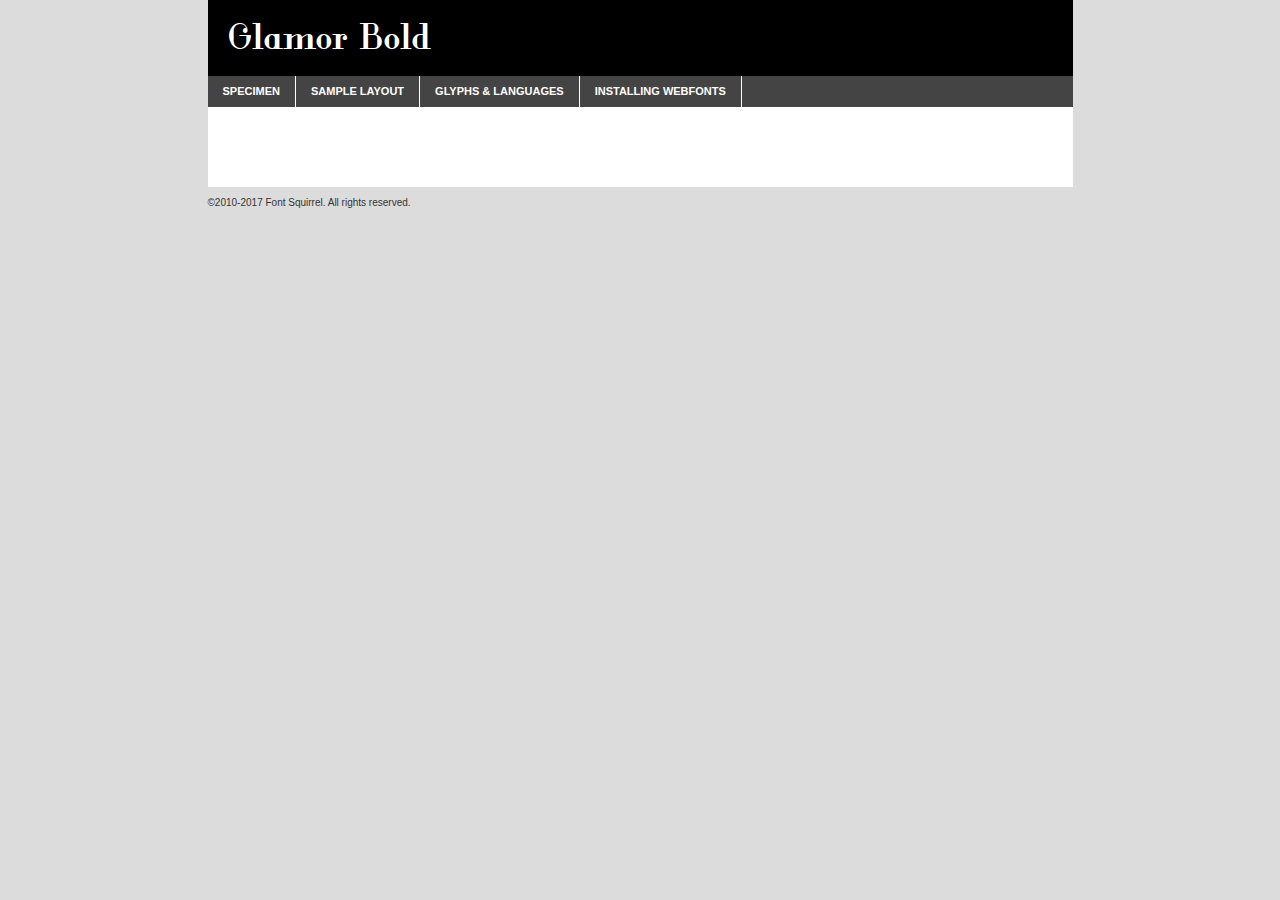
<file: assets/css/fonts/glamor-bold-demo.html>
<!DOCTYPE html PUBLIC "-//W3C//DTD XHTML 1.0 Transitional//EN"
	"http://www.w3.org/TR/xhtml1/DTD/xhtml1-transitional.dtd">

<html xmlns="http://www.w3.org/1999/xhtml" xml:lang="en" lang="en">
<head>
	<meta http-equiv="Content-Type" content="text/html; charset=utf-8" />
	<script src="http://ajax.googleapis.com/ajax/libs/jquery/1.7.2/jquery.min.js" type="text/javascript" charset="utf-8"></script>
	<script type="text/javascript">
	(function($){$.fn.easyTabs=function(option){var param=jQuery.extend({fadeSpeed:"fast",defaultContent:1,activeClass:'active'},option);$(this).each(function(){var thisId="#"+this.id;if(param.defaultContent==''){param.defaultContent=1;}
	if(typeof param.defaultContent=="number")
	{var defaultTab=$(thisId+" .tabs li:eq("+(param.defaultContent-1)+") a").attr('href').substr(1);}else{var defaultTab=param.defaultContent;}
	$(thisId+" .tabs li a").each(function(){var tabToHide=$(this).attr('href').substr(1);$("#"+tabToHide).addClass('easytabs-tab-content');});hideAll();changeContent(defaultTab);function hideAll(){$(thisId+" .easytabs-tab-content").hide();}
	function changeContent(tabId){hideAll();$(thisId+" .tabs li").removeClass(param.activeClass);$(thisId+" .tabs li a[href=#"+tabId+"]").closest('li').addClass(param.activeClass);if(param.fadeSpeed!="none")
	{$(thisId+" #"+tabId).fadeIn(param.fadeSpeed);}else{$(thisId+" #"+tabId).show();}}
	$(thisId+" .tabs li").click(function(){var tabId=$(this).find('a').attr('href').substr(1);changeContent(tabId);return false;});});}})(jQuery);
	</script>
	<link rel="stylesheet" href="specimen_files/specimen_stylesheet.css" type="text/css" charset="utf-8" />
	<link rel="stylesheet" href="stylesheet.css" type="text/css" charset="utf-8" />

	<style type="text/css">
					body{
				font-family: 'glamorbold';
							}
		</style>

	<title>Glamor Bold Specimen</title>
	
	
	<script type="text/javascript" charset="utf-8">
		$(document).ready(function() {
			$('#container').easyTabs({defaultContent:1});
		});
	</script>
</head>

<body>
<div id="container">
	<div id="header">
		Glamor Bold	</div>
	<ul class="tabs">
		<li><a href="#specimen">Specimen</a></li>
		<li><a href="#layout">Sample Layout</a></li>
				<li><a href="#glyphs">Glyphs &amp; Languages</a></li>
		<li><a href="#installing">Installing Webfonts</a></li>
		
	</ul>
	
	<div id="main_content">

		
			<div id="specimen">
		
				<div class="section">
					<div class="grid12 firstcol">
						<div class="huge">AaBb</div>
					</div>
				</div>
		
				<div class="section">
					<div class="glyph_range">A&#x200B;B&#x200b;C&#x200b;D&#x200b;E&#x200b;F&#x200b;G&#x200b;H&#x200b;I&#x200b;J&#x200b;K&#x200b;L&#x200b;M&#x200b;N&#x200b;O&#x200b;P&#x200b;Q&#x200b;R&#x200b;S&#x200b;T&#x200b;U&#x200b;V&#x200b;W&#x200b;X&#x200b;Y&#x200b;Z&#x200b;a&#x200b;b&#x200b;c&#x200b;d&#x200b;e&#x200b;f&#x200b;g&#x200b;h&#x200b;i&#x200b;j&#x200b;k&#x200b;l&#x200b;m&#x200b;n&#x200b;o&#x200b;p&#x200b;q&#x200b;r&#x200b;s&#x200b;t&#x200b;u&#x200b;v&#x200b;w&#x200b;x&#x200b;y&#x200b;z&#x200b;1&#x200b;2&#x200b;3&#x200b;4&#x200b;5&#x200b;6&#x200b;7&#x200b;8&#x200b;9&#x200b;0&#x200b;&amp;&#x200b;.&#x200b;,&#x200b;?&#x200b;!&#x200b;&#64;&#x200b;(&#x200b;)&#x200b;#&#x200b;$&#x200b;%&#x200b;*&#x200b;+&#x200b;-&#x200b;=&#x200b;:&#x200b;;</div>
				</div>
				<div class="section">
					<div class="grid12 firstcol">
						<table class="sample_table">
							<tr><td>10</td><td class="size10">abcdefghijklmnopqrstuvwxyzABCDEFGHIJKLMNOPQRSTUVWXYZ0123456789abcdefghijklmnopqrstuvwxyzABCDEFGHIJKLMNOPQRSTUVWXYZ0123456789abcdefghijklmnopqrstuvwxyzABCDEFGHIJKLMNOPQRSTUVWXYZ</td></tr>
							<tr><td>11</td><td class="size11">abcdefghijklmnopqrstuvwxyzABCDEFGHIJKLMNOPQRSTUVWXYZ0123456789abcdefghijklmnopqrstuvwxyzABCDEFGHIJKLMNOPQRSTUVWXYZ0123456789abcdefghijklmnopqrstuvwxyzABCDEFGHIJKLMNOPQRSTUVWXYZ</td></tr>
							<tr><td>12</td><td class="size12">abcdefghijklmnopqrstuvwxyzABCDEFGHIJKLMNOPQRSTUVWXYZ0123456789abcdefghijklmnopqrstuvwxyzABCDEFGHIJKLMNOPQRSTUVWXYZ0123456789abcdefghijklmnopqrstuvwxyzABCDEFGHIJKLMNOPQRSTUVWXYZ</td></tr>
							<tr><td>13</td><td class="size13">abcdefghijklmnopqrstuvwxyzABCDEFGHIJKLMNOPQRSTUVWXYZ0123456789abcdefghijklmnopqrstuvwxyzABCDEFGHIJKLMNOPQRSTUVWXYZ0123456789abcdefghijklmnopqrstuvwxyzABCDEFGHIJKLMNOPQRSTUVWXYZ</td></tr>
							<tr><td>14</td><td class="size14">abcdefghijklmnopqrstuvwxyzABCDEFGHIJKLMNOPQRSTUVWXYZ0123456789abcdefghijklmnopqrstuvwxyzABCDEFGHIJKLMNOPQRSTUVWXYZ0123456789abcdefghijklmnopqrstuvwxyzABCDEFGHIJKLMNOPQRSTUVWXYZ</td></tr>
							<tr><td>16</td><td class="size16">abcdefghijklmnopqrstuvwxyzABCDEFGHIJKLMNOPQRSTUVWXYZ0123456789abcdefghijklmnopqrstuvwxyzABCDEFGHIJKLMNOPQRSTUVWXYZ</td></tr>
							<tr><td>18</td><td class="size18">abcdefghijklmnopqrstuvwxyzABCDEFGHIJKLMNOPQRSTUVWXYZ0123456789abcdefghijklmnopqrstuvwxyzABCDEFGHIJKLMNOPQRSTUVWXYZ</td></tr>
							<tr><td>20</td><td class="size20">abcdefghijklmnopqrstuvwxyzABCDEFGHIJKLMNOPQRSTUVWXYZ0123456789abcdefghijklmnopqrstuvwxyzABCDEFGHIJKLMNOPQRSTUVWXYZ</td></tr>
							<tr><td>24</td><td class="size24">abcdefghijklmnopqrstuvwxyzABCDEFGHIJKLMNOPQRSTUVWXYZ0123456789abcdefghijklmnopqrstuvwxyzABCDEFGHIJKLMNOPQRSTUVWXYZ</td></tr>
							<tr><td>30</td><td class="size30">abcdefghijklmnopqrstuvwxyzABCDEFGHIJKLMNOPQRSTUVWXYZ0123456789abcdefghijklmnopqrstuvwxyzABCDEFGHIJKLMNOPQRSTUVWXYZ</td></tr>
							<tr><td>36</td><td class="size36">abcdefghijklmnopqrstuvwxyzABCDEFGHIJKLMNOPQRSTUVWXYZ0123456789abcdefghijklmnopqrstuvwxyzABCDEFGHIJKLMNOPQRSTUVWXYZ</td></tr>
							<tr><td>48</td><td class="size48">abcdefghijklmnopqrstuvwxyzABCDEFGHIJKLMNOPQRSTUVWXYZ0123456789abcdefghijklmnopqrstuvwxyzABCDEFGHIJKLMNOPQRSTUVWXYZ</td></tr>
							<tr><td>60</td><td class="size60">abcdefghijklmnopqrstuvwxyzABCDEFGHIJKLMNOPQRSTUVWXYZ0123456789abcdefghijklmnopqrstuvwxyzABCDEFGHIJKLMNOPQRSTUVWXYZ</td></tr>
							<tr><td>72</td><td class="size72">abcdefghijklmnopqrstuvwxyzABCDEFGHIJKLMNOPQRSTUVWXYZ0123456789abcdefghijklmnopqrstuvwxyzABCDEFGHIJKLMNOPQRSTUVWXYZ</td></tr>
							<tr><td>90</td><td class="size90">abcdefghijklmnopqrstuvwxyzABCDEFGHIJKLMNOPQRSTUVWXYZ0123456789abcdefghijklmnopqrstuvwxyzABCDEFGHIJKLMNOPQRSTUVWXYZ</td></tr>
						</table>
				
					</div>
			
				</div>
		
		
		
								<div class="section" id="bodycomparison">


										<div id="xheight">
				<div class="fontbody">&#x25FC;&#x25FC;&#x25FC;&#x25FC;&#x25FC;&#x25FC;&#x25FC;&#x25FC;&#x25FC;&#x25FC;&#x25FC;&#x25FC;&#x25FC;&#x25FC;&#x25FC;&#x25FC;&#x25FC;&#x25FC;&#x25FC;&#x25FC;&#x25FC;&#x25FC;&#x25FC;&#x25FC;&#x25FC;&#x25FC;&#x25FC;&#x25FC;&#x25FC;&#x25FC;&#x25FC;&#x25FC;&#x25FC;&#x25FC;&#x25FC;&#x25FC;&#x25FC;&#x25FC;&#x25FC;&#x25FC;&#x25FC;&#x25FC;&#x25FC;&#x25FC;&#x25FC;&#x25FC;&#x25FC;&#x25FC;&#x25FC;&#x25FC;&#x25FC;&#x25FC;&#x25FC;&#x25FC;&#x25FC;&#x25FC;&#x25FC;&#x25FC;&#x25FC;&#x25FC;&#x25FC;&#x25FC;&#x25FC;&#x25FC;&#x25FC;&#x25FC;&#x25FC;&#x25FC;&#x25FC;&#x25FC;&#x25FC;&#x25FC;&#x25FC;&#x25FC;&#x25FC;&#x25FC;&#x25FC;&#x25FC;&#x25FC;&#x25FC;&#x25FC;&#x25FC;&#x25FC;&#x25FC;&#x25FC;&#x25FC;&#x25FC;&#x25FC;&#x25FC;&#x25FC;&#x25FC;&#x25FC;&#x25FC;&#x25FC;&#x25FC;&#x25FC;&#x25FC;&#x25FC;&#x25FC;body</div><div class="arialbody">body</div><div class="verdanabody">body</div><div class="georgiabody">body</div></div>
										<div class="fontbody" style="z-index:1">
											body<span>Glamor Bold</span>
										</div>
										<div class="arialbody" style="z-index:1">
											body<span>Arial</span>
										</div>
										<div class="verdanabody" style="z-index:1">
											body<span>Verdana</span>
										</div>
										<div class="georgiabody" style="z-index:1">
											body<span>Georgia</span>
										</div>



								</div>
		
		
				<div class="section psample psample_row1" id="">
					
					<div class="grid2 firstcol">
						<p class="size10"><span>10.</span>Aenean lacinia bibendum nulla sed consectetur. Fusce dapibus, tellus ac cursus commodo, tortor mauris condimentum nibh, ut fermentum massa justo sit amet risus. Nullam id dolor id nibh ultricies vehicula ut id elit. Cum sociis natoque penatibus et magnis dis parturient montes, nascetur ridiculus mus. Nulla vitae elit libero, a pharetra augue.</p>
			
					</div>
					<div class="grid3">
						<p class="size11"><span>11.</span>Aenean lacinia bibendum nulla sed consectetur. Fusce dapibus, tellus ac cursus commodo, tortor mauris condimentum nibh, ut fermentum massa justo sit amet risus. Nullam id dolor id nibh ultricies vehicula ut id elit. Cum sociis natoque penatibus et magnis dis parturient montes, nascetur ridiculus mus. Nulla vitae elit libero, a pharetra augue.</p>
			
					</div>
					<div class="grid3">
						<p class="size12"><span>12.</span>Aenean lacinia bibendum nulla sed consectetur. Fusce dapibus, tellus ac cursus commodo, tortor mauris condimentum nibh, ut fermentum massa justo sit amet risus. Nullam id dolor id nibh ultricies vehicula ut id elit. Cum sociis natoque penatibus et magnis dis parturient montes, nascetur ridiculus mus. Nulla vitae elit libero, a pharetra augue.</p>
			
					</div>
					<div class="grid4">
						<p class="size13"><span>13.</span>Aenean lacinia bibendum nulla sed consectetur. Fusce dapibus, tellus ac cursus commodo, tortor mauris condimentum nibh, ut fermentum massa justo sit amet risus. Nullam id dolor id nibh ultricies vehicula ut id elit. Cum sociis natoque penatibus et magnis dis parturient montes, nascetur ridiculus mus. Nulla vitae elit libero, a pharetra augue.</p>
			
					</div>
					<div class="white_blend"></div>
					
				</div>
				<div class="section psample psample_row2" id="">
					<div class="grid3 firstcol">
						<p class="size14"><span>14.</span>Aenean lacinia bibendum nulla sed consectetur. Fusce dapibus, tellus ac cursus commodo, tortor mauris condimentum nibh, ut fermentum massa justo sit amet risus. Nullam id dolor id nibh ultricies vehicula ut id elit. Cum sociis natoque penatibus et magnis dis parturient montes, nascetur ridiculus mus. Nulla vitae elit libero, a pharetra augue.</p>
			
					</div>
					<div class="grid4">
						<p class="size16"><span>16.</span>Aenean lacinia bibendum nulla sed consectetur. Fusce dapibus, tellus ac cursus commodo, tortor mauris condimentum nibh, ut fermentum massa justo sit amet risus. Nullam id dolor id nibh ultricies vehicula ut id elit. Cum sociis natoque penatibus et magnis dis parturient montes, nascetur ridiculus mus. Nulla vitae elit libero, a pharetra augue.</p>
			
					</div>
					<div class="grid5">
						<p class="size18"><span>18.</span>Aenean lacinia bibendum nulla sed consectetur. Fusce dapibus, tellus ac cursus commodo, tortor mauris condimentum nibh, ut fermentum massa justo sit amet risus. Nullam id dolor id nibh ultricies vehicula ut id elit. Cum sociis natoque penatibus et magnis dis parturient montes, nascetur ridiculus mus. Nulla vitae elit libero, a pharetra augue.</p>
			
					</div>

					<div class="white_blend"></div>

				</div>
				
				<div class="section psample psample_row3" id="">
					<div class="grid5 firstcol">
						<p class="size20"><span>20.</span>Aenean lacinia bibendum nulla sed consectetur. Fusce dapibus, tellus ac cursus commodo, tortor mauris condimentum nibh, ut fermentum massa justo sit amet risus. Nullam id dolor id nibh ultricies vehicula ut id elit. Cum sociis natoque penatibus et magnis dis parturient montes, nascetur ridiculus mus. Nulla vitae elit libero, a pharetra augue.</p>
					</div>
					<div class="grid7">
						<p class="size24"><span>24.</span>Aenean lacinia bibendum nulla sed consectetur. Fusce dapibus, tellus ac cursus commodo, tortor mauris condimentum nibh, ut fermentum massa justo sit amet risus. Nullam id dolor id nibh ultricies vehicula ut id elit. Cum sociis natoque penatibus et magnis dis parturient montes, nascetur ridiculus mus. Nulla vitae elit libero, a pharetra augue.</p>
					</div>
					
					<div class="white_blend"></div>
					
				</div>
				
				<div class="section psample psample_row4" id="">
					<div class="grid12 firstcol">
						<p class="size30"><span>30.</span>Aenean lacinia bibendum nulla sed consectetur. Fusce dapibus, tellus ac cursus commodo, tortor mauris condimentum nibh, ut fermentum massa justo sit amet risus. Nullam id dolor id nibh ultricies vehicula ut id elit. Cum sociis natoque penatibus et magnis dis parturient montes, nascetur ridiculus mus. Nulla vitae elit libero, a pharetra augue.</p>
					</div>
					<div class="white_blend"></div>
					
				</div>
				
				
				
				<div class="section psample psample_row1 fullreverse">
					<div class="grid2 firstcol">
						<p class="size10"><span>10.</span>Aenean lacinia bibendum nulla sed consectetur. Fusce dapibus, tellus ac cursus commodo, tortor mauris condimentum nibh, ut fermentum massa justo sit amet risus. Nullam id dolor id nibh ultricies vehicula ut id elit. Cum sociis natoque penatibus et magnis dis parturient montes, nascetur ridiculus mus. Nulla vitae elit libero, a pharetra augue.</p>
			
					</div>
					<div class="grid3">
						<p class="size11"><span>11.</span>Aenean lacinia bibendum nulla sed consectetur. Fusce dapibus, tellus ac cursus commodo, tortor mauris condimentum nibh, ut fermentum massa justo sit amet risus. Nullam id dolor id nibh ultricies vehicula ut id elit. Cum sociis natoque penatibus et magnis dis parturient montes, nascetur ridiculus mus. Nulla vitae elit libero, a pharetra augue.</p>
			
					</div>
					<div class="grid3">
						<p class="size12"><span>12.</span>Aenean lacinia bibendum nulla sed consectetur. Fusce dapibus, tellus ac cursus commodo, tortor mauris condimentum nibh, ut fermentum massa justo sit amet risus. Nullam id dolor id nibh ultricies vehicula ut id elit. Cum sociis natoque penatibus et magnis dis parturient montes, nascetur ridiculus mus. Nulla vitae elit libero, a pharetra augue.</p>
			
					</div>
					<div class="grid4">
						<p class="size13"><span>13.</span>Aenean lacinia bibendum nulla sed consectetur. Fusce dapibus, tellus ac cursus commodo, tortor mauris condimentum nibh, ut fermentum massa justo sit amet risus. Nullam id dolor id nibh ultricies vehicula ut id elit. Cum sociis natoque penatibus et magnis dis parturient montes, nascetur ridiculus mus. Nulla vitae elit libero, a pharetra augue.</p>
			
					</div>
					<div class="black_blend"></div>
					
				</div>
				
				<div class="section psample psample_row2 fullreverse">
					<div class="grid3 firstcol">
						<p class="size14"><span>14.</span>Aenean lacinia bibendum nulla sed consectetur. Fusce dapibus, tellus ac cursus commodo, tortor mauris condimentum nibh, ut fermentum massa justo sit amet risus. Nullam id dolor id nibh ultricies vehicula ut id elit. Cum sociis natoque penatibus et magnis dis parturient montes, nascetur ridiculus mus. Nulla vitae elit libero, a pharetra augue.</p>
			
					</div>
					<div class="grid4">
						<p class="size16"><span>16.</span>Aenean lacinia bibendum nulla sed consectetur. Fusce dapibus, tellus ac cursus commodo, tortor mauris condimentum nibh, ut fermentum massa justo sit amet risus. Nullam id dolor id nibh ultricies vehicula ut id elit. Cum sociis natoque penatibus et magnis dis parturient montes, nascetur ridiculus mus. Nulla vitae elit libero, a pharetra augue.</p>
			
					</div>
					<div class="grid5">
						<p class="size18"><span>18.</span>Aenean lacinia bibendum nulla sed consectetur. Fusce dapibus, tellus ac cursus commodo, tortor mauris condimentum nibh, ut fermentum massa justo sit amet risus. Nullam id dolor id nibh ultricies vehicula ut id elit. Cum sociis natoque penatibus et magnis dis parturient montes, nascetur ridiculus mus. Nulla vitae elit libero, a pharetra augue.</p>
			
					</div>
					<div class="black_blend"></div>

				</div>
				
				<div class="section psample fullreverse psample_row3" id="">
					<div class="grid5 firstcol">
						<p class="size20"><span>20.</span>Aenean lacinia bibendum nulla sed consectetur. Fusce dapibus, tellus ac cursus commodo, tortor mauris condimentum nibh, ut fermentum massa justo sit amet risus. Nullam id dolor id nibh ultricies vehicula ut id elit. Cum sociis natoque penatibus et magnis dis parturient montes, nascetur ridiculus mus. Nulla vitae elit libero, a pharetra augue.</p>
					</div>
					<div class="grid7">
						<p class="size24"><span>24.</span>Aenean lacinia bibendum nulla sed consectetur. Fusce dapibus, tellus ac cursus commodo, tortor mauris condimentum nibh, ut fermentum massa justo sit amet risus. Nullam id dolor id nibh ultricies vehicula ut id elit. Cum sociis natoque penatibus et magnis dis parturient montes, nascetur ridiculus mus. Nulla vitae elit libero, a pharetra augue.</p>
					</div>
					
					<div class="black_blend"></div>
					
				</div>
				
				<div class="section psample fullreverse psample_row4" id="" style="border-bottom: 20px #000 solid;">
					<div class="grid12 firstcol">
						<p class="size30"><span>30.</span>Aenean lacinia bibendum nulla sed consectetur. Fusce dapibus, tellus ac cursus commodo, tortor mauris condimentum nibh, ut fermentum massa justo sit amet risus. Nullam id dolor id nibh ultricies vehicula ut id elit. Cum sociis natoque penatibus et magnis dis parturient montes, nascetur ridiculus mus. Nulla vitae elit libero, a pharetra augue.</p>
					</div>
					<div class="black_blend"></div>
					
				</div>
				
				
				
				
			</div>
			
			<div id="layout">
				
				<div class="section">
					
					<div class="grid12 firstcol">
						<h1>Lorem Ipsum Dolor</h1>
						<h2>Etiam porta sem malesuada magna mollis euismod</h2>
						
						<p class="byline">By <a href="#link">Aenean Lacinia</a></p>
					</div>
				</div>
				<div class="section">
					<div class="grid8 firstcol">
						<p class="large">Donec sed odio dui. Morbi leo risus, porta ac consectetur ac, vestibulum at eros. Fusce dapibus, tellus ac cursus commodo, tortor mauris condimentum nibh, ut fermentum massa justo sit amet risus. </p>

						
						<h3>Pellentesque ornare sem</h3>

						<p>Maecenas sed diam eget risus varius blandit sit amet non magna. Maecenas faucibus mollis interdum. Donec ullamcorper nulla non metus auctor fringilla. Nullam id dolor id nibh ultricies vehicula ut id elit. Nullam id dolor id nibh ultricies vehicula ut id elit. </p>

						<p>Aenean eu leo quam. Pellentesque ornare sem lacinia quam venenatis vestibulum. Lorem ipsum dolor sit amet, consectetur adipiscing elit. Cum sociis natoque penatibus et magnis dis parturient montes, nascetur ridiculus mus. </p>

						<p>Nulla vitae elit libero, a pharetra augue. Praesent commodo cursus magna, vel scelerisque nisl consectetur et. Aenean lacinia bibendum nulla sed consectetur. </p>

						<p>Nullam quis risus eget urna mollis ornare vel eu leo. Nullam quis risus eget urna mollis ornare vel eu leo. Maecenas sed diam eget risus varius blandit sit amet non magna. Donec ullamcorper nulla non metus auctor fringilla. </p>

						<h3>Cras mattis consectetur</h3>

						<p>Aenean eu leo quam. Pellentesque ornare sem lacinia quam venenatis vestibulum. Aenean lacinia bibendum nulla sed consectetur. Integer posuere erat a ante venenatis dapibus posuere velit aliquet. Cras mattis consectetur purus sit amet fermentum. </p>

						<p>Nullam id dolor id nibh ultricies vehicula ut id elit. Nullam quis risus eget urna mollis ornare vel eu leo. Cras mattis consectetur purus sit amet fermentum.</p>
					</div>
					
					<div class="grid4 sidebar">
						
						<div class="box reverse">
							<p class="last">Nullam quis risus eget urna mollis ornare vel eu leo. Donec ullamcorper nulla non metus auctor fringilla. Cras mattis consectetur purus sit amet fermentum. Sed posuere consectetur est at lobortis. Lorem ipsum dolor sit amet, consectetur adipiscing elit. </p>
						</div>
						
						<p class="caption">Maecenas sed diam eget risus varius.</p>

						<p>Vestibulum id ligula porta felis euismod semper. Integer posuere erat a ante venenatis dapibus posuere velit aliquet. Vestibulum id ligula porta felis euismod semper. Sed posuere consectetur est at lobortis. Maecenas sed diam eget risus varius blandit sit amet non magna. Fusce dapibus, tellus ac cursus commodo, tortor mauris condimentum nibh, ut fermentum massa justo sit amet risus. </p>

					

						<p>Duis mollis, est non commodo luctus, nisi erat porttitor ligula, eget lacinia odio sem nec elit. Aenean lacinia bibendum nulla sed consectetur. Vivamus sagittis lacus vel augue laoreet rutrum faucibus dolor auctor. Aenean lacinia bibendum nulla sed consectetur. Nullam quis risus eget urna mollis ornare vel eu leo. </p>

						<p>Praesent commodo cursus magna, vel scelerisque nisl consectetur et. Donec ullamcorper nulla non metus auctor fringilla. Maecenas faucibus mollis interdum. Fusce dapibus, tellus ac cursus commodo, tortor mauris condimentum nibh, ut fermentum massa justo sit amet risus. </p>

					</div>
				</div>
				
			</div>


			



		<div id="glyphs">
			<div class="section">
				<div class="grid12 firstcol">
			
				<h1>Language Support</h1>
				<p>The subset of Glamor Bold in this kit supports the following languages:<br />
			
					Albanian, Basque, Breton, Chamorro, Danish, Dutch, English, Finnish, French, Frisian, Galician, Italian, Malagasy, Norwegian, Portuguese, Spanish, Alsatian, Aragonese, Arapaho, Arrernte, Asturian, Aymara, Bislama, Cebuano, Corsican, Fijian, French_creole, Genoese, Gilbertese, Greenlandic, Haitian_creole, Hiligaynon, Hmong, Hopi, Ibanag, Iloko_ilokano, Indonesian, Interglossa_glosa, Interlingua, Irish_gaelic, Jerriais, Lojban, Lombard, Luxembourgeois, Manx, Mohawk, Norfolk_pitcairnese, Occitan, Oromo, Pangasinan, Papiamento, Piedmontese, Potawatomi, Rhaeto-romance, Romansh, Rotokas, Sami_lule, Samoan, Sardinian, Scots_gaelic, Seychelles_creole, Shona, Sicilian, Somali, Southern_ndebele, Swahili, Swati_swazi, Tagalog_filipino_pilipino, Tetum, Tok_pisin, Uyghur_latinized, Volapuk, Walloon, Warlpiri, Xhosa, Yapese, Zulu, Latinbasic, Ubasic, Demo				</p>
				<h1>Glyph Chart</h1>
				<p>The subset of Glamor Bold in this kit includes all the glyphs listed below. Unicode entities are included above each glyph to help you insert individual characters into your layout.</p>
				<div id="glyph_chart">
			
																				 <div><p>&amp;#2;</p>&#2;</div>
																				 <div><p>&amp;#32;</p>&#32;</div>
																				 <div><p>&amp;#33;</p>&#33;</div>
																				 <div><p>&amp;#34;</p>&#34;</div>
																				 <div><p>&amp;#35;</p>&#35;</div>
																				 <div><p>&amp;#36;</p>&#36;</div>
																				 <div><p>&amp;#37;</p>&#37;</div>
																				 <div><p>&amp;#38;</p>&#38;</div>
																				 <div><p>&amp;#39;</p>&#39;</div>
																				 <div><p>&amp;#40;</p>&#40;</div>
																				 <div><p>&amp;#41;</p>&#41;</div>
																				 <div><p>&amp;#42;</p>&#42;</div>
																				 <div><p>&amp;#43;</p>&#43;</div>
																				 <div><p>&amp;#44;</p>&#44;</div>
																				 <div><p>&amp;#45;</p>&#45;</div>
																				 <div><p>&amp;#46;</p>&#46;</div>
																				 <div><p>&amp;#47;</p>&#47;</div>
																				 <div><p>&amp;#48;</p>&#48;</div>
																				 <div><p>&amp;#49;</p>&#49;</div>
																				 <div><p>&amp;#50;</p>&#50;</div>
																				 <div><p>&amp;#51;</p>&#51;</div>
																				 <div><p>&amp;#52;</p>&#52;</div>
																				 <div><p>&amp;#53;</p>&#53;</div>
																				 <div><p>&amp;#54;</p>&#54;</div>
																				 <div><p>&amp;#55;</p>&#55;</div>
																				 <div><p>&amp;#56;</p>&#56;</div>
																				 <div><p>&amp;#57;</p>&#57;</div>
																				 <div><p>&amp;#58;</p>&#58;</div>
																				 <div><p>&amp;#59;</p>&#59;</div>
																				 <div><p>&amp;#60;</p>&#60;</div>
																				 <div><p>&amp;#61;</p>&#61;</div>
																				 <div><p>&amp;#62;</p>&#62;</div>
																				 <div><p>&amp;#63;</p>&#63;</div>
																				 <div><p>&amp;#64;</p>&#64;</div>
																				 <div><p>&amp;#65;</p>&#65;</div>
																				 <div><p>&amp;#66;</p>&#66;</div>
																				 <div><p>&amp;#67;</p>&#67;</div>
																				 <div><p>&amp;#68;</p>&#68;</div>
																				 <div><p>&amp;#69;</p>&#69;</div>
																				 <div><p>&amp;#70;</p>&#70;</div>
																				 <div><p>&amp;#71;</p>&#71;</div>
																				 <div><p>&amp;#72;</p>&#72;</div>
																				 <div><p>&amp;#73;</p>&#73;</div>
																				 <div><p>&amp;#74;</p>&#74;</div>
																				 <div><p>&amp;#75;</p>&#75;</div>
																				 <div><p>&amp;#76;</p>&#76;</div>
																				 <div><p>&amp;#77;</p>&#77;</div>
																				 <div><p>&amp;#78;</p>&#78;</div>
																				 <div><p>&amp;#79;</p>&#79;</div>
																				 <div><p>&amp;#80;</p>&#80;</div>
																				 <div><p>&amp;#81;</p>&#81;</div>
																				 <div><p>&amp;#82;</p>&#82;</div>
																				 <div><p>&amp;#83;</p>&#83;</div>
																				 <div><p>&amp;#84;</p>&#84;</div>
																				 <div><p>&amp;#85;</p>&#85;</div>
																				 <div><p>&amp;#86;</p>&#86;</div>
																				 <div><p>&amp;#87;</p>&#87;</div>
																				 <div><p>&amp;#88;</p>&#88;</div>
																				 <div><p>&amp;#89;</p>&#89;</div>
																				 <div><p>&amp;#90;</p>&#90;</div>
																				 <div><p>&amp;#91;</p>&#91;</div>
																				 <div><p>&amp;#92;</p>&#92;</div>
																				 <div><p>&amp;#93;</p>&#93;</div>
																				 <div><p>&amp;#94;</p>&#94;</div>
																				 <div><p>&amp;#95;</p>&#95;</div>
																				 <div><p>&amp;#96;</p>&#96;</div>
																				 <div><p>&amp;#97;</p>&#97;</div>
																				 <div><p>&amp;#98;</p>&#98;</div>
																				 <div><p>&amp;#99;</p>&#99;</div>
																				 <div><p>&amp;#100;</p>&#100;</div>
																				 <div><p>&amp;#101;</p>&#101;</div>
																				 <div><p>&amp;#102;</p>&#102;</div>
																				 <div><p>&amp;#103;</p>&#103;</div>
																				 <div><p>&amp;#104;</p>&#104;</div>
																				 <div><p>&amp;#105;</p>&#105;</div>
																				 <div><p>&amp;#106;</p>&#106;</div>
																				 <div><p>&amp;#107;</p>&#107;</div>
																				 <div><p>&amp;#108;</p>&#108;</div>
																				 <div><p>&amp;#109;</p>&#109;</div>
																				 <div><p>&amp;#110;</p>&#110;</div>
																				 <div><p>&amp;#111;</p>&#111;</div>
																				 <div><p>&amp;#112;</p>&#112;</div>
																				 <div><p>&amp;#113;</p>&#113;</div>
																				 <div><p>&amp;#114;</p>&#114;</div>
																				 <div><p>&amp;#115;</p>&#115;</div>
																				 <div><p>&amp;#116;</p>&#116;</div>
																				 <div><p>&amp;#117;</p>&#117;</div>
																				 <div><p>&amp;#118;</p>&#118;</div>
																				 <div><p>&amp;#119;</p>&#119;</div>
																				 <div><p>&amp;#120;</p>&#120;</div>
																				 <div><p>&amp;#121;</p>&#121;</div>
																				 <div><p>&amp;#122;</p>&#122;</div>
																				 <div><p>&amp;#123;</p>&#123;</div>
																				 <div><p>&amp;#124;</p>&#124;</div>
																				 <div><p>&amp;#125;</p>&#125;</div>
																				 <div><p>&amp;#126;</p>&#126;</div>
																				 <div><p>&amp;#160;</p>&#160;</div>
																				 <div><p>&amp;#161;</p>&#161;</div>
																				 <div><p>&amp;#162;</p>&#162;</div>
																				 <div><p>&amp;#163;</p>&#163;</div>
																				 <div><p>&amp;#166;</p>&#166;</div>
																				 <div><p>&amp;#167;</p>&#167;</div>
																				 <div><p>&amp;#168;</p>&#168;</div>
																				 <div><p>&amp;#169;</p>&#169;</div>
																				 <div><p>&amp;#170;</p>&#170;</div>
																				 <div><p>&amp;#171;</p>&#171;</div>
																				 <div><p>&amp;#172;</p>&#172;</div>
																				 <div><p>&amp;#173;</p>&#173;</div>
																				 <div><p>&amp;#174;</p>&#174;</div>
																				 <div><p>&amp;#175;</p>&#175;</div>
																				 <div><p>&amp;#176;</p>&#176;</div>
																				 <div><p>&amp;#177;</p>&#177;</div>
																				 <div><p>&amp;#178;</p>&#178;</div>
																				 <div><p>&amp;#179;</p>&#179;</div>
																				 <div><p>&amp;#180;</p>&#180;</div>
																				 <div><p>&amp;#181;</p>&#181;</div>
																				 <div><p>&amp;#182;</p>&#182;</div>
																				 <div><p>&amp;#187;</p>&#187;</div>
																				 <div><p>&amp;#191;</p>&#191;</div>
																				 <div><p>&amp;#192;</p>&#192;</div>
																				 <div><p>&amp;#193;</p>&#193;</div>
																				 <div><p>&amp;#194;</p>&#194;</div>
																				 <div><p>&amp;#195;</p>&#195;</div>
																				 <div><p>&amp;#196;</p>&#196;</div>
																				 <div><p>&amp;#197;</p>&#197;</div>
																				 <div><p>&amp;#198;</p>&#198;</div>
																				 <div><p>&amp;#199;</p>&#199;</div>
																				 <div><p>&amp;#200;</p>&#200;</div>
																				 <div><p>&amp;#201;</p>&#201;</div>
																				 <div><p>&amp;#202;</p>&#202;</div>
																				 <div><p>&amp;#203;</p>&#203;</div>
																				 <div><p>&amp;#204;</p>&#204;</div>
																				 <div><p>&amp;#205;</p>&#205;</div>
																				 <div><p>&amp;#206;</p>&#206;</div>
																				 <div><p>&amp;#207;</p>&#207;</div>
																				 <div><p>&amp;#208;</p>&#208;</div>
																				 <div><p>&amp;#209;</p>&#209;</div>
																				 <div><p>&amp;#210;</p>&#210;</div>
																				 <div><p>&amp;#211;</p>&#211;</div>
																				 <div><p>&amp;#212;</p>&#212;</div>
																				 <div><p>&amp;#213;</p>&#213;</div>
																				 <div><p>&amp;#214;</p>&#214;</div>
																				 <div><p>&amp;#216;</p>&#216;</div>
																				 <div><p>&amp;#217;</p>&#217;</div>
																				 <div><p>&amp;#218;</p>&#218;</div>
																				 <div><p>&amp;#219;</p>&#219;</div>
																				 <div><p>&amp;#220;</p>&#220;</div>
																				 <div><p>&amp;#221;</p>&#221;</div>
																				 <div><p>&amp;#224;</p>&#224;</div>
																				 <div><p>&amp;#225;</p>&#225;</div>
																				 <div><p>&amp;#226;</p>&#226;</div>
																				 <div><p>&amp;#227;</p>&#227;</div>
																				 <div><p>&amp;#228;</p>&#228;</div>
																				 <div><p>&amp;#229;</p>&#229;</div>
																				 <div><p>&amp;#230;</p>&#230;</div>
																				 <div><p>&amp;#231;</p>&#231;</div>
																				 <div><p>&amp;#232;</p>&#232;</div>
																				 <div><p>&amp;#233;</p>&#233;</div>
																				 <div><p>&amp;#234;</p>&#234;</div>
																				 <div><p>&amp;#235;</p>&#235;</div>
																				 <div><p>&amp;#236;</p>&#236;</div>
																				 <div><p>&amp;#237;</p>&#237;</div>
																				 <div><p>&amp;#238;</p>&#238;</div>
																				 <div><p>&amp;#239;</p>&#239;</div>
																				 <div><p>&amp;#241;</p>&#241;</div>
																				 <div><p>&amp;#242;</p>&#242;</div>
																				 <div><p>&amp;#243;</p>&#243;</div>
																				 <div><p>&amp;#244;</p>&#244;</div>
																				 <div><p>&amp;#245;</p>&#245;</div>
																				 <div><p>&amp;#246;</p>&#246;</div>
																				 <div><p>&amp;#247;</p>&#247;</div>
																				 <div><p>&amp;#248;</p>&#248;</div>
																				 <div><p>&amp;#249;</p>&#249;</div>
																				 <div><p>&amp;#250;</p>&#250;</div>
																				 <div><p>&amp;#251;</p>&#251;</div>
																				 <div><p>&amp;#252;</p>&#252;</div>
																				 <div><p>&amp;#253;</p>&#253;</div>
																				 <div><p>&amp;#255;</p>&#255;</div>
																				 <div><p>&amp;#338;</p>&#338;</div>
																				 <div><p>&amp;#339;</p>&#339;</div>
																				 <div><p>&amp;#376;</p>&#376;</div>
																				 <div><p>&amp;#710;</p>&#710;</div>
																				 <div><p>&amp;#732;</p>&#732;</div>
																				 <div><p>&amp;#8192;</p>&#8192;</div>
																				 <div><p>&amp;#8193;</p>&#8193;</div>
																				 <div><p>&amp;#8194;</p>&#8194;</div>
																				 <div><p>&amp;#8195;</p>&#8195;</div>
																				 <div><p>&amp;#8196;</p>&#8196;</div>
																				 <div><p>&amp;#8197;</p>&#8197;</div>
																				 <div><p>&amp;#8198;</p>&#8198;</div>
																				 <div><p>&amp;#8199;</p>&#8199;</div>
																				 <div><p>&amp;#8200;</p>&#8200;</div>
																				 <div><p>&amp;#8201;</p>&#8201;</div>
																				 <div><p>&amp;#8202;</p>&#8202;</div>
																				 <div><p>&amp;#8208;</p>&#8208;</div>
																				 <div><p>&amp;#8209;</p>&#8209;</div>
																				 <div><p>&amp;#8210;</p>&#8210;</div>
																				 <div><p>&amp;#8211;</p>&#8211;</div>
																				 <div><p>&amp;#8212;</p>&#8212;</div>
																				 <div><p>&amp;#8216;</p>&#8216;</div>
																				 <div><p>&amp;#8217;</p>&#8217;</div>
																				 <div><p>&amp;#8218;</p>&#8218;</div>
																				 <div><p>&amp;#8220;</p>&#8220;</div>
																				 <div><p>&amp;#8221;</p>&#8221;</div>
																				 <div><p>&amp;#8222;</p>&#8222;</div>
																				 <div><p>&amp;#8226;</p>&#8226;</div>
																				 <div><p>&amp;#8230;</p>&#8230;</div>
																				 <div><p>&amp;#8239;</p>&#8239;</div>
																				 <div><p>&amp;#8249;</p>&#8249;</div>
																				 <div><p>&amp;#8250;</p>&#8250;</div>
																				 <div><p>&amp;#8287;</p>&#8287;</div>
																				 <div><p>&amp;#8364;</p>&#8364;</div>
																				 <div><p>&amp;#8482;</p>&#8482;</div>
																				 <div><p>&amp;#9724;</p>&#9724;</div>
																																																</div>	
				</div>
		
		
			</div>
		</div>
		
		
		<div id="specs">
			
		</div>
	
		<div id="installing">
			<div class="section">
				<div class="grid7 firstcol">
					<h1>Installing Webfonts</h1>
					
					<p>Webfonts are supported by all major browser platforms but not all in the same way. There are currently four different font formats that must be included in order to target all browsers. This includes TTF, WOFF, EOT and SVG.</p>
					
					<h2>1. Upload your webfonts</h2>
					<p>You must upload your webfont kit to your website. They should be in or near the same directory as your CSS files.</p>
					
					<h2>2. Include the webfont stylesheet</h2>
					<p>A special CSS @font-face declaration helps the various browsers select the appropriate font it needs without causing you a bunch of headaches. Learn more about this syntax by reading the <a href="https://www.fontspring.com/blog/further-hardening-of-the-bulletproof-syntax">Fontspring blog post</a> about it. The code for it is as follows:</p>


<code>
@font-face{ 
	font-family: 'MyWebFont';
	src: url('WebFont.eot');
	src: url('WebFont.eot?#iefix') format('embedded-opentype'),
	     url('WebFont.woff') format('woff'),
	     url('WebFont.ttf') format('truetype'),
	     url('WebFont.svg#webfont') format('svg');
}
</code>

	<p>We've already gone ahead and generated the code for you. All you have to do is link to the stylesheet in your HTML, like this:</p>
	<code>&lt;link rel=&quot;stylesheet&quot; href=&quot;stylesheet.css&quot; type=&quot;text/css&quot; charset=&quot;utf-8&quot; /&gt;</code>

					<h2>3. Modify your own stylesheet</h2>
					<p>To take advantage of your new fonts, you must tell your stylesheet to use them. Look at the original @font-face declaration above and find the property called "font-family." The name linked there will be what you use to reference the font. Prepend that webfont name to the font stack in the "font-family" property, inside the selector you want to change. For example:</p>
<code>p { font-family: 'WebFont', Arial, sans-serif; }</code>

<h2>4. Test</h2>
<p>Getting webfonts to work cross-browser <em>can</em> be tricky. Use the information in the sidebar to help you if you find that fonts aren't loading in a particular browser.</p>
				</div>
				
				<div class="grid5 sidebar">
					<div class="box">
						<h2>Troubleshooting<br />Font-Face Problems</h2>
						<p>Having trouble getting your webfonts to load in your new website? Here are some tips to sort out what might be the problem.</p>

						<h3>Fonts not showing in any browser</h3>

						<p>This sounds like you need to work on the plumbing. You either did not upload the fonts to the correct directory, or you did not link the fonts properly in the CSS. If you've confirmed that all this is correct and you still have a problem, take a look at your .htaccess file and see if requests are getting intercepted.</p>

						<h3>Fonts not loading in iPhone or iPad</h3>

						<p>The most common problem here is that you are serving the fonts from an IIS server. IIS refuses to serve files that have unknown MIME types. If that is the case, you must set the MIME type for SVG to "image/svg+xml" in the server settings. Follow these instructions from Microsoft if you need help.</p>

						<h3>Fonts not loading in Firefox</h3>

						<p>The primary reason for this failure? You are still using a version Firefox older than 3.5. So upgrade already! If that isn't it, then you are very likely serving fonts from a different domain. Firefox requires that all font assets be served from the same domain. Lastly it is possible that you need to add WOFF to your list of MIME types (if you are serving via IIS.)</p>

						<h3>Fonts not loading in IE</h3>

						<p>Are you looking at Internet Explorer on an actual Windows machine or are you cheating by using a service like Adobe BrowserLab? Many of these screenshot services do not render @font-face for IE. Best to test it on a real machine.</p>

						<h3>Fonts not loading in IE9</h3>

						<p>IE9, like Firefox, requires that fonts be served from the same domain as the website. Make sure that is the case.</p>
					</div>
				</div>
			</div>
			
		</div>
	
	</div>
	<div id="footer">
		<p>&copy;2010-2017 Font Squirrel. All rights reserved.</p>
	</div>
</div>
</body>
</html>
</file>
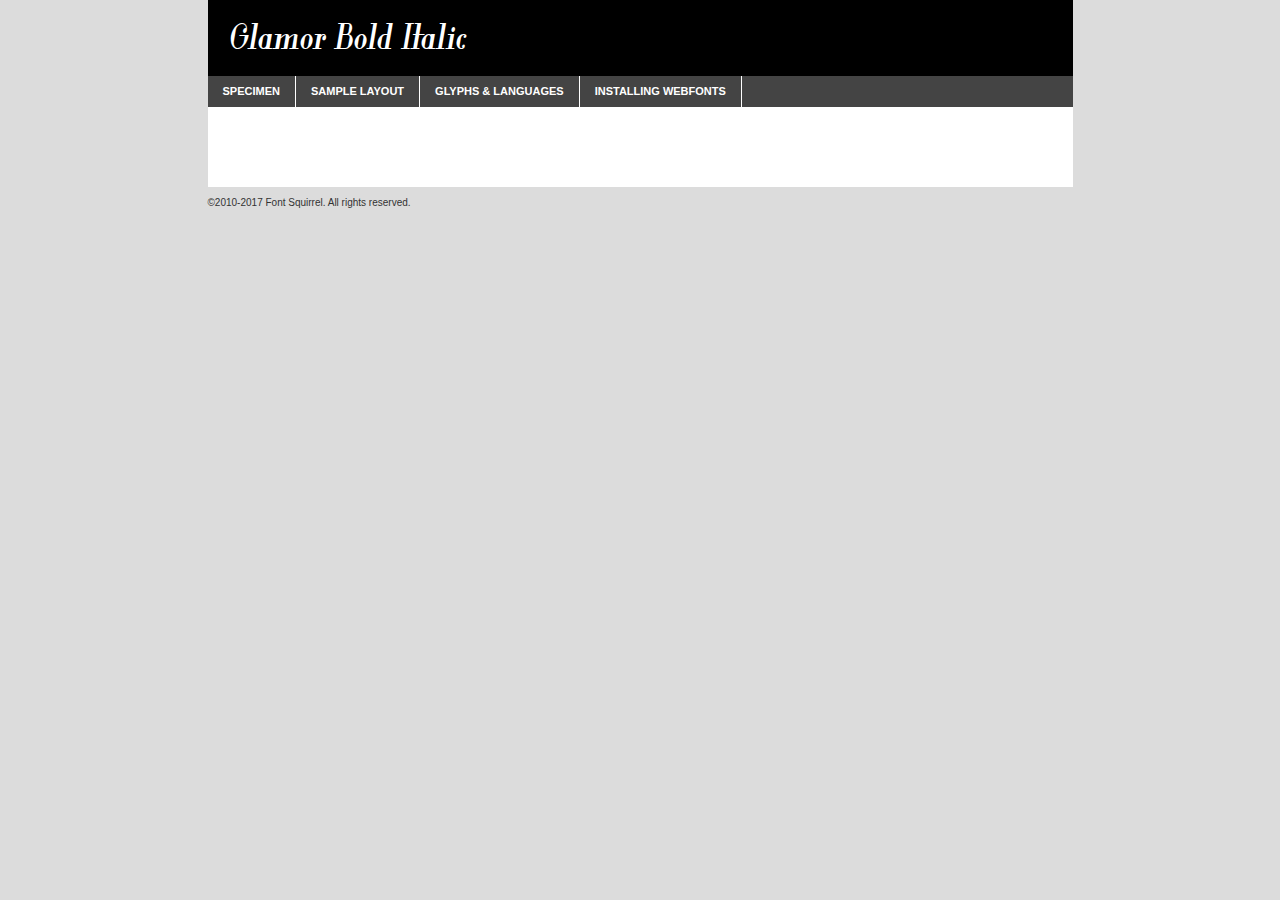
<file: assets/css/fonts/glamor-boldcondenseditalic-demo.html>
<!DOCTYPE html PUBLIC "-//W3C//DTD XHTML 1.0 Transitional//EN"
	"http://www.w3.org/TR/xhtml1/DTD/xhtml1-transitional.dtd">

<html xmlns="http://www.w3.org/1999/xhtml" xml:lang="en" lang="en">
<head>
	<meta http-equiv="Content-Type" content="text/html; charset=utf-8" />
	<script src="http://ajax.googleapis.com/ajax/libs/jquery/1.7.2/jquery.min.js" type="text/javascript" charset="utf-8"></script>
	<script type="text/javascript">
	(function($){$.fn.easyTabs=function(option){var param=jQuery.extend({fadeSpeed:"fast",defaultContent:1,activeClass:'active'},option);$(this).each(function(){var thisId="#"+this.id;if(param.defaultContent==''){param.defaultContent=1;}
	if(typeof param.defaultContent=="number")
	{var defaultTab=$(thisId+" .tabs li:eq("+(param.defaultContent-1)+") a").attr('href').substr(1);}else{var defaultTab=param.defaultContent;}
	$(thisId+" .tabs li a").each(function(){var tabToHide=$(this).attr('href').substr(1);$("#"+tabToHide).addClass('easytabs-tab-content');});hideAll();changeContent(defaultTab);function hideAll(){$(thisId+" .easytabs-tab-content").hide();}
	function changeContent(tabId){hideAll();$(thisId+" .tabs li").removeClass(param.activeClass);$(thisId+" .tabs li a[href=#"+tabId+"]").closest('li').addClass(param.activeClass);if(param.fadeSpeed!="none")
	{$(thisId+" #"+tabId).fadeIn(param.fadeSpeed);}else{$(thisId+" #"+tabId).show();}}
	$(thisId+" .tabs li").click(function(){var tabId=$(this).find('a').attr('href').substr(1);changeContent(tabId);return false;});});}})(jQuery);
	</script>
	<link rel="stylesheet" href="specimen_files/specimen_stylesheet.css" type="text/css" charset="utf-8" />
	<link rel="stylesheet" href="stylesheet.css" type="text/css" charset="utf-8" />

	<style type="text/css">
					body{
				font-family: 'glamorbold_condensed_italic';
							}
		</style>

	<title>Glamor Bold Italic Specimen</title>
	
	
	<script type="text/javascript" charset="utf-8">
		$(document).ready(function() {
			$('#container').easyTabs({defaultContent:1});
		});
	</script>
</head>

<body>
<div id="container">
	<div id="header">
		Glamor Bold Italic	</div>
	<ul class="tabs">
		<li><a href="#specimen">Specimen</a></li>
		<li><a href="#layout">Sample Layout</a></li>
				<li><a href="#glyphs">Glyphs &amp; Languages</a></li>
		<li><a href="#installing">Installing Webfonts</a></li>
		
	</ul>
	
	<div id="main_content">

		
			<div id="specimen">
		
				<div class="section">
					<div class="grid12 firstcol">
						<div class="huge">AaBb</div>
					</div>
				</div>
		
				<div class="section">
					<div class="glyph_range">A&#x200B;B&#x200b;C&#x200b;D&#x200b;E&#x200b;F&#x200b;G&#x200b;H&#x200b;I&#x200b;J&#x200b;K&#x200b;L&#x200b;M&#x200b;N&#x200b;O&#x200b;P&#x200b;Q&#x200b;R&#x200b;S&#x200b;T&#x200b;U&#x200b;V&#x200b;W&#x200b;X&#x200b;Y&#x200b;Z&#x200b;a&#x200b;b&#x200b;c&#x200b;d&#x200b;e&#x200b;f&#x200b;g&#x200b;h&#x200b;i&#x200b;j&#x200b;k&#x200b;l&#x200b;m&#x200b;n&#x200b;o&#x200b;p&#x200b;q&#x200b;r&#x200b;s&#x200b;t&#x200b;u&#x200b;v&#x200b;w&#x200b;x&#x200b;y&#x200b;z&#x200b;1&#x200b;2&#x200b;3&#x200b;4&#x200b;5&#x200b;6&#x200b;7&#x200b;8&#x200b;9&#x200b;0&#x200b;&amp;&#x200b;.&#x200b;,&#x200b;?&#x200b;!&#x200b;&#64;&#x200b;(&#x200b;)&#x200b;#&#x200b;$&#x200b;%&#x200b;*&#x200b;+&#x200b;-&#x200b;=&#x200b;:&#x200b;;</div>
				</div>
				<div class="section">
					<div class="grid12 firstcol">
						<table class="sample_table">
							<tr><td>10</td><td class="size10">abcdefghijklmnopqrstuvwxyzABCDEFGHIJKLMNOPQRSTUVWXYZ0123456789abcdefghijklmnopqrstuvwxyzABCDEFGHIJKLMNOPQRSTUVWXYZ0123456789abcdefghijklmnopqrstuvwxyzABCDEFGHIJKLMNOPQRSTUVWXYZ</td></tr>
							<tr><td>11</td><td class="size11">abcdefghijklmnopqrstuvwxyzABCDEFGHIJKLMNOPQRSTUVWXYZ0123456789abcdefghijklmnopqrstuvwxyzABCDEFGHIJKLMNOPQRSTUVWXYZ0123456789abcdefghijklmnopqrstuvwxyzABCDEFGHIJKLMNOPQRSTUVWXYZ</td></tr>
							<tr><td>12</td><td class="size12">abcdefghijklmnopqrstuvwxyzABCDEFGHIJKLMNOPQRSTUVWXYZ0123456789abcdefghijklmnopqrstuvwxyzABCDEFGHIJKLMNOPQRSTUVWXYZ0123456789abcdefghijklmnopqrstuvwxyzABCDEFGHIJKLMNOPQRSTUVWXYZ</td></tr>
							<tr><td>13</td><td class="size13">abcdefghijklmnopqrstuvwxyzABCDEFGHIJKLMNOPQRSTUVWXYZ0123456789abcdefghijklmnopqrstuvwxyzABCDEFGHIJKLMNOPQRSTUVWXYZ0123456789abcdefghijklmnopqrstuvwxyzABCDEFGHIJKLMNOPQRSTUVWXYZ</td></tr>
							<tr><td>14</td><td class="size14">abcdefghijklmnopqrstuvwxyzABCDEFGHIJKLMNOPQRSTUVWXYZ0123456789abcdefghijklmnopqrstuvwxyzABCDEFGHIJKLMNOPQRSTUVWXYZ0123456789abcdefghijklmnopqrstuvwxyzABCDEFGHIJKLMNOPQRSTUVWXYZ</td></tr>
							<tr><td>16</td><td class="size16">abcdefghijklmnopqrstuvwxyzABCDEFGHIJKLMNOPQRSTUVWXYZ0123456789abcdefghijklmnopqrstuvwxyzABCDEFGHIJKLMNOPQRSTUVWXYZ</td></tr>
							<tr><td>18</td><td class="size18">abcdefghijklmnopqrstuvwxyzABCDEFGHIJKLMNOPQRSTUVWXYZ0123456789abcdefghijklmnopqrstuvwxyzABCDEFGHIJKLMNOPQRSTUVWXYZ</td></tr>
							<tr><td>20</td><td class="size20">abcdefghijklmnopqrstuvwxyzABCDEFGHIJKLMNOPQRSTUVWXYZ0123456789abcdefghijklmnopqrstuvwxyzABCDEFGHIJKLMNOPQRSTUVWXYZ</td></tr>
							<tr><td>24</td><td class="size24">abcdefghijklmnopqrstuvwxyzABCDEFGHIJKLMNOPQRSTUVWXYZ0123456789abcdefghijklmnopqrstuvwxyzABCDEFGHIJKLMNOPQRSTUVWXYZ</td></tr>
							<tr><td>30</td><td class="size30">abcdefghijklmnopqrstuvwxyzABCDEFGHIJKLMNOPQRSTUVWXYZ0123456789abcdefghijklmnopqrstuvwxyzABCDEFGHIJKLMNOPQRSTUVWXYZ</td></tr>
							<tr><td>36</td><td class="size36">abcdefghijklmnopqrstuvwxyzABCDEFGHIJKLMNOPQRSTUVWXYZ0123456789abcdefghijklmnopqrstuvwxyzABCDEFGHIJKLMNOPQRSTUVWXYZ</td></tr>
							<tr><td>48</td><td class="size48">abcdefghijklmnopqrstuvwxyzABCDEFGHIJKLMNOPQRSTUVWXYZ0123456789abcdefghijklmnopqrstuvwxyzABCDEFGHIJKLMNOPQRSTUVWXYZ</td></tr>
							<tr><td>60</td><td class="size60">abcdefghijklmnopqrstuvwxyzABCDEFGHIJKLMNOPQRSTUVWXYZ0123456789abcdefghijklmnopqrstuvwxyzABCDEFGHIJKLMNOPQRSTUVWXYZ</td></tr>
							<tr><td>72</td><td class="size72">abcdefghijklmnopqrstuvwxyzABCDEFGHIJKLMNOPQRSTUVWXYZ0123456789abcdefghijklmnopqrstuvwxyzABCDEFGHIJKLMNOPQRSTUVWXYZ</td></tr>
							<tr><td>90</td><td class="size90">abcdefghijklmnopqrstuvwxyzABCDEFGHIJKLMNOPQRSTUVWXYZ0123456789abcdefghijklmnopqrstuvwxyzABCDEFGHIJKLMNOPQRSTUVWXYZ</td></tr>
						</table>
				
					</div>
			
				</div>
		
		
		
								<div class="section" id="bodycomparison">


										<div id="xheight">
				<div class="fontbody">&#x25FC;&#x25FC;&#x25FC;&#x25FC;&#x25FC;&#x25FC;&#x25FC;&#x25FC;&#x25FC;&#x25FC;&#x25FC;&#x25FC;&#x25FC;&#x25FC;&#x25FC;&#x25FC;&#x25FC;&#x25FC;&#x25FC;&#x25FC;&#x25FC;&#x25FC;&#x25FC;&#x25FC;&#x25FC;&#x25FC;&#x25FC;&#x25FC;&#x25FC;&#x25FC;&#x25FC;&#x25FC;&#x25FC;&#x25FC;&#x25FC;&#x25FC;&#x25FC;&#x25FC;&#x25FC;&#x25FC;&#x25FC;&#x25FC;&#x25FC;&#x25FC;&#x25FC;&#x25FC;&#x25FC;&#x25FC;&#x25FC;&#x25FC;&#x25FC;&#x25FC;&#x25FC;&#x25FC;&#x25FC;&#x25FC;&#x25FC;&#x25FC;&#x25FC;&#x25FC;&#x25FC;&#x25FC;&#x25FC;&#x25FC;&#x25FC;&#x25FC;&#x25FC;&#x25FC;&#x25FC;&#x25FC;&#x25FC;&#x25FC;&#x25FC;&#x25FC;&#x25FC;&#x25FC;&#x25FC;&#x25FC;&#x25FC;&#x25FC;&#x25FC;&#x25FC;&#x25FC;&#x25FC;&#x25FC;&#x25FC;&#x25FC;&#x25FC;&#x25FC;&#x25FC;&#x25FC;&#x25FC;&#x25FC;&#x25FC;&#x25FC;&#x25FC;&#x25FC;&#x25FC;&#x25FC;body</div><div class="arialbody">body</div><div class="verdanabody">body</div><div class="georgiabody">body</div></div>
										<div class="fontbody" style="z-index:1">
											body<span>Glamor Bold Italic</span>
										</div>
										<div class="arialbody" style="z-index:1">
											body<span>Arial</span>
										</div>
										<div class="verdanabody" style="z-index:1">
											body<span>Verdana</span>
										</div>
										<div class="georgiabody" style="z-index:1">
											body<span>Georgia</span>
										</div>



								</div>
		
		
				<div class="section psample psample_row1" id="">
					
					<div class="grid2 firstcol">
						<p class="size10"><span>10.</span>Aenean lacinia bibendum nulla sed consectetur. Fusce dapibus, tellus ac cursus commodo, tortor mauris condimentum nibh, ut fermentum massa justo sit amet risus. Nullam id dolor id nibh ultricies vehicula ut id elit. Cum sociis natoque penatibus et magnis dis parturient montes, nascetur ridiculus mus. Nulla vitae elit libero, a pharetra augue.</p>
			
					</div>
					<div class="grid3">
						<p class="size11"><span>11.</span>Aenean lacinia bibendum nulla sed consectetur. Fusce dapibus, tellus ac cursus commodo, tortor mauris condimentum nibh, ut fermentum massa justo sit amet risus. Nullam id dolor id nibh ultricies vehicula ut id elit. Cum sociis natoque penatibus et magnis dis parturient montes, nascetur ridiculus mus. Nulla vitae elit libero, a pharetra augue.</p>
			
					</div>
					<div class="grid3">
						<p class="size12"><span>12.</span>Aenean lacinia bibendum nulla sed consectetur. Fusce dapibus, tellus ac cursus commodo, tortor mauris condimentum nibh, ut fermentum massa justo sit amet risus. Nullam id dolor id nibh ultricies vehicula ut id elit. Cum sociis natoque penatibus et magnis dis parturient montes, nascetur ridiculus mus. Nulla vitae elit libero, a pharetra augue.</p>
			
					</div>
					<div class="grid4">
						<p class="size13"><span>13.</span>Aenean lacinia bibendum nulla sed consectetur. Fusce dapibus, tellus ac cursus commodo, tortor mauris condimentum nibh, ut fermentum massa justo sit amet risus. Nullam id dolor id nibh ultricies vehicula ut id elit. Cum sociis natoque penatibus et magnis dis parturient montes, nascetur ridiculus mus. Nulla vitae elit libero, a pharetra augue.</p>
			
					</div>
					<div class="white_blend"></div>
					
				</div>
				<div class="section psample psample_row2" id="">
					<div class="grid3 firstcol">
						<p class="size14"><span>14.</span>Aenean lacinia bibendum nulla sed consectetur. Fusce dapibus, tellus ac cursus commodo, tortor mauris condimentum nibh, ut fermentum massa justo sit amet risus. Nullam id dolor id nibh ultricies vehicula ut id elit. Cum sociis natoque penatibus et magnis dis parturient montes, nascetur ridiculus mus. Nulla vitae elit libero, a pharetra augue.</p>
			
					</div>
					<div class="grid4">
						<p class="size16"><span>16.</span>Aenean lacinia bibendum nulla sed consectetur. Fusce dapibus, tellus ac cursus commodo, tortor mauris condimentum nibh, ut fermentum massa justo sit amet risus. Nullam id dolor id nibh ultricies vehicula ut id elit. Cum sociis natoque penatibus et magnis dis parturient montes, nascetur ridiculus mus. Nulla vitae elit libero, a pharetra augue.</p>
			
					</div>
					<div class="grid5">
						<p class="size18"><span>18.</span>Aenean lacinia bibendum nulla sed consectetur. Fusce dapibus, tellus ac cursus commodo, tortor mauris condimentum nibh, ut fermentum massa justo sit amet risus. Nullam id dolor id nibh ultricies vehicula ut id elit. Cum sociis natoque penatibus et magnis dis parturient montes, nascetur ridiculus mus. Nulla vitae elit libero, a pharetra augue.</p>
			
					</div>

					<div class="white_blend"></div>

				</div>
				
				<div class="section psample psample_row3" id="">
					<div class="grid5 firstcol">
						<p class="size20"><span>20.</span>Aenean lacinia bibendum nulla sed consectetur. Fusce dapibus, tellus ac cursus commodo, tortor mauris condimentum nibh, ut fermentum massa justo sit amet risus. Nullam id dolor id nibh ultricies vehicula ut id elit. Cum sociis natoque penatibus et magnis dis parturient montes, nascetur ridiculus mus. Nulla vitae elit libero, a pharetra augue.</p>
					</div>
					<div class="grid7">
						<p class="size24"><span>24.</span>Aenean lacinia bibendum nulla sed consectetur. Fusce dapibus, tellus ac cursus commodo, tortor mauris condimentum nibh, ut fermentum massa justo sit amet risus. Nullam id dolor id nibh ultricies vehicula ut id elit. Cum sociis natoque penatibus et magnis dis parturient montes, nascetur ridiculus mus. Nulla vitae elit libero, a pharetra augue.</p>
					</div>
					
					<div class="white_blend"></div>
					
				</div>
				
				<div class="section psample psample_row4" id="">
					<div class="grid12 firstcol">
						<p class="size30"><span>30.</span>Aenean lacinia bibendum nulla sed consectetur. Fusce dapibus, tellus ac cursus commodo, tortor mauris condimentum nibh, ut fermentum massa justo sit amet risus. Nullam id dolor id nibh ultricies vehicula ut id elit. Cum sociis natoque penatibus et magnis dis parturient montes, nascetur ridiculus mus. Nulla vitae elit libero, a pharetra augue.</p>
					</div>
					<div class="white_blend"></div>
					
				</div>
				
				
				
				<div class="section psample psample_row1 fullreverse">
					<div class="grid2 firstcol">
						<p class="size10"><span>10.</span>Aenean lacinia bibendum nulla sed consectetur. Fusce dapibus, tellus ac cursus commodo, tortor mauris condimentum nibh, ut fermentum massa justo sit amet risus. Nullam id dolor id nibh ultricies vehicula ut id elit. Cum sociis natoque penatibus et magnis dis parturient montes, nascetur ridiculus mus. Nulla vitae elit libero, a pharetra augue.</p>
			
					</div>
					<div class="grid3">
						<p class="size11"><span>11.</span>Aenean lacinia bibendum nulla sed consectetur. Fusce dapibus, tellus ac cursus commodo, tortor mauris condimentum nibh, ut fermentum massa justo sit amet risus. Nullam id dolor id nibh ultricies vehicula ut id elit. Cum sociis natoque penatibus et magnis dis parturient montes, nascetur ridiculus mus. Nulla vitae elit libero, a pharetra augue.</p>
			
					</div>
					<div class="grid3">
						<p class="size12"><span>12.</span>Aenean lacinia bibendum nulla sed consectetur. Fusce dapibus, tellus ac cursus commodo, tortor mauris condimentum nibh, ut fermentum massa justo sit amet risus. Nullam id dolor id nibh ultricies vehicula ut id elit. Cum sociis natoque penatibus et magnis dis parturient montes, nascetur ridiculus mus. Nulla vitae elit libero, a pharetra augue.</p>
			
					</div>
					<div class="grid4">
						<p class="size13"><span>13.</span>Aenean lacinia bibendum nulla sed consectetur. Fusce dapibus, tellus ac cursus commodo, tortor mauris condimentum nibh, ut fermentum massa justo sit amet risus. Nullam id dolor id nibh ultricies vehicula ut id elit. Cum sociis natoque penatibus et magnis dis parturient montes, nascetur ridiculus mus. Nulla vitae elit libero, a pharetra augue.</p>
			
					</div>
					<div class="black_blend"></div>
					
				</div>
				
				<div class="section psample psample_row2 fullreverse">
					<div class="grid3 firstcol">
						<p class="size14"><span>14.</span>Aenean lacinia bibendum nulla sed consectetur. Fusce dapibus, tellus ac cursus commodo, tortor mauris condimentum nibh, ut fermentum massa justo sit amet risus. Nullam id dolor id nibh ultricies vehicula ut id elit. Cum sociis natoque penatibus et magnis dis parturient montes, nascetur ridiculus mus. Nulla vitae elit libero, a pharetra augue.</p>
			
					</div>
					<div class="grid4">
						<p class="size16"><span>16.</span>Aenean lacinia bibendum nulla sed consectetur. Fusce dapibus, tellus ac cursus commodo, tortor mauris condimentum nibh, ut fermentum massa justo sit amet risus. Nullam id dolor id nibh ultricies vehicula ut id elit. Cum sociis natoque penatibus et magnis dis parturient montes, nascetur ridiculus mus. Nulla vitae elit libero, a pharetra augue.</p>
			
					</div>
					<div class="grid5">
						<p class="size18"><span>18.</span>Aenean lacinia bibendum nulla sed consectetur. Fusce dapibus, tellus ac cursus commodo, tortor mauris condimentum nibh, ut fermentum massa justo sit amet risus. Nullam id dolor id nibh ultricies vehicula ut id elit. Cum sociis natoque penatibus et magnis dis parturient montes, nascetur ridiculus mus. Nulla vitae elit libero, a pharetra augue.</p>
			
					</div>
					<div class="black_blend"></div>

				</div>
				
				<div class="section psample fullreverse psample_row3" id="">
					<div class="grid5 firstcol">
						<p class="size20"><span>20.</span>Aenean lacinia bibendum nulla sed consectetur. Fusce dapibus, tellus ac cursus commodo, tortor mauris condimentum nibh, ut fermentum massa justo sit amet risus. Nullam id dolor id nibh ultricies vehicula ut id elit. Cum sociis natoque penatibus et magnis dis parturient montes, nascetur ridiculus mus. Nulla vitae elit libero, a pharetra augue.</p>
					</div>
					<div class="grid7">
						<p class="size24"><span>24.</span>Aenean lacinia bibendum nulla sed consectetur. Fusce dapibus, tellus ac cursus commodo, tortor mauris condimentum nibh, ut fermentum massa justo sit amet risus. Nullam id dolor id nibh ultricies vehicula ut id elit. Cum sociis natoque penatibus et magnis dis parturient montes, nascetur ridiculus mus. Nulla vitae elit libero, a pharetra augue.</p>
					</div>
					
					<div class="black_blend"></div>
					
				</div>
				
				<div class="section psample fullreverse psample_row4" id="" style="border-bottom: 20px #000 solid;">
					<div class="grid12 firstcol">
						<p class="size30"><span>30.</span>Aenean lacinia bibendum nulla sed consectetur. Fusce dapibus, tellus ac cursus commodo, tortor mauris condimentum nibh, ut fermentum massa justo sit amet risus. Nullam id dolor id nibh ultricies vehicula ut id elit. Cum sociis natoque penatibus et magnis dis parturient montes, nascetur ridiculus mus. Nulla vitae elit libero, a pharetra augue.</p>
					</div>
					<div class="black_blend"></div>
					
				</div>
				
				
				
				
			</div>
			
			<div id="layout">
				
				<div class="section">
					
					<div class="grid12 firstcol">
						<h1>Lorem Ipsum Dolor</h1>
						<h2>Etiam porta sem malesuada magna mollis euismod</h2>
						
						<p class="byline">By <a href="#link">Aenean Lacinia</a></p>
					</div>
				</div>
				<div class="section">
					<div class="grid8 firstcol">
						<p class="large">Donec sed odio dui. Morbi leo risus, porta ac consectetur ac, vestibulum at eros. Fusce dapibus, tellus ac cursus commodo, tortor mauris condimentum nibh, ut fermentum massa justo sit amet risus. </p>

						
						<h3>Pellentesque ornare sem</h3>

						<p>Maecenas sed diam eget risus varius blandit sit amet non magna. Maecenas faucibus mollis interdum. Donec ullamcorper nulla non metus auctor fringilla. Nullam id dolor id nibh ultricies vehicula ut id elit. Nullam id dolor id nibh ultricies vehicula ut id elit. </p>

						<p>Aenean eu leo quam. Pellentesque ornare sem lacinia quam venenatis vestibulum. Lorem ipsum dolor sit amet, consectetur adipiscing elit. Cum sociis natoque penatibus et magnis dis parturient montes, nascetur ridiculus mus. </p>

						<p>Nulla vitae elit libero, a pharetra augue. Praesent commodo cursus magna, vel scelerisque nisl consectetur et. Aenean lacinia bibendum nulla sed consectetur. </p>

						<p>Nullam quis risus eget urna mollis ornare vel eu leo. Nullam quis risus eget urna mollis ornare vel eu leo. Maecenas sed diam eget risus varius blandit sit amet non magna. Donec ullamcorper nulla non metus auctor fringilla. </p>

						<h3>Cras mattis consectetur</h3>

						<p>Aenean eu leo quam. Pellentesque ornare sem lacinia quam venenatis vestibulum. Aenean lacinia bibendum nulla sed consectetur. Integer posuere erat a ante venenatis dapibus posuere velit aliquet. Cras mattis consectetur purus sit amet fermentum. </p>

						<p>Nullam id dolor id nibh ultricies vehicula ut id elit. Nullam quis risus eget urna mollis ornare vel eu leo. Cras mattis consectetur purus sit amet fermentum.</p>
					</div>
					
					<div class="grid4 sidebar">
						
						<div class="box reverse">
							<p class="last">Nullam quis risus eget urna mollis ornare vel eu leo. Donec ullamcorper nulla non metus auctor fringilla. Cras mattis consectetur purus sit amet fermentum. Sed posuere consectetur est at lobortis. Lorem ipsum dolor sit amet, consectetur adipiscing elit. </p>
						</div>
						
						<p class="caption">Maecenas sed diam eget risus varius.</p>

						<p>Vestibulum id ligula porta felis euismod semper. Integer posuere erat a ante venenatis dapibus posuere velit aliquet. Vestibulum id ligula porta felis euismod semper. Sed posuere consectetur est at lobortis. Maecenas sed diam eget risus varius blandit sit amet non magna. Fusce dapibus, tellus ac cursus commodo, tortor mauris condimentum nibh, ut fermentum massa justo sit amet risus. </p>

					

						<p>Duis mollis, est non commodo luctus, nisi erat porttitor ligula, eget lacinia odio sem nec elit. Aenean lacinia bibendum nulla sed consectetur. Vivamus sagittis lacus vel augue laoreet rutrum faucibus dolor auctor. Aenean lacinia bibendum nulla sed consectetur. Nullam quis risus eget urna mollis ornare vel eu leo. </p>

						<p>Praesent commodo cursus magna, vel scelerisque nisl consectetur et. Donec ullamcorper nulla non metus auctor fringilla. Maecenas faucibus mollis interdum. Fusce dapibus, tellus ac cursus commodo, tortor mauris condimentum nibh, ut fermentum massa justo sit amet risus. </p>

					</div>
				</div>
				
			</div>


			



		<div id="glyphs">
			<div class="section">
				<div class="grid12 firstcol">
			
				<h1>Language Support</h1>
				<p>The subset of Glamor Bold Italic in this kit supports the following languages:<br />
			
					Albanian, Basque, Breton, Chamorro, Danish, Dutch, English, Finnish, French, Frisian, Galician, Italian, Malagasy, Norwegian, Portuguese, Spanish, Alsatian, Aragonese, Arapaho, Arrernte, Asturian, Aymara, Bislama, Cebuano, Corsican, Fijian, French_creole, Genoese, Gilbertese, Greenlandic, Haitian_creole, Hiligaynon, Hmong, Hopi, Ibanag, Iloko_ilokano, Indonesian, Interglossa_glosa, Interlingua, Irish_gaelic, Jerriais, Lojban, Lombard, Luxembourgeois, Manx, Mohawk, Norfolk_pitcairnese, Occitan, Oromo, Pangasinan, Papiamento, Piedmontese, Potawatomi, Rhaeto-romance, Romansh, Rotokas, Sami_lule, Samoan, Sardinian, Scots_gaelic, Seychelles_creole, Shona, Sicilian, Somali, Southern_ndebele, Swahili, Swati_swazi, Tagalog_filipino_pilipino, Tetum, Tok_pisin, Uyghur_latinized, Volapuk, Walloon, Warlpiri, Xhosa, Yapese, Zulu, Latinbasic, Ubasic, Demo				</p>
				<h1>Glyph Chart</h1>
				<p>The subset of Glamor Bold Italic in this kit includes all the glyphs listed below. Unicode entities are included above each glyph to help you insert individual characters into your layout.</p>
				<div id="glyph_chart">
			
																				 <div><p>&amp;#2;</p>&#2;</div>
																				 <div><p>&amp;#32;</p>&#32;</div>
																				 <div><p>&amp;#33;</p>&#33;</div>
																				 <div><p>&amp;#34;</p>&#34;</div>
																				 <div><p>&amp;#35;</p>&#35;</div>
																				 <div><p>&amp;#36;</p>&#36;</div>
																				 <div><p>&amp;#37;</p>&#37;</div>
																				 <div><p>&amp;#38;</p>&#38;</div>
																				 <div><p>&amp;#39;</p>&#39;</div>
																				 <div><p>&amp;#40;</p>&#40;</div>
																				 <div><p>&amp;#41;</p>&#41;</div>
																				 <div><p>&amp;#42;</p>&#42;</div>
																				 <div><p>&amp;#43;</p>&#43;</div>
																				 <div><p>&amp;#44;</p>&#44;</div>
																				 <div><p>&amp;#45;</p>&#45;</div>
																				 <div><p>&amp;#46;</p>&#46;</div>
																				 <div><p>&amp;#47;</p>&#47;</div>
																				 <div><p>&amp;#48;</p>&#48;</div>
																				 <div><p>&amp;#49;</p>&#49;</div>
																				 <div><p>&amp;#50;</p>&#50;</div>
																				 <div><p>&amp;#51;</p>&#51;</div>
																				 <div><p>&amp;#52;</p>&#52;</div>
																				 <div><p>&amp;#53;</p>&#53;</div>
																				 <div><p>&amp;#54;</p>&#54;</div>
																				 <div><p>&amp;#55;</p>&#55;</div>
																				 <div><p>&amp;#56;</p>&#56;</div>
																				 <div><p>&amp;#57;</p>&#57;</div>
																				 <div><p>&amp;#58;</p>&#58;</div>
																				 <div><p>&amp;#59;</p>&#59;</div>
																				 <div><p>&amp;#60;</p>&#60;</div>
																				 <div><p>&amp;#61;</p>&#61;</div>
																				 <div><p>&amp;#62;</p>&#62;</div>
																				 <div><p>&amp;#63;</p>&#63;</div>
																				 <div><p>&amp;#64;</p>&#64;</div>
																				 <div><p>&amp;#65;</p>&#65;</div>
																				 <div><p>&amp;#66;</p>&#66;</div>
																				 <div><p>&amp;#67;</p>&#67;</div>
																				 <div><p>&amp;#68;</p>&#68;</div>
																				 <div><p>&amp;#69;</p>&#69;</div>
																				 <div><p>&amp;#70;</p>&#70;</div>
																				 <div><p>&amp;#71;</p>&#71;</div>
																				 <div><p>&amp;#72;</p>&#72;</div>
																				 <div><p>&amp;#73;</p>&#73;</div>
																				 <div><p>&amp;#74;</p>&#74;</div>
																				 <div><p>&amp;#75;</p>&#75;</div>
																				 <div><p>&amp;#76;</p>&#76;</div>
																				 <div><p>&amp;#77;</p>&#77;</div>
																				 <div><p>&amp;#78;</p>&#78;</div>
																				 <div><p>&amp;#79;</p>&#79;</div>
																				 <div><p>&amp;#80;</p>&#80;</div>
																				 <div><p>&amp;#81;</p>&#81;</div>
																				 <div><p>&amp;#82;</p>&#82;</div>
																				 <div><p>&amp;#83;</p>&#83;</div>
																				 <div><p>&amp;#84;</p>&#84;</div>
																				 <div><p>&amp;#85;</p>&#85;</div>
																				 <div><p>&amp;#86;</p>&#86;</div>
																				 <div><p>&amp;#87;</p>&#87;</div>
																				 <div><p>&amp;#88;</p>&#88;</div>
																				 <div><p>&amp;#89;</p>&#89;</div>
																				 <div><p>&amp;#90;</p>&#90;</div>
																				 <div><p>&amp;#91;</p>&#91;</div>
																				 <div><p>&amp;#92;</p>&#92;</div>
																				 <div><p>&amp;#93;</p>&#93;</div>
																				 <div><p>&amp;#94;</p>&#94;</div>
																				 <div><p>&amp;#95;</p>&#95;</div>
																				 <div><p>&amp;#96;</p>&#96;</div>
																				 <div><p>&amp;#97;</p>&#97;</div>
																				 <div><p>&amp;#98;</p>&#98;</div>
																				 <div><p>&amp;#99;</p>&#99;</div>
																				 <div><p>&amp;#100;</p>&#100;</div>
																				 <div><p>&amp;#101;</p>&#101;</div>
																				 <div><p>&amp;#102;</p>&#102;</div>
																				 <div><p>&amp;#103;</p>&#103;</div>
																				 <div><p>&amp;#104;</p>&#104;</div>
																				 <div><p>&amp;#105;</p>&#105;</div>
																				 <div><p>&amp;#106;</p>&#106;</div>
																				 <div><p>&amp;#107;</p>&#107;</div>
																				 <div><p>&amp;#108;</p>&#108;</div>
																				 <div><p>&amp;#109;</p>&#109;</div>
																				 <div><p>&amp;#110;</p>&#110;</div>
																				 <div><p>&amp;#111;</p>&#111;</div>
																				 <div><p>&amp;#112;</p>&#112;</div>
																				 <div><p>&amp;#113;</p>&#113;</div>
																				 <div><p>&amp;#114;</p>&#114;</div>
																				 <div><p>&amp;#115;</p>&#115;</div>
																				 <div><p>&amp;#116;</p>&#116;</div>
																				 <div><p>&amp;#117;</p>&#117;</div>
																				 <div><p>&amp;#118;</p>&#118;</div>
																				 <div><p>&amp;#119;</p>&#119;</div>
																				 <div><p>&amp;#120;</p>&#120;</div>
																				 <div><p>&amp;#121;</p>&#121;</div>
																				 <div><p>&amp;#122;</p>&#122;</div>
																				 <div><p>&amp;#123;</p>&#123;</div>
																				 <div><p>&amp;#124;</p>&#124;</div>
																				 <div><p>&amp;#125;</p>&#125;</div>
																				 <div><p>&amp;#126;</p>&#126;</div>
																				 <div><p>&amp;#160;</p>&#160;</div>
																				 <div><p>&amp;#161;</p>&#161;</div>
																				 <div><p>&amp;#162;</p>&#162;</div>
																				 <div><p>&amp;#163;</p>&#163;</div>
																				 <div><p>&amp;#166;</p>&#166;</div>
																				 <div><p>&amp;#167;</p>&#167;</div>
																				 <div><p>&amp;#168;</p>&#168;</div>
																				 <div><p>&amp;#169;</p>&#169;</div>
																				 <div><p>&amp;#170;</p>&#170;</div>
																				 <div><p>&amp;#171;</p>&#171;</div>
																				 <div><p>&amp;#172;</p>&#172;</div>
																				 <div><p>&amp;#173;</p>&#173;</div>
																				 <div><p>&amp;#174;</p>&#174;</div>
																				 <div><p>&amp;#175;</p>&#175;</div>
																				 <div><p>&amp;#176;</p>&#176;</div>
																				 <div><p>&amp;#177;</p>&#177;</div>
																				 <div><p>&amp;#178;</p>&#178;</div>
																				 <div><p>&amp;#179;</p>&#179;</div>
																				 <div><p>&amp;#180;</p>&#180;</div>
																				 <div><p>&amp;#181;</p>&#181;</div>
																				 <div><p>&amp;#182;</p>&#182;</div>
																				 <div><p>&amp;#187;</p>&#187;</div>
																				 <div><p>&amp;#191;</p>&#191;</div>
																				 <div><p>&amp;#192;</p>&#192;</div>
																				 <div><p>&amp;#193;</p>&#193;</div>
																				 <div><p>&amp;#194;</p>&#194;</div>
																				 <div><p>&amp;#195;</p>&#195;</div>
																				 <div><p>&amp;#196;</p>&#196;</div>
																				 <div><p>&amp;#197;</p>&#197;</div>
																				 <div><p>&amp;#198;</p>&#198;</div>
																				 <div><p>&amp;#199;</p>&#199;</div>
																				 <div><p>&amp;#200;</p>&#200;</div>
																				 <div><p>&amp;#201;</p>&#201;</div>
																				 <div><p>&amp;#202;</p>&#202;</div>
																				 <div><p>&amp;#203;</p>&#203;</div>
																				 <div><p>&amp;#204;</p>&#204;</div>
																				 <div><p>&amp;#205;</p>&#205;</div>
																				 <div><p>&amp;#206;</p>&#206;</div>
																				 <div><p>&amp;#207;</p>&#207;</div>
																				 <div><p>&amp;#208;</p>&#208;</div>
																				 <div><p>&amp;#209;</p>&#209;</div>
																				 <div><p>&amp;#210;</p>&#210;</div>
																				 <div><p>&amp;#211;</p>&#211;</div>
																				 <div><p>&amp;#212;</p>&#212;</div>
																				 <div><p>&amp;#213;</p>&#213;</div>
																				 <div><p>&amp;#214;</p>&#214;</div>
																				 <div><p>&amp;#216;</p>&#216;</div>
																				 <div><p>&amp;#217;</p>&#217;</div>
																				 <div><p>&amp;#218;</p>&#218;</div>
																				 <div><p>&amp;#219;</p>&#219;</div>
																				 <div><p>&amp;#220;</p>&#220;</div>
																				 <div><p>&amp;#221;</p>&#221;</div>
																				 <div><p>&amp;#224;</p>&#224;</div>
																				 <div><p>&amp;#225;</p>&#225;</div>
																				 <div><p>&amp;#226;</p>&#226;</div>
																				 <div><p>&amp;#227;</p>&#227;</div>
																				 <div><p>&amp;#228;</p>&#228;</div>
																				 <div><p>&amp;#229;</p>&#229;</div>
																				 <div><p>&amp;#230;</p>&#230;</div>
																				 <div><p>&amp;#231;</p>&#231;</div>
																				 <div><p>&amp;#232;</p>&#232;</div>
																				 <div><p>&amp;#233;</p>&#233;</div>
																				 <div><p>&amp;#234;</p>&#234;</div>
																				 <div><p>&amp;#235;</p>&#235;</div>
																				 <div><p>&amp;#236;</p>&#236;</div>
																				 <div><p>&amp;#237;</p>&#237;</div>
																				 <div><p>&amp;#238;</p>&#238;</div>
																				 <div><p>&amp;#239;</p>&#239;</div>
																				 <div><p>&amp;#241;</p>&#241;</div>
																				 <div><p>&amp;#242;</p>&#242;</div>
																				 <div><p>&amp;#243;</p>&#243;</div>
																				 <div><p>&amp;#244;</p>&#244;</div>
																				 <div><p>&amp;#245;</p>&#245;</div>
																				 <div><p>&amp;#246;</p>&#246;</div>
																				 <div><p>&amp;#247;</p>&#247;</div>
																				 <div><p>&amp;#248;</p>&#248;</div>
																				 <div><p>&amp;#249;</p>&#249;</div>
																				 <div><p>&amp;#250;</p>&#250;</div>
																				 <div><p>&amp;#251;</p>&#251;</div>
																				 <div><p>&amp;#252;</p>&#252;</div>
																				 <div><p>&amp;#253;</p>&#253;</div>
																				 <div><p>&amp;#255;</p>&#255;</div>
																				 <div><p>&amp;#338;</p>&#338;</div>
																				 <div><p>&amp;#339;</p>&#339;</div>
																				 <div><p>&amp;#376;</p>&#376;</div>
																				 <div><p>&amp;#710;</p>&#710;</div>
																				 <div><p>&amp;#732;</p>&#732;</div>
																				 <div><p>&amp;#8192;</p>&#8192;</div>
																				 <div><p>&amp;#8193;</p>&#8193;</div>
																				 <div><p>&amp;#8194;</p>&#8194;</div>
																				 <div><p>&amp;#8195;</p>&#8195;</div>
																				 <div><p>&amp;#8196;</p>&#8196;</div>
																				 <div><p>&amp;#8197;</p>&#8197;</div>
																				 <div><p>&amp;#8198;</p>&#8198;</div>
																				 <div><p>&amp;#8199;</p>&#8199;</div>
																				 <div><p>&amp;#8200;</p>&#8200;</div>
																				 <div><p>&amp;#8201;</p>&#8201;</div>
																				 <div><p>&amp;#8202;</p>&#8202;</div>
																				 <div><p>&amp;#8208;</p>&#8208;</div>
																				 <div><p>&amp;#8209;</p>&#8209;</div>
																				 <div><p>&amp;#8210;</p>&#8210;</div>
																				 <div><p>&amp;#8211;</p>&#8211;</div>
																				 <div><p>&amp;#8212;</p>&#8212;</div>
																				 <div><p>&amp;#8216;</p>&#8216;</div>
																				 <div><p>&amp;#8217;</p>&#8217;</div>
																				 <div><p>&amp;#8218;</p>&#8218;</div>
																				 <div><p>&amp;#8220;</p>&#8220;</div>
																				 <div><p>&amp;#8221;</p>&#8221;</div>
																				 <div><p>&amp;#8222;</p>&#8222;</div>
																				 <div><p>&amp;#8226;</p>&#8226;</div>
																				 <div><p>&amp;#8230;</p>&#8230;</div>
																				 <div><p>&amp;#8239;</p>&#8239;</div>
																				 <div><p>&amp;#8249;</p>&#8249;</div>
																				 <div><p>&amp;#8250;</p>&#8250;</div>
																				 <div><p>&amp;#8287;</p>&#8287;</div>
																				 <div><p>&amp;#8364;</p>&#8364;</div>
																				 <div><p>&amp;#8482;</p>&#8482;</div>
																				 <div><p>&amp;#9724;</p>&#9724;</div>
																																																</div>	
				</div>
		
		
			</div>
		</div>
		
		
		<div id="specs">
			
		</div>
	
		<div id="installing">
			<div class="section">
				<div class="grid7 firstcol">
					<h1>Installing Webfonts</h1>
					
					<p>Webfonts are supported by all major browser platforms but not all in the same way. There are currently four different font formats that must be included in order to target all browsers. This includes TTF, WOFF, EOT and SVG.</p>
					
					<h2>1. Upload your webfonts</h2>
					<p>You must upload your webfont kit to your website. They should be in or near the same directory as your CSS files.</p>
					
					<h2>2. Include the webfont stylesheet</h2>
					<p>A special CSS @font-face declaration helps the various browsers select the appropriate font it needs without causing you a bunch of headaches. Learn more about this syntax by reading the <a href="https://www.fontspring.com/blog/further-hardening-of-the-bulletproof-syntax">Fontspring blog post</a> about it. The code for it is as follows:</p>


<code>
@font-face{ 
	font-family: 'MyWebFont';
	src: url('WebFont.eot');
	src: url('WebFont.eot?#iefix') format('embedded-opentype'),
	     url('WebFont.woff') format('woff'),
	     url('WebFont.ttf') format('truetype'),
	     url('WebFont.svg#webfont') format('svg');
}
</code>

	<p>We've already gone ahead and generated the code for you. All you have to do is link to the stylesheet in your HTML, like this:</p>
	<code>&lt;link rel=&quot;stylesheet&quot; href=&quot;stylesheet.css&quot; type=&quot;text/css&quot; charset=&quot;utf-8&quot; /&gt;</code>

					<h2>3. Modify your own stylesheet</h2>
					<p>To take advantage of your new fonts, you must tell your stylesheet to use them. Look at the original @font-face declaration above and find the property called "font-family." The name linked there will be what you use to reference the font. Prepend that webfont name to the font stack in the "font-family" property, inside the selector you want to change. For example:</p>
<code>p { font-family: 'WebFont', Arial, sans-serif; }</code>

<h2>4. Test</h2>
<p>Getting webfonts to work cross-browser <em>can</em> be tricky. Use the information in the sidebar to help you if you find that fonts aren't loading in a particular browser.</p>
				</div>
				
				<div class="grid5 sidebar">
					<div class="box">
						<h2>Troubleshooting<br />Font-Face Problems</h2>
						<p>Having trouble getting your webfonts to load in your new website? Here are some tips to sort out what might be the problem.</p>

						<h3>Fonts not showing in any browser</h3>

						<p>This sounds like you need to work on the plumbing. You either did not upload the fonts to the correct directory, or you did not link the fonts properly in the CSS. If you've confirmed that all this is correct and you still have a problem, take a look at your .htaccess file and see if requests are getting intercepted.</p>

						<h3>Fonts not loading in iPhone or iPad</h3>

						<p>The most common problem here is that you are serving the fonts from an IIS server. IIS refuses to serve files that have unknown MIME types. If that is the case, you must set the MIME type for SVG to "image/svg+xml" in the server settings. Follow these instructions from Microsoft if you need help.</p>

						<h3>Fonts not loading in Firefox</h3>

						<p>The primary reason for this failure? You are still using a version Firefox older than 3.5. So upgrade already! If that isn't it, then you are very likely serving fonts from a different domain. Firefox requires that all font assets be served from the same domain. Lastly it is possible that you need to add WOFF to your list of MIME types (if you are serving via IIS.)</p>

						<h3>Fonts not loading in IE</h3>

						<p>Are you looking at Internet Explorer on an actual Windows machine or are you cheating by using a service like Adobe BrowserLab? Many of these screenshot services do not render @font-face for IE. Best to test it on a real machine.</p>

						<h3>Fonts not loading in IE9</h3>

						<p>IE9, like Firefox, requires that fonts be served from the same domain as the website. Make sure that is the case.</p>
					</div>
				</div>
			</div>
			
		</div>
	
	</div>
	<div id="footer">
		<p>&copy;2010-2017 Font Squirrel. All rights reserved.</p>
	</div>
</div>
</body>
</html>
</file>
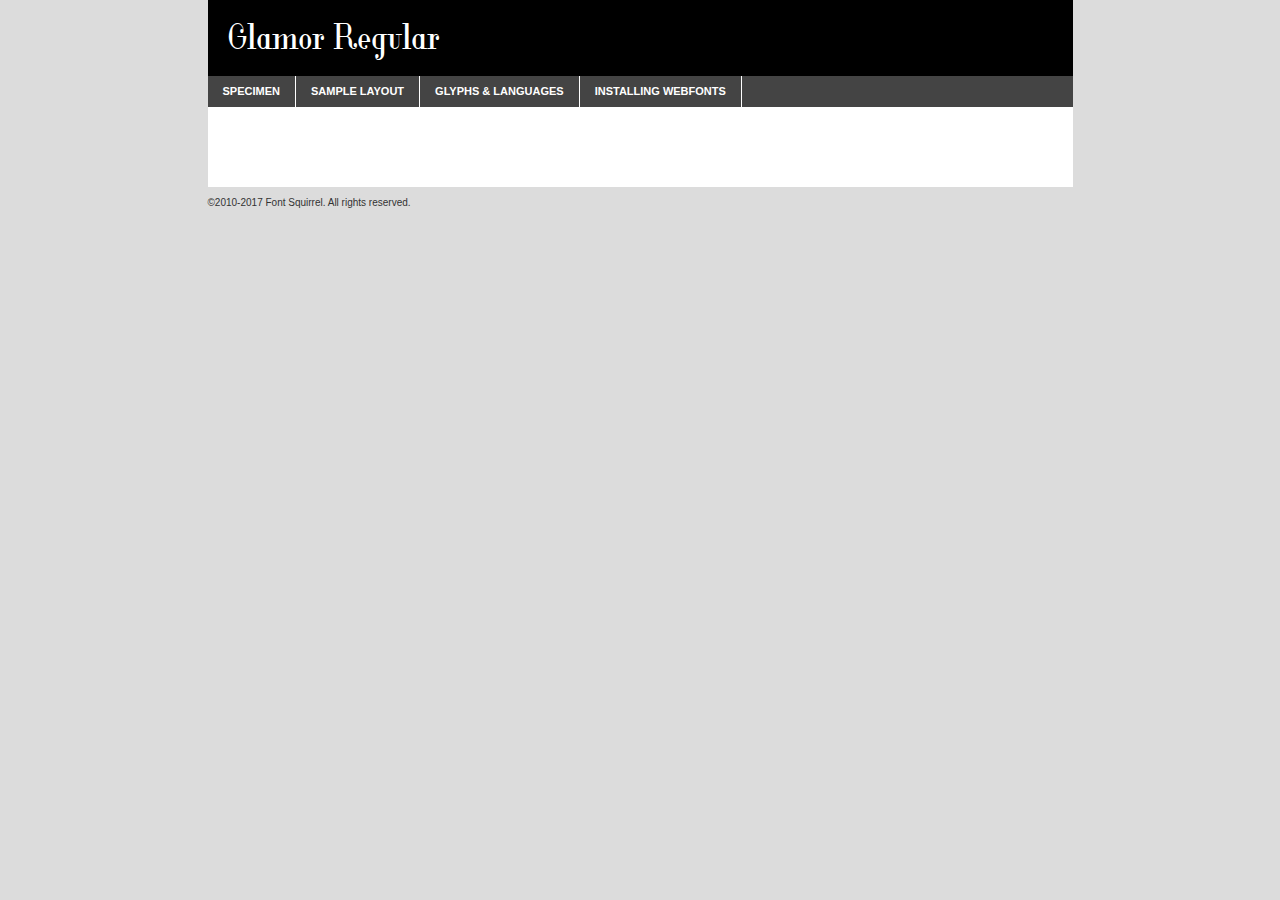
<file: assets/css/fonts/glamor-condensed-demo.html>
<!DOCTYPE html PUBLIC "-//W3C//DTD XHTML 1.0 Transitional//EN"
	"http://www.w3.org/TR/xhtml1/DTD/xhtml1-transitional.dtd">

<html xmlns="http://www.w3.org/1999/xhtml" xml:lang="en" lang="en">
<head>
	<meta http-equiv="Content-Type" content="text/html; charset=utf-8" />
	<script src="http://ajax.googleapis.com/ajax/libs/jquery/1.7.2/jquery.min.js" type="text/javascript" charset="utf-8"></script>
	<script type="text/javascript">
	(function($){$.fn.easyTabs=function(option){var param=jQuery.extend({fadeSpeed:"fast",defaultContent:1,activeClass:'active'},option);$(this).each(function(){var thisId="#"+this.id;if(param.defaultContent==''){param.defaultContent=1;}
	if(typeof param.defaultContent=="number")
	{var defaultTab=$(thisId+" .tabs li:eq("+(param.defaultContent-1)+") a").attr('href').substr(1);}else{var defaultTab=param.defaultContent;}
	$(thisId+" .tabs li a").each(function(){var tabToHide=$(this).attr('href').substr(1);$("#"+tabToHide).addClass('easytabs-tab-content');});hideAll();changeContent(defaultTab);function hideAll(){$(thisId+" .easytabs-tab-content").hide();}
	function changeContent(tabId){hideAll();$(thisId+" .tabs li").removeClass(param.activeClass);$(thisId+" .tabs li a[href=#"+tabId+"]").closest('li').addClass(param.activeClass);if(param.fadeSpeed!="none")
	{$(thisId+" #"+tabId).fadeIn(param.fadeSpeed);}else{$(thisId+" #"+tabId).show();}}
	$(thisId+" .tabs li").click(function(){var tabId=$(this).find('a').attr('href').substr(1);changeContent(tabId);return false;});});}})(jQuery);
	</script>
	<link rel="stylesheet" href="specimen_files/specimen_stylesheet.css" type="text/css" charset="utf-8" />
	<link rel="stylesheet" href="stylesheet.css" type="text/css" charset="utf-8" />

	<style type="text/css">
					body{
				font-family: 'glamorcondensed';
							}
		</style>

	<title>Glamor Regular Specimen</title>
	
	
	<script type="text/javascript" charset="utf-8">
		$(document).ready(function() {
			$('#container').easyTabs({defaultContent:1});
		});
	</script>
</head>

<body>
<div id="container">
	<div id="header">
		Glamor Regular	</div>
	<ul class="tabs">
		<li><a href="#specimen">Specimen</a></li>
		<li><a href="#layout">Sample Layout</a></li>
				<li><a href="#glyphs">Glyphs &amp; Languages</a></li>
		<li><a href="#installing">Installing Webfonts</a></li>
		
	</ul>
	
	<div id="main_content">

		
			<div id="specimen">
		
				<div class="section">
					<div class="grid12 firstcol">
						<div class="huge">AaBb</div>
					</div>
				</div>
		
				<div class="section">
					<div class="glyph_range">A&#x200B;B&#x200b;C&#x200b;D&#x200b;E&#x200b;F&#x200b;G&#x200b;H&#x200b;I&#x200b;J&#x200b;K&#x200b;L&#x200b;M&#x200b;N&#x200b;O&#x200b;P&#x200b;Q&#x200b;R&#x200b;S&#x200b;T&#x200b;U&#x200b;V&#x200b;W&#x200b;X&#x200b;Y&#x200b;Z&#x200b;a&#x200b;b&#x200b;c&#x200b;d&#x200b;e&#x200b;f&#x200b;g&#x200b;h&#x200b;i&#x200b;j&#x200b;k&#x200b;l&#x200b;m&#x200b;n&#x200b;o&#x200b;p&#x200b;q&#x200b;r&#x200b;s&#x200b;t&#x200b;u&#x200b;v&#x200b;w&#x200b;x&#x200b;y&#x200b;z&#x200b;1&#x200b;2&#x200b;3&#x200b;4&#x200b;5&#x200b;6&#x200b;7&#x200b;8&#x200b;9&#x200b;0&#x200b;&amp;&#x200b;.&#x200b;,&#x200b;?&#x200b;!&#x200b;&#64;&#x200b;(&#x200b;)&#x200b;#&#x200b;$&#x200b;%&#x200b;*&#x200b;+&#x200b;-&#x200b;=&#x200b;:&#x200b;;</div>
				</div>
				<div class="section">
					<div class="grid12 firstcol">
						<table class="sample_table">
							<tr><td>10</td><td class="size10">abcdefghijklmnopqrstuvwxyzABCDEFGHIJKLMNOPQRSTUVWXYZ0123456789abcdefghijklmnopqrstuvwxyzABCDEFGHIJKLMNOPQRSTUVWXYZ0123456789abcdefghijklmnopqrstuvwxyzABCDEFGHIJKLMNOPQRSTUVWXYZ</td></tr>
							<tr><td>11</td><td class="size11">abcdefghijklmnopqrstuvwxyzABCDEFGHIJKLMNOPQRSTUVWXYZ0123456789abcdefghijklmnopqrstuvwxyzABCDEFGHIJKLMNOPQRSTUVWXYZ0123456789abcdefghijklmnopqrstuvwxyzABCDEFGHIJKLMNOPQRSTUVWXYZ</td></tr>
							<tr><td>12</td><td class="size12">abcdefghijklmnopqrstuvwxyzABCDEFGHIJKLMNOPQRSTUVWXYZ0123456789abcdefghijklmnopqrstuvwxyzABCDEFGHIJKLMNOPQRSTUVWXYZ0123456789abcdefghijklmnopqrstuvwxyzABCDEFGHIJKLMNOPQRSTUVWXYZ</td></tr>
							<tr><td>13</td><td class="size13">abcdefghijklmnopqrstuvwxyzABCDEFGHIJKLMNOPQRSTUVWXYZ0123456789abcdefghijklmnopqrstuvwxyzABCDEFGHIJKLMNOPQRSTUVWXYZ0123456789abcdefghijklmnopqrstuvwxyzABCDEFGHIJKLMNOPQRSTUVWXYZ</td></tr>
							<tr><td>14</td><td class="size14">abcdefghijklmnopqrstuvwxyzABCDEFGHIJKLMNOPQRSTUVWXYZ0123456789abcdefghijklmnopqrstuvwxyzABCDEFGHIJKLMNOPQRSTUVWXYZ0123456789abcdefghijklmnopqrstuvwxyzABCDEFGHIJKLMNOPQRSTUVWXYZ</td></tr>
							<tr><td>16</td><td class="size16">abcdefghijklmnopqrstuvwxyzABCDEFGHIJKLMNOPQRSTUVWXYZ0123456789abcdefghijklmnopqrstuvwxyzABCDEFGHIJKLMNOPQRSTUVWXYZ</td></tr>
							<tr><td>18</td><td class="size18">abcdefghijklmnopqrstuvwxyzABCDEFGHIJKLMNOPQRSTUVWXYZ0123456789abcdefghijklmnopqrstuvwxyzABCDEFGHIJKLMNOPQRSTUVWXYZ</td></tr>
							<tr><td>20</td><td class="size20">abcdefghijklmnopqrstuvwxyzABCDEFGHIJKLMNOPQRSTUVWXYZ0123456789abcdefghijklmnopqrstuvwxyzABCDEFGHIJKLMNOPQRSTUVWXYZ</td></tr>
							<tr><td>24</td><td class="size24">abcdefghijklmnopqrstuvwxyzABCDEFGHIJKLMNOPQRSTUVWXYZ0123456789abcdefghijklmnopqrstuvwxyzABCDEFGHIJKLMNOPQRSTUVWXYZ</td></tr>
							<tr><td>30</td><td class="size30">abcdefghijklmnopqrstuvwxyzABCDEFGHIJKLMNOPQRSTUVWXYZ0123456789abcdefghijklmnopqrstuvwxyzABCDEFGHIJKLMNOPQRSTUVWXYZ</td></tr>
							<tr><td>36</td><td class="size36">abcdefghijklmnopqrstuvwxyzABCDEFGHIJKLMNOPQRSTUVWXYZ0123456789abcdefghijklmnopqrstuvwxyzABCDEFGHIJKLMNOPQRSTUVWXYZ</td></tr>
							<tr><td>48</td><td class="size48">abcdefghijklmnopqrstuvwxyzABCDEFGHIJKLMNOPQRSTUVWXYZ0123456789abcdefghijklmnopqrstuvwxyzABCDEFGHIJKLMNOPQRSTUVWXYZ</td></tr>
							<tr><td>60</td><td class="size60">abcdefghijklmnopqrstuvwxyzABCDEFGHIJKLMNOPQRSTUVWXYZ0123456789abcdefghijklmnopqrstuvwxyzABCDEFGHIJKLMNOPQRSTUVWXYZ</td></tr>
							<tr><td>72</td><td class="size72">abcdefghijklmnopqrstuvwxyzABCDEFGHIJKLMNOPQRSTUVWXYZ0123456789abcdefghijklmnopqrstuvwxyzABCDEFGHIJKLMNOPQRSTUVWXYZ</td></tr>
							<tr><td>90</td><td class="size90">abcdefghijklmnopqrstuvwxyzABCDEFGHIJKLMNOPQRSTUVWXYZ0123456789abcdefghijklmnopqrstuvwxyzABCDEFGHIJKLMNOPQRSTUVWXYZ</td></tr>
						</table>
				
					</div>
			
				</div>
		
		
		
								<div class="section" id="bodycomparison">


										<div id="xheight">
				<div class="fontbody">&#x25FC;&#x25FC;&#x25FC;&#x25FC;&#x25FC;&#x25FC;&#x25FC;&#x25FC;&#x25FC;&#x25FC;&#x25FC;&#x25FC;&#x25FC;&#x25FC;&#x25FC;&#x25FC;&#x25FC;&#x25FC;&#x25FC;&#x25FC;&#x25FC;&#x25FC;&#x25FC;&#x25FC;&#x25FC;&#x25FC;&#x25FC;&#x25FC;&#x25FC;&#x25FC;&#x25FC;&#x25FC;&#x25FC;&#x25FC;&#x25FC;&#x25FC;&#x25FC;&#x25FC;&#x25FC;&#x25FC;&#x25FC;&#x25FC;&#x25FC;&#x25FC;&#x25FC;&#x25FC;&#x25FC;&#x25FC;&#x25FC;&#x25FC;&#x25FC;&#x25FC;&#x25FC;&#x25FC;&#x25FC;&#x25FC;&#x25FC;&#x25FC;&#x25FC;&#x25FC;&#x25FC;&#x25FC;&#x25FC;&#x25FC;&#x25FC;&#x25FC;&#x25FC;&#x25FC;&#x25FC;&#x25FC;&#x25FC;&#x25FC;&#x25FC;&#x25FC;&#x25FC;&#x25FC;&#x25FC;&#x25FC;&#x25FC;&#x25FC;&#x25FC;&#x25FC;&#x25FC;&#x25FC;&#x25FC;&#x25FC;&#x25FC;&#x25FC;&#x25FC;&#x25FC;&#x25FC;&#x25FC;&#x25FC;&#x25FC;&#x25FC;&#x25FC;&#x25FC;&#x25FC;&#x25FC;body</div><div class="arialbody">body</div><div class="verdanabody">body</div><div class="georgiabody">body</div></div>
										<div class="fontbody" style="z-index:1">
											body<span>Glamor Regular</span>
										</div>
										<div class="arialbody" style="z-index:1">
											body<span>Arial</span>
										</div>
										<div class="verdanabody" style="z-index:1">
											body<span>Verdana</span>
										</div>
										<div class="georgiabody" style="z-index:1">
											body<span>Georgia</span>
										</div>



								</div>
		
		
				<div class="section psample psample_row1" id="">
					
					<div class="grid2 firstcol">
						<p class="size10"><span>10.</span>Aenean lacinia bibendum nulla sed consectetur. Fusce dapibus, tellus ac cursus commodo, tortor mauris condimentum nibh, ut fermentum massa justo sit amet risus. Nullam id dolor id nibh ultricies vehicula ut id elit. Cum sociis natoque penatibus et magnis dis parturient montes, nascetur ridiculus mus. Nulla vitae elit libero, a pharetra augue.</p>
			
					</div>
					<div class="grid3">
						<p class="size11"><span>11.</span>Aenean lacinia bibendum nulla sed consectetur. Fusce dapibus, tellus ac cursus commodo, tortor mauris condimentum nibh, ut fermentum massa justo sit amet risus. Nullam id dolor id nibh ultricies vehicula ut id elit. Cum sociis natoque penatibus et magnis dis parturient montes, nascetur ridiculus mus. Nulla vitae elit libero, a pharetra augue.</p>
			
					</div>
					<div class="grid3">
						<p class="size12"><span>12.</span>Aenean lacinia bibendum nulla sed consectetur. Fusce dapibus, tellus ac cursus commodo, tortor mauris condimentum nibh, ut fermentum massa justo sit amet risus. Nullam id dolor id nibh ultricies vehicula ut id elit. Cum sociis natoque penatibus et magnis dis parturient montes, nascetur ridiculus mus. Nulla vitae elit libero, a pharetra augue.</p>
			
					</div>
					<div class="grid4">
						<p class="size13"><span>13.</span>Aenean lacinia bibendum nulla sed consectetur. Fusce dapibus, tellus ac cursus commodo, tortor mauris condimentum nibh, ut fermentum massa justo sit amet risus. Nullam id dolor id nibh ultricies vehicula ut id elit. Cum sociis natoque penatibus et magnis dis parturient montes, nascetur ridiculus mus. Nulla vitae elit libero, a pharetra augue.</p>
			
					</div>
					<div class="white_blend"></div>
					
				</div>
				<div class="section psample psample_row2" id="">
					<div class="grid3 firstcol">
						<p class="size14"><span>14.</span>Aenean lacinia bibendum nulla sed consectetur. Fusce dapibus, tellus ac cursus commodo, tortor mauris condimentum nibh, ut fermentum massa justo sit amet risus. Nullam id dolor id nibh ultricies vehicula ut id elit. Cum sociis natoque penatibus et magnis dis parturient montes, nascetur ridiculus mus. Nulla vitae elit libero, a pharetra augue.</p>
			
					</div>
					<div class="grid4">
						<p class="size16"><span>16.</span>Aenean lacinia bibendum nulla sed consectetur. Fusce dapibus, tellus ac cursus commodo, tortor mauris condimentum nibh, ut fermentum massa justo sit amet risus. Nullam id dolor id nibh ultricies vehicula ut id elit. Cum sociis natoque penatibus et magnis dis parturient montes, nascetur ridiculus mus. Nulla vitae elit libero, a pharetra augue.</p>
			
					</div>
					<div class="grid5">
						<p class="size18"><span>18.</span>Aenean lacinia bibendum nulla sed consectetur. Fusce dapibus, tellus ac cursus commodo, tortor mauris condimentum nibh, ut fermentum massa justo sit amet risus. Nullam id dolor id nibh ultricies vehicula ut id elit. Cum sociis natoque penatibus et magnis dis parturient montes, nascetur ridiculus mus. Nulla vitae elit libero, a pharetra augue.</p>
			
					</div>

					<div class="white_blend"></div>

				</div>
				
				<div class="section psample psample_row3" id="">
					<div class="grid5 firstcol">
						<p class="size20"><span>20.</span>Aenean lacinia bibendum nulla sed consectetur. Fusce dapibus, tellus ac cursus commodo, tortor mauris condimentum nibh, ut fermentum massa justo sit amet risus. Nullam id dolor id nibh ultricies vehicula ut id elit. Cum sociis natoque penatibus et magnis dis parturient montes, nascetur ridiculus mus. Nulla vitae elit libero, a pharetra augue.</p>
					</div>
					<div class="grid7">
						<p class="size24"><span>24.</span>Aenean lacinia bibendum nulla sed consectetur. Fusce dapibus, tellus ac cursus commodo, tortor mauris condimentum nibh, ut fermentum massa justo sit amet risus. Nullam id dolor id nibh ultricies vehicula ut id elit. Cum sociis natoque penatibus et magnis dis parturient montes, nascetur ridiculus mus. Nulla vitae elit libero, a pharetra augue.</p>
					</div>
					
					<div class="white_blend"></div>
					
				</div>
				
				<div class="section psample psample_row4" id="">
					<div class="grid12 firstcol">
						<p class="size30"><span>30.</span>Aenean lacinia bibendum nulla sed consectetur. Fusce dapibus, tellus ac cursus commodo, tortor mauris condimentum nibh, ut fermentum massa justo sit amet risus. Nullam id dolor id nibh ultricies vehicula ut id elit. Cum sociis natoque penatibus et magnis dis parturient montes, nascetur ridiculus mus. Nulla vitae elit libero, a pharetra augue.</p>
					</div>
					<div class="white_blend"></div>
					
				</div>
				
				
				
				<div class="section psample psample_row1 fullreverse">
					<div class="grid2 firstcol">
						<p class="size10"><span>10.</span>Aenean lacinia bibendum nulla sed consectetur. Fusce dapibus, tellus ac cursus commodo, tortor mauris condimentum nibh, ut fermentum massa justo sit amet risus. Nullam id dolor id nibh ultricies vehicula ut id elit. Cum sociis natoque penatibus et magnis dis parturient montes, nascetur ridiculus mus. Nulla vitae elit libero, a pharetra augue.</p>
			
					</div>
					<div class="grid3">
						<p class="size11"><span>11.</span>Aenean lacinia bibendum nulla sed consectetur. Fusce dapibus, tellus ac cursus commodo, tortor mauris condimentum nibh, ut fermentum massa justo sit amet risus. Nullam id dolor id nibh ultricies vehicula ut id elit. Cum sociis natoque penatibus et magnis dis parturient montes, nascetur ridiculus mus. Nulla vitae elit libero, a pharetra augue.</p>
			
					</div>
					<div class="grid3">
						<p class="size12"><span>12.</span>Aenean lacinia bibendum nulla sed consectetur. Fusce dapibus, tellus ac cursus commodo, tortor mauris condimentum nibh, ut fermentum massa justo sit amet risus. Nullam id dolor id nibh ultricies vehicula ut id elit. Cum sociis natoque penatibus et magnis dis parturient montes, nascetur ridiculus mus. Nulla vitae elit libero, a pharetra augue.</p>
			
					</div>
					<div class="grid4">
						<p class="size13"><span>13.</span>Aenean lacinia bibendum nulla sed consectetur. Fusce dapibus, tellus ac cursus commodo, tortor mauris condimentum nibh, ut fermentum massa justo sit amet risus. Nullam id dolor id nibh ultricies vehicula ut id elit. Cum sociis natoque penatibus et magnis dis parturient montes, nascetur ridiculus mus. Nulla vitae elit libero, a pharetra augue.</p>
			
					</div>
					<div class="black_blend"></div>
					
				</div>
				
				<div class="section psample psample_row2 fullreverse">
					<div class="grid3 firstcol">
						<p class="size14"><span>14.</span>Aenean lacinia bibendum nulla sed consectetur. Fusce dapibus, tellus ac cursus commodo, tortor mauris condimentum nibh, ut fermentum massa justo sit amet risus. Nullam id dolor id nibh ultricies vehicula ut id elit. Cum sociis natoque penatibus et magnis dis parturient montes, nascetur ridiculus mus. Nulla vitae elit libero, a pharetra augue.</p>
			
					</div>
					<div class="grid4">
						<p class="size16"><span>16.</span>Aenean lacinia bibendum nulla sed consectetur. Fusce dapibus, tellus ac cursus commodo, tortor mauris condimentum nibh, ut fermentum massa justo sit amet risus. Nullam id dolor id nibh ultricies vehicula ut id elit. Cum sociis natoque penatibus et magnis dis parturient montes, nascetur ridiculus mus. Nulla vitae elit libero, a pharetra augue.</p>
			
					</div>
					<div class="grid5">
						<p class="size18"><span>18.</span>Aenean lacinia bibendum nulla sed consectetur. Fusce dapibus, tellus ac cursus commodo, tortor mauris condimentum nibh, ut fermentum massa justo sit amet risus. Nullam id dolor id nibh ultricies vehicula ut id elit. Cum sociis natoque penatibus et magnis dis parturient montes, nascetur ridiculus mus. Nulla vitae elit libero, a pharetra augue.</p>
			
					</div>
					<div class="black_blend"></div>

				</div>
				
				<div class="section psample fullreverse psample_row3" id="">
					<div class="grid5 firstcol">
						<p class="size20"><span>20.</span>Aenean lacinia bibendum nulla sed consectetur. Fusce dapibus, tellus ac cursus commodo, tortor mauris condimentum nibh, ut fermentum massa justo sit amet risus. Nullam id dolor id nibh ultricies vehicula ut id elit. Cum sociis natoque penatibus et magnis dis parturient montes, nascetur ridiculus mus. Nulla vitae elit libero, a pharetra augue.</p>
					</div>
					<div class="grid7">
						<p class="size24"><span>24.</span>Aenean lacinia bibendum nulla sed consectetur. Fusce dapibus, tellus ac cursus commodo, tortor mauris condimentum nibh, ut fermentum massa justo sit amet risus. Nullam id dolor id nibh ultricies vehicula ut id elit. Cum sociis natoque penatibus et magnis dis parturient montes, nascetur ridiculus mus. Nulla vitae elit libero, a pharetra augue.</p>
					</div>
					
					<div class="black_blend"></div>
					
				</div>
				
				<div class="section psample fullreverse psample_row4" id="" style="border-bottom: 20px #000 solid;">
					<div class="grid12 firstcol">
						<p class="size30"><span>30.</span>Aenean lacinia bibendum nulla sed consectetur. Fusce dapibus, tellus ac cursus commodo, tortor mauris condimentum nibh, ut fermentum massa justo sit amet risus. Nullam id dolor id nibh ultricies vehicula ut id elit. Cum sociis natoque penatibus et magnis dis parturient montes, nascetur ridiculus mus. Nulla vitae elit libero, a pharetra augue.</p>
					</div>
					<div class="black_blend"></div>
					
				</div>
				
				
				
				
			</div>
			
			<div id="layout">
				
				<div class="section">
					
					<div class="grid12 firstcol">
						<h1>Lorem Ipsum Dolor</h1>
						<h2>Etiam porta sem malesuada magna mollis euismod</h2>
						
						<p class="byline">By <a href="#link">Aenean Lacinia</a></p>
					</div>
				</div>
				<div class="section">
					<div class="grid8 firstcol">
						<p class="large">Donec sed odio dui. Morbi leo risus, porta ac consectetur ac, vestibulum at eros. Fusce dapibus, tellus ac cursus commodo, tortor mauris condimentum nibh, ut fermentum massa justo sit amet risus. </p>

						
						<h3>Pellentesque ornare sem</h3>

						<p>Maecenas sed diam eget risus varius blandit sit amet non magna. Maecenas faucibus mollis interdum. Donec ullamcorper nulla non metus auctor fringilla. Nullam id dolor id nibh ultricies vehicula ut id elit. Nullam id dolor id nibh ultricies vehicula ut id elit. </p>

						<p>Aenean eu leo quam. Pellentesque ornare sem lacinia quam venenatis vestibulum. Lorem ipsum dolor sit amet, consectetur adipiscing elit. Cum sociis natoque penatibus et magnis dis parturient montes, nascetur ridiculus mus. </p>

						<p>Nulla vitae elit libero, a pharetra augue. Praesent commodo cursus magna, vel scelerisque nisl consectetur et. Aenean lacinia bibendum nulla sed consectetur. </p>

						<p>Nullam quis risus eget urna mollis ornare vel eu leo. Nullam quis risus eget urna mollis ornare vel eu leo. Maecenas sed diam eget risus varius blandit sit amet non magna. Donec ullamcorper nulla non metus auctor fringilla. </p>

						<h3>Cras mattis consectetur</h3>

						<p>Aenean eu leo quam. Pellentesque ornare sem lacinia quam venenatis vestibulum. Aenean lacinia bibendum nulla sed consectetur. Integer posuere erat a ante venenatis dapibus posuere velit aliquet. Cras mattis consectetur purus sit amet fermentum. </p>

						<p>Nullam id dolor id nibh ultricies vehicula ut id elit. Nullam quis risus eget urna mollis ornare vel eu leo. Cras mattis consectetur purus sit amet fermentum.</p>
					</div>
					
					<div class="grid4 sidebar">
						
						<div class="box reverse">
							<p class="last">Nullam quis risus eget urna mollis ornare vel eu leo. Donec ullamcorper nulla non metus auctor fringilla. Cras mattis consectetur purus sit amet fermentum. Sed posuere consectetur est at lobortis. Lorem ipsum dolor sit amet, consectetur adipiscing elit. </p>
						</div>
						
						<p class="caption">Maecenas sed diam eget risus varius.</p>

						<p>Vestibulum id ligula porta felis euismod semper. Integer posuere erat a ante venenatis dapibus posuere velit aliquet. Vestibulum id ligula porta felis euismod semper. Sed posuere consectetur est at lobortis. Maecenas sed diam eget risus varius blandit sit amet non magna. Fusce dapibus, tellus ac cursus commodo, tortor mauris condimentum nibh, ut fermentum massa justo sit amet risus. </p>

					

						<p>Duis mollis, est non commodo luctus, nisi erat porttitor ligula, eget lacinia odio sem nec elit. Aenean lacinia bibendum nulla sed consectetur. Vivamus sagittis lacus vel augue laoreet rutrum faucibus dolor auctor. Aenean lacinia bibendum nulla sed consectetur. Nullam quis risus eget urna mollis ornare vel eu leo. </p>

						<p>Praesent commodo cursus magna, vel scelerisque nisl consectetur et. Donec ullamcorper nulla non metus auctor fringilla. Maecenas faucibus mollis interdum. Fusce dapibus, tellus ac cursus commodo, tortor mauris condimentum nibh, ut fermentum massa justo sit amet risus. </p>

					</div>
				</div>
				
			</div>


			



		<div id="glyphs">
			<div class="section">
				<div class="grid12 firstcol">
			
				<h1>Language Support</h1>
				<p>The subset of Glamor Regular in this kit supports the following languages:<br />
			
					Albanian, Basque, Breton, Chamorro, Danish, Dutch, English, Finnish, French, Frisian, Galician, Italian, Malagasy, Norwegian, Portuguese, Spanish, Swedish, Alsatian, Aragonese, Arapaho, Arrernte, Asturian, Aymara, Bislama, Cebuano, Corsican, Fijian, French_creole, Genoese, Gilbertese, Greenlandic, Haitian_creole, Hiligaynon, Hmong, Hopi, Ibanag, Iloko_ilokano, Indonesian, Interglossa_glosa, Interlingua, Irish_gaelic, Jerriais, Lojban, Lombard, Luxembourgeois, Manx, Mohawk, Norfolk_pitcairnese, Occitan, Oromo, Pangasinan, Papiamento, Piedmontese, Potawatomi, Rhaeto-romance, Romansh, Rotokas, Sami_lule, Samoan, Sardinian, Scots_gaelic, Seychelles_creole, Shona, Sicilian, Somali, Southern_ndebele, Swahili, Swati_swazi, Tagalog_filipino_pilipino, Tetum, Tok_pisin, Uyghur_latinized, Volapuk, Walloon, Warlpiri, Xhosa, Yapese, Zulu, Latinbasic, Ubasic, Demo				</p>
				<h1>Glyph Chart</h1>
				<p>The subset of Glamor Regular in this kit includes all the glyphs listed below. Unicode entities are included above each glyph to help you insert individual characters into your layout.</p>
				<div id="glyph_chart">
			
																				 <div><p>&amp;#2;</p>&#2;</div>
																				 <div><p>&amp;#32;</p>&#32;</div>
																				 <div><p>&amp;#33;</p>&#33;</div>
																				 <div><p>&amp;#34;</p>&#34;</div>
																				 <div><p>&amp;#35;</p>&#35;</div>
																				 <div><p>&amp;#36;</p>&#36;</div>
																				 <div><p>&amp;#37;</p>&#37;</div>
																				 <div><p>&amp;#38;</p>&#38;</div>
																				 <div><p>&amp;#39;</p>&#39;</div>
																				 <div><p>&amp;#40;</p>&#40;</div>
																				 <div><p>&amp;#41;</p>&#41;</div>
																				 <div><p>&amp;#42;</p>&#42;</div>
																				 <div><p>&amp;#43;</p>&#43;</div>
																				 <div><p>&amp;#44;</p>&#44;</div>
																				 <div><p>&amp;#45;</p>&#45;</div>
																				 <div><p>&amp;#46;</p>&#46;</div>
																				 <div><p>&amp;#47;</p>&#47;</div>
																				 <div><p>&amp;#48;</p>&#48;</div>
																				 <div><p>&amp;#49;</p>&#49;</div>
																				 <div><p>&amp;#50;</p>&#50;</div>
																				 <div><p>&amp;#51;</p>&#51;</div>
																				 <div><p>&amp;#52;</p>&#52;</div>
																				 <div><p>&amp;#53;</p>&#53;</div>
																				 <div><p>&amp;#54;</p>&#54;</div>
																				 <div><p>&amp;#55;</p>&#55;</div>
																				 <div><p>&amp;#56;</p>&#56;</div>
																				 <div><p>&amp;#57;</p>&#57;</div>
																				 <div><p>&amp;#58;</p>&#58;</div>
																				 <div><p>&amp;#59;</p>&#59;</div>
																				 <div><p>&amp;#60;</p>&#60;</div>
																				 <div><p>&amp;#61;</p>&#61;</div>
																				 <div><p>&amp;#62;</p>&#62;</div>
																				 <div><p>&amp;#63;</p>&#63;</div>
																				 <div><p>&amp;#64;</p>&#64;</div>
																				 <div><p>&amp;#65;</p>&#65;</div>
																				 <div><p>&amp;#66;</p>&#66;</div>
																				 <div><p>&amp;#67;</p>&#67;</div>
																				 <div><p>&amp;#68;</p>&#68;</div>
																				 <div><p>&amp;#69;</p>&#69;</div>
																				 <div><p>&amp;#70;</p>&#70;</div>
																				 <div><p>&amp;#71;</p>&#71;</div>
																				 <div><p>&amp;#72;</p>&#72;</div>
																				 <div><p>&amp;#73;</p>&#73;</div>
																				 <div><p>&amp;#74;</p>&#74;</div>
																				 <div><p>&amp;#75;</p>&#75;</div>
																				 <div><p>&amp;#76;</p>&#76;</div>
																				 <div><p>&amp;#77;</p>&#77;</div>
																				 <div><p>&amp;#78;</p>&#78;</div>
																				 <div><p>&amp;#79;</p>&#79;</div>
																				 <div><p>&amp;#80;</p>&#80;</div>
																				 <div><p>&amp;#81;</p>&#81;</div>
																				 <div><p>&amp;#82;</p>&#82;</div>
																				 <div><p>&amp;#83;</p>&#83;</div>
																				 <div><p>&amp;#84;</p>&#84;</div>
																				 <div><p>&amp;#85;</p>&#85;</div>
																				 <div><p>&amp;#86;</p>&#86;</div>
																				 <div><p>&amp;#87;</p>&#87;</div>
																				 <div><p>&amp;#88;</p>&#88;</div>
																				 <div><p>&amp;#89;</p>&#89;</div>
																				 <div><p>&amp;#90;</p>&#90;</div>
																				 <div><p>&amp;#91;</p>&#91;</div>
																				 <div><p>&amp;#92;</p>&#92;</div>
																				 <div><p>&amp;#93;</p>&#93;</div>
																				 <div><p>&amp;#94;</p>&#94;</div>
																				 <div><p>&amp;#95;</p>&#95;</div>
																				 <div><p>&amp;#96;</p>&#96;</div>
																				 <div><p>&amp;#97;</p>&#97;</div>
																				 <div><p>&amp;#98;</p>&#98;</div>
																				 <div><p>&amp;#99;</p>&#99;</div>
																				 <div><p>&amp;#100;</p>&#100;</div>
																				 <div><p>&amp;#101;</p>&#101;</div>
																				 <div><p>&amp;#102;</p>&#102;</div>
																				 <div><p>&amp;#103;</p>&#103;</div>
																				 <div><p>&amp;#104;</p>&#104;</div>
																				 <div><p>&amp;#105;</p>&#105;</div>
																				 <div><p>&amp;#106;</p>&#106;</div>
																				 <div><p>&amp;#107;</p>&#107;</div>
																				 <div><p>&amp;#108;</p>&#108;</div>
																				 <div><p>&amp;#109;</p>&#109;</div>
																				 <div><p>&amp;#110;</p>&#110;</div>
																				 <div><p>&amp;#111;</p>&#111;</div>
																				 <div><p>&amp;#112;</p>&#112;</div>
																				 <div><p>&amp;#113;</p>&#113;</div>
																				 <div><p>&amp;#114;</p>&#114;</div>
																				 <div><p>&amp;#115;</p>&#115;</div>
																				 <div><p>&amp;#116;</p>&#116;</div>
																				 <div><p>&amp;#117;</p>&#117;</div>
																				 <div><p>&amp;#118;</p>&#118;</div>
																				 <div><p>&amp;#119;</p>&#119;</div>
																				 <div><p>&amp;#120;</p>&#120;</div>
																				 <div><p>&amp;#121;</p>&#121;</div>
																				 <div><p>&amp;#122;</p>&#122;</div>
																				 <div><p>&amp;#123;</p>&#123;</div>
																				 <div><p>&amp;#124;</p>&#124;</div>
																				 <div><p>&amp;#125;</p>&#125;</div>
																				 <div><p>&amp;#126;</p>&#126;</div>
																				 <div><p>&amp;#160;</p>&#160;</div>
																				 <div><p>&amp;#161;</p>&#161;</div>
																				 <div><p>&amp;#162;</p>&#162;</div>
																				 <div><p>&amp;#163;</p>&#163;</div>
																				 <div><p>&amp;#166;</p>&#166;</div>
																				 <div><p>&amp;#167;</p>&#167;</div>
																				 <div><p>&amp;#168;</p>&#168;</div>
																				 <div><p>&amp;#169;</p>&#169;</div>
																				 <div><p>&amp;#170;</p>&#170;</div>
																				 <div><p>&amp;#171;</p>&#171;</div>
																				 <div><p>&amp;#172;</p>&#172;</div>
																				 <div><p>&amp;#173;</p>&#173;</div>
																				 <div><p>&amp;#174;</p>&#174;</div>
																				 <div><p>&amp;#175;</p>&#175;</div>
																				 <div><p>&amp;#176;</p>&#176;</div>
																				 <div><p>&amp;#177;</p>&#177;</div>
																				 <div><p>&amp;#178;</p>&#178;</div>
																				 <div><p>&amp;#179;</p>&#179;</div>
																				 <div><p>&amp;#180;</p>&#180;</div>
																				 <div><p>&amp;#181;</p>&#181;</div>
																				 <div><p>&amp;#182;</p>&#182;</div>
																				 <div><p>&amp;#187;</p>&#187;</div>
																				 <div><p>&amp;#191;</p>&#191;</div>
																				 <div><p>&amp;#192;</p>&#192;</div>
																				 <div><p>&amp;#193;</p>&#193;</div>
																				 <div><p>&amp;#194;</p>&#194;</div>
																				 <div><p>&amp;#195;</p>&#195;</div>
																				 <div><p>&amp;#196;</p>&#196;</div>
																				 <div><p>&amp;#197;</p>&#197;</div>
																				 <div><p>&amp;#198;</p>&#198;</div>
																				 <div><p>&amp;#199;</p>&#199;</div>
																				 <div><p>&amp;#200;</p>&#200;</div>
																				 <div><p>&amp;#201;</p>&#201;</div>
																				 <div><p>&amp;#202;</p>&#202;</div>
																				 <div><p>&amp;#203;</p>&#203;</div>
																				 <div><p>&amp;#204;</p>&#204;</div>
																				 <div><p>&amp;#205;</p>&#205;</div>
																				 <div><p>&amp;#206;</p>&#206;</div>
																				 <div><p>&amp;#207;</p>&#207;</div>
																				 <div><p>&amp;#208;</p>&#208;</div>
																				 <div><p>&amp;#209;</p>&#209;</div>
																				 <div><p>&amp;#210;</p>&#210;</div>
																				 <div><p>&amp;#211;</p>&#211;</div>
																				 <div><p>&amp;#212;</p>&#212;</div>
																				 <div><p>&amp;#213;</p>&#213;</div>
																				 <div><p>&amp;#214;</p>&#214;</div>
																				 <div><p>&amp;#216;</p>&#216;</div>
																				 <div><p>&amp;#217;</p>&#217;</div>
																				 <div><p>&amp;#218;</p>&#218;</div>
																				 <div><p>&amp;#219;</p>&#219;</div>
																				 <div><p>&amp;#220;</p>&#220;</div>
																				 <div><p>&amp;#221;</p>&#221;</div>
																				 <div><p>&amp;#224;</p>&#224;</div>
																				 <div><p>&amp;#225;</p>&#225;</div>
																				 <div><p>&amp;#226;</p>&#226;</div>
																				 <div><p>&amp;#227;</p>&#227;</div>
																				 <div><p>&amp;#228;</p>&#228;</div>
																				 <div><p>&amp;#229;</p>&#229;</div>
																				 <div><p>&amp;#230;</p>&#230;</div>
																				 <div><p>&amp;#231;</p>&#231;</div>
																				 <div><p>&amp;#232;</p>&#232;</div>
																				 <div><p>&amp;#233;</p>&#233;</div>
																				 <div><p>&amp;#234;</p>&#234;</div>
																				 <div><p>&amp;#235;</p>&#235;</div>
																				 <div><p>&amp;#236;</p>&#236;</div>
																				 <div><p>&amp;#237;</p>&#237;</div>
																				 <div><p>&amp;#238;</p>&#238;</div>
																				 <div><p>&amp;#239;</p>&#239;</div>
																				 <div><p>&amp;#241;</p>&#241;</div>
																				 <div><p>&amp;#242;</p>&#242;</div>
																				 <div><p>&amp;#243;</p>&#243;</div>
																				 <div><p>&amp;#244;</p>&#244;</div>
																				 <div><p>&amp;#245;</p>&#245;</div>
																				 <div><p>&amp;#246;</p>&#246;</div>
																				 <div><p>&amp;#247;</p>&#247;</div>
																				 <div><p>&amp;#248;</p>&#248;</div>
																				 <div><p>&amp;#249;</p>&#249;</div>
																				 <div><p>&amp;#250;</p>&#250;</div>
																				 <div><p>&amp;#251;</p>&#251;</div>
																				 <div><p>&amp;#252;</p>&#252;</div>
																				 <div><p>&amp;#253;</p>&#253;</div>
																				 <div><p>&amp;#255;</p>&#255;</div>
																				 <div><p>&amp;#338;</p>&#338;</div>
																				 <div><p>&amp;#339;</p>&#339;</div>
																				 <div><p>&amp;#376;</p>&#376;</div>
																				 <div><p>&amp;#710;</p>&#710;</div>
																				 <div><p>&amp;#732;</p>&#732;</div>
																				 <div><p>&amp;#8192;</p>&#8192;</div>
																				 <div><p>&amp;#8193;</p>&#8193;</div>
																				 <div><p>&amp;#8194;</p>&#8194;</div>
																				 <div><p>&amp;#8195;</p>&#8195;</div>
																				 <div><p>&amp;#8196;</p>&#8196;</div>
																				 <div><p>&amp;#8197;</p>&#8197;</div>
																				 <div><p>&amp;#8198;</p>&#8198;</div>
																				 <div><p>&amp;#8199;</p>&#8199;</div>
																				 <div><p>&amp;#8200;</p>&#8200;</div>
																				 <div><p>&amp;#8201;</p>&#8201;</div>
																				 <div><p>&amp;#8202;</p>&#8202;</div>
																				 <div><p>&amp;#8208;</p>&#8208;</div>
																				 <div><p>&amp;#8209;</p>&#8209;</div>
																				 <div><p>&amp;#8210;</p>&#8210;</div>
																				 <div><p>&amp;#8211;</p>&#8211;</div>
																				 <div><p>&amp;#8212;</p>&#8212;</div>
																				 <div><p>&amp;#8216;</p>&#8216;</div>
																				 <div><p>&amp;#8217;</p>&#8217;</div>
																				 <div><p>&amp;#8218;</p>&#8218;</div>
																				 <div><p>&amp;#8220;</p>&#8220;</div>
																				 <div><p>&amp;#8221;</p>&#8221;</div>
																				 <div><p>&amp;#8222;</p>&#8222;</div>
																				 <div><p>&amp;#8226;</p>&#8226;</div>
																				 <div><p>&amp;#8230;</p>&#8230;</div>
																				 <div><p>&amp;#8239;</p>&#8239;</div>
																				 <div><p>&amp;#8249;</p>&#8249;</div>
																				 <div><p>&amp;#8250;</p>&#8250;</div>
																				 <div><p>&amp;#8287;</p>&#8287;</div>
																				 <div><p>&amp;#8364;</p>&#8364;</div>
																				 <div><p>&amp;#8482;</p>&#8482;</div>
																				 <div><p>&amp;#9724;</p>&#9724;</div>
																																																</div>	
				</div>
		
		
			</div>
		</div>
		
		
		<div id="specs">
			
		</div>
	
		<div id="installing">
			<div class="section">
				<div class="grid7 firstcol">
					<h1>Installing Webfonts</h1>
					
					<p>Webfonts are supported by all major browser platforms but not all in the same way. There are currently four different font formats that must be included in order to target all browsers. This includes TTF, WOFF, EOT and SVG.</p>
					
					<h2>1. Upload your webfonts</h2>
					<p>You must upload your webfont kit to your website. They should be in or near the same directory as your CSS files.</p>
					
					<h2>2. Include the webfont stylesheet</h2>
					<p>A special CSS @font-face declaration helps the various browsers select the appropriate font it needs without causing you a bunch of headaches. Learn more about this syntax by reading the <a href="https://www.fontspring.com/blog/further-hardening-of-the-bulletproof-syntax">Fontspring blog post</a> about it. The code for it is as follows:</p>


<code>
@font-face{ 
	font-family: 'MyWebFont';
	src: url('WebFont.eot');
	src: url('WebFont.eot?#iefix') format('embedded-opentype'),
	     url('WebFont.woff') format('woff'),
	     url('WebFont.ttf') format('truetype'),
	     url('WebFont.svg#webfont') format('svg');
}
</code>

	<p>We've already gone ahead and generated the code for you. All you have to do is link to the stylesheet in your HTML, like this:</p>
	<code>&lt;link rel=&quot;stylesheet&quot; href=&quot;stylesheet.css&quot; type=&quot;text/css&quot; charset=&quot;utf-8&quot; /&gt;</code>

					<h2>3. Modify your own stylesheet</h2>
					<p>To take advantage of your new fonts, you must tell your stylesheet to use them. Look at the original @font-face declaration above and find the property called "font-family." The name linked there will be what you use to reference the font. Prepend that webfont name to the font stack in the "font-family" property, inside the selector you want to change. For example:</p>
<code>p { font-family: 'WebFont', Arial, sans-serif; }</code>

<h2>4. Test</h2>
<p>Getting webfonts to work cross-browser <em>can</em> be tricky. Use the information in the sidebar to help you if you find that fonts aren't loading in a particular browser.</p>
				</div>
				
				<div class="grid5 sidebar">
					<div class="box">
						<h2>Troubleshooting<br />Font-Face Problems</h2>
						<p>Having trouble getting your webfonts to load in your new website? Here are some tips to sort out what might be the problem.</p>

						<h3>Fonts not showing in any browser</h3>

						<p>This sounds like you need to work on the plumbing. You either did not upload the fonts to the correct directory, or you did not link the fonts properly in the CSS. If you've confirmed that all this is correct and you still have a problem, take a look at your .htaccess file and see if requests are getting intercepted.</p>

						<h3>Fonts not loading in iPhone or iPad</h3>

						<p>The most common problem here is that you are serving the fonts from an IIS server. IIS refuses to serve files that have unknown MIME types. If that is the case, you must set the MIME type for SVG to "image/svg+xml" in the server settings. Follow these instructions from Microsoft if you need help.</p>

						<h3>Fonts not loading in Firefox</h3>

						<p>The primary reason for this failure? You are still using a version Firefox older than 3.5. So upgrade already! If that isn't it, then you are very likely serving fonts from a different domain. Firefox requires that all font assets be served from the same domain. Lastly it is possible that you need to add WOFF to your list of MIME types (if you are serving via IIS.)</p>

						<h3>Fonts not loading in IE</h3>

						<p>Are you looking at Internet Explorer on an actual Windows machine or are you cheating by using a service like Adobe BrowserLab? Many of these screenshot services do not render @font-face for IE. Best to test it on a real machine.</p>

						<h3>Fonts not loading in IE9</h3>

						<p>IE9, like Firefox, requires that fonts be served from the same domain as the website. Make sure that is the case.</p>
					</div>
				</div>
			</div>
			
		</div>
	
	</div>
	<div id="footer">
		<p>&copy;2010-2017 Font Squirrel. All rights reserved.</p>
	</div>
</div>
</body>
</html>
</file>
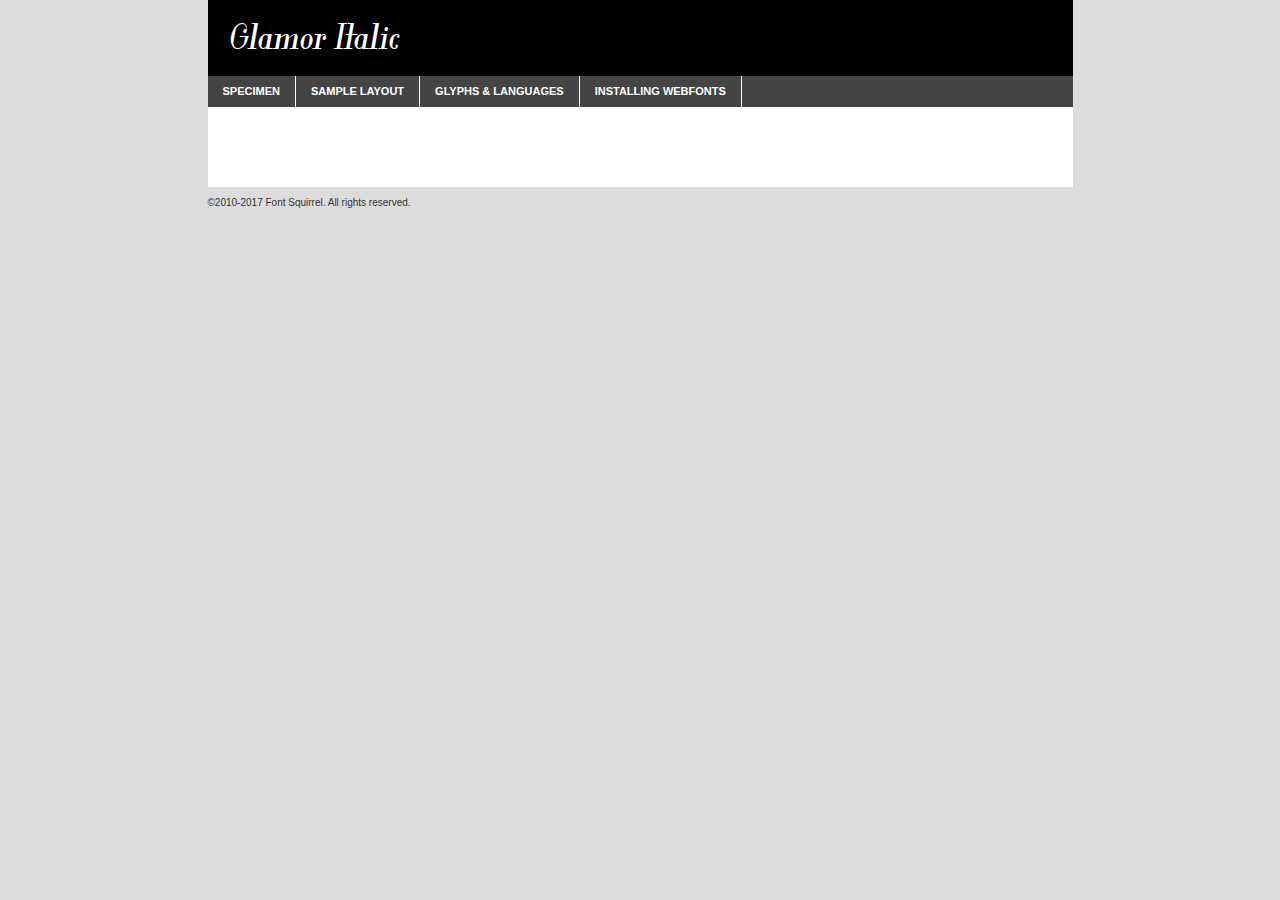
<file: assets/css/fonts/glamor-condenseditalic-demo.html>
<!DOCTYPE html PUBLIC "-//W3C//DTD XHTML 1.0 Transitional//EN"
	"http://www.w3.org/TR/xhtml1/DTD/xhtml1-transitional.dtd">

<html xmlns="http://www.w3.org/1999/xhtml" xml:lang="en" lang="en">
<head>
	<meta http-equiv="Content-Type" content="text/html; charset=utf-8" />
	<script src="http://ajax.googleapis.com/ajax/libs/jquery/1.7.2/jquery.min.js" type="text/javascript" charset="utf-8"></script>
	<script type="text/javascript">
	(function($){$.fn.easyTabs=function(option){var param=jQuery.extend({fadeSpeed:"fast",defaultContent:1,activeClass:'active'},option);$(this).each(function(){var thisId="#"+this.id;if(param.defaultContent==''){param.defaultContent=1;}
	if(typeof param.defaultContent=="number")
	{var defaultTab=$(thisId+" .tabs li:eq("+(param.defaultContent-1)+") a").attr('href').substr(1);}else{var defaultTab=param.defaultContent;}
	$(thisId+" .tabs li a").each(function(){var tabToHide=$(this).attr('href').substr(1);$("#"+tabToHide).addClass('easytabs-tab-content');});hideAll();changeContent(defaultTab);function hideAll(){$(thisId+" .easytabs-tab-content").hide();}
	function changeContent(tabId){hideAll();$(thisId+" .tabs li").removeClass(param.activeClass);$(thisId+" .tabs li a[href=#"+tabId+"]").closest('li').addClass(param.activeClass);if(param.fadeSpeed!="none")
	{$(thisId+" #"+tabId).fadeIn(param.fadeSpeed);}else{$(thisId+" #"+tabId).show();}}
	$(thisId+" .tabs li").click(function(){var tabId=$(this).find('a').attr('href').substr(1);changeContent(tabId);return false;});});}})(jQuery);
	</script>
	<link rel="stylesheet" href="specimen_files/specimen_stylesheet.css" type="text/css" charset="utf-8" />
	<link rel="stylesheet" href="stylesheet.css" type="text/css" charset="utf-8" />

	<style type="text/css">
					body{
				font-family: 'glamorcondensed_italic';
							}
		</style>

	<title>Glamor Italic Specimen</title>
	
	
	<script type="text/javascript" charset="utf-8">
		$(document).ready(function() {
			$('#container').easyTabs({defaultContent:1});
		});
	</script>
</head>

<body>
<div id="container">
	<div id="header">
		Glamor Italic	</div>
	<ul class="tabs">
		<li><a href="#specimen">Specimen</a></li>
		<li><a href="#layout">Sample Layout</a></li>
				<li><a href="#glyphs">Glyphs &amp; Languages</a></li>
		<li><a href="#installing">Installing Webfonts</a></li>
		
	</ul>
	
	<div id="main_content">

		
			<div id="specimen">
		
				<div class="section">
					<div class="grid12 firstcol">
						<div class="huge">AaBb</div>
					</div>
				</div>
		
				<div class="section">
					<div class="glyph_range">A&#x200B;B&#x200b;C&#x200b;D&#x200b;E&#x200b;F&#x200b;G&#x200b;H&#x200b;I&#x200b;J&#x200b;K&#x200b;L&#x200b;M&#x200b;N&#x200b;O&#x200b;P&#x200b;Q&#x200b;R&#x200b;S&#x200b;T&#x200b;U&#x200b;V&#x200b;W&#x200b;X&#x200b;Y&#x200b;Z&#x200b;a&#x200b;b&#x200b;c&#x200b;d&#x200b;e&#x200b;f&#x200b;g&#x200b;h&#x200b;i&#x200b;j&#x200b;k&#x200b;l&#x200b;m&#x200b;n&#x200b;o&#x200b;p&#x200b;q&#x200b;r&#x200b;s&#x200b;t&#x200b;u&#x200b;v&#x200b;w&#x200b;x&#x200b;y&#x200b;z&#x200b;1&#x200b;2&#x200b;3&#x200b;4&#x200b;5&#x200b;6&#x200b;7&#x200b;8&#x200b;9&#x200b;0&#x200b;&amp;&#x200b;.&#x200b;,&#x200b;?&#x200b;!&#x200b;&#64;&#x200b;(&#x200b;)&#x200b;#&#x200b;$&#x200b;%&#x200b;*&#x200b;+&#x200b;-&#x200b;=&#x200b;:&#x200b;;</div>
				</div>
				<div class="section">
					<div class="grid12 firstcol">
						<table class="sample_table">
							<tr><td>10</td><td class="size10">abcdefghijklmnopqrstuvwxyzABCDEFGHIJKLMNOPQRSTUVWXYZ0123456789abcdefghijklmnopqrstuvwxyzABCDEFGHIJKLMNOPQRSTUVWXYZ0123456789abcdefghijklmnopqrstuvwxyzABCDEFGHIJKLMNOPQRSTUVWXYZ</td></tr>
							<tr><td>11</td><td class="size11">abcdefghijklmnopqrstuvwxyzABCDEFGHIJKLMNOPQRSTUVWXYZ0123456789abcdefghijklmnopqrstuvwxyzABCDEFGHIJKLMNOPQRSTUVWXYZ0123456789abcdefghijklmnopqrstuvwxyzABCDEFGHIJKLMNOPQRSTUVWXYZ</td></tr>
							<tr><td>12</td><td class="size12">abcdefghijklmnopqrstuvwxyzABCDEFGHIJKLMNOPQRSTUVWXYZ0123456789abcdefghijklmnopqrstuvwxyzABCDEFGHIJKLMNOPQRSTUVWXYZ0123456789abcdefghijklmnopqrstuvwxyzABCDEFGHIJKLMNOPQRSTUVWXYZ</td></tr>
							<tr><td>13</td><td class="size13">abcdefghijklmnopqrstuvwxyzABCDEFGHIJKLMNOPQRSTUVWXYZ0123456789abcdefghijklmnopqrstuvwxyzABCDEFGHIJKLMNOPQRSTUVWXYZ0123456789abcdefghijklmnopqrstuvwxyzABCDEFGHIJKLMNOPQRSTUVWXYZ</td></tr>
							<tr><td>14</td><td class="size14">abcdefghijklmnopqrstuvwxyzABCDEFGHIJKLMNOPQRSTUVWXYZ0123456789abcdefghijklmnopqrstuvwxyzABCDEFGHIJKLMNOPQRSTUVWXYZ0123456789abcdefghijklmnopqrstuvwxyzABCDEFGHIJKLMNOPQRSTUVWXYZ</td></tr>
							<tr><td>16</td><td class="size16">abcdefghijklmnopqrstuvwxyzABCDEFGHIJKLMNOPQRSTUVWXYZ0123456789abcdefghijklmnopqrstuvwxyzABCDEFGHIJKLMNOPQRSTUVWXYZ</td></tr>
							<tr><td>18</td><td class="size18">abcdefghijklmnopqrstuvwxyzABCDEFGHIJKLMNOPQRSTUVWXYZ0123456789abcdefghijklmnopqrstuvwxyzABCDEFGHIJKLMNOPQRSTUVWXYZ</td></tr>
							<tr><td>20</td><td class="size20">abcdefghijklmnopqrstuvwxyzABCDEFGHIJKLMNOPQRSTUVWXYZ0123456789abcdefghijklmnopqrstuvwxyzABCDEFGHIJKLMNOPQRSTUVWXYZ</td></tr>
							<tr><td>24</td><td class="size24">abcdefghijklmnopqrstuvwxyzABCDEFGHIJKLMNOPQRSTUVWXYZ0123456789abcdefghijklmnopqrstuvwxyzABCDEFGHIJKLMNOPQRSTUVWXYZ</td></tr>
							<tr><td>30</td><td class="size30">abcdefghijklmnopqrstuvwxyzABCDEFGHIJKLMNOPQRSTUVWXYZ0123456789abcdefghijklmnopqrstuvwxyzABCDEFGHIJKLMNOPQRSTUVWXYZ</td></tr>
							<tr><td>36</td><td class="size36">abcdefghijklmnopqrstuvwxyzABCDEFGHIJKLMNOPQRSTUVWXYZ0123456789abcdefghijklmnopqrstuvwxyzABCDEFGHIJKLMNOPQRSTUVWXYZ</td></tr>
							<tr><td>48</td><td class="size48">abcdefghijklmnopqrstuvwxyzABCDEFGHIJKLMNOPQRSTUVWXYZ0123456789abcdefghijklmnopqrstuvwxyzABCDEFGHIJKLMNOPQRSTUVWXYZ</td></tr>
							<tr><td>60</td><td class="size60">abcdefghijklmnopqrstuvwxyzABCDEFGHIJKLMNOPQRSTUVWXYZ0123456789abcdefghijklmnopqrstuvwxyzABCDEFGHIJKLMNOPQRSTUVWXYZ</td></tr>
							<tr><td>72</td><td class="size72">abcdefghijklmnopqrstuvwxyzABCDEFGHIJKLMNOPQRSTUVWXYZ0123456789abcdefghijklmnopqrstuvwxyzABCDEFGHIJKLMNOPQRSTUVWXYZ</td></tr>
							<tr><td>90</td><td class="size90">abcdefghijklmnopqrstuvwxyzABCDEFGHIJKLMNOPQRSTUVWXYZ0123456789abcdefghijklmnopqrstuvwxyzABCDEFGHIJKLMNOPQRSTUVWXYZ</td></tr>
						</table>
				
					</div>
			
				</div>
		
		
		
								<div class="section" id="bodycomparison">


										<div id="xheight">
				<div class="fontbody">&#x25FC;&#x25FC;&#x25FC;&#x25FC;&#x25FC;&#x25FC;&#x25FC;&#x25FC;&#x25FC;&#x25FC;&#x25FC;&#x25FC;&#x25FC;&#x25FC;&#x25FC;&#x25FC;&#x25FC;&#x25FC;&#x25FC;&#x25FC;&#x25FC;&#x25FC;&#x25FC;&#x25FC;&#x25FC;&#x25FC;&#x25FC;&#x25FC;&#x25FC;&#x25FC;&#x25FC;&#x25FC;&#x25FC;&#x25FC;&#x25FC;&#x25FC;&#x25FC;&#x25FC;&#x25FC;&#x25FC;&#x25FC;&#x25FC;&#x25FC;&#x25FC;&#x25FC;&#x25FC;&#x25FC;&#x25FC;&#x25FC;&#x25FC;&#x25FC;&#x25FC;&#x25FC;&#x25FC;&#x25FC;&#x25FC;&#x25FC;&#x25FC;&#x25FC;&#x25FC;&#x25FC;&#x25FC;&#x25FC;&#x25FC;&#x25FC;&#x25FC;&#x25FC;&#x25FC;&#x25FC;&#x25FC;&#x25FC;&#x25FC;&#x25FC;&#x25FC;&#x25FC;&#x25FC;&#x25FC;&#x25FC;&#x25FC;&#x25FC;&#x25FC;&#x25FC;&#x25FC;&#x25FC;&#x25FC;&#x25FC;&#x25FC;&#x25FC;&#x25FC;&#x25FC;&#x25FC;&#x25FC;&#x25FC;&#x25FC;&#x25FC;&#x25FC;&#x25FC;&#x25FC;&#x25FC;body</div><div class="arialbody">body</div><div class="verdanabody">body</div><div class="georgiabody">body</div></div>
										<div class="fontbody" style="z-index:1">
											body<span>Glamor Italic</span>
										</div>
										<div class="arialbody" style="z-index:1">
											body<span>Arial</span>
										</div>
										<div class="verdanabody" style="z-index:1">
											body<span>Verdana</span>
										</div>
										<div class="georgiabody" style="z-index:1">
											body<span>Georgia</span>
										</div>



								</div>
		
		
				<div class="section psample psample_row1" id="">
					
					<div class="grid2 firstcol">
						<p class="size10"><span>10.</span>Aenean lacinia bibendum nulla sed consectetur. Fusce dapibus, tellus ac cursus commodo, tortor mauris condimentum nibh, ut fermentum massa justo sit amet risus. Nullam id dolor id nibh ultricies vehicula ut id elit. Cum sociis natoque penatibus et magnis dis parturient montes, nascetur ridiculus mus. Nulla vitae elit libero, a pharetra augue.</p>
			
					</div>
					<div class="grid3">
						<p class="size11"><span>11.</span>Aenean lacinia bibendum nulla sed consectetur. Fusce dapibus, tellus ac cursus commodo, tortor mauris condimentum nibh, ut fermentum massa justo sit amet risus. Nullam id dolor id nibh ultricies vehicula ut id elit. Cum sociis natoque penatibus et magnis dis parturient montes, nascetur ridiculus mus. Nulla vitae elit libero, a pharetra augue.</p>
			
					</div>
					<div class="grid3">
						<p class="size12"><span>12.</span>Aenean lacinia bibendum nulla sed consectetur. Fusce dapibus, tellus ac cursus commodo, tortor mauris condimentum nibh, ut fermentum massa justo sit amet risus. Nullam id dolor id nibh ultricies vehicula ut id elit. Cum sociis natoque penatibus et magnis dis parturient montes, nascetur ridiculus mus. Nulla vitae elit libero, a pharetra augue.</p>
			
					</div>
					<div class="grid4">
						<p class="size13"><span>13.</span>Aenean lacinia bibendum nulla sed consectetur. Fusce dapibus, tellus ac cursus commodo, tortor mauris condimentum nibh, ut fermentum massa justo sit amet risus. Nullam id dolor id nibh ultricies vehicula ut id elit. Cum sociis natoque penatibus et magnis dis parturient montes, nascetur ridiculus mus. Nulla vitae elit libero, a pharetra augue.</p>
			
					</div>
					<div class="white_blend"></div>
					
				</div>
				<div class="section psample psample_row2" id="">
					<div class="grid3 firstcol">
						<p class="size14"><span>14.</span>Aenean lacinia bibendum nulla sed consectetur. Fusce dapibus, tellus ac cursus commodo, tortor mauris condimentum nibh, ut fermentum massa justo sit amet risus. Nullam id dolor id nibh ultricies vehicula ut id elit. Cum sociis natoque penatibus et magnis dis parturient montes, nascetur ridiculus mus. Nulla vitae elit libero, a pharetra augue.</p>
			
					</div>
					<div class="grid4">
						<p class="size16"><span>16.</span>Aenean lacinia bibendum nulla sed consectetur. Fusce dapibus, tellus ac cursus commodo, tortor mauris condimentum nibh, ut fermentum massa justo sit amet risus. Nullam id dolor id nibh ultricies vehicula ut id elit. Cum sociis natoque penatibus et magnis dis parturient montes, nascetur ridiculus mus. Nulla vitae elit libero, a pharetra augue.</p>
			
					</div>
					<div class="grid5">
						<p class="size18"><span>18.</span>Aenean lacinia bibendum nulla sed consectetur. Fusce dapibus, tellus ac cursus commodo, tortor mauris condimentum nibh, ut fermentum massa justo sit amet risus. Nullam id dolor id nibh ultricies vehicula ut id elit. Cum sociis natoque penatibus et magnis dis parturient montes, nascetur ridiculus mus. Nulla vitae elit libero, a pharetra augue.</p>
			
					</div>

					<div class="white_blend"></div>

				</div>
				
				<div class="section psample psample_row3" id="">
					<div class="grid5 firstcol">
						<p class="size20"><span>20.</span>Aenean lacinia bibendum nulla sed consectetur. Fusce dapibus, tellus ac cursus commodo, tortor mauris condimentum nibh, ut fermentum massa justo sit amet risus. Nullam id dolor id nibh ultricies vehicula ut id elit. Cum sociis natoque penatibus et magnis dis parturient montes, nascetur ridiculus mus. Nulla vitae elit libero, a pharetra augue.</p>
					</div>
					<div class="grid7">
						<p class="size24"><span>24.</span>Aenean lacinia bibendum nulla sed consectetur. Fusce dapibus, tellus ac cursus commodo, tortor mauris condimentum nibh, ut fermentum massa justo sit amet risus. Nullam id dolor id nibh ultricies vehicula ut id elit. Cum sociis natoque penatibus et magnis dis parturient montes, nascetur ridiculus mus. Nulla vitae elit libero, a pharetra augue.</p>
					</div>
					
					<div class="white_blend"></div>
					
				</div>
				
				<div class="section psample psample_row4" id="">
					<div class="grid12 firstcol">
						<p class="size30"><span>30.</span>Aenean lacinia bibendum nulla sed consectetur. Fusce dapibus, tellus ac cursus commodo, tortor mauris condimentum nibh, ut fermentum massa justo sit amet risus. Nullam id dolor id nibh ultricies vehicula ut id elit. Cum sociis natoque penatibus et magnis dis parturient montes, nascetur ridiculus mus. Nulla vitae elit libero, a pharetra augue.</p>
					</div>
					<div class="white_blend"></div>
					
				</div>
				
				
				
				<div class="section psample psample_row1 fullreverse">
					<div class="grid2 firstcol">
						<p class="size10"><span>10.</span>Aenean lacinia bibendum nulla sed consectetur. Fusce dapibus, tellus ac cursus commodo, tortor mauris condimentum nibh, ut fermentum massa justo sit amet risus. Nullam id dolor id nibh ultricies vehicula ut id elit. Cum sociis natoque penatibus et magnis dis parturient montes, nascetur ridiculus mus. Nulla vitae elit libero, a pharetra augue.</p>
			
					</div>
					<div class="grid3">
						<p class="size11"><span>11.</span>Aenean lacinia bibendum nulla sed consectetur. Fusce dapibus, tellus ac cursus commodo, tortor mauris condimentum nibh, ut fermentum massa justo sit amet risus. Nullam id dolor id nibh ultricies vehicula ut id elit. Cum sociis natoque penatibus et magnis dis parturient montes, nascetur ridiculus mus. Nulla vitae elit libero, a pharetra augue.</p>
			
					</div>
					<div class="grid3">
						<p class="size12"><span>12.</span>Aenean lacinia bibendum nulla sed consectetur. Fusce dapibus, tellus ac cursus commodo, tortor mauris condimentum nibh, ut fermentum massa justo sit amet risus. Nullam id dolor id nibh ultricies vehicula ut id elit. Cum sociis natoque penatibus et magnis dis parturient montes, nascetur ridiculus mus. Nulla vitae elit libero, a pharetra augue.</p>
			
					</div>
					<div class="grid4">
						<p class="size13"><span>13.</span>Aenean lacinia bibendum nulla sed consectetur. Fusce dapibus, tellus ac cursus commodo, tortor mauris condimentum nibh, ut fermentum massa justo sit amet risus. Nullam id dolor id nibh ultricies vehicula ut id elit. Cum sociis natoque penatibus et magnis dis parturient montes, nascetur ridiculus mus. Nulla vitae elit libero, a pharetra augue.</p>
			
					</div>
					<div class="black_blend"></div>
					
				</div>
				
				<div class="section psample psample_row2 fullreverse">
					<div class="grid3 firstcol">
						<p class="size14"><span>14.</span>Aenean lacinia bibendum nulla sed consectetur. Fusce dapibus, tellus ac cursus commodo, tortor mauris condimentum nibh, ut fermentum massa justo sit amet risus. Nullam id dolor id nibh ultricies vehicula ut id elit. Cum sociis natoque penatibus et magnis dis parturient montes, nascetur ridiculus mus. Nulla vitae elit libero, a pharetra augue.</p>
			
					</div>
					<div class="grid4">
						<p class="size16"><span>16.</span>Aenean lacinia bibendum nulla sed consectetur. Fusce dapibus, tellus ac cursus commodo, tortor mauris condimentum nibh, ut fermentum massa justo sit amet risus. Nullam id dolor id nibh ultricies vehicula ut id elit. Cum sociis natoque penatibus et magnis dis parturient montes, nascetur ridiculus mus. Nulla vitae elit libero, a pharetra augue.</p>
			
					</div>
					<div class="grid5">
						<p class="size18"><span>18.</span>Aenean lacinia bibendum nulla sed consectetur. Fusce dapibus, tellus ac cursus commodo, tortor mauris condimentum nibh, ut fermentum massa justo sit amet risus. Nullam id dolor id nibh ultricies vehicula ut id elit. Cum sociis natoque penatibus et magnis dis parturient montes, nascetur ridiculus mus. Nulla vitae elit libero, a pharetra augue.</p>
			
					</div>
					<div class="black_blend"></div>

				</div>
				
				<div class="section psample fullreverse psample_row3" id="">
					<div class="grid5 firstcol">
						<p class="size20"><span>20.</span>Aenean lacinia bibendum nulla sed consectetur. Fusce dapibus, tellus ac cursus commodo, tortor mauris condimentum nibh, ut fermentum massa justo sit amet risus. Nullam id dolor id nibh ultricies vehicula ut id elit. Cum sociis natoque penatibus et magnis dis parturient montes, nascetur ridiculus mus. Nulla vitae elit libero, a pharetra augue.</p>
					</div>
					<div class="grid7">
						<p class="size24"><span>24.</span>Aenean lacinia bibendum nulla sed consectetur. Fusce dapibus, tellus ac cursus commodo, tortor mauris condimentum nibh, ut fermentum massa justo sit amet risus. Nullam id dolor id nibh ultricies vehicula ut id elit. Cum sociis natoque penatibus et magnis dis parturient montes, nascetur ridiculus mus. Nulla vitae elit libero, a pharetra augue.</p>
					</div>
					
					<div class="black_blend"></div>
					
				</div>
				
				<div class="section psample fullreverse psample_row4" id="" style="border-bottom: 20px #000 solid;">
					<div class="grid12 firstcol">
						<p class="size30"><span>30.</span>Aenean lacinia bibendum nulla sed consectetur. Fusce dapibus, tellus ac cursus commodo, tortor mauris condimentum nibh, ut fermentum massa justo sit amet risus. Nullam id dolor id nibh ultricies vehicula ut id elit. Cum sociis natoque penatibus et magnis dis parturient montes, nascetur ridiculus mus. Nulla vitae elit libero, a pharetra augue.</p>
					</div>
					<div class="black_blend"></div>
					
				</div>
				
				
				
				
			</div>
			
			<div id="layout">
				
				<div class="section">
					
					<div class="grid12 firstcol">
						<h1>Lorem Ipsum Dolor</h1>
						<h2>Etiam porta sem malesuada magna mollis euismod</h2>
						
						<p class="byline">By <a href="#link">Aenean Lacinia</a></p>
					</div>
				</div>
				<div class="section">
					<div class="grid8 firstcol">
						<p class="large">Donec sed odio dui. Morbi leo risus, porta ac consectetur ac, vestibulum at eros. Fusce dapibus, tellus ac cursus commodo, tortor mauris condimentum nibh, ut fermentum massa justo sit amet risus. </p>

						
						<h3>Pellentesque ornare sem</h3>

						<p>Maecenas sed diam eget risus varius blandit sit amet non magna. Maecenas faucibus mollis interdum. Donec ullamcorper nulla non metus auctor fringilla. Nullam id dolor id nibh ultricies vehicula ut id elit. Nullam id dolor id nibh ultricies vehicula ut id elit. </p>

						<p>Aenean eu leo quam. Pellentesque ornare sem lacinia quam venenatis vestibulum. Lorem ipsum dolor sit amet, consectetur adipiscing elit. Cum sociis natoque penatibus et magnis dis parturient montes, nascetur ridiculus mus. </p>

						<p>Nulla vitae elit libero, a pharetra augue. Praesent commodo cursus magna, vel scelerisque nisl consectetur et. Aenean lacinia bibendum nulla sed consectetur. </p>

						<p>Nullam quis risus eget urna mollis ornare vel eu leo. Nullam quis risus eget urna mollis ornare vel eu leo. Maecenas sed diam eget risus varius blandit sit amet non magna. Donec ullamcorper nulla non metus auctor fringilla. </p>

						<h3>Cras mattis consectetur</h3>

						<p>Aenean eu leo quam. Pellentesque ornare sem lacinia quam venenatis vestibulum. Aenean lacinia bibendum nulla sed consectetur. Integer posuere erat a ante venenatis dapibus posuere velit aliquet. Cras mattis consectetur purus sit amet fermentum. </p>

						<p>Nullam id dolor id nibh ultricies vehicula ut id elit. Nullam quis risus eget urna mollis ornare vel eu leo. Cras mattis consectetur purus sit amet fermentum.</p>
					</div>
					
					<div class="grid4 sidebar">
						
						<div class="box reverse">
							<p class="last">Nullam quis risus eget urna mollis ornare vel eu leo. Donec ullamcorper nulla non metus auctor fringilla. Cras mattis consectetur purus sit amet fermentum. Sed posuere consectetur est at lobortis. Lorem ipsum dolor sit amet, consectetur adipiscing elit. </p>
						</div>
						
						<p class="caption">Maecenas sed diam eget risus varius.</p>

						<p>Vestibulum id ligula porta felis euismod semper. Integer posuere erat a ante venenatis dapibus posuere velit aliquet. Vestibulum id ligula porta felis euismod semper. Sed posuere consectetur est at lobortis. Maecenas sed diam eget risus varius blandit sit amet non magna. Fusce dapibus, tellus ac cursus commodo, tortor mauris condimentum nibh, ut fermentum massa justo sit amet risus. </p>

					

						<p>Duis mollis, est non commodo luctus, nisi erat porttitor ligula, eget lacinia odio sem nec elit. Aenean lacinia bibendum nulla sed consectetur. Vivamus sagittis lacus vel augue laoreet rutrum faucibus dolor auctor. Aenean lacinia bibendum nulla sed consectetur. Nullam quis risus eget urna mollis ornare vel eu leo. </p>

						<p>Praesent commodo cursus magna, vel scelerisque nisl consectetur et. Donec ullamcorper nulla non metus auctor fringilla. Maecenas faucibus mollis interdum. Fusce dapibus, tellus ac cursus commodo, tortor mauris condimentum nibh, ut fermentum massa justo sit amet risus. </p>

					</div>
				</div>
				
			</div>


			



		<div id="glyphs">
			<div class="section">
				<div class="grid12 firstcol">
			
				<h1>Language Support</h1>
				<p>The subset of Glamor Italic in this kit supports the following languages:<br />
			
					Albanian, Basque, Breton, Chamorro, Danish, Dutch, English, Finnish, French, Frisian, Galician, Italian, Malagasy, Norwegian, Portuguese, Spanish, Alsatian, Aragonese, Arapaho, Arrernte, Asturian, Aymara, Bislama, Cebuano, Corsican, Fijian, French_creole, Genoese, Gilbertese, Greenlandic, Haitian_creole, Hiligaynon, Hmong, Hopi, Ibanag, Iloko_ilokano, Indonesian, Interglossa_glosa, Interlingua, Irish_gaelic, Jerriais, Lojban, Lombard, Luxembourgeois, Manx, Mohawk, Norfolk_pitcairnese, Occitan, Oromo, Pangasinan, Papiamento, Piedmontese, Potawatomi, Rhaeto-romance, Romansh, Rotokas, Sami_lule, Samoan, Sardinian, Scots_gaelic, Seychelles_creole, Shona, Sicilian, Somali, Southern_ndebele, Swahili, Swati_swazi, Tagalog_filipino_pilipino, Tetum, Tok_pisin, Uyghur_latinized, Volapuk, Walloon, Warlpiri, Xhosa, Yapese, Zulu, Latinbasic, Ubasic, Demo				</p>
				<h1>Glyph Chart</h1>
				<p>The subset of Glamor Italic in this kit includes all the glyphs listed below. Unicode entities are included above each glyph to help you insert individual characters into your layout.</p>
				<div id="glyph_chart">
			
																				 <div><p>&amp;#2;</p>&#2;</div>
																				 <div><p>&amp;#32;</p>&#32;</div>
																				 <div><p>&amp;#33;</p>&#33;</div>
																				 <div><p>&amp;#34;</p>&#34;</div>
																				 <div><p>&amp;#35;</p>&#35;</div>
																				 <div><p>&amp;#36;</p>&#36;</div>
																				 <div><p>&amp;#37;</p>&#37;</div>
																				 <div><p>&amp;#38;</p>&#38;</div>
																				 <div><p>&amp;#39;</p>&#39;</div>
																				 <div><p>&amp;#40;</p>&#40;</div>
																				 <div><p>&amp;#41;</p>&#41;</div>
																				 <div><p>&amp;#42;</p>&#42;</div>
																				 <div><p>&amp;#43;</p>&#43;</div>
																				 <div><p>&amp;#44;</p>&#44;</div>
																				 <div><p>&amp;#45;</p>&#45;</div>
																				 <div><p>&amp;#46;</p>&#46;</div>
																				 <div><p>&amp;#47;</p>&#47;</div>
																				 <div><p>&amp;#48;</p>&#48;</div>
																				 <div><p>&amp;#49;</p>&#49;</div>
																				 <div><p>&amp;#50;</p>&#50;</div>
																				 <div><p>&amp;#51;</p>&#51;</div>
																				 <div><p>&amp;#52;</p>&#52;</div>
																				 <div><p>&amp;#53;</p>&#53;</div>
																				 <div><p>&amp;#54;</p>&#54;</div>
																				 <div><p>&amp;#55;</p>&#55;</div>
																				 <div><p>&amp;#56;</p>&#56;</div>
																				 <div><p>&amp;#57;</p>&#57;</div>
																				 <div><p>&amp;#58;</p>&#58;</div>
																				 <div><p>&amp;#59;</p>&#59;</div>
																				 <div><p>&amp;#60;</p>&#60;</div>
																				 <div><p>&amp;#61;</p>&#61;</div>
																				 <div><p>&amp;#62;</p>&#62;</div>
																				 <div><p>&amp;#63;</p>&#63;</div>
																				 <div><p>&amp;#64;</p>&#64;</div>
																				 <div><p>&amp;#65;</p>&#65;</div>
																				 <div><p>&amp;#66;</p>&#66;</div>
																				 <div><p>&amp;#67;</p>&#67;</div>
																				 <div><p>&amp;#68;</p>&#68;</div>
																				 <div><p>&amp;#69;</p>&#69;</div>
																				 <div><p>&amp;#70;</p>&#70;</div>
																				 <div><p>&amp;#71;</p>&#71;</div>
																				 <div><p>&amp;#72;</p>&#72;</div>
																				 <div><p>&amp;#73;</p>&#73;</div>
																				 <div><p>&amp;#74;</p>&#74;</div>
																				 <div><p>&amp;#75;</p>&#75;</div>
																				 <div><p>&amp;#76;</p>&#76;</div>
																				 <div><p>&amp;#77;</p>&#77;</div>
																				 <div><p>&amp;#78;</p>&#78;</div>
																				 <div><p>&amp;#79;</p>&#79;</div>
																				 <div><p>&amp;#80;</p>&#80;</div>
																				 <div><p>&amp;#81;</p>&#81;</div>
																				 <div><p>&amp;#82;</p>&#82;</div>
																				 <div><p>&amp;#83;</p>&#83;</div>
																				 <div><p>&amp;#84;</p>&#84;</div>
																				 <div><p>&amp;#85;</p>&#85;</div>
																				 <div><p>&amp;#86;</p>&#86;</div>
																				 <div><p>&amp;#87;</p>&#87;</div>
																				 <div><p>&amp;#88;</p>&#88;</div>
																				 <div><p>&amp;#89;</p>&#89;</div>
																				 <div><p>&amp;#90;</p>&#90;</div>
																				 <div><p>&amp;#91;</p>&#91;</div>
																				 <div><p>&amp;#92;</p>&#92;</div>
																				 <div><p>&amp;#93;</p>&#93;</div>
																				 <div><p>&amp;#94;</p>&#94;</div>
																				 <div><p>&amp;#95;</p>&#95;</div>
																				 <div><p>&amp;#96;</p>&#96;</div>
																				 <div><p>&amp;#97;</p>&#97;</div>
																				 <div><p>&amp;#98;</p>&#98;</div>
																				 <div><p>&amp;#99;</p>&#99;</div>
																				 <div><p>&amp;#100;</p>&#100;</div>
																				 <div><p>&amp;#101;</p>&#101;</div>
																				 <div><p>&amp;#102;</p>&#102;</div>
																				 <div><p>&amp;#103;</p>&#103;</div>
																				 <div><p>&amp;#104;</p>&#104;</div>
																				 <div><p>&amp;#105;</p>&#105;</div>
																				 <div><p>&amp;#106;</p>&#106;</div>
																				 <div><p>&amp;#107;</p>&#107;</div>
																				 <div><p>&amp;#108;</p>&#108;</div>
																				 <div><p>&amp;#109;</p>&#109;</div>
																				 <div><p>&amp;#110;</p>&#110;</div>
																				 <div><p>&amp;#111;</p>&#111;</div>
																				 <div><p>&amp;#112;</p>&#112;</div>
																				 <div><p>&amp;#113;</p>&#113;</div>
																				 <div><p>&amp;#114;</p>&#114;</div>
																				 <div><p>&amp;#115;</p>&#115;</div>
																				 <div><p>&amp;#116;</p>&#116;</div>
																				 <div><p>&amp;#117;</p>&#117;</div>
																				 <div><p>&amp;#118;</p>&#118;</div>
																				 <div><p>&amp;#119;</p>&#119;</div>
																				 <div><p>&amp;#120;</p>&#120;</div>
																				 <div><p>&amp;#121;</p>&#121;</div>
																				 <div><p>&amp;#122;</p>&#122;</div>
																				 <div><p>&amp;#123;</p>&#123;</div>
																				 <div><p>&amp;#124;</p>&#124;</div>
																				 <div><p>&amp;#125;</p>&#125;</div>
																				 <div><p>&amp;#126;</p>&#126;</div>
																				 <div><p>&amp;#160;</p>&#160;</div>
																				 <div><p>&amp;#161;</p>&#161;</div>
																				 <div><p>&amp;#162;</p>&#162;</div>
																				 <div><p>&amp;#163;</p>&#163;</div>
																				 <div><p>&amp;#166;</p>&#166;</div>
																				 <div><p>&amp;#167;</p>&#167;</div>
																				 <div><p>&amp;#168;</p>&#168;</div>
																				 <div><p>&amp;#169;</p>&#169;</div>
																				 <div><p>&amp;#170;</p>&#170;</div>
																				 <div><p>&amp;#171;</p>&#171;</div>
																				 <div><p>&amp;#172;</p>&#172;</div>
																				 <div><p>&amp;#173;</p>&#173;</div>
																				 <div><p>&amp;#174;</p>&#174;</div>
																				 <div><p>&amp;#175;</p>&#175;</div>
																				 <div><p>&amp;#176;</p>&#176;</div>
																				 <div><p>&amp;#177;</p>&#177;</div>
																				 <div><p>&amp;#178;</p>&#178;</div>
																				 <div><p>&amp;#179;</p>&#179;</div>
																				 <div><p>&amp;#180;</p>&#180;</div>
																				 <div><p>&amp;#181;</p>&#181;</div>
																				 <div><p>&amp;#182;</p>&#182;</div>
																				 <div><p>&amp;#187;</p>&#187;</div>
																				 <div><p>&amp;#191;</p>&#191;</div>
																				 <div><p>&amp;#192;</p>&#192;</div>
																				 <div><p>&amp;#193;</p>&#193;</div>
																				 <div><p>&amp;#194;</p>&#194;</div>
																				 <div><p>&amp;#195;</p>&#195;</div>
																				 <div><p>&amp;#196;</p>&#196;</div>
																				 <div><p>&amp;#197;</p>&#197;</div>
																				 <div><p>&amp;#198;</p>&#198;</div>
																				 <div><p>&amp;#199;</p>&#199;</div>
																				 <div><p>&amp;#200;</p>&#200;</div>
																				 <div><p>&amp;#201;</p>&#201;</div>
																				 <div><p>&amp;#202;</p>&#202;</div>
																				 <div><p>&amp;#203;</p>&#203;</div>
																				 <div><p>&amp;#204;</p>&#204;</div>
																				 <div><p>&amp;#205;</p>&#205;</div>
																				 <div><p>&amp;#206;</p>&#206;</div>
																				 <div><p>&amp;#207;</p>&#207;</div>
																				 <div><p>&amp;#208;</p>&#208;</div>
																				 <div><p>&amp;#209;</p>&#209;</div>
																				 <div><p>&amp;#210;</p>&#210;</div>
																				 <div><p>&amp;#211;</p>&#211;</div>
																				 <div><p>&amp;#212;</p>&#212;</div>
																				 <div><p>&amp;#213;</p>&#213;</div>
																				 <div><p>&amp;#214;</p>&#214;</div>
																				 <div><p>&amp;#216;</p>&#216;</div>
																				 <div><p>&amp;#217;</p>&#217;</div>
																				 <div><p>&amp;#218;</p>&#218;</div>
																				 <div><p>&amp;#219;</p>&#219;</div>
																				 <div><p>&amp;#220;</p>&#220;</div>
																				 <div><p>&amp;#221;</p>&#221;</div>
																				 <div><p>&amp;#224;</p>&#224;</div>
																				 <div><p>&amp;#225;</p>&#225;</div>
																				 <div><p>&amp;#226;</p>&#226;</div>
																				 <div><p>&amp;#227;</p>&#227;</div>
																				 <div><p>&amp;#228;</p>&#228;</div>
																				 <div><p>&amp;#229;</p>&#229;</div>
																				 <div><p>&amp;#230;</p>&#230;</div>
																				 <div><p>&amp;#231;</p>&#231;</div>
																				 <div><p>&amp;#232;</p>&#232;</div>
																				 <div><p>&amp;#233;</p>&#233;</div>
																				 <div><p>&amp;#234;</p>&#234;</div>
																				 <div><p>&amp;#235;</p>&#235;</div>
																				 <div><p>&amp;#236;</p>&#236;</div>
																				 <div><p>&amp;#237;</p>&#237;</div>
																				 <div><p>&amp;#238;</p>&#238;</div>
																				 <div><p>&amp;#239;</p>&#239;</div>
																				 <div><p>&amp;#241;</p>&#241;</div>
																				 <div><p>&amp;#242;</p>&#242;</div>
																				 <div><p>&amp;#243;</p>&#243;</div>
																				 <div><p>&amp;#244;</p>&#244;</div>
																				 <div><p>&amp;#245;</p>&#245;</div>
																				 <div><p>&amp;#246;</p>&#246;</div>
																				 <div><p>&amp;#247;</p>&#247;</div>
																				 <div><p>&amp;#248;</p>&#248;</div>
																				 <div><p>&amp;#249;</p>&#249;</div>
																				 <div><p>&amp;#250;</p>&#250;</div>
																				 <div><p>&amp;#251;</p>&#251;</div>
																				 <div><p>&amp;#252;</p>&#252;</div>
																				 <div><p>&amp;#253;</p>&#253;</div>
																				 <div><p>&amp;#255;</p>&#255;</div>
																				 <div><p>&amp;#338;</p>&#338;</div>
																				 <div><p>&amp;#339;</p>&#339;</div>
																				 <div><p>&amp;#376;</p>&#376;</div>
																				 <div><p>&amp;#710;</p>&#710;</div>
																				 <div><p>&amp;#732;</p>&#732;</div>
																				 <div><p>&amp;#8192;</p>&#8192;</div>
																				 <div><p>&amp;#8193;</p>&#8193;</div>
																				 <div><p>&amp;#8194;</p>&#8194;</div>
																				 <div><p>&amp;#8195;</p>&#8195;</div>
																				 <div><p>&amp;#8196;</p>&#8196;</div>
																				 <div><p>&amp;#8197;</p>&#8197;</div>
																				 <div><p>&amp;#8198;</p>&#8198;</div>
																				 <div><p>&amp;#8199;</p>&#8199;</div>
																				 <div><p>&amp;#8200;</p>&#8200;</div>
																				 <div><p>&amp;#8201;</p>&#8201;</div>
																				 <div><p>&amp;#8202;</p>&#8202;</div>
																				 <div><p>&amp;#8208;</p>&#8208;</div>
																				 <div><p>&amp;#8209;</p>&#8209;</div>
																				 <div><p>&amp;#8210;</p>&#8210;</div>
																				 <div><p>&amp;#8211;</p>&#8211;</div>
																				 <div><p>&amp;#8212;</p>&#8212;</div>
																				 <div><p>&amp;#8216;</p>&#8216;</div>
																				 <div><p>&amp;#8217;</p>&#8217;</div>
																				 <div><p>&amp;#8218;</p>&#8218;</div>
																				 <div><p>&amp;#8220;</p>&#8220;</div>
																				 <div><p>&amp;#8221;</p>&#8221;</div>
																				 <div><p>&amp;#8222;</p>&#8222;</div>
																				 <div><p>&amp;#8226;</p>&#8226;</div>
																				 <div><p>&amp;#8230;</p>&#8230;</div>
																				 <div><p>&amp;#8239;</p>&#8239;</div>
																				 <div><p>&amp;#8249;</p>&#8249;</div>
																				 <div><p>&amp;#8250;</p>&#8250;</div>
																				 <div><p>&amp;#8287;</p>&#8287;</div>
																				 <div><p>&amp;#8364;</p>&#8364;</div>
																				 <div><p>&amp;#8482;</p>&#8482;</div>
																				 <div><p>&amp;#9724;</p>&#9724;</div>
																																																</div>	
				</div>
		
		
			</div>
		</div>
		
		
		<div id="specs">
			
		</div>
	
		<div id="installing">
			<div class="section">
				<div class="grid7 firstcol">
					<h1>Installing Webfonts</h1>
					
					<p>Webfonts are supported by all major browser platforms but not all in the same way. There are currently four different font formats that must be included in order to target all browsers. This includes TTF, WOFF, EOT and SVG.</p>
					
					<h2>1. Upload your webfonts</h2>
					<p>You must upload your webfont kit to your website. They should be in or near the same directory as your CSS files.</p>
					
					<h2>2. Include the webfont stylesheet</h2>
					<p>A special CSS @font-face declaration helps the various browsers select the appropriate font it needs without causing you a bunch of headaches. Learn more about this syntax by reading the <a href="https://www.fontspring.com/blog/further-hardening-of-the-bulletproof-syntax">Fontspring blog post</a> about it. The code for it is as follows:</p>


<code>
@font-face{ 
	font-family: 'MyWebFont';
	src: url('WebFont.eot');
	src: url('WebFont.eot?#iefix') format('embedded-opentype'),
	     url('WebFont.woff') format('woff'),
	     url('WebFont.ttf') format('truetype'),
	     url('WebFont.svg#webfont') format('svg');
}
</code>

	<p>We've already gone ahead and generated the code for you. All you have to do is link to the stylesheet in your HTML, like this:</p>
	<code>&lt;link rel=&quot;stylesheet&quot; href=&quot;stylesheet.css&quot; type=&quot;text/css&quot; charset=&quot;utf-8&quot; /&gt;</code>

					<h2>3. Modify your own stylesheet</h2>
					<p>To take advantage of your new fonts, you must tell your stylesheet to use them. Look at the original @font-face declaration above and find the property called "font-family." The name linked there will be what you use to reference the font. Prepend that webfont name to the font stack in the "font-family" property, inside the selector you want to change. For example:</p>
<code>p { font-family: 'WebFont', Arial, sans-serif; }</code>

<h2>4. Test</h2>
<p>Getting webfonts to work cross-browser <em>can</em> be tricky. Use the information in the sidebar to help you if you find that fonts aren't loading in a particular browser.</p>
				</div>
				
				<div class="grid5 sidebar">
					<div class="box">
						<h2>Troubleshooting<br />Font-Face Problems</h2>
						<p>Having trouble getting your webfonts to load in your new website? Here are some tips to sort out what might be the problem.</p>

						<h3>Fonts not showing in any browser</h3>

						<p>This sounds like you need to work on the plumbing. You either did not upload the fonts to the correct directory, or you did not link the fonts properly in the CSS. If you've confirmed that all this is correct and you still have a problem, take a look at your .htaccess file and see if requests are getting intercepted.</p>

						<h3>Fonts not loading in iPhone or iPad</h3>

						<p>The most common problem here is that you are serving the fonts from an IIS server. IIS refuses to serve files that have unknown MIME types. If that is the case, you must set the MIME type for SVG to "image/svg+xml" in the server settings. Follow these instructions from Microsoft if you need help.</p>

						<h3>Fonts not loading in Firefox</h3>

						<p>The primary reason for this failure? You are still using a version Firefox older than 3.5. So upgrade already! If that isn't it, then you are very likely serving fonts from a different domain. Firefox requires that all font assets be served from the same domain. Lastly it is possible that you need to add WOFF to your list of MIME types (if you are serving via IIS.)</p>

						<h3>Fonts not loading in IE</h3>

						<p>Are you looking at Internet Explorer on an actual Windows machine or are you cheating by using a service like Adobe BrowserLab? Many of these screenshot services do not render @font-face for IE. Best to test it on a real machine.</p>

						<h3>Fonts not loading in IE9</h3>

						<p>IE9, like Firefox, requires that fonts be served from the same domain as the website. Make sure that is the case.</p>
					</div>
				</div>
			</div>
			
		</div>
	
	</div>
	<div id="footer">
		<p>&copy;2010-2017 Font Squirrel. All rights reserved.</p>
	</div>
</div>
</body>
</html>
</file>
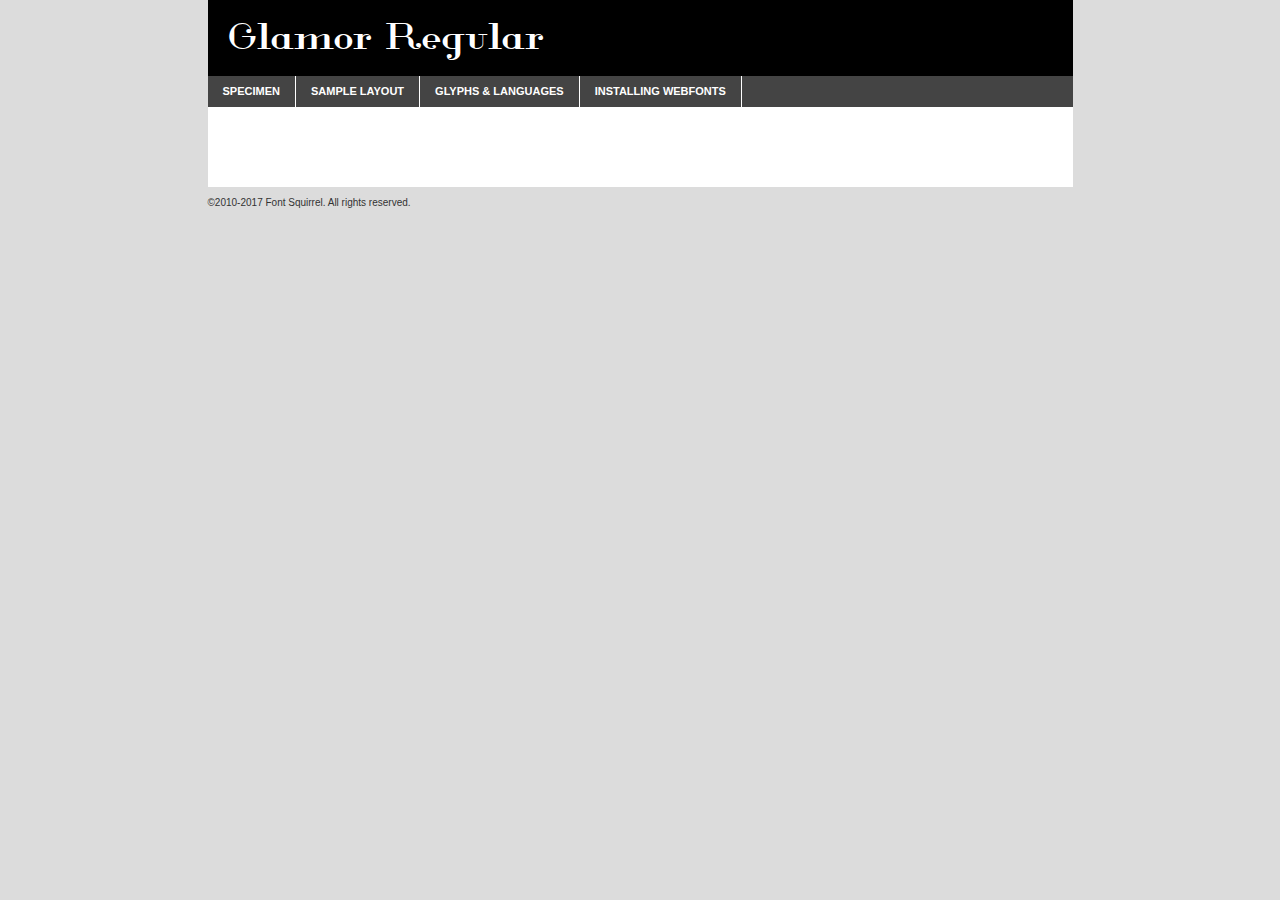
<file: assets/css/fonts/glamor-extended-demo.html>
<!DOCTYPE html PUBLIC "-//W3C//DTD XHTML 1.0 Transitional//EN"
	"http://www.w3.org/TR/xhtml1/DTD/xhtml1-transitional.dtd">

<html xmlns="http://www.w3.org/1999/xhtml" xml:lang="en" lang="en">
<head>
	<meta http-equiv="Content-Type" content="text/html; charset=utf-8" />
	<script src="http://ajax.googleapis.com/ajax/libs/jquery/1.7.2/jquery.min.js" type="text/javascript" charset="utf-8"></script>
	<script type="text/javascript">
	(function($){$.fn.easyTabs=function(option){var param=jQuery.extend({fadeSpeed:"fast",defaultContent:1,activeClass:'active'},option);$(this).each(function(){var thisId="#"+this.id;if(param.defaultContent==''){param.defaultContent=1;}
	if(typeof param.defaultContent=="number")
	{var defaultTab=$(thisId+" .tabs li:eq("+(param.defaultContent-1)+") a").attr('href').substr(1);}else{var defaultTab=param.defaultContent;}
	$(thisId+" .tabs li a").each(function(){var tabToHide=$(this).attr('href').substr(1);$("#"+tabToHide).addClass('easytabs-tab-content');});hideAll();changeContent(defaultTab);function hideAll(){$(thisId+" .easytabs-tab-content").hide();}
	function changeContent(tabId){hideAll();$(thisId+" .tabs li").removeClass(param.activeClass);$(thisId+" .tabs li a[href=#"+tabId+"]").closest('li').addClass(param.activeClass);if(param.fadeSpeed!="none")
	{$(thisId+" #"+tabId).fadeIn(param.fadeSpeed);}else{$(thisId+" #"+tabId).show();}}
	$(thisId+" .tabs li").click(function(){var tabId=$(this).find('a').attr('href').substr(1);changeContent(tabId);return false;});});}})(jQuery);
	</script>
	<link rel="stylesheet" href="specimen_files/specimen_stylesheet.css" type="text/css" charset="utf-8" />
	<link rel="stylesheet" href="stylesheet.css" type="text/css" charset="utf-8" />

	<style type="text/css">
					body{
				font-family: 'glamorextended';
							}
		</style>

	<title>Glamor Regular Specimen</title>
	
	
	<script type="text/javascript" charset="utf-8">
		$(document).ready(function() {
			$('#container').easyTabs({defaultContent:1});
		});
	</script>
</head>

<body>
<div id="container">
	<div id="header">
		Glamor Regular	</div>
	<ul class="tabs">
		<li><a href="#specimen">Specimen</a></li>
		<li><a href="#layout">Sample Layout</a></li>
				<li><a href="#glyphs">Glyphs &amp; Languages</a></li>
		<li><a href="#installing">Installing Webfonts</a></li>
		
	</ul>
	
	<div id="main_content">

		
			<div id="specimen">
		
				<div class="section">
					<div class="grid12 firstcol">
						<div class="huge">AaBb</div>
					</div>
				</div>
		
				<div class="section">
					<div class="glyph_range">A&#x200B;B&#x200b;C&#x200b;D&#x200b;E&#x200b;F&#x200b;G&#x200b;H&#x200b;I&#x200b;J&#x200b;K&#x200b;L&#x200b;M&#x200b;N&#x200b;O&#x200b;P&#x200b;Q&#x200b;R&#x200b;S&#x200b;T&#x200b;U&#x200b;V&#x200b;W&#x200b;X&#x200b;Y&#x200b;Z&#x200b;a&#x200b;b&#x200b;c&#x200b;d&#x200b;e&#x200b;f&#x200b;g&#x200b;h&#x200b;i&#x200b;j&#x200b;k&#x200b;l&#x200b;m&#x200b;n&#x200b;o&#x200b;p&#x200b;q&#x200b;r&#x200b;s&#x200b;t&#x200b;u&#x200b;v&#x200b;w&#x200b;x&#x200b;y&#x200b;z&#x200b;1&#x200b;2&#x200b;3&#x200b;4&#x200b;5&#x200b;6&#x200b;7&#x200b;8&#x200b;9&#x200b;0&#x200b;&amp;&#x200b;.&#x200b;,&#x200b;?&#x200b;!&#x200b;&#64;&#x200b;(&#x200b;)&#x200b;#&#x200b;$&#x200b;%&#x200b;*&#x200b;+&#x200b;-&#x200b;=&#x200b;:&#x200b;;</div>
				</div>
				<div class="section">
					<div class="grid12 firstcol">
						<table class="sample_table">
							<tr><td>10</td><td class="size10">abcdefghijklmnopqrstuvwxyzABCDEFGHIJKLMNOPQRSTUVWXYZ0123456789abcdefghijklmnopqrstuvwxyzABCDEFGHIJKLMNOPQRSTUVWXYZ0123456789abcdefghijklmnopqrstuvwxyzABCDEFGHIJKLMNOPQRSTUVWXYZ</td></tr>
							<tr><td>11</td><td class="size11">abcdefghijklmnopqrstuvwxyzABCDEFGHIJKLMNOPQRSTUVWXYZ0123456789abcdefghijklmnopqrstuvwxyzABCDEFGHIJKLMNOPQRSTUVWXYZ0123456789abcdefghijklmnopqrstuvwxyzABCDEFGHIJKLMNOPQRSTUVWXYZ</td></tr>
							<tr><td>12</td><td class="size12">abcdefghijklmnopqrstuvwxyzABCDEFGHIJKLMNOPQRSTUVWXYZ0123456789abcdefghijklmnopqrstuvwxyzABCDEFGHIJKLMNOPQRSTUVWXYZ0123456789abcdefghijklmnopqrstuvwxyzABCDEFGHIJKLMNOPQRSTUVWXYZ</td></tr>
							<tr><td>13</td><td class="size13">abcdefghijklmnopqrstuvwxyzABCDEFGHIJKLMNOPQRSTUVWXYZ0123456789abcdefghijklmnopqrstuvwxyzABCDEFGHIJKLMNOPQRSTUVWXYZ0123456789abcdefghijklmnopqrstuvwxyzABCDEFGHIJKLMNOPQRSTUVWXYZ</td></tr>
							<tr><td>14</td><td class="size14">abcdefghijklmnopqrstuvwxyzABCDEFGHIJKLMNOPQRSTUVWXYZ0123456789abcdefghijklmnopqrstuvwxyzABCDEFGHIJKLMNOPQRSTUVWXYZ0123456789abcdefghijklmnopqrstuvwxyzABCDEFGHIJKLMNOPQRSTUVWXYZ</td></tr>
							<tr><td>16</td><td class="size16">abcdefghijklmnopqrstuvwxyzABCDEFGHIJKLMNOPQRSTUVWXYZ0123456789abcdefghijklmnopqrstuvwxyzABCDEFGHIJKLMNOPQRSTUVWXYZ</td></tr>
							<tr><td>18</td><td class="size18">abcdefghijklmnopqrstuvwxyzABCDEFGHIJKLMNOPQRSTUVWXYZ0123456789abcdefghijklmnopqrstuvwxyzABCDEFGHIJKLMNOPQRSTUVWXYZ</td></tr>
							<tr><td>20</td><td class="size20">abcdefghijklmnopqrstuvwxyzABCDEFGHIJKLMNOPQRSTUVWXYZ0123456789abcdefghijklmnopqrstuvwxyzABCDEFGHIJKLMNOPQRSTUVWXYZ</td></tr>
							<tr><td>24</td><td class="size24">abcdefghijklmnopqrstuvwxyzABCDEFGHIJKLMNOPQRSTUVWXYZ0123456789abcdefghijklmnopqrstuvwxyzABCDEFGHIJKLMNOPQRSTUVWXYZ</td></tr>
							<tr><td>30</td><td class="size30">abcdefghijklmnopqrstuvwxyzABCDEFGHIJKLMNOPQRSTUVWXYZ0123456789abcdefghijklmnopqrstuvwxyzABCDEFGHIJKLMNOPQRSTUVWXYZ</td></tr>
							<tr><td>36</td><td class="size36">abcdefghijklmnopqrstuvwxyzABCDEFGHIJKLMNOPQRSTUVWXYZ0123456789abcdefghijklmnopqrstuvwxyzABCDEFGHIJKLMNOPQRSTUVWXYZ</td></tr>
							<tr><td>48</td><td class="size48">abcdefghijklmnopqrstuvwxyzABCDEFGHIJKLMNOPQRSTUVWXYZ0123456789abcdefghijklmnopqrstuvwxyzABCDEFGHIJKLMNOPQRSTUVWXYZ</td></tr>
							<tr><td>60</td><td class="size60">abcdefghijklmnopqrstuvwxyzABCDEFGHIJKLMNOPQRSTUVWXYZ0123456789abcdefghijklmnopqrstuvwxyzABCDEFGHIJKLMNOPQRSTUVWXYZ</td></tr>
							<tr><td>72</td><td class="size72">abcdefghijklmnopqrstuvwxyzABCDEFGHIJKLMNOPQRSTUVWXYZ0123456789abcdefghijklmnopqrstuvwxyzABCDEFGHIJKLMNOPQRSTUVWXYZ</td></tr>
							<tr><td>90</td><td class="size90">abcdefghijklmnopqrstuvwxyzABCDEFGHIJKLMNOPQRSTUVWXYZ0123456789abcdefghijklmnopqrstuvwxyzABCDEFGHIJKLMNOPQRSTUVWXYZ</td></tr>
						</table>
				
					</div>
			
				</div>
		
		
		
								<div class="section" id="bodycomparison">


										<div id="xheight">
				<div class="fontbody">&#x25FC;&#x25FC;&#x25FC;&#x25FC;&#x25FC;&#x25FC;&#x25FC;&#x25FC;&#x25FC;&#x25FC;&#x25FC;&#x25FC;&#x25FC;&#x25FC;&#x25FC;&#x25FC;&#x25FC;&#x25FC;&#x25FC;&#x25FC;&#x25FC;&#x25FC;&#x25FC;&#x25FC;&#x25FC;&#x25FC;&#x25FC;&#x25FC;&#x25FC;&#x25FC;&#x25FC;&#x25FC;&#x25FC;&#x25FC;&#x25FC;&#x25FC;&#x25FC;&#x25FC;&#x25FC;&#x25FC;&#x25FC;&#x25FC;&#x25FC;&#x25FC;&#x25FC;&#x25FC;&#x25FC;&#x25FC;&#x25FC;&#x25FC;&#x25FC;&#x25FC;&#x25FC;&#x25FC;&#x25FC;&#x25FC;&#x25FC;&#x25FC;&#x25FC;&#x25FC;&#x25FC;&#x25FC;&#x25FC;&#x25FC;&#x25FC;&#x25FC;&#x25FC;&#x25FC;&#x25FC;&#x25FC;&#x25FC;&#x25FC;&#x25FC;&#x25FC;&#x25FC;&#x25FC;&#x25FC;&#x25FC;&#x25FC;&#x25FC;&#x25FC;&#x25FC;&#x25FC;&#x25FC;&#x25FC;&#x25FC;&#x25FC;&#x25FC;&#x25FC;&#x25FC;&#x25FC;&#x25FC;&#x25FC;&#x25FC;&#x25FC;&#x25FC;&#x25FC;&#x25FC;&#x25FC;body</div><div class="arialbody">body</div><div class="verdanabody">body</div><div class="georgiabody">body</div></div>
										<div class="fontbody" style="z-index:1">
											body<span>Glamor Regular</span>
										</div>
										<div class="arialbody" style="z-index:1">
											body<span>Arial</span>
										</div>
										<div class="verdanabody" style="z-index:1">
											body<span>Verdana</span>
										</div>
										<div class="georgiabody" style="z-index:1">
											body<span>Georgia</span>
										</div>



								</div>
		
		
				<div class="section psample psample_row1" id="">
					
					<div class="grid2 firstcol">
						<p class="size10"><span>10.</span>Aenean lacinia bibendum nulla sed consectetur. Fusce dapibus, tellus ac cursus commodo, tortor mauris condimentum nibh, ut fermentum massa justo sit amet risus. Nullam id dolor id nibh ultricies vehicula ut id elit. Cum sociis natoque penatibus et magnis dis parturient montes, nascetur ridiculus mus. Nulla vitae elit libero, a pharetra augue.</p>
			
					</div>
					<div class="grid3">
						<p class="size11"><span>11.</span>Aenean lacinia bibendum nulla sed consectetur. Fusce dapibus, tellus ac cursus commodo, tortor mauris condimentum nibh, ut fermentum massa justo sit amet risus. Nullam id dolor id nibh ultricies vehicula ut id elit. Cum sociis natoque penatibus et magnis dis parturient montes, nascetur ridiculus mus. Nulla vitae elit libero, a pharetra augue.</p>
			
					</div>
					<div class="grid3">
						<p class="size12"><span>12.</span>Aenean lacinia bibendum nulla sed consectetur. Fusce dapibus, tellus ac cursus commodo, tortor mauris condimentum nibh, ut fermentum massa justo sit amet risus. Nullam id dolor id nibh ultricies vehicula ut id elit. Cum sociis natoque penatibus et magnis dis parturient montes, nascetur ridiculus mus. Nulla vitae elit libero, a pharetra augue.</p>
			
					</div>
					<div class="grid4">
						<p class="size13"><span>13.</span>Aenean lacinia bibendum nulla sed consectetur. Fusce dapibus, tellus ac cursus commodo, tortor mauris condimentum nibh, ut fermentum massa justo sit amet risus. Nullam id dolor id nibh ultricies vehicula ut id elit. Cum sociis natoque penatibus et magnis dis parturient montes, nascetur ridiculus mus. Nulla vitae elit libero, a pharetra augue.</p>
			
					</div>
					<div class="white_blend"></div>
					
				</div>
				<div class="section psample psample_row2" id="">
					<div class="grid3 firstcol">
						<p class="size14"><span>14.</span>Aenean lacinia bibendum nulla sed consectetur. Fusce dapibus, tellus ac cursus commodo, tortor mauris condimentum nibh, ut fermentum massa justo sit amet risus. Nullam id dolor id nibh ultricies vehicula ut id elit. Cum sociis natoque penatibus et magnis dis parturient montes, nascetur ridiculus mus. Nulla vitae elit libero, a pharetra augue.</p>
			
					</div>
					<div class="grid4">
						<p class="size16"><span>16.</span>Aenean lacinia bibendum nulla sed consectetur. Fusce dapibus, tellus ac cursus commodo, tortor mauris condimentum nibh, ut fermentum massa justo sit amet risus. Nullam id dolor id nibh ultricies vehicula ut id elit. Cum sociis natoque penatibus et magnis dis parturient montes, nascetur ridiculus mus. Nulla vitae elit libero, a pharetra augue.</p>
			
					</div>
					<div class="grid5">
						<p class="size18"><span>18.</span>Aenean lacinia bibendum nulla sed consectetur. Fusce dapibus, tellus ac cursus commodo, tortor mauris condimentum nibh, ut fermentum massa justo sit amet risus. Nullam id dolor id nibh ultricies vehicula ut id elit. Cum sociis natoque penatibus et magnis dis parturient montes, nascetur ridiculus mus. Nulla vitae elit libero, a pharetra augue.</p>
			
					</div>

					<div class="white_blend"></div>

				</div>
				
				<div class="section psample psample_row3" id="">
					<div class="grid5 firstcol">
						<p class="size20"><span>20.</span>Aenean lacinia bibendum nulla sed consectetur. Fusce dapibus, tellus ac cursus commodo, tortor mauris condimentum nibh, ut fermentum massa justo sit amet risus. Nullam id dolor id nibh ultricies vehicula ut id elit. Cum sociis natoque penatibus et magnis dis parturient montes, nascetur ridiculus mus. Nulla vitae elit libero, a pharetra augue.</p>
					</div>
					<div class="grid7">
						<p class="size24"><span>24.</span>Aenean lacinia bibendum nulla sed consectetur. Fusce dapibus, tellus ac cursus commodo, tortor mauris condimentum nibh, ut fermentum massa justo sit amet risus. Nullam id dolor id nibh ultricies vehicula ut id elit. Cum sociis natoque penatibus et magnis dis parturient montes, nascetur ridiculus mus. Nulla vitae elit libero, a pharetra augue.</p>
					</div>
					
					<div class="white_blend"></div>
					
				</div>
				
				<div class="section psample psample_row4" id="">
					<div class="grid12 firstcol">
						<p class="size30"><span>30.</span>Aenean lacinia bibendum nulla sed consectetur. Fusce dapibus, tellus ac cursus commodo, tortor mauris condimentum nibh, ut fermentum massa justo sit amet risus. Nullam id dolor id nibh ultricies vehicula ut id elit. Cum sociis natoque penatibus et magnis dis parturient montes, nascetur ridiculus mus. Nulla vitae elit libero, a pharetra augue.</p>
					</div>
					<div class="white_blend"></div>
					
				</div>
				
				
				
				<div class="section psample psample_row1 fullreverse">
					<div class="grid2 firstcol">
						<p class="size10"><span>10.</span>Aenean lacinia bibendum nulla sed consectetur. Fusce dapibus, tellus ac cursus commodo, tortor mauris condimentum nibh, ut fermentum massa justo sit amet risus. Nullam id dolor id nibh ultricies vehicula ut id elit. Cum sociis natoque penatibus et magnis dis parturient montes, nascetur ridiculus mus. Nulla vitae elit libero, a pharetra augue.</p>
			
					</div>
					<div class="grid3">
						<p class="size11"><span>11.</span>Aenean lacinia bibendum nulla sed consectetur. Fusce dapibus, tellus ac cursus commodo, tortor mauris condimentum nibh, ut fermentum massa justo sit amet risus. Nullam id dolor id nibh ultricies vehicula ut id elit. Cum sociis natoque penatibus et magnis dis parturient montes, nascetur ridiculus mus. Nulla vitae elit libero, a pharetra augue.</p>
			
					</div>
					<div class="grid3">
						<p class="size12"><span>12.</span>Aenean lacinia bibendum nulla sed consectetur. Fusce dapibus, tellus ac cursus commodo, tortor mauris condimentum nibh, ut fermentum massa justo sit amet risus. Nullam id dolor id nibh ultricies vehicula ut id elit. Cum sociis natoque penatibus et magnis dis parturient montes, nascetur ridiculus mus. Nulla vitae elit libero, a pharetra augue.</p>
			
					</div>
					<div class="grid4">
						<p class="size13"><span>13.</span>Aenean lacinia bibendum nulla sed consectetur. Fusce dapibus, tellus ac cursus commodo, tortor mauris condimentum nibh, ut fermentum massa justo sit amet risus. Nullam id dolor id nibh ultricies vehicula ut id elit. Cum sociis natoque penatibus et magnis dis parturient montes, nascetur ridiculus mus. Nulla vitae elit libero, a pharetra augue.</p>
			
					</div>
					<div class="black_blend"></div>
					
				</div>
				
				<div class="section psample psample_row2 fullreverse">
					<div class="grid3 firstcol">
						<p class="size14"><span>14.</span>Aenean lacinia bibendum nulla sed consectetur. Fusce dapibus, tellus ac cursus commodo, tortor mauris condimentum nibh, ut fermentum massa justo sit amet risus. Nullam id dolor id nibh ultricies vehicula ut id elit. Cum sociis natoque penatibus et magnis dis parturient montes, nascetur ridiculus mus. Nulla vitae elit libero, a pharetra augue.</p>
			
					</div>
					<div class="grid4">
						<p class="size16"><span>16.</span>Aenean lacinia bibendum nulla sed consectetur. Fusce dapibus, tellus ac cursus commodo, tortor mauris condimentum nibh, ut fermentum massa justo sit amet risus. Nullam id dolor id nibh ultricies vehicula ut id elit. Cum sociis natoque penatibus et magnis dis parturient montes, nascetur ridiculus mus. Nulla vitae elit libero, a pharetra augue.</p>
			
					</div>
					<div class="grid5">
						<p class="size18"><span>18.</span>Aenean lacinia bibendum nulla sed consectetur. Fusce dapibus, tellus ac cursus commodo, tortor mauris condimentum nibh, ut fermentum massa justo sit amet risus. Nullam id dolor id nibh ultricies vehicula ut id elit. Cum sociis natoque penatibus et magnis dis parturient montes, nascetur ridiculus mus. Nulla vitae elit libero, a pharetra augue.</p>
			
					</div>
					<div class="black_blend"></div>

				</div>
				
				<div class="section psample fullreverse psample_row3" id="">
					<div class="grid5 firstcol">
						<p class="size20"><span>20.</span>Aenean lacinia bibendum nulla sed consectetur. Fusce dapibus, tellus ac cursus commodo, tortor mauris condimentum nibh, ut fermentum massa justo sit amet risus. Nullam id dolor id nibh ultricies vehicula ut id elit. Cum sociis natoque penatibus et magnis dis parturient montes, nascetur ridiculus mus. Nulla vitae elit libero, a pharetra augue.</p>
					</div>
					<div class="grid7">
						<p class="size24"><span>24.</span>Aenean lacinia bibendum nulla sed consectetur. Fusce dapibus, tellus ac cursus commodo, tortor mauris condimentum nibh, ut fermentum massa justo sit amet risus. Nullam id dolor id nibh ultricies vehicula ut id elit. Cum sociis natoque penatibus et magnis dis parturient montes, nascetur ridiculus mus. Nulla vitae elit libero, a pharetra augue.</p>
					</div>
					
					<div class="black_blend"></div>
					
				</div>
				
				<div class="section psample fullreverse psample_row4" id="" style="border-bottom: 20px #000 solid;">
					<div class="grid12 firstcol">
						<p class="size30"><span>30.</span>Aenean lacinia bibendum nulla sed consectetur. Fusce dapibus, tellus ac cursus commodo, tortor mauris condimentum nibh, ut fermentum massa justo sit amet risus. Nullam id dolor id nibh ultricies vehicula ut id elit. Cum sociis natoque penatibus et magnis dis parturient montes, nascetur ridiculus mus. Nulla vitae elit libero, a pharetra augue.</p>
					</div>
					<div class="black_blend"></div>
					
				</div>
				
				
				
				
			</div>
			
			<div id="layout">
				
				<div class="section">
					
					<div class="grid12 firstcol">
						<h1>Lorem Ipsum Dolor</h1>
						<h2>Etiam porta sem malesuada magna mollis euismod</h2>
						
						<p class="byline">By <a href="#link">Aenean Lacinia</a></p>
					</div>
				</div>
				<div class="section">
					<div class="grid8 firstcol">
						<p class="large">Donec sed odio dui. Morbi leo risus, porta ac consectetur ac, vestibulum at eros. Fusce dapibus, tellus ac cursus commodo, tortor mauris condimentum nibh, ut fermentum massa justo sit amet risus. </p>

						
						<h3>Pellentesque ornare sem</h3>

						<p>Maecenas sed diam eget risus varius blandit sit amet non magna. Maecenas faucibus mollis interdum. Donec ullamcorper nulla non metus auctor fringilla. Nullam id dolor id nibh ultricies vehicula ut id elit. Nullam id dolor id nibh ultricies vehicula ut id elit. </p>

						<p>Aenean eu leo quam. Pellentesque ornare sem lacinia quam venenatis vestibulum. Lorem ipsum dolor sit amet, consectetur adipiscing elit. Cum sociis natoque penatibus et magnis dis parturient montes, nascetur ridiculus mus. </p>

						<p>Nulla vitae elit libero, a pharetra augue. Praesent commodo cursus magna, vel scelerisque nisl consectetur et. Aenean lacinia bibendum nulla sed consectetur. </p>

						<p>Nullam quis risus eget urna mollis ornare vel eu leo. Nullam quis risus eget urna mollis ornare vel eu leo. Maecenas sed diam eget risus varius blandit sit amet non magna. Donec ullamcorper nulla non metus auctor fringilla. </p>

						<h3>Cras mattis consectetur</h3>

						<p>Aenean eu leo quam. Pellentesque ornare sem lacinia quam venenatis vestibulum. Aenean lacinia bibendum nulla sed consectetur. Integer posuere erat a ante venenatis dapibus posuere velit aliquet. Cras mattis consectetur purus sit amet fermentum. </p>

						<p>Nullam id dolor id nibh ultricies vehicula ut id elit. Nullam quis risus eget urna mollis ornare vel eu leo. Cras mattis consectetur purus sit amet fermentum.</p>
					</div>
					
					<div class="grid4 sidebar">
						
						<div class="box reverse">
							<p class="last">Nullam quis risus eget urna mollis ornare vel eu leo. Donec ullamcorper nulla non metus auctor fringilla. Cras mattis consectetur purus sit amet fermentum. Sed posuere consectetur est at lobortis. Lorem ipsum dolor sit amet, consectetur adipiscing elit. </p>
						</div>
						
						<p class="caption">Maecenas sed diam eget risus varius.</p>

						<p>Vestibulum id ligula porta felis euismod semper. Integer posuere erat a ante venenatis dapibus posuere velit aliquet. Vestibulum id ligula porta felis euismod semper. Sed posuere consectetur est at lobortis. Maecenas sed diam eget risus varius blandit sit amet non magna. Fusce dapibus, tellus ac cursus commodo, tortor mauris condimentum nibh, ut fermentum massa justo sit amet risus. </p>

					

						<p>Duis mollis, est non commodo luctus, nisi erat porttitor ligula, eget lacinia odio sem nec elit. Aenean lacinia bibendum nulla sed consectetur. Vivamus sagittis lacus vel augue laoreet rutrum faucibus dolor auctor. Aenean lacinia bibendum nulla sed consectetur. Nullam quis risus eget urna mollis ornare vel eu leo. </p>

						<p>Praesent commodo cursus magna, vel scelerisque nisl consectetur et. Donec ullamcorper nulla non metus auctor fringilla. Maecenas faucibus mollis interdum. Fusce dapibus, tellus ac cursus commodo, tortor mauris condimentum nibh, ut fermentum massa justo sit amet risus. </p>

					</div>
				</div>
				
			</div>


			



		<div id="glyphs">
			<div class="section">
				<div class="grid12 firstcol">
			
				<h1>Language Support</h1>
				<p>The subset of Glamor Regular in this kit supports the following languages:<br />
			
					Albanian, Basque, Breton, Chamorro, Danish, Dutch, English, Finnish, French, Frisian, Galician, Italian, Malagasy, Norwegian, Portuguese, Spanish, Swedish, Alsatian, Aragonese, Arapaho, Arrernte, Asturian, Aymara, Bislama, Cebuano, Corsican, Fijian, French_creole, Genoese, Gilbertese, Greenlandic, Haitian_creole, Hiligaynon, Hmong, Hopi, Ibanag, Iloko_ilokano, Indonesian, Interglossa_glosa, Interlingua, Irish_gaelic, Jerriais, Lojban, Lombard, Luxembourgeois, Manx, Mohawk, Norfolk_pitcairnese, Occitan, Oromo, Pangasinan, Papiamento, Piedmontese, Potawatomi, Rhaeto-romance, Romansh, Rotokas, Sami_lule, Samoan, Sardinian, Scots_gaelic, Seychelles_creole, Shona, Sicilian, Somali, Southern_ndebele, Swahili, Swati_swazi, Tagalog_filipino_pilipino, Tetum, Tok_pisin, Uyghur_latinized, Volapuk, Walloon, Warlpiri, Xhosa, Yapese, Zulu, Latinbasic, Ubasic, Demo				</p>
				<h1>Glyph Chart</h1>
				<p>The subset of Glamor Regular in this kit includes all the glyphs listed below. Unicode entities are included above each glyph to help you insert individual characters into your layout.</p>
				<div id="glyph_chart">
			
																				 <div><p>&amp;#2;</p>&#2;</div>
																				 <div><p>&amp;#32;</p>&#32;</div>
																				 <div><p>&amp;#33;</p>&#33;</div>
																				 <div><p>&amp;#34;</p>&#34;</div>
																				 <div><p>&amp;#35;</p>&#35;</div>
																				 <div><p>&amp;#36;</p>&#36;</div>
																				 <div><p>&amp;#37;</p>&#37;</div>
																				 <div><p>&amp;#38;</p>&#38;</div>
																				 <div><p>&amp;#39;</p>&#39;</div>
																				 <div><p>&amp;#40;</p>&#40;</div>
																				 <div><p>&amp;#41;</p>&#41;</div>
																				 <div><p>&amp;#42;</p>&#42;</div>
																				 <div><p>&amp;#43;</p>&#43;</div>
																				 <div><p>&amp;#44;</p>&#44;</div>
																				 <div><p>&amp;#45;</p>&#45;</div>
																				 <div><p>&amp;#46;</p>&#46;</div>
																				 <div><p>&amp;#47;</p>&#47;</div>
																				 <div><p>&amp;#48;</p>&#48;</div>
																				 <div><p>&amp;#49;</p>&#49;</div>
																				 <div><p>&amp;#50;</p>&#50;</div>
																				 <div><p>&amp;#51;</p>&#51;</div>
																				 <div><p>&amp;#52;</p>&#52;</div>
																				 <div><p>&amp;#53;</p>&#53;</div>
																				 <div><p>&amp;#54;</p>&#54;</div>
																				 <div><p>&amp;#55;</p>&#55;</div>
																				 <div><p>&amp;#56;</p>&#56;</div>
																				 <div><p>&amp;#57;</p>&#57;</div>
																				 <div><p>&amp;#58;</p>&#58;</div>
																				 <div><p>&amp;#59;</p>&#59;</div>
																				 <div><p>&amp;#60;</p>&#60;</div>
																				 <div><p>&amp;#61;</p>&#61;</div>
																				 <div><p>&amp;#62;</p>&#62;</div>
																				 <div><p>&amp;#63;</p>&#63;</div>
																				 <div><p>&amp;#64;</p>&#64;</div>
																				 <div><p>&amp;#65;</p>&#65;</div>
																				 <div><p>&amp;#66;</p>&#66;</div>
																				 <div><p>&amp;#67;</p>&#67;</div>
																				 <div><p>&amp;#68;</p>&#68;</div>
																				 <div><p>&amp;#69;</p>&#69;</div>
																				 <div><p>&amp;#70;</p>&#70;</div>
																				 <div><p>&amp;#71;</p>&#71;</div>
																				 <div><p>&amp;#72;</p>&#72;</div>
																				 <div><p>&amp;#73;</p>&#73;</div>
																				 <div><p>&amp;#74;</p>&#74;</div>
																				 <div><p>&amp;#75;</p>&#75;</div>
																				 <div><p>&amp;#76;</p>&#76;</div>
																				 <div><p>&amp;#77;</p>&#77;</div>
																				 <div><p>&amp;#78;</p>&#78;</div>
																				 <div><p>&amp;#79;</p>&#79;</div>
																				 <div><p>&amp;#80;</p>&#80;</div>
																				 <div><p>&amp;#81;</p>&#81;</div>
																				 <div><p>&amp;#82;</p>&#82;</div>
																				 <div><p>&amp;#83;</p>&#83;</div>
																				 <div><p>&amp;#84;</p>&#84;</div>
																				 <div><p>&amp;#85;</p>&#85;</div>
																				 <div><p>&amp;#86;</p>&#86;</div>
																				 <div><p>&amp;#87;</p>&#87;</div>
																				 <div><p>&amp;#88;</p>&#88;</div>
																				 <div><p>&amp;#89;</p>&#89;</div>
																				 <div><p>&amp;#90;</p>&#90;</div>
																				 <div><p>&amp;#91;</p>&#91;</div>
																				 <div><p>&amp;#92;</p>&#92;</div>
																				 <div><p>&amp;#93;</p>&#93;</div>
																				 <div><p>&amp;#94;</p>&#94;</div>
																				 <div><p>&amp;#95;</p>&#95;</div>
																				 <div><p>&amp;#96;</p>&#96;</div>
																				 <div><p>&amp;#97;</p>&#97;</div>
																				 <div><p>&amp;#98;</p>&#98;</div>
																				 <div><p>&amp;#99;</p>&#99;</div>
																				 <div><p>&amp;#100;</p>&#100;</div>
																				 <div><p>&amp;#101;</p>&#101;</div>
																				 <div><p>&amp;#102;</p>&#102;</div>
																				 <div><p>&amp;#103;</p>&#103;</div>
																				 <div><p>&amp;#104;</p>&#104;</div>
																				 <div><p>&amp;#105;</p>&#105;</div>
																				 <div><p>&amp;#106;</p>&#106;</div>
																				 <div><p>&amp;#107;</p>&#107;</div>
																				 <div><p>&amp;#108;</p>&#108;</div>
																				 <div><p>&amp;#109;</p>&#109;</div>
																				 <div><p>&amp;#110;</p>&#110;</div>
																				 <div><p>&amp;#111;</p>&#111;</div>
																				 <div><p>&amp;#112;</p>&#112;</div>
																				 <div><p>&amp;#113;</p>&#113;</div>
																				 <div><p>&amp;#114;</p>&#114;</div>
																				 <div><p>&amp;#115;</p>&#115;</div>
																				 <div><p>&amp;#116;</p>&#116;</div>
																				 <div><p>&amp;#117;</p>&#117;</div>
																				 <div><p>&amp;#118;</p>&#118;</div>
																				 <div><p>&amp;#119;</p>&#119;</div>
																				 <div><p>&amp;#120;</p>&#120;</div>
																				 <div><p>&amp;#121;</p>&#121;</div>
																				 <div><p>&amp;#122;</p>&#122;</div>
																				 <div><p>&amp;#123;</p>&#123;</div>
																				 <div><p>&amp;#124;</p>&#124;</div>
																				 <div><p>&amp;#125;</p>&#125;</div>
																				 <div><p>&amp;#126;</p>&#126;</div>
																				 <div><p>&amp;#160;</p>&#160;</div>
																				 <div><p>&amp;#161;</p>&#161;</div>
																				 <div><p>&amp;#162;</p>&#162;</div>
																				 <div><p>&amp;#163;</p>&#163;</div>
																				 <div><p>&amp;#166;</p>&#166;</div>
																				 <div><p>&amp;#167;</p>&#167;</div>
																				 <div><p>&amp;#168;</p>&#168;</div>
																				 <div><p>&amp;#169;</p>&#169;</div>
																				 <div><p>&amp;#170;</p>&#170;</div>
																				 <div><p>&amp;#171;</p>&#171;</div>
																				 <div><p>&amp;#172;</p>&#172;</div>
																				 <div><p>&amp;#173;</p>&#173;</div>
																				 <div><p>&amp;#174;</p>&#174;</div>
																				 <div><p>&amp;#175;</p>&#175;</div>
																				 <div><p>&amp;#176;</p>&#176;</div>
																				 <div><p>&amp;#177;</p>&#177;</div>
																				 <div><p>&amp;#178;</p>&#178;</div>
																				 <div><p>&amp;#179;</p>&#179;</div>
																				 <div><p>&amp;#180;</p>&#180;</div>
																				 <div><p>&amp;#181;</p>&#181;</div>
																				 <div><p>&amp;#182;</p>&#182;</div>
																				 <div><p>&amp;#187;</p>&#187;</div>
																				 <div><p>&amp;#191;</p>&#191;</div>
																				 <div><p>&amp;#192;</p>&#192;</div>
																				 <div><p>&amp;#193;</p>&#193;</div>
																				 <div><p>&amp;#194;</p>&#194;</div>
																				 <div><p>&amp;#195;</p>&#195;</div>
																				 <div><p>&amp;#196;</p>&#196;</div>
																				 <div><p>&amp;#197;</p>&#197;</div>
																				 <div><p>&amp;#198;</p>&#198;</div>
																				 <div><p>&amp;#199;</p>&#199;</div>
																				 <div><p>&amp;#200;</p>&#200;</div>
																				 <div><p>&amp;#201;</p>&#201;</div>
																				 <div><p>&amp;#202;</p>&#202;</div>
																				 <div><p>&amp;#203;</p>&#203;</div>
																				 <div><p>&amp;#204;</p>&#204;</div>
																				 <div><p>&amp;#205;</p>&#205;</div>
																				 <div><p>&amp;#206;</p>&#206;</div>
																				 <div><p>&amp;#207;</p>&#207;</div>
																				 <div><p>&amp;#208;</p>&#208;</div>
																				 <div><p>&amp;#209;</p>&#209;</div>
																				 <div><p>&amp;#210;</p>&#210;</div>
																				 <div><p>&amp;#211;</p>&#211;</div>
																				 <div><p>&amp;#212;</p>&#212;</div>
																				 <div><p>&amp;#213;</p>&#213;</div>
																				 <div><p>&amp;#214;</p>&#214;</div>
																				 <div><p>&amp;#216;</p>&#216;</div>
																				 <div><p>&amp;#217;</p>&#217;</div>
																				 <div><p>&amp;#218;</p>&#218;</div>
																				 <div><p>&amp;#219;</p>&#219;</div>
																				 <div><p>&amp;#220;</p>&#220;</div>
																				 <div><p>&amp;#221;</p>&#221;</div>
																				 <div><p>&amp;#224;</p>&#224;</div>
																				 <div><p>&amp;#225;</p>&#225;</div>
																				 <div><p>&amp;#226;</p>&#226;</div>
																				 <div><p>&amp;#227;</p>&#227;</div>
																				 <div><p>&amp;#228;</p>&#228;</div>
																				 <div><p>&amp;#229;</p>&#229;</div>
																				 <div><p>&amp;#230;</p>&#230;</div>
																				 <div><p>&amp;#231;</p>&#231;</div>
																				 <div><p>&amp;#232;</p>&#232;</div>
																				 <div><p>&amp;#233;</p>&#233;</div>
																				 <div><p>&amp;#234;</p>&#234;</div>
																				 <div><p>&amp;#235;</p>&#235;</div>
																				 <div><p>&amp;#236;</p>&#236;</div>
																				 <div><p>&amp;#237;</p>&#237;</div>
																				 <div><p>&amp;#238;</p>&#238;</div>
																				 <div><p>&amp;#239;</p>&#239;</div>
																				 <div><p>&amp;#241;</p>&#241;</div>
																				 <div><p>&amp;#242;</p>&#242;</div>
																				 <div><p>&amp;#243;</p>&#243;</div>
																				 <div><p>&amp;#244;</p>&#244;</div>
																				 <div><p>&amp;#245;</p>&#245;</div>
																				 <div><p>&amp;#246;</p>&#246;</div>
																				 <div><p>&amp;#247;</p>&#247;</div>
																				 <div><p>&amp;#248;</p>&#248;</div>
																				 <div><p>&amp;#249;</p>&#249;</div>
																				 <div><p>&amp;#250;</p>&#250;</div>
																				 <div><p>&amp;#251;</p>&#251;</div>
																				 <div><p>&amp;#252;</p>&#252;</div>
																				 <div><p>&amp;#253;</p>&#253;</div>
																				 <div><p>&amp;#255;</p>&#255;</div>
																				 <div><p>&amp;#338;</p>&#338;</div>
																				 <div><p>&amp;#339;</p>&#339;</div>
																				 <div><p>&amp;#376;</p>&#376;</div>
																				 <div><p>&amp;#710;</p>&#710;</div>
																				 <div><p>&amp;#732;</p>&#732;</div>
																				 <div><p>&amp;#8192;</p>&#8192;</div>
																				 <div><p>&amp;#8193;</p>&#8193;</div>
																				 <div><p>&amp;#8194;</p>&#8194;</div>
																				 <div><p>&amp;#8195;</p>&#8195;</div>
																				 <div><p>&amp;#8196;</p>&#8196;</div>
																				 <div><p>&amp;#8197;</p>&#8197;</div>
																				 <div><p>&amp;#8198;</p>&#8198;</div>
																				 <div><p>&amp;#8199;</p>&#8199;</div>
																				 <div><p>&amp;#8200;</p>&#8200;</div>
																				 <div><p>&amp;#8201;</p>&#8201;</div>
																				 <div><p>&amp;#8202;</p>&#8202;</div>
																				 <div><p>&amp;#8208;</p>&#8208;</div>
																				 <div><p>&amp;#8209;</p>&#8209;</div>
																				 <div><p>&amp;#8210;</p>&#8210;</div>
																				 <div><p>&amp;#8211;</p>&#8211;</div>
																				 <div><p>&amp;#8212;</p>&#8212;</div>
																				 <div><p>&amp;#8216;</p>&#8216;</div>
																				 <div><p>&amp;#8217;</p>&#8217;</div>
																				 <div><p>&amp;#8218;</p>&#8218;</div>
																				 <div><p>&amp;#8220;</p>&#8220;</div>
																				 <div><p>&amp;#8221;</p>&#8221;</div>
																				 <div><p>&amp;#8222;</p>&#8222;</div>
																				 <div><p>&amp;#8226;</p>&#8226;</div>
																				 <div><p>&amp;#8230;</p>&#8230;</div>
																				 <div><p>&amp;#8239;</p>&#8239;</div>
																				 <div><p>&amp;#8249;</p>&#8249;</div>
																				 <div><p>&amp;#8250;</p>&#8250;</div>
																				 <div><p>&amp;#8287;</p>&#8287;</div>
																				 <div><p>&amp;#8364;</p>&#8364;</div>
																				 <div><p>&amp;#8482;</p>&#8482;</div>
																				 <div><p>&amp;#9724;</p>&#9724;</div>
																																																</div>	
				</div>
		
		
			</div>
		</div>
		
		
		<div id="specs">
			
		</div>
	
		<div id="installing">
			<div class="section">
				<div class="grid7 firstcol">
					<h1>Installing Webfonts</h1>
					
					<p>Webfonts are supported by all major browser platforms but not all in the same way. There are currently four different font formats that must be included in order to target all browsers. This includes TTF, WOFF, EOT and SVG.</p>
					
					<h2>1. Upload your webfonts</h2>
					<p>You must upload your webfont kit to your website. They should be in or near the same directory as your CSS files.</p>
					
					<h2>2. Include the webfont stylesheet</h2>
					<p>A special CSS @font-face declaration helps the various browsers select the appropriate font it needs without causing you a bunch of headaches. Learn more about this syntax by reading the <a href="https://www.fontspring.com/blog/further-hardening-of-the-bulletproof-syntax">Fontspring blog post</a> about it. The code for it is as follows:</p>


<code>
@font-face{ 
	font-family: 'MyWebFont';
	src: url('WebFont.eot');
	src: url('WebFont.eot?#iefix') format('embedded-opentype'),
	     url('WebFont.woff') format('woff'),
	     url('WebFont.ttf') format('truetype'),
	     url('WebFont.svg#webfont') format('svg');
}
</code>

	<p>We've already gone ahead and generated the code for you. All you have to do is link to the stylesheet in your HTML, like this:</p>
	<code>&lt;link rel=&quot;stylesheet&quot; href=&quot;stylesheet.css&quot; type=&quot;text/css&quot; charset=&quot;utf-8&quot; /&gt;</code>

					<h2>3. Modify your own stylesheet</h2>
					<p>To take advantage of your new fonts, you must tell your stylesheet to use them. Look at the original @font-face declaration above and find the property called "font-family." The name linked there will be what you use to reference the font. Prepend that webfont name to the font stack in the "font-family" property, inside the selector you want to change. For example:</p>
<code>p { font-family: 'WebFont', Arial, sans-serif; }</code>

<h2>4. Test</h2>
<p>Getting webfonts to work cross-browser <em>can</em> be tricky. Use the information in the sidebar to help you if you find that fonts aren't loading in a particular browser.</p>
				</div>
				
				<div class="grid5 sidebar">
					<div class="box">
						<h2>Troubleshooting<br />Font-Face Problems</h2>
						<p>Having trouble getting your webfonts to load in your new website? Here are some tips to sort out what might be the problem.</p>

						<h3>Fonts not showing in any browser</h3>

						<p>This sounds like you need to work on the plumbing. You either did not upload the fonts to the correct directory, or you did not link the fonts properly in the CSS. If you've confirmed that all this is correct and you still have a problem, take a look at your .htaccess file and see if requests are getting intercepted.</p>

						<h3>Fonts not loading in iPhone or iPad</h3>

						<p>The most common problem here is that you are serving the fonts from an IIS server. IIS refuses to serve files that have unknown MIME types. If that is the case, you must set the MIME type for SVG to "image/svg+xml" in the server settings. Follow these instructions from Microsoft if you need help.</p>

						<h3>Fonts not loading in Firefox</h3>

						<p>The primary reason for this failure? You are still using a version Firefox older than 3.5. So upgrade already! If that isn't it, then you are very likely serving fonts from a different domain. Firefox requires that all font assets be served from the same domain. Lastly it is possible that you need to add WOFF to your list of MIME types (if you are serving via IIS.)</p>

						<h3>Fonts not loading in IE</h3>

						<p>Are you looking at Internet Explorer on an actual Windows machine or are you cheating by using a service like Adobe BrowserLab? Many of these screenshot services do not render @font-face for IE. Best to test it on a real machine.</p>

						<h3>Fonts not loading in IE9</h3>

						<p>IE9, like Firefox, requires that fonts be served from the same domain as the website. Make sure that is the case.</p>
					</div>
				</div>
			</div>
			
		</div>
	
	</div>
	<div id="footer">
		<p>&copy;2010-2017 Font Squirrel. All rights reserved.</p>
	</div>
</div>
</body>
</html>
</file>
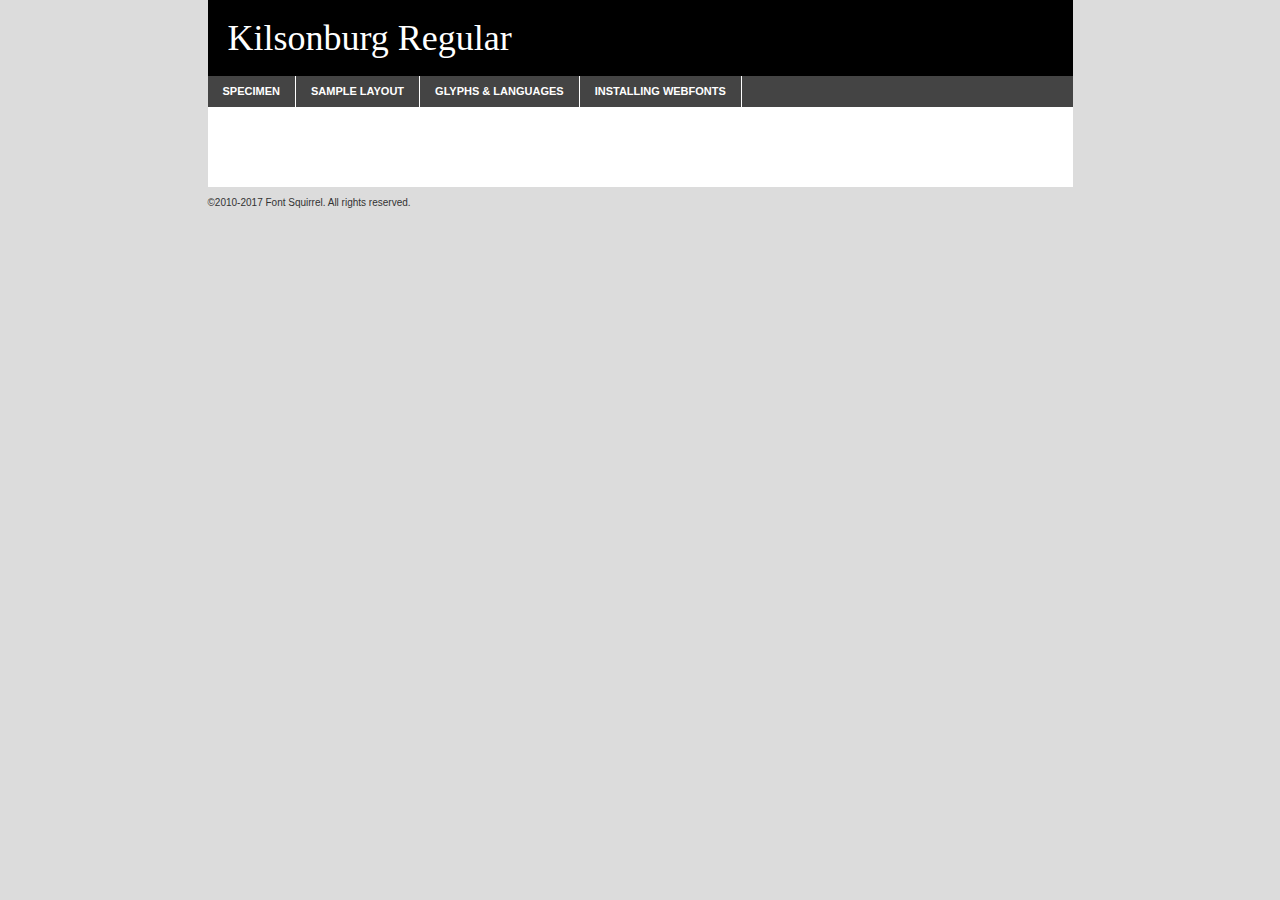
<file: assets/css/fonts/kilsonburg-demo.html>
<!DOCTYPE html PUBLIC "-//W3C//DTD XHTML 1.0 Transitional//EN"
	"http://www.w3.org/TR/xhtml1/DTD/xhtml1-transitional.dtd">

<html xmlns="http://www.w3.org/1999/xhtml" xml:lang="en" lang="en">
<head>
	<meta http-equiv="Content-Type" content="text/html; charset=utf-8" />
	<script src="http://ajax.googleapis.com/ajax/libs/jquery/1.7.2/jquery.min.js" type="text/javascript" charset="utf-8"></script>
	<script type="text/javascript">
	(function($){$.fn.easyTabs=function(option){var param=jQuery.extend({fadeSpeed:"fast",defaultContent:1,activeClass:'active'},option);$(this).each(function(){var thisId="#"+this.id;if(param.defaultContent==''){param.defaultContent=1;}
	if(typeof param.defaultContent=="number")
	{var defaultTab=$(thisId+" .tabs li:eq("+(param.defaultContent-1)+") a").attr('href').substr(1);}else{var defaultTab=param.defaultContent;}
	$(thisId+" .tabs li a").each(function(){var tabToHide=$(this).attr('href').substr(1);$("#"+tabToHide).addClass('easytabs-tab-content');});hideAll();changeContent(defaultTab);function hideAll(){$(thisId+" .easytabs-tab-content").hide();}
	function changeContent(tabId){hideAll();$(thisId+" .tabs li").removeClass(param.activeClass);$(thisId+" .tabs li a[href=#"+tabId+"]").closest('li').addClass(param.activeClass);if(param.fadeSpeed!="none")
	{$(thisId+" #"+tabId).fadeIn(param.fadeSpeed);}else{$(thisId+" #"+tabId).show();}}
	$(thisId+" .tabs li").click(function(){var tabId=$(this).find('a').attr('href').substr(1);changeContent(tabId);return false;});});}})(jQuery);
	</script>
	<link rel="stylesheet" href="specimen_files/specimen_stylesheet.css" type="text/css" charset="utf-8" />
	<link rel="stylesheet" href="stylesheet.css" type="text/css" charset="utf-8" />

	<style type="text/css">
					body{
				font-family: 'kilsonburgregular';
							}
		</style>

	<title>Kilsonburg Regular Specimen</title>
	
	
	<script type="text/javascript" charset="utf-8">
		$(document).ready(function() {
			$('#container').easyTabs({defaultContent:1});
		});
	</script>
</head>

<body>
<div id="container">
	<div id="header">
		Kilsonburg Regular	</div>
	<ul class="tabs">
		<li><a href="#specimen">Specimen</a></li>
		<li><a href="#layout">Sample Layout</a></li>
				<li><a href="#glyphs">Glyphs &amp; Languages</a></li>
		<li><a href="#installing">Installing Webfonts</a></li>
		
	</ul>
	
	<div id="main_content">

		
			<div id="specimen">
		
				<div class="section">
					<div class="grid12 firstcol">
						<div class="huge">AaBb</div>
					</div>
				</div>
		
				<div class="section">
					<div class="glyph_range">A&#x200B;B&#x200b;C&#x200b;D&#x200b;E&#x200b;F&#x200b;G&#x200b;H&#x200b;I&#x200b;J&#x200b;K&#x200b;L&#x200b;M&#x200b;N&#x200b;O&#x200b;P&#x200b;Q&#x200b;R&#x200b;S&#x200b;T&#x200b;U&#x200b;V&#x200b;W&#x200b;X&#x200b;Y&#x200b;Z&#x200b;a&#x200b;b&#x200b;c&#x200b;d&#x200b;e&#x200b;f&#x200b;g&#x200b;h&#x200b;i&#x200b;j&#x200b;k&#x200b;l&#x200b;m&#x200b;n&#x200b;o&#x200b;p&#x200b;q&#x200b;r&#x200b;s&#x200b;t&#x200b;u&#x200b;v&#x200b;w&#x200b;x&#x200b;y&#x200b;z&#x200b;1&#x200b;2&#x200b;3&#x200b;4&#x200b;5&#x200b;6&#x200b;7&#x200b;8&#x200b;9&#x200b;0&#x200b;&amp;&#x200b;.&#x200b;,&#x200b;?&#x200b;!&#x200b;&#64;&#x200b;(&#x200b;)&#x200b;#&#x200b;$&#x200b;%&#x200b;*&#x200b;+&#x200b;-&#x200b;=&#x200b;:&#x200b;;</div>
				</div>
				<div class="section">
					<div class="grid12 firstcol">
						<table class="sample_table">
							<tr><td>10</td><td class="size10">abcdefghijklmnopqrstuvwxyzABCDEFGHIJKLMNOPQRSTUVWXYZ0123456789abcdefghijklmnopqrstuvwxyzABCDEFGHIJKLMNOPQRSTUVWXYZ0123456789abcdefghijklmnopqrstuvwxyzABCDEFGHIJKLMNOPQRSTUVWXYZ</td></tr>
							<tr><td>11</td><td class="size11">abcdefghijklmnopqrstuvwxyzABCDEFGHIJKLMNOPQRSTUVWXYZ0123456789abcdefghijklmnopqrstuvwxyzABCDEFGHIJKLMNOPQRSTUVWXYZ0123456789abcdefghijklmnopqrstuvwxyzABCDEFGHIJKLMNOPQRSTUVWXYZ</td></tr>
							<tr><td>12</td><td class="size12">abcdefghijklmnopqrstuvwxyzABCDEFGHIJKLMNOPQRSTUVWXYZ0123456789abcdefghijklmnopqrstuvwxyzABCDEFGHIJKLMNOPQRSTUVWXYZ0123456789abcdefghijklmnopqrstuvwxyzABCDEFGHIJKLMNOPQRSTUVWXYZ</td></tr>
							<tr><td>13</td><td class="size13">abcdefghijklmnopqrstuvwxyzABCDEFGHIJKLMNOPQRSTUVWXYZ0123456789abcdefghijklmnopqrstuvwxyzABCDEFGHIJKLMNOPQRSTUVWXYZ0123456789abcdefghijklmnopqrstuvwxyzABCDEFGHIJKLMNOPQRSTUVWXYZ</td></tr>
							<tr><td>14</td><td class="size14">abcdefghijklmnopqrstuvwxyzABCDEFGHIJKLMNOPQRSTUVWXYZ0123456789abcdefghijklmnopqrstuvwxyzABCDEFGHIJKLMNOPQRSTUVWXYZ0123456789abcdefghijklmnopqrstuvwxyzABCDEFGHIJKLMNOPQRSTUVWXYZ</td></tr>
							<tr><td>16</td><td class="size16">abcdefghijklmnopqrstuvwxyzABCDEFGHIJKLMNOPQRSTUVWXYZ0123456789abcdefghijklmnopqrstuvwxyzABCDEFGHIJKLMNOPQRSTUVWXYZ</td></tr>
							<tr><td>18</td><td class="size18">abcdefghijklmnopqrstuvwxyzABCDEFGHIJKLMNOPQRSTUVWXYZ0123456789abcdefghijklmnopqrstuvwxyzABCDEFGHIJKLMNOPQRSTUVWXYZ</td></tr>
							<tr><td>20</td><td class="size20">abcdefghijklmnopqrstuvwxyzABCDEFGHIJKLMNOPQRSTUVWXYZ0123456789abcdefghijklmnopqrstuvwxyzABCDEFGHIJKLMNOPQRSTUVWXYZ</td></tr>
							<tr><td>24</td><td class="size24">abcdefghijklmnopqrstuvwxyzABCDEFGHIJKLMNOPQRSTUVWXYZ0123456789abcdefghijklmnopqrstuvwxyzABCDEFGHIJKLMNOPQRSTUVWXYZ</td></tr>
							<tr><td>30</td><td class="size30">abcdefghijklmnopqrstuvwxyzABCDEFGHIJKLMNOPQRSTUVWXYZ0123456789abcdefghijklmnopqrstuvwxyzABCDEFGHIJKLMNOPQRSTUVWXYZ</td></tr>
							<tr><td>36</td><td class="size36">abcdefghijklmnopqrstuvwxyzABCDEFGHIJKLMNOPQRSTUVWXYZ0123456789abcdefghijklmnopqrstuvwxyzABCDEFGHIJKLMNOPQRSTUVWXYZ</td></tr>
							<tr><td>48</td><td class="size48">abcdefghijklmnopqrstuvwxyzABCDEFGHIJKLMNOPQRSTUVWXYZ0123456789abcdefghijklmnopqrstuvwxyzABCDEFGHIJKLMNOPQRSTUVWXYZ</td></tr>
							<tr><td>60</td><td class="size60">abcdefghijklmnopqrstuvwxyzABCDEFGHIJKLMNOPQRSTUVWXYZ0123456789abcdefghijklmnopqrstuvwxyzABCDEFGHIJKLMNOPQRSTUVWXYZ</td></tr>
							<tr><td>72</td><td class="size72">abcdefghijklmnopqrstuvwxyzABCDEFGHIJKLMNOPQRSTUVWXYZ0123456789abcdefghijklmnopqrstuvwxyzABCDEFGHIJKLMNOPQRSTUVWXYZ</td></tr>
							<tr><td>90</td><td class="size90">abcdefghijklmnopqrstuvwxyzABCDEFGHIJKLMNOPQRSTUVWXYZ0123456789abcdefghijklmnopqrstuvwxyzABCDEFGHIJKLMNOPQRSTUVWXYZ</td></tr>
						</table>
				
					</div>
			
				</div>
		
		
		
								<div class="section" id="bodycomparison">


										<div id="xheight">
				<div class="fontbody">&#x25FC;&#x25FC;&#x25FC;&#x25FC;&#x25FC;&#x25FC;&#x25FC;&#x25FC;&#x25FC;&#x25FC;&#x25FC;&#x25FC;&#x25FC;&#x25FC;&#x25FC;&#x25FC;&#x25FC;&#x25FC;&#x25FC;&#x25FC;&#x25FC;&#x25FC;&#x25FC;&#x25FC;&#x25FC;&#x25FC;&#x25FC;&#x25FC;&#x25FC;&#x25FC;&#x25FC;&#x25FC;&#x25FC;&#x25FC;&#x25FC;&#x25FC;&#x25FC;&#x25FC;&#x25FC;&#x25FC;&#x25FC;&#x25FC;&#x25FC;&#x25FC;&#x25FC;&#x25FC;&#x25FC;&#x25FC;&#x25FC;&#x25FC;&#x25FC;&#x25FC;&#x25FC;&#x25FC;&#x25FC;&#x25FC;&#x25FC;&#x25FC;&#x25FC;&#x25FC;&#x25FC;&#x25FC;&#x25FC;&#x25FC;&#x25FC;&#x25FC;&#x25FC;&#x25FC;&#x25FC;&#x25FC;&#x25FC;&#x25FC;&#x25FC;&#x25FC;&#x25FC;&#x25FC;&#x25FC;&#x25FC;&#x25FC;&#x25FC;&#x25FC;&#x25FC;&#x25FC;&#x25FC;&#x25FC;&#x25FC;&#x25FC;&#x25FC;&#x25FC;&#x25FC;&#x25FC;&#x25FC;&#x25FC;&#x25FC;&#x25FC;&#x25FC;&#x25FC;&#x25FC;&#x25FC;body</div><div class="arialbody">body</div><div class="verdanabody">body</div><div class="georgiabody">body</div></div>
										<div class="fontbody" style="z-index:1">
											body<span>Kilsonburg Regular</span>
										</div>
										<div class="arialbody" style="z-index:1">
											body<span>Arial</span>
										</div>
										<div class="verdanabody" style="z-index:1">
											body<span>Verdana</span>
										</div>
										<div class="georgiabody" style="z-index:1">
											body<span>Georgia</span>
										</div>



								</div>
		
		
				<div class="section psample psample_row1" id="">
					
					<div class="grid2 firstcol">
						<p class="size10"><span>10.</span>Aenean lacinia bibendum nulla sed consectetur. Fusce dapibus, tellus ac cursus commodo, tortor mauris condimentum nibh, ut fermentum massa justo sit amet risus. Nullam id dolor id nibh ultricies vehicula ut id elit. Cum sociis natoque penatibus et magnis dis parturient montes, nascetur ridiculus mus. Nulla vitae elit libero, a pharetra augue.</p>
			
					</div>
					<div class="grid3">
						<p class="size11"><span>11.</span>Aenean lacinia bibendum nulla sed consectetur. Fusce dapibus, tellus ac cursus commodo, tortor mauris condimentum nibh, ut fermentum massa justo sit amet risus. Nullam id dolor id nibh ultricies vehicula ut id elit. Cum sociis natoque penatibus et magnis dis parturient montes, nascetur ridiculus mus. Nulla vitae elit libero, a pharetra augue.</p>
			
					</div>
					<div class="grid3">
						<p class="size12"><span>12.</span>Aenean lacinia bibendum nulla sed consectetur. Fusce dapibus, tellus ac cursus commodo, tortor mauris condimentum nibh, ut fermentum massa justo sit amet risus. Nullam id dolor id nibh ultricies vehicula ut id elit. Cum sociis natoque penatibus et magnis dis parturient montes, nascetur ridiculus mus. Nulla vitae elit libero, a pharetra augue.</p>
			
					</div>
					<div class="grid4">
						<p class="size13"><span>13.</span>Aenean lacinia bibendum nulla sed consectetur. Fusce dapibus, tellus ac cursus commodo, tortor mauris condimentum nibh, ut fermentum massa justo sit amet risus. Nullam id dolor id nibh ultricies vehicula ut id elit. Cum sociis natoque penatibus et magnis dis parturient montes, nascetur ridiculus mus. Nulla vitae elit libero, a pharetra augue.</p>
			
					</div>
					<div class="white_blend"></div>
					
				</div>
				<div class="section psample psample_row2" id="">
					<div class="grid3 firstcol">
						<p class="size14"><span>14.</span>Aenean lacinia bibendum nulla sed consectetur. Fusce dapibus, tellus ac cursus commodo, tortor mauris condimentum nibh, ut fermentum massa justo sit amet risus. Nullam id dolor id nibh ultricies vehicula ut id elit. Cum sociis natoque penatibus et magnis dis parturient montes, nascetur ridiculus mus. Nulla vitae elit libero, a pharetra augue.</p>
			
					</div>
					<div class="grid4">
						<p class="size16"><span>16.</span>Aenean lacinia bibendum nulla sed consectetur. Fusce dapibus, tellus ac cursus commodo, tortor mauris condimentum nibh, ut fermentum massa justo sit amet risus. Nullam id dolor id nibh ultricies vehicula ut id elit. Cum sociis natoque penatibus et magnis dis parturient montes, nascetur ridiculus mus. Nulla vitae elit libero, a pharetra augue.</p>
			
					</div>
					<div class="grid5">
						<p class="size18"><span>18.</span>Aenean lacinia bibendum nulla sed consectetur. Fusce dapibus, tellus ac cursus commodo, tortor mauris condimentum nibh, ut fermentum massa justo sit amet risus. Nullam id dolor id nibh ultricies vehicula ut id elit. Cum sociis natoque penatibus et magnis dis parturient montes, nascetur ridiculus mus. Nulla vitae elit libero, a pharetra augue.</p>
			
					</div>

					<div class="white_blend"></div>

				</div>
				
				<div class="section psample psample_row3" id="">
					<div class="grid5 firstcol">
						<p class="size20"><span>20.</span>Aenean lacinia bibendum nulla sed consectetur. Fusce dapibus, tellus ac cursus commodo, tortor mauris condimentum nibh, ut fermentum massa justo sit amet risus. Nullam id dolor id nibh ultricies vehicula ut id elit. Cum sociis natoque penatibus et magnis dis parturient montes, nascetur ridiculus mus. Nulla vitae elit libero, a pharetra augue.</p>
					</div>
					<div class="grid7">
						<p class="size24"><span>24.</span>Aenean lacinia bibendum nulla sed consectetur. Fusce dapibus, tellus ac cursus commodo, tortor mauris condimentum nibh, ut fermentum massa justo sit amet risus. Nullam id dolor id nibh ultricies vehicula ut id elit. Cum sociis natoque penatibus et magnis dis parturient montes, nascetur ridiculus mus. Nulla vitae elit libero, a pharetra augue.</p>
					</div>
					
					<div class="white_blend"></div>
					
				</div>
				
				<div class="section psample psample_row4" id="">
					<div class="grid12 firstcol">
						<p class="size30"><span>30.</span>Aenean lacinia bibendum nulla sed consectetur. Fusce dapibus, tellus ac cursus commodo, tortor mauris condimentum nibh, ut fermentum massa justo sit amet risus. Nullam id dolor id nibh ultricies vehicula ut id elit. Cum sociis natoque penatibus et magnis dis parturient montes, nascetur ridiculus mus. Nulla vitae elit libero, a pharetra augue.</p>
					</div>
					<div class="white_blend"></div>
					
				</div>
				
				
				
				<div class="section psample psample_row1 fullreverse">
					<div class="grid2 firstcol">
						<p class="size10"><span>10.</span>Aenean lacinia bibendum nulla sed consectetur. Fusce dapibus, tellus ac cursus commodo, tortor mauris condimentum nibh, ut fermentum massa justo sit amet risus. Nullam id dolor id nibh ultricies vehicula ut id elit. Cum sociis natoque penatibus et magnis dis parturient montes, nascetur ridiculus mus. Nulla vitae elit libero, a pharetra augue.</p>
			
					</div>
					<div class="grid3">
						<p class="size11"><span>11.</span>Aenean lacinia bibendum nulla sed consectetur. Fusce dapibus, tellus ac cursus commodo, tortor mauris condimentum nibh, ut fermentum massa justo sit amet risus. Nullam id dolor id nibh ultricies vehicula ut id elit. Cum sociis natoque penatibus et magnis dis parturient montes, nascetur ridiculus mus. Nulla vitae elit libero, a pharetra augue.</p>
			
					</div>
					<div class="grid3">
						<p class="size12"><span>12.</span>Aenean lacinia bibendum nulla sed consectetur. Fusce dapibus, tellus ac cursus commodo, tortor mauris condimentum nibh, ut fermentum massa justo sit amet risus. Nullam id dolor id nibh ultricies vehicula ut id elit. Cum sociis natoque penatibus et magnis dis parturient montes, nascetur ridiculus mus. Nulla vitae elit libero, a pharetra augue.</p>
			
					</div>
					<div class="grid4">
						<p class="size13"><span>13.</span>Aenean lacinia bibendum nulla sed consectetur. Fusce dapibus, tellus ac cursus commodo, tortor mauris condimentum nibh, ut fermentum massa justo sit amet risus. Nullam id dolor id nibh ultricies vehicula ut id elit. Cum sociis natoque penatibus et magnis dis parturient montes, nascetur ridiculus mus. Nulla vitae elit libero, a pharetra augue.</p>
			
					</div>
					<div class="black_blend"></div>
					
				</div>
				
				<div class="section psample psample_row2 fullreverse">
					<div class="grid3 firstcol">
						<p class="size14"><span>14.</span>Aenean lacinia bibendum nulla sed consectetur. Fusce dapibus, tellus ac cursus commodo, tortor mauris condimentum nibh, ut fermentum massa justo sit amet risus. Nullam id dolor id nibh ultricies vehicula ut id elit. Cum sociis natoque penatibus et magnis dis parturient montes, nascetur ridiculus mus. Nulla vitae elit libero, a pharetra augue.</p>
			
					</div>
					<div class="grid4">
						<p class="size16"><span>16.</span>Aenean lacinia bibendum nulla sed consectetur. Fusce dapibus, tellus ac cursus commodo, tortor mauris condimentum nibh, ut fermentum massa justo sit amet risus. Nullam id dolor id nibh ultricies vehicula ut id elit. Cum sociis natoque penatibus et magnis dis parturient montes, nascetur ridiculus mus. Nulla vitae elit libero, a pharetra augue.</p>
			
					</div>
					<div class="grid5">
						<p class="size18"><span>18.</span>Aenean lacinia bibendum nulla sed consectetur. Fusce dapibus, tellus ac cursus commodo, tortor mauris condimentum nibh, ut fermentum massa justo sit amet risus. Nullam id dolor id nibh ultricies vehicula ut id elit. Cum sociis natoque penatibus et magnis dis parturient montes, nascetur ridiculus mus. Nulla vitae elit libero, a pharetra augue.</p>
			
					</div>
					<div class="black_blend"></div>

				</div>
				
				<div class="section psample fullreverse psample_row3" id="">
					<div class="grid5 firstcol">
						<p class="size20"><span>20.</span>Aenean lacinia bibendum nulla sed consectetur. Fusce dapibus, tellus ac cursus commodo, tortor mauris condimentum nibh, ut fermentum massa justo sit amet risus. Nullam id dolor id nibh ultricies vehicula ut id elit. Cum sociis natoque penatibus et magnis dis parturient montes, nascetur ridiculus mus. Nulla vitae elit libero, a pharetra augue.</p>
					</div>
					<div class="grid7">
						<p class="size24"><span>24.</span>Aenean lacinia bibendum nulla sed consectetur. Fusce dapibus, tellus ac cursus commodo, tortor mauris condimentum nibh, ut fermentum massa justo sit amet risus. Nullam id dolor id nibh ultricies vehicula ut id elit. Cum sociis natoque penatibus et magnis dis parturient montes, nascetur ridiculus mus. Nulla vitae elit libero, a pharetra augue.</p>
					</div>
					
					<div class="black_blend"></div>
					
				</div>
				
				<div class="section psample fullreverse psample_row4" id="" style="border-bottom: 20px #000 solid;">
					<div class="grid12 firstcol">
						<p class="size30"><span>30.</span>Aenean lacinia bibendum nulla sed consectetur. Fusce dapibus, tellus ac cursus commodo, tortor mauris condimentum nibh, ut fermentum massa justo sit amet risus. Nullam id dolor id nibh ultricies vehicula ut id elit. Cum sociis natoque penatibus et magnis dis parturient montes, nascetur ridiculus mus. Nulla vitae elit libero, a pharetra augue.</p>
					</div>
					<div class="black_blend"></div>
					
				</div>
				
				
				
				
			</div>
			
			<div id="layout">
				
				<div class="section">
					
					<div class="grid12 firstcol">
						<h1>Lorem Ipsum Dolor</h1>
						<h2>Etiam porta sem malesuada magna mollis euismod</h2>
						
						<p class="byline">By <a href="#link">Aenean Lacinia</a></p>
					</div>
				</div>
				<div class="section">
					<div class="grid8 firstcol">
						<p class="large">Donec sed odio dui. Morbi leo risus, porta ac consectetur ac, vestibulum at eros. Fusce dapibus, tellus ac cursus commodo, tortor mauris condimentum nibh, ut fermentum massa justo sit amet risus. </p>

						
						<h3>Pellentesque ornare sem</h3>

						<p>Maecenas sed diam eget risus varius blandit sit amet non magna. Maecenas faucibus mollis interdum. Donec ullamcorper nulla non metus auctor fringilla. Nullam id dolor id nibh ultricies vehicula ut id elit. Nullam id dolor id nibh ultricies vehicula ut id elit. </p>

						<p>Aenean eu leo quam. Pellentesque ornare sem lacinia quam venenatis vestibulum. Lorem ipsum dolor sit amet, consectetur adipiscing elit. Cum sociis natoque penatibus et magnis dis parturient montes, nascetur ridiculus mus. </p>

						<p>Nulla vitae elit libero, a pharetra augue. Praesent commodo cursus magna, vel scelerisque nisl consectetur et. Aenean lacinia bibendum nulla sed consectetur. </p>

						<p>Nullam quis risus eget urna mollis ornare vel eu leo. Nullam quis risus eget urna mollis ornare vel eu leo. Maecenas sed diam eget risus varius blandit sit amet non magna. Donec ullamcorper nulla non metus auctor fringilla. </p>

						<h3>Cras mattis consectetur</h3>

						<p>Aenean eu leo quam. Pellentesque ornare sem lacinia quam venenatis vestibulum. Aenean lacinia bibendum nulla sed consectetur. Integer posuere erat a ante venenatis dapibus posuere velit aliquet. Cras mattis consectetur purus sit amet fermentum. </p>

						<p>Nullam id dolor id nibh ultricies vehicula ut id elit. Nullam quis risus eget urna mollis ornare vel eu leo. Cras mattis consectetur purus sit amet fermentum.</p>
					</div>
					
					<div class="grid4 sidebar">
						
						<div class="box reverse">
							<p class="last">Nullam quis risus eget urna mollis ornare vel eu leo. Donec ullamcorper nulla non metus auctor fringilla. Cras mattis consectetur purus sit amet fermentum. Sed posuere consectetur est at lobortis. Lorem ipsum dolor sit amet, consectetur adipiscing elit. </p>
						</div>
						
						<p class="caption">Maecenas sed diam eget risus varius.</p>

						<p>Vestibulum id ligula porta felis euismod semper. Integer posuere erat a ante venenatis dapibus posuere velit aliquet. Vestibulum id ligula porta felis euismod semper. Sed posuere consectetur est at lobortis. Maecenas sed diam eget risus varius blandit sit amet non magna. Fusce dapibus, tellus ac cursus commodo, tortor mauris condimentum nibh, ut fermentum massa justo sit amet risus. </p>

					

						<p>Duis mollis, est non commodo luctus, nisi erat porttitor ligula, eget lacinia odio sem nec elit. Aenean lacinia bibendum nulla sed consectetur. Vivamus sagittis lacus vel augue laoreet rutrum faucibus dolor auctor. Aenean lacinia bibendum nulla sed consectetur. Nullam quis risus eget urna mollis ornare vel eu leo. </p>

						<p>Praesent commodo cursus magna, vel scelerisque nisl consectetur et. Donec ullamcorper nulla non metus auctor fringilla. Maecenas faucibus mollis interdum. Fusce dapibus, tellus ac cursus commodo, tortor mauris condimentum nibh, ut fermentum massa justo sit amet risus. </p>

					</div>
				</div>
				
			</div>


			



		<div id="glyphs">
			<div class="section">
				<div class="grid12 firstcol">
			
				<h1>Language Support</h1>
				<p>The subset of Kilsonburg Regular in this kit supports the following languages:<br />
			
					Albanian, Basque, Breton, Chamorro, Danish, Dutch, English, Faroese, Finnish, French, Frisian, Galician, German, Icelandic, Italian, Malagasy, Norwegian, Portuguese, Spanish, Swedish, Alsatian, Aragonese, Arapaho, Arrernte, Asturian, Aymara, Bislama, Cebuano, Corsican, Fijian, French_creole, Genoese, Gilbertese, Greenlandic, Haitian_creole, Hiligaynon, Hmong, Hopi, Ibanag, Iloko_ilokano, Indonesian, Interglossa_glosa, Interlingua, Irish_gaelic, Jerriais, Lojban, Lombard, Luxembourgeois, Manx, Mohawk, Norfolk_pitcairnese, Occitan, Oromo, Pangasinan, Papiamento, Piedmontese, Potawatomi, Rhaeto-romance, Romansh, Rotokas, Sami_lule, Samoan, Sardinian, Scots_gaelic, Seychelles_creole, Shona, Sicilian, Somali, Southern_ndebele, Swahili, Swati_swazi, Tagalog_filipino_pilipino, Tetum, Tok_pisin, Uyghur_latinized, Volapuk, Walloon, Warlpiri, Xhosa, Yapese, Zulu, Latinbasic, Ubasic, Demo				</p>
				<h1>Glyph Chart</h1>
				<p>The subset of Kilsonburg Regular in this kit includes all the glyphs listed below. Unicode entities are included above each glyph to help you insert individual characters into your layout.</p>
				<div id="glyph_chart">
			
																				 <div><p>&amp;#13;</p>&#13;</div>
																				 <div><p>&amp;#23;</p>&#23;</div>
																				 <div><p>&amp;#32;</p>&#32;</div>
																				 <div><p>&amp;#33;</p>&#33;</div>
																				 <div><p>&amp;#34;</p>&#34;</div>
																				 <div><p>&amp;#35;</p>&#35;</div>
																				 <div><p>&amp;#36;</p>&#36;</div>
																				 <div><p>&amp;#37;</p>&#37;</div>
																				 <div><p>&amp;#38;</p>&#38;</div>
																				 <div><p>&amp;#39;</p>&#39;</div>
																				 <div><p>&amp;#40;</p>&#40;</div>
																				 <div><p>&amp;#41;</p>&#41;</div>
																				 <div><p>&amp;#42;</p>&#42;</div>
																				 <div><p>&amp;#43;</p>&#43;</div>
																				 <div><p>&amp;#44;</p>&#44;</div>
																				 <div><p>&amp;#45;</p>&#45;</div>
																				 <div><p>&amp;#46;</p>&#46;</div>
																				 <div><p>&amp;#47;</p>&#47;</div>
																				 <div><p>&amp;#48;</p>&#48;</div>
																				 <div><p>&amp;#49;</p>&#49;</div>
																				 <div><p>&amp;#50;</p>&#50;</div>
																				 <div><p>&amp;#51;</p>&#51;</div>
																				 <div><p>&amp;#52;</p>&#52;</div>
																				 <div><p>&amp;#53;</p>&#53;</div>
																				 <div><p>&amp;#54;</p>&#54;</div>
																				 <div><p>&amp;#55;</p>&#55;</div>
																				 <div><p>&amp;#56;</p>&#56;</div>
																				 <div><p>&amp;#57;</p>&#57;</div>
																				 <div><p>&amp;#58;</p>&#58;</div>
																				 <div><p>&amp;#59;</p>&#59;</div>
																				 <div><p>&amp;#60;</p>&#60;</div>
																				 <div><p>&amp;#61;</p>&#61;</div>
																				 <div><p>&amp;#62;</p>&#62;</div>
																				 <div><p>&amp;#63;</p>&#63;</div>
																				 <div><p>&amp;#64;</p>&#64;</div>
																				 <div><p>&amp;#65;</p>&#65;</div>
																				 <div><p>&amp;#66;</p>&#66;</div>
																				 <div><p>&amp;#67;</p>&#67;</div>
																				 <div><p>&amp;#68;</p>&#68;</div>
																				 <div><p>&amp;#69;</p>&#69;</div>
																				 <div><p>&amp;#70;</p>&#70;</div>
																				 <div><p>&amp;#71;</p>&#71;</div>
																				 <div><p>&amp;#72;</p>&#72;</div>
																				 <div><p>&amp;#73;</p>&#73;</div>
																				 <div><p>&amp;#74;</p>&#74;</div>
																				 <div><p>&amp;#75;</p>&#75;</div>
																				 <div><p>&amp;#76;</p>&#76;</div>
																				 <div><p>&amp;#77;</p>&#77;</div>
																				 <div><p>&amp;#78;</p>&#78;</div>
																				 <div><p>&amp;#79;</p>&#79;</div>
																				 <div><p>&amp;#80;</p>&#80;</div>
																				 <div><p>&amp;#81;</p>&#81;</div>
																				 <div><p>&amp;#82;</p>&#82;</div>
																				 <div><p>&amp;#83;</p>&#83;</div>
																				 <div><p>&amp;#84;</p>&#84;</div>
																				 <div><p>&amp;#85;</p>&#85;</div>
																				 <div><p>&amp;#86;</p>&#86;</div>
																				 <div><p>&amp;#87;</p>&#87;</div>
																				 <div><p>&amp;#88;</p>&#88;</div>
																				 <div><p>&amp;#89;</p>&#89;</div>
																				 <div><p>&amp;#90;</p>&#90;</div>
																				 <div><p>&amp;#91;</p>&#91;</div>
																				 <div><p>&amp;#92;</p>&#92;</div>
																				 <div><p>&amp;#93;</p>&#93;</div>
																				 <div><p>&amp;#94;</p>&#94;</div>
																				 <div><p>&amp;#95;</p>&#95;</div>
																				 <div><p>&amp;#96;</p>&#96;</div>
																				 <div><p>&amp;#97;</p>&#97;</div>
																				 <div><p>&amp;#98;</p>&#98;</div>
																				 <div><p>&amp;#99;</p>&#99;</div>
																				 <div><p>&amp;#100;</p>&#100;</div>
																				 <div><p>&amp;#101;</p>&#101;</div>
																				 <div><p>&amp;#102;</p>&#102;</div>
																				 <div><p>&amp;#103;</p>&#103;</div>
																				 <div><p>&amp;#104;</p>&#104;</div>
																				 <div><p>&amp;#105;</p>&#105;</div>
																				 <div><p>&amp;#106;</p>&#106;</div>
																				 <div><p>&amp;#107;</p>&#107;</div>
																				 <div><p>&amp;#108;</p>&#108;</div>
																				 <div><p>&amp;#109;</p>&#109;</div>
																				 <div><p>&amp;#110;</p>&#110;</div>
																				 <div><p>&amp;#111;</p>&#111;</div>
																				 <div><p>&amp;#112;</p>&#112;</div>
																				 <div><p>&amp;#113;</p>&#113;</div>
																				 <div><p>&amp;#114;</p>&#114;</div>
																				 <div><p>&amp;#115;</p>&#115;</div>
																				 <div><p>&amp;#116;</p>&#116;</div>
																				 <div><p>&amp;#117;</p>&#117;</div>
																				 <div><p>&amp;#118;</p>&#118;</div>
																				 <div><p>&amp;#119;</p>&#119;</div>
																				 <div><p>&amp;#120;</p>&#120;</div>
																				 <div><p>&amp;#121;</p>&#121;</div>
																				 <div><p>&amp;#122;</p>&#122;</div>
																				 <div><p>&amp;#123;</p>&#123;</div>
																				 <div><p>&amp;#124;</p>&#124;</div>
																				 <div><p>&amp;#125;</p>&#125;</div>
																				 <div><p>&amp;#126;</p>&#126;</div>
																				 <div><p>&amp;#160;</p>&#160;</div>
																				 <div><p>&amp;#161;</p>&#161;</div>
																				 <div><p>&amp;#162;</p>&#162;</div>
																				 <div><p>&amp;#163;</p>&#163;</div>
																				 <div><p>&amp;#164;</p>&#164;</div>
																				 <div><p>&amp;#165;</p>&#165;</div>
																				 <div><p>&amp;#166;</p>&#166;</div>
																				 <div><p>&amp;#167;</p>&#167;</div>
																				 <div><p>&amp;#168;</p>&#168;</div>
																				 <div><p>&amp;#169;</p>&#169;</div>
																				 <div><p>&amp;#170;</p>&#170;</div>
																				 <div><p>&amp;#171;</p>&#171;</div>
																				 <div><p>&amp;#172;</p>&#172;</div>
																				 <div><p>&amp;#173;</p>&#173;</div>
																				 <div><p>&amp;#174;</p>&#174;</div>
																				 <div><p>&amp;#175;</p>&#175;</div>
																				 <div><p>&amp;#176;</p>&#176;</div>
																				 <div><p>&amp;#177;</p>&#177;</div>
																				 <div><p>&amp;#178;</p>&#178;</div>
																				 <div><p>&amp;#179;</p>&#179;</div>
																				 <div><p>&amp;#180;</p>&#180;</div>
																				 <div><p>&amp;#182;</p>&#182;</div>
																				 <div><p>&amp;#183;</p>&#183;</div>
																				 <div><p>&amp;#184;</p>&#184;</div>
																				 <div><p>&amp;#185;</p>&#185;</div>
																				 <div><p>&amp;#186;</p>&#186;</div>
																				 <div><p>&amp;#187;</p>&#187;</div>
																				 <div><p>&amp;#188;</p>&#188;</div>
																				 <div><p>&amp;#189;</p>&#189;</div>
																				 <div><p>&amp;#190;</p>&#190;</div>
																				 <div><p>&amp;#191;</p>&#191;</div>
																				 <div><p>&amp;#192;</p>&#192;</div>
																				 <div><p>&amp;#193;</p>&#193;</div>
																				 <div><p>&amp;#194;</p>&#194;</div>
																				 <div><p>&amp;#195;</p>&#195;</div>
																				 <div><p>&amp;#196;</p>&#196;</div>
																				 <div><p>&amp;#197;</p>&#197;</div>
																				 <div><p>&amp;#198;</p>&#198;</div>
																				 <div><p>&amp;#199;</p>&#199;</div>
																				 <div><p>&amp;#200;</p>&#200;</div>
																				 <div><p>&amp;#201;</p>&#201;</div>
																				 <div><p>&amp;#202;</p>&#202;</div>
																				 <div><p>&amp;#203;</p>&#203;</div>
																				 <div><p>&amp;#204;</p>&#204;</div>
																				 <div><p>&amp;#205;</p>&#205;</div>
																				 <div><p>&amp;#206;</p>&#206;</div>
																				 <div><p>&amp;#207;</p>&#207;</div>
																				 <div><p>&amp;#208;</p>&#208;</div>
																				 <div><p>&amp;#209;</p>&#209;</div>
																				 <div><p>&amp;#210;</p>&#210;</div>
																				 <div><p>&amp;#211;</p>&#211;</div>
																				 <div><p>&amp;#212;</p>&#212;</div>
																				 <div><p>&amp;#213;</p>&#213;</div>
																				 <div><p>&amp;#214;</p>&#214;</div>
																				 <div><p>&amp;#215;</p>&#215;</div>
																				 <div><p>&amp;#216;</p>&#216;</div>
																				 <div><p>&amp;#217;</p>&#217;</div>
																				 <div><p>&amp;#218;</p>&#218;</div>
																				 <div><p>&amp;#219;</p>&#219;</div>
																				 <div><p>&amp;#220;</p>&#220;</div>
																				 <div><p>&amp;#221;</p>&#221;</div>
																				 <div><p>&amp;#222;</p>&#222;</div>
																				 <div><p>&amp;#223;</p>&#223;</div>
																				 <div><p>&amp;#224;</p>&#224;</div>
																				 <div><p>&amp;#225;</p>&#225;</div>
																				 <div><p>&amp;#226;</p>&#226;</div>
																				 <div><p>&amp;#227;</p>&#227;</div>
																				 <div><p>&amp;#228;</p>&#228;</div>
																				 <div><p>&amp;#229;</p>&#229;</div>
																				 <div><p>&amp;#230;</p>&#230;</div>
																				 <div><p>&amp;#231;</p>&#231;</div>
																				 <div><p>&amp;#232;</p>&#232;</div>
																				 <div><p>&amp;#233;</p>&#233;</div>
																				 <div><p>&amp;#234;</p>&#234;</div>
																				 <div><p>&amp;#235;</p>&#235;</div>
																				 <div><p>&amp;#236;</p>&#236;</div>
																				 <div><p>&amp;#237;</p>&#237;</div>
																				 <div><p>&amp;#238;</p>&#238;</div>
																				 <div><p>&amp;#239;</p>&#239;</div>
																				 <div><p>&amp;#240;</p>&#240;</div>
																				 <div><p>&amp;#241;</p>&#241;</div>
																				 <div><p>&amp;#242;</p>&#242;</div>
																				 <div><p>&amp;#243;</p>&#243;</div>
																				 <div><p>&amp;#244;</p>&#244;</div>
																				 <div><p>&amp;#245;</p>&#245;</div>
																				 <div><p>&amp;#246;</p>&#246;</div>
																				 <div><p>&amp;#247;</p>&#247;</div>
																				 <div><p>&amp;#248;</p>&#248;</div>
																				 <div><p>&amp;#249;</p>&#249;</div>
																				 <div><p>&amp;#250;</p>&#250;</div>
																				 <div><p>&amp;#251;</p>&#251;</div>
																				 <div><p>&amp;#252;</p>&#252;</div>
																				 <div><p>&amp;#253;</p>&#253;</div>
																				 <div><p>&amp;#254;</p>&#254;</div>
																				 <div><p>&amp;#255;</p>&#255;</div>
																				 <div><p>&amp;#338;</p>&#338;</div>
																				 <div><p>&amp;#339;</p>&#339;</div>
																				 <div><p>&amp;#376;</p>&#376;</div>
																				 <div><p>&amp;#710;</p>&#710;</div>
																				 <div><p>&amp;#732;</p>&#732;</div>
																				 <div><p>&amp;#8192;</p>&#8192;</div>
																				 <div><p>&amp;#8193;</p>&#8193;</div>
																				 <div><p>&amp;#8194;</p>&#8194;</div>
																				 <div><p>&amp;#8195;</p>&#8195;</div>
																				 <div><p>&amp;#8196;</p>&#8196;</div>
																				 <div><p>&amp;#8197;</p>&#8197;</div>
																				 <div><p>&amp;#8198;</p>&#8198;</div>
																				 <div><p>&amp;#8199;</p>&#8199;</div>
																				 <div><p>&amp;#8200;</p>&#8200;</div>
																				 <div><p>&amp;#8201;</p>&#8201;</div>
																				 <div><p>&amp;#8202;</p>&#8202;</div>
																				 <div><p>&amp;#8208;</p>&#8208;</div>
																				 <div><p>&amp;#8209;</p>&#8209;</div>
																				 <div><p>&amp;#8210;</p>&#8210;</div>
																				 <div><p>&amp;#8211;</p>&#8211;</div>
																				 <div><p>&amp;#8212;</p>&#8212;</div>
																				 <div><p>&amp;#8216;</p>&#8216;</div>
																				 <div><p>&amp;#8217;</p>&#8217;</div>
																				 <div><p>&amp;#8218;</p>&#8218;</div>
																				 <div><p>&amp;#8220;</p>&#8220;</div>
																				 <div><p>&amp;#8221;</p>&#8221;</div>
																				 <div><p>&amp;#8222;</p>&#8222;</div>
																				 <div><p>&amp;#8226;</p>&#8226;</div>
																				 <div><p>&amp;#8230;</p>&#8230;</div>
																				 <div><p>&amp;#8239;</p>&#8239;</div>
																				 <div><p>&amp;#8249;</p>&#8249;</div>
																				 <div><p>&amp;#8250;</p>&#8250;</div>
																				 <div><p>&amp;#8287;</p>&#8287;</div>
																				 <div><p>&amp;#8364;</p>&#8364;</div>
																				 <div><p>&amp;#8482;</p>&#8482;</div>
																				 <div><p>&amp;#9724;</p>&#9724;</div>
																																						</div>	
				</div>
		
		
			</div>
		</div>
		
		
		<div id="specs">
			
		</div>
	
		<div id="installing">
			<div class="section">
				<div class="grid7 firstcol">
					<h1>Installing Webfonts</h1>
					
					<p>Webfonts are supported by all major browser platforms but not all in the same way. There are currently four different font formats that must be included in order to target all browsers. This includes TTF, WOFF, EOT and SVG.</p>
					
					<h2>1. Upload your webfonts</h2>
					<p>You must upload your webfont kit to your website. They should be in or near the same directory as your CSS files.</p>
					
					<h2>2. Include the webfont stylesheet</h2>
					<p>A special CSS @font-face declaration helps the various browsers select the appropriate font it needs without causing you a bunch of headaches. Learn more about this syntax by reading the <a href="https://www.fontspring.com/blog/further-hardening-of-the-bulletproof-syntax">Fontspring blog post</a> about it. The code for it is as follows:</p>


<code>
@font-face{ 
	font-family: 'MyWebFont';
	src: url('WebFont.eot');
	src: url('WebFont.eot?#iefix') format('embedded-opentype'),
	     url('WebFont.woff') format('woff'),
	     url('WebFont.ttf') format('truetype'),
	     url('WebFont.svg#webfont') format('svg');
}
</code>

	<p>We've already gone ahead and generated the code for you. All you have to do is link to the stylesheet in your HTML, like this:</p>
	<code>&lt;link rel=&quot;stylesheet&quot; href=&quot;stylesheet.css&quot; type=&quot;text/css&quot; charset=&quot;utf-8&quot; /&gt;</code>

					<h2>3. Modify your own stylesheet</h2>
					<p>To take advantage of your new fonts, you must tell your stylesheet to use them. Look at the original @font-face declaration above and find the property called "font-family." The name linked there will be what you use to reference the font. Prepend that webfont name to the font stack in the "font-family" property, inside the selector you want to change. For example:</p>
<code>p { font-family: 'WebFont', Arial, sans-serif; }</code>

<h2>4. Test</h2>
<p>Getting webfonts to work cross-browser <em>can</em> be tricky. Use the information in the sidebar to help you if you find that fonts aren't loading in a particular browser.</p>
				</div>
				
				<div class="grid5 sidebar">
					<div class="box">
						<h2>Troubleshooting<br />Font-Face Problems</h2>
						<p>Having trouble getting your webfonts to load in your new website? Here are some tips to sort out what might be the problem.</p>

						<h3>Fonts not showing in any browser</h3>

						<p>This sounds like you need to work on the plumbing. You either did not upload the fonts to the correct directory, or you did not link the fonts properly in the CSS. If you've confirmed that all this is correct and you still have a problem, take a look at your .htaccess file and see if requests are getting intercepted.</p>

						<h3>Fonts not loading in iPhone or iPad</h3>

						<p>The most common problem here is that you are serving the fonts from an IIS server. IIS refuses to serve files that have unknown MIME types. If that is the case, you must set the MIME type for SVG to "image/svg+xml" in the server settings. Follow these instructions from Microsoft if you need help.</p>

						<h3>Fonts not loading in Firefox</h3>

						<p>The primary reason for this failure? You are still using a version Firefox older than 3.5. So upgrade already! If that isn't it, then you are very likely serving fonts from a different domain. Firefox requires that all font assets be served from the same domain. Lastly it is possible that you need to add WOFF to your list of MIME types (if you are serving via IIS.)</p>

						<h3>Fonts not loading in IE</h3>

						<p>Are you looking at Internet Explorer on an actual Windows machine or are you cheating by using a service like Adobe BrowserLab? Many of these screenshot services do not render @font-face for IE. Best to test it on a real machine.</p>

						<h3>Fonts not loading in IE9</h3>

						<p>IE9, like Firefox, requires that fonts be served from the same domain as the website. Make sure that is the case.</p>
					</div>
				</div>
			</div>
			
		</div>
	
	</div>
	<div id="footer">
		<p>&copy;2010-2017 Font Squirrel. All rights reserved.</p>
	</div>
</div>
</body>
</html>
</file>
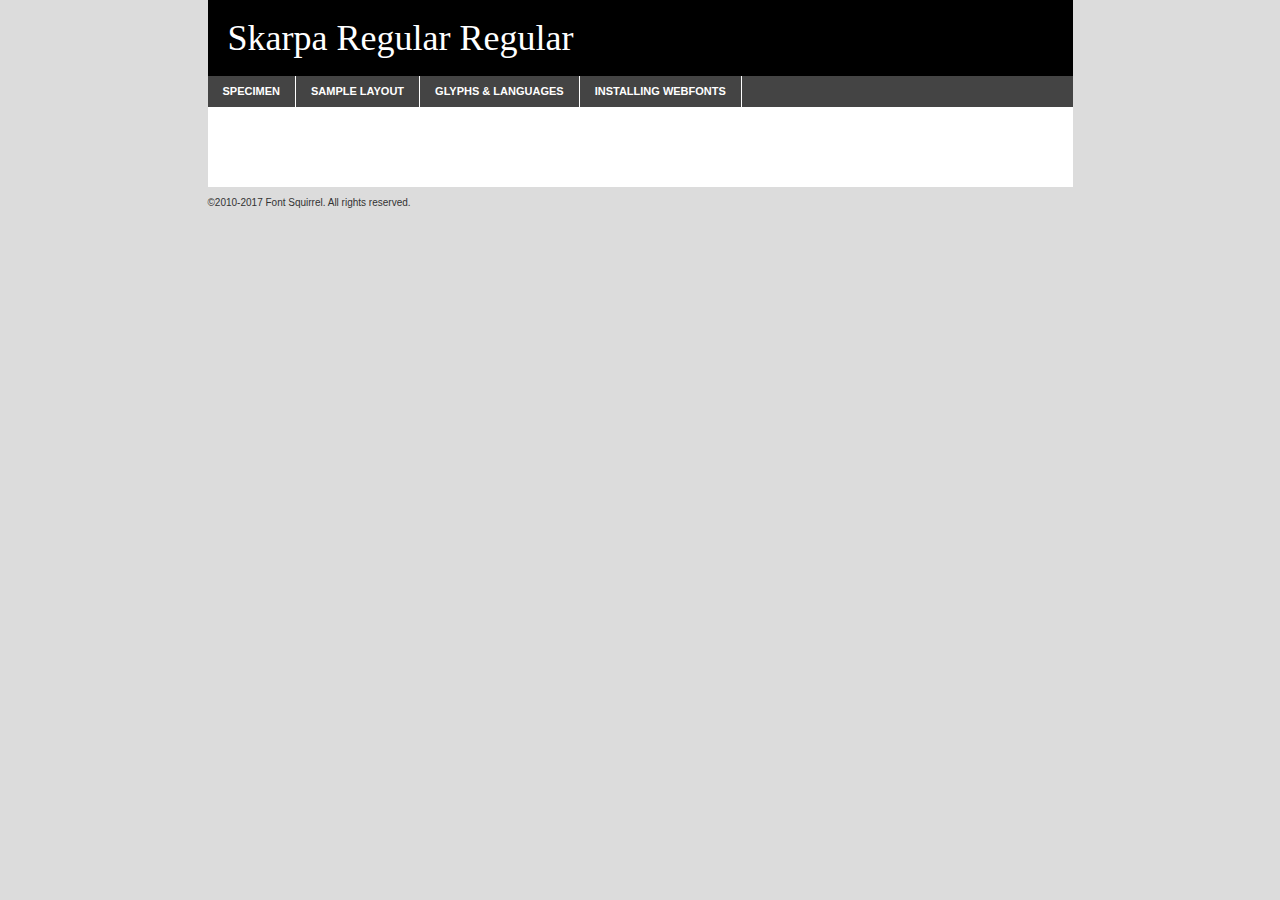
<file: assets/css/fonts/skarpa_regular-demo.html>
<!DOCTYPE html PUBLIC "-//W3C//DTD XHTML 1.0 Transitional//EN"
	"http://www.w3.org/TR/xhtml1/DTD/xhtml1-transitional.dtd">

<html xmlns="http://www.w3.org/1999/xhtml" xml:lang="en" lang="en">
<head>
	<meta http-equiv="Content-Type" content="text/html; charset=utf-8" />
	<script src="http://ajax.googleapis.com/ajax/libs/jquery/1.7.2/jquery.min.js" type="text/javascript" charset="utf-8"></script>
	<script type="text/javascript">
	(function($){$.fn.easyTabs=function(option){var param=jQuery.extend({fadeSpeed:"fast",defaultContent:1,activeClass:'active'},option);$(this).each(function(){var thisId="#"+this.id;if(param.defaultContent==''){param.defaultContent=1;}
	if(typeof param.defaultContent=="number")
	{var defaultTab=$(thisId+" .tabs li:eq("+(param.defaultContent-1)+") a").attr('href').substr(1);}else{var defaultTab=param.defaultContent;}
	$(thisId+" .tabs li a").each(function(){var tabToHide=$(this).attr('href').substr(1);$("#"+tabToHide).addClass('easytabs-tab-content');});hideAll();changeContent(defaultTab);function hideAll(){$(thisId+" .easytabs-tab-content").hide();}
	function changeContent(tabId){hideAll();$(thisId+" .tabs li").removeClass(param.activeClass);$(thisId+" .tabs li a[href=#"+tabId+"]").closest('li').addClass(param.activeClass);if(param.fadeSpeed!="none")
	{$(thisId+" #"+tabId).fadeIn(param.fadeSpeed);}else{$(thisId+" #"+tabId).show();}}
	$(thisId+" .tabs li").click(function(){var tabId=$(this).find('a').attr('href').substr(1);changeContent(tabId);return false;});});}})(jQuery);
	</script>
	<link rel="stylesheet" href="specimen_files/specimen_stylesheet.css" type="text/css" charset="utf-8" />
	<link rel="stylesheet" href="stylesheet.css" type="text/css" charset="utf-8" />

	<style type="text/css">
					body{
				font-family: 'skarpa_regularregular';
							}
		</style>

	<title>Skarpa Regular Regular Specimen</title>
	
	
	<script type="text/javascript" charset="utf-8">
		$(document).ready(function() {
			$('#container').easyTabs({defaultContent:1});
		});
	</script>
</head>

<body>
<div id="container">
	<div id="header">
		Skarpa Regular Regular	</div>
	<ul class="tabs">
		<li><a href="#specimen">Specimen</a></li>
		<li><a href="#layout">Sample Layout</a></li>
				<li><a href="#glyphs">Glyphs &amp; Languages</a></li>
		<li><a href="#installing">Installing Webfonts</a></li>
		
	</ul>
	
	<div id="main_content">

		
			<div id="specimen">
		
				<div class="section">
					<div class="grid12 firstcol">
						<div class="huge">AaBb</div>
					</div>
				</div>
		
				<div class="section">
					<div class="glyph_range">A&#x200B;B&#x200b;C&#x200b;D&#x200b;E&#x200b;F&#x200b;G&#x200b;H&#x200b;I&#x200b;J&#x200b;K&#x200b;L&#x200b;M&#x200b;N&#x200b;O&#x200b;P&#x200b;Q&#x200b;R&#x200b;S&#x200b;T&#x200b;U&#x200b;V&#x200b;W&#x200b;X&#x200b;Y&#x200b;Z&#x200b;a&#x200b;b&#x200b;c&#x200b;d&#x200b;e&#x200b;f&#x200b;g&#x200b;h&#x200b;i&#x200b;j&#x200b;k&#x200b;l&#x200b;m&#x200b;n&#x200b;o&#x200b;p&#x200b;q&#x200b;r&#x200b;s&#x200b;t&#x200b;u&#x200b;v&#x200b;w&#x200b;x&#x200b;y&#x200b;z&#x200b;1&#x200b;2&#x200b;3&#x200b;4&#x200b;5&#x200b;6&#x200b;7&#x200b;8&#x200b;9&#x200b;0&#x200b;&amp;&#x200b;.&#x200b;,&#x200b;?&#x200b;!&#x200b;&#64;&#x200b;(&#x200b;)&#x200b;#&#x200b;$&#x200b;%&#x200b;*&#x200b;+&#x200b;-&#x200b;=&#x200b;:&#x200b;;</div>
				</div>
				<div class="section">
					<div class="grid12 firstcol">
						<table class="sample_table">
							<tr><td>10</td><td class="size10">abcdefghijklmnopqrstuvwxyzABCDEFGHIJKLMNOPQRSTUVWXYZ0123456789abcdefghijklmnopqrstuvwxyzABCDEFGHIJKLMNOPQRSTUVWXYZ0123456789abcdefghijklmnopqrstuvwxyzABCDEFGHIJKLMNOPQRSTUVWXYZ</td></tr>
							<tr><td>11</td><td class="size11">abcdefghijklmnopqrstuvwxyzABCDEFGHIJKLMNOPQRSTUVWXYZ0123456789abcdefghijklmnopqrstuvwxyzABCDEFGHIJKLMNOPQRSTUVWXYZ0123456789abcdefghijklmnopqrstuvwxyzABCDEFGHIJKLMNOPQRSTUVWXYZ</td></tr>
							<tr><td>12</td><td class="size12">abcdefghijklmnopqrstuvwxyzABCDEFGHIJKLMNOPQRSTUVWXYZ0123456789abcdefghijklmnopqrstuvwxyzABCDEFGHIJKLMNOPQRSTUVWXYZ0123456789abcdefghijklmnopqrstuvwxyzABCDEFGHIJKLMNOPQRSTUVWXYZ</td></tr>
							<tr><td>13</td><td class="size13">abcdefghijklmnopqrstuvwxyzABCDEFGHIJKLMNOPQRSTUVWXYZ0123456789abcdefghijklmnopqrstuvwxyzABCDEFGHIJKLMNOPQRSTUVWXYZ0123456789abcdefghijklmnopqrstuvwxyzABCDEFGHIJKLMNOPQRSTUVWXYZ</td></tr>
							<tr><td>14</td><td class="size14">abcdefghijklmnopqrstuvwxyzABCDEFGHIJKLMNOPQRSTUVWXYZ0123456789abcdefghijklmnopqrstuvwxyzABCDEFGHIJKLMNOPQRSTUVWXYZ0123456789abcdefghijklmnopqrstuvwxyzABCDEFGHIJKLMNOPQRSTUVWXYZ</td></tr>
							<tr><td>16</td><td class="size16">abcdefghijklmnopqrstuvwxyzABCDEFGHIJKLMNOPQRSTUVWXYZ0123456789abcdefghijklmnopqrstuvwxyzABCDEFGHIJKLMNOPQRSTUVWXYZ</td></tr>
							<tr><td>18</td><td class="size18">abcdefghijklmnopqrstuvwxyzABCDEFGHIJKLMNOPQRSTUVWXYZ0123456789abcdefghijklmnopqrstuvwxyzABCDEFGHIJKLMNOPQRSTUVWXYZ</td></tr>
							<tr><td>20</td><td class="size20">abcdefghijklmnopqrstuvwxyzABCDEFGHIJKLMNOPQRSTUVWXYZ0123456789abcdefghijklmnopqrstuvwxyzABCDEFGHIJKLMNOPQRSTUVWXYZ</td></tr>
							<tr><td>24</td><td class="size24">abcdefghijklmnopqrstuvwxyzABCDEFGHIJKLMNOPQRSTUVWXYZ0123456789abcdefghijklmnopqrstuvwxyzABCDEFGHIJKLMNOPQRSTUVWXYZ</td></tr>
							<tr><td>30</td><td class="size30">abcdefghijklmnopqrstuvwxyzABCDEFGHIJKLMNOPQRSTUVWXYZ0123456789abcdefghijklmnopqrstuvwxyzABCDEFGHIJKLMNOPQRSTUVWXYZ</td></tr>
							<tr><td>36</td><td class="size36">abcdefghijklmnopqrstuvwxyzABCDEFGHIJKLMNOPQRSTUVWXYZ0123456789abcdefghijklmnopqrstuvwxyzABCDEFGHIJKLMNOPQRSTUVWXYZ</td></tr>
							<tr><td>48</td><td class="size48">abcdefghijklmnopqrstuvwxyzABCDEFGHIJKLMNOPQRSTUVWXYZ0123456789abcdefghijklmnopqrstuvwxyzABCDEFGHIJKLMNOPQRSTUVWXYZ</td></tr>
							<tr><td>60</td><td class="size60">abcdefghijklmnopqrstuvwxyzABCDEFGHIJKLMNOPQRSTUVWXYZ0123456789abcdefghijklmnopqrstuvwxyzABCDEFGHIJKLMNOPQRSTUVWXYZ</td></tr>
							<tr><td>72</td><td class="size72">abcdefghijklmnopqrstuvwxyzABCDEFGHIJKLMNOPQRSTUVWXYZ0123456789abcdefghijklmnopqrstuvwxyzABCDEFGHIJKLMNOPQRSTUVWXYZ</td></tr>
							<tr><td>90</td><td class="size90">abcdefghijklmnopqrstuvwxyzABCDEFGHIJKLMNOPQRSTUVWXYZ0123456789abcdefghijklmnopqrstuvwxyzABCDEFGHIJKLMNOPQRSTUVWXYZ</td></tr>
						</table>
				
					</div>
			
				</div>
		
		
		
								<div class="section" id="bodycomparison">


										<div id="xheight">
				<div class="fontbody">&#x25FC;&#x25FC;&#x25FC;&#x25FC;&#x25FC;&#x25FC;&#x25FC;&#x25FC;&#x25FC;&#x25FC;&#x25FC;&#x25FC;&#x25FC;&#x25FC;&#x25FC;&#x25FC;&#x25FC;&#x25FC;&#x25FC;&#x25FC;&#x25FC;&#x25FC;&#x25FC;&#x25FC;&#x25FC;&#x25FC;&#x25FC;&#x25FC;&#x25FC;&#x25FC;&#x25FC;&#x25FC;&#x25FC;&#x25FC;&#x25FC;&#x25FC;&#x25FC;&#x25FC;&#x25FC;&#x25FC;&#x25FC;&#x25FC;&#x25FC;&#x25FC;&#x25FC;&#x25FC;&#x25FC;&#x25FC;&#x25FC;&#x25FC;&#x25FC;&#x25FC;&#x25FC;&#x25FC;&#x25FC;&#x25FC;&#x25FC;&#x25FC;&#x25FC;&#x25FC;&#x25FC;&#x25FC;&#x25FC;&#x25FC;&#x25FC;&#x25FC;&#x25FC;&#x25FC;&#x25FC;&#x25FC;&#x25FC;&#x25FC;&#x25FC;&#x25FC;&#x25FC;&#x25FC;&#x25FC;&#x25FC;&#x25FC;&#x25FC;&#x25FC;&#x25FC;&#x25FC;&#x25FC;&#x25FC;&#x25FC;&#x25FC;&#x25FC;&#x25FC;&#x25FC;&#x25FC;&#x25FC;&#x25FC;&#x25FC;&#x25FC;&#x25FC;&#x25FC;&#x25FC;&#x25FC;body</div><div class="arialbody">body</div><div class="verdanabody">body</div><div class="georgiabody">body</div></div>
										<div class="fontbody" style="z-index:1">
											body<span>Skarpa Regular Regular</span>
										</div>
										<div class="arialbody" style="z-index:1">
											body<span>Arial</span>
										</div>
										<div class="verdanabody" style="z-index:1">
											body<span>Verdana</span>
										</div>
										<div class="georgiabody" style="z-index:1">
											body<span>Georgia</span>
										</div>



								</div>
		
		
				<div class="section psample psample_row1" id="">
					
					<div class="grid2 firstcol">
						<p class="size10"><span>10.</span>Aenean lacinia bibendum nulla sed consectetur. Fusce dapibus, tellus ac cursus commodo, tortor mauris condimentum nibh, ut fermentum massa justo sit amet risus. Nullam id dolor id nibh ultricies vehicula ut id elit. Cum sociis natoque penatibus et magnis dis parturient montes, nascetur ridiculus mus. Nulla vitae elit libero, a pharetra augue.</p>
			
					</div>
					<div class="grid3">
						<p class="size11"><span>11.</span>Aenean lacinia bibendum nulla sed consectetur. Fusce dapibus, tellus ac cursus commodo, tortor mauris condimentum nibh, ut fermentum massa justo sit amet risus. Nullam id dolor id nibh ultricies vehicula ut id elit. Cum sociis natoque penatibus et magnis dis parturient montes, nascetur ridiculus mus. Nulla vitae elit libero, a pharetra augue.</p>
			
					</div>
					<div class="grid3">
						<p class="size12"><span>12.</span>Aenean lacinia bibendum nulla sed consectetur. Fusce dapibus, tellus ac cursus commodo, tortor mauris condimentum nibh, ut fermentum massa justo sit amet risus. Nullam id dolor id nibh ultricies vehicula ut id elit. Cum sociis natoque penatibus et magnis dis parturient montes, nascetur ridiculus mus. Nulla vitae elit libero, a pharetra augue.</p>
			
					</div>
					<div class="grid4">
						<p class="size13"><span>13.</span>Aenean lacinia bibendum nulla sed consectetur. Fusce dapibus, tellus ac cursus commodo, tortor mauris condimentum nibh, ut fermentum massa justo sit amet risus. Nullam id dolor id nibh ultricies vehicula ut id elit. Cum sociis natoque penatibus et magnis dis parturient montes, nascetur ridiculus mus. Nulla vitae elit libero, a pharetra augue.</p>
			
					</div>
					<div class="white_blend"></div>
					
				</div>
				<div class="section psample psample_row2" id="">
					<div class="grid3 firstcol">
						<p class="size14"><span>14.</span>Aenean lacinia bibendum nulla sed consectetur. Fusce dapibus, tellus ac cursus commodo, tortor mauris condimentum nibh, ut fermentum massa justo sit amet risus. Nullam id dolor id nibh ultricies vehicula ut id elit. Cum sociis natoque penatibus et magnis dis parturient montes, nascetur ridiculus mus. Nulla vitae elit libero, a pharetra augue.</p>
			
					</div>
					<div class="grid4">
						<p class="size16"><span>16.</span>Aenean lacinia bibendum nulla sed consectetur. Fusce dapibus, tellus ac cursus commodo, tortor mauris condimentum nibh, ut fermentum massa justo sit amet risus. Nullam id dolor id nibh ultricies vehicula ut id elit. Cum sociis natoque penatibus et magnis dis parturient montes, nascetur ridiculus mus. Nulla vitae elit libero, a pharetra augue.</p>
			
					</div>
					<div class="grid5">
						<p class="size18"><span>18.</span>Aenean lacinia bibendum nulla sed consectetur. Fusce dapibus, tellus ac cursus commodo, tortor mauris condimentum nibh, ut fermentum massa justo sit amet risus. Nullam id dolor id nibh ultricies vehicula ut id elit. Cum sociis natoque penatibus et magnis dis parturient montes, nascetur ridiculus mus. Nulla vitae elit libero, a pharetra augue.</p>
			
					</div>

					<div class="white_blend"></div>

				</div>
				
				<div class="section psample psample_row3" id="">
					<div class="grid5 firstcol">
						<p class="size20"><span>20.</span>Aenean lacinia bibendum nulla sed consectetur. Fusce dapibus, tellus ac cursus commodo, tortor mauris condimentum nibh, ut fermentum massa justo sit amet risus. Nullam id dolor id nibh ultricies vehicula ut id elit. Cum sociis natoque penatibus et magnis dis parturient montes, nascetur ridiculus mus. Nulla vitae elit libero, a pharetra augue.</p>
					</div>
					<div class="grid7">
						<p class="size24"><span>24.</span>Aenean lacinia bibendum nulla sed consectetur. Fusce dapibus, tellus ac cursus commodo, tortor mauris condimentum nibh, ut fermentum massa justo sit amet risus. Nullam id dolor id nibh ultricies vehicula ut id elit. Cum sociis natoque penatibus et magnis dis parturient montes, nascetur ridiculus mus. Nulla vitae elit libero, a pharetra augue.</p>
					</div>
					
					<div class="white_blend"></div>
					
				</div>
				
				<div class="section psample psample_row4" id="">
					<div class="grid12 firstcol">
						<p class="size30"><span>30.</span>Aenean lacinia bibendum nulla sed consectetur. Fusce dapibus, tellus ac cursus commodo, tortor mauris condimentum nibh, ut fermentum massa justo sit amet risus. Nullam id dolor id nibh ultricies vehicula ut id elit. Cum sociis natoque penatibus et magnis dis parturient montes, nascetur ridiculus mus. Nulla vitae elit libero, a pharetra augue.</p>
					</div>
					<div class="white_blend"></div>
					
				</div>
				
				
				
				<div class="section psample psample_row1 fullreverse">
					<div class="grid2 firstcol">
						<p class="size10"><span>10.</span>Aenean lacinia bibendum nulla sed consectetur. Fusce dapibus, tellus ac cursus commodo, tortor mauris condimentum nibh, ut fermentum massa justo sit amet risus. Nullam id dolor id nibh ultricies vehicula ut id elit. Cum sociis natoque penatibus et magnis dis parturient montes, nascetur ridiculus mus. Nulla vitae elit libero, a pharetra augue.</p>
			
					</div>
					<div class="grid3">
						<p class="size11"><span>11.</span>Aenean lacinia bibendum nulla sed consectetur. Fusce dapibus, tellus ac cursus commodo, tortor mauris condimentum nibh, ut fermentum massa justo sit amet risus. Nullam id dolor id nibh ultricies vehicula ut id elit. Cum sociis natoque penatibus et magnis dis parturient montes, nascetur ridiculus mus. Nulla vitae elit libero, a pharetra augue.</p>
			
					</div>
					<div class="grid3">
						<p class="size12"><span>12.</span>Aenean lacinia bibendum nulla sed consectetur. Fusce dapibus, tellus ac cursus commodo, tortor mauris condimentum nibh, ut fermentum massa justo sit amet risus. Nullam id dolor id nibh ultricies vehicula ut id elit. Cum sociis natoque penatibus et magnis dis parturient montes, nascetur ridiculus mus. Nulla vitae elit libero, a pharetra augue.</p>
			
					</div>
					<div class="grid4">
						<p class="size13"><span>13.</span>Aenean lacinia bibendum nulla sed consectetur. Fusce dapibus, tellus ac cursus commodo, tortor mauris condimentum nibh, ut fermentum massa justo sit amet risus. Nullam id dolor id nibh ultricies vehicula ut id elit. Cum sociis natoque penatibus et magnis dis parturient montes, nascetur ridiculus mus. Nulla vitae elit libero, a pharetra augue.</p>
			
					</div>
					<div class="black_blend"></div>
					
				</div>
				
				<div class="section psample psample_row2 fullreverse">
					<div class="grid3 firstcol">
						<p class="size14"><span>14.</span>Aenean lacinia bibendum nulla sed consectetur. Fusce dapibus, tellus ac cursus commodo, tortor mauris condimentum nibh, ut fermentum massa justo sit amet risus. Nullam id dolor id nibh ultricies vehicula ut id elit. Cum sociis natoque penatibus et magnis dis parturient montes, nascetur ridiculus mus. Nulla vitae elit libero, a pharetra augue.</p>
			
					</div>
					<div class="grid4">
						<p class="size16"><span>16.</span>Aenean lacinia bibendum nulla sed consectetur. Fusce dapibus, tellus ac cursus commodo, tortor mauris condimentum nibh, ut fermentum massa justo sit amet risus. Nullam id dolor id nibh ultricies vehicula ut id elit. Cum sociis natoque penatibus et magnis dis parturient montes, nascetur ridiculus mus. Nulla vitae elit libero, a pharetra augue.</p>
			
					</div>
					<div class="grid5">
						<p class="size18"><span>18.</span>Aenean lacinia bibendum nulla sed consectetur. Fusce dapibus, tellus ac cursus commodo, tortor mauris condimentum nibh, ut fermentum massa justo sit amet risus. Nullam id dolor id nibh ultricies vehicula ut id elit. Cum sociis natoque penatibus et magnis dis parturient montes, nascetur ridiculus mus. Nulla vitae elit libero, a pharetra augue.</p>
			
					</div>
					<div class="black_blend"></div>

				</div>
				
				<div class="section psample fullreverse psample_row3" id="">
					<div class="grid5 firstcol">
						<p class="size20"><span>20.</span>Aenean lacinia bibendum nulla sed consectetur. Fusce dapibus, tellus ac cursus commodo, tortor mauris condimentum nibh, ut fermentum massa justo sit amet risus. Nullam id dolor id nibh ultricies vehicula ut id elit. Cum sociis natoque penatibus et magnis dis parturient montes, nascetur ridiculus mus. Nulla vitae elit libero, a pharetra augue.</p>
					</div>
					<div class="grid7">
						<p class="size24"><span>24.</span>Aenean lacinia bibendum nulla sed consectetur. Fusce dapibus, tellus ac cursus commodo, tortor mauris condimentum nibh, ut fermentum massa justo sit amet risus. Nullam id dolor id nibh ultricies vehicula ut id elit. Cum sociis natoque penatibus et magnis dis parturient montes, nascetur ridiculus mus. Nulla vitae elit libero, a pharetra augue.</p>
					</div>
					
					<div class="black_blend"></div>
					
				</div>
				
				<div class="section psample fullreverse psample_row4" id="" style="border-bottom: 20px #000 solid;">
					<div class="grid12 firstcol">
						<p class="size30"><span>30.</span>Aenean lacinia bibendum nulla sed consectetur. Fusce dapibus, tellus ac cursus commodo, tortor mauris condimentum nibh, ut fermentum massa justo sit amet risus. Nullam id dolor id nibh ultricies vehicula ut id elit. Cum sociis natoque penatibus et magnis dis parturient montes, nascetur ridiculus mus. Nulla vitae elit libero, a pharetra augue.</p>
					</div>
					<div class="black_blend"></div>
					
				</div>
				
				
				
				
			</div>
			
			<div id="layout">
				
				<div class="section">
					
					<div class="grid12 firstcol">
						<h1>Lorem Ipsum Dolor</h1>
						<h2>Etiam porta sem malesuada magna mollis euismod</h2>
						
						<p class="byline">By <a href="#link">Aenean Lacinia</a></p>
					</div>
				</div>
				<div class="section">
					<div class="grid8 firstcol">
						<p class="large">Donec sed odio dui. Morbi leo risus, porta ac consectetur ac, vestibulum at eros. Fusce dapibus, tellus ac cursus commodo, tortor mauris condimentum nibh, ut fermentum massa justo sit amet risus. </p>

						
						<h3>Pellentesque ornare sem</h3>

						<p>Maecenas sed diam eget risus varius blandit sit amet non magna. Maecenas faucibus mollis interdum. Donec ullamcorper nulla non metus auctor fringilla. Nullam id dolor id nibh ultricies vehicula ut id elit. Nullam id dolor id nibh ultricies vehicula ut id elit. </p>

						<p>Aenean eu leo quam. Pellentesque ornare sem lacinia quam venenatis vestibulum. Lorem ipsum dolor sit amet, consectetur adipiscing elit. Cum sociis natoque penatibus et magnis dis parturient montes, nascetur ridiculus mus. </p>

						<p>Nulla vitae elit libero, a pharetra augue. Praesent commodo cursus magna, vel scelerisque nisl consectetur et. Aenean lacinia bibendum nulla sed consectetur. </p>

						<p>Nullam quis risus eget urna mollis ornare vel eu leo. Nullam quis risus eget urna mollis ornare vel eu leo. Maecenas sed diam eget risus varius blandit sit amet non magna. Donec ullamcorper nulla non metus auctor fringilla. </p>

						<h3>Cras mattis consectetur</h3>

						<p>Aenean eu leo quam. Pellentesque ornare sem lacinia quam venenatis vestibulum. Aenean lacinia bibendum nulla sed consectetur. Integer posuere erat a ante venenatis dapibus posuere velit aliquet. Cras mattis consectetur purus sit amet fermentum. </p>

						<p>Nullam id dolor id nibh ultricies vehicula ut id elit. Nullam quis risus eget urna mollis ornare vel eu leo. Cras mattis consectetur purus sit amet fermentum.</p>
					</div>
					
					<div class="grid4 sidebar">
						
						<div class="box reverse">
							<p class="last">Nullam quis risus eget urna mollis ornare vel eu leo. Donec ullamcorper nulla non metus auctor fringilla. Cras mattis consectetur purus sit amet fermentum. Sed posuere consectetur est at lobortis. Lorem ipsum dolor sit amet, consectetur adipiscing elit. </p>
						</div>
						
						<p class="caption">Maecenas sed diam eget risus varius.</p>

						<p>Vestibulum id ligula porta felis euismod semper. Integer posuere erat a ante venenatis dapibus posuere velit aliquet. Vestibulum id ligula porta felis euismod semper. Sed posuere consectetur est at lobortis. Maecenas sed diam eget risus varius blandit sit amet non magna. Fusce dapibus, tellus ac cursus commodo, tortor mauris condimentum nibh, ut fermentum massa justo sit amet risus. </p>

					

						<p>Duis mollis, est non commodo luctus, nisi erat porttitor ligula, eget lacinia odio sem nec elit. Aenean lacinia bibendum nulla sed consectetur. Vivamus sagittis lacus vel augue laoreet rutrum faucibus dolor auctor. Aenean lacinia bibendum nulla sed consectetur. Nullam quis risus eget urna mollis ornare vel eu leo. </p>

						<p>Praesent commodo cursus magna, vel scelerisque nisl consectetur et. Donec ullamcorper nulla non metus auctor fringilla. Maecenas faucibus mollis interdum. Fusce dapibus, tellus ac cursus commodo, tortor mauris condimentum nibh, ut fermentum massa justo sit amet risus. </p>

					</div>
				</div>
				
			</div>


			



		<div id="glyphs">
			<div class="section">
				<div class="grid12 firstcol">
			
				<h1>Language Support</h1>
				<p>The subset of Skarpa Regular Regular in this kit supports the following languages:<br />
			
					Albanian, Basque, Breton, Chamorro, Danish, Dutch, English, Finnish, French, Frisian, Galician, German, Italian, Malagasy, Norwegian, Portuguese, Spanish, Swedish, Alsatian, Aragonese, Arapaho, Arrernte, Asturian, Aymara, Bislama, Cebuano, Corsican, Fijian, French_creole, Genoese, Gilbertese, Greenlandic, Haitian_creole, Hiligaynon, Hmong, Hopi, Ibanag, Iloko_ilokano, Indonesian, Interglossa_glosa, Interlingua, Irish_gaelic, Jerriais, Lojban, Lombard, Luxembourgeois, Manx, Mohawk, Norfolk_pitcairnese, Occitan, Oromo, Pangasinan, Papiamento, Piedmontese, Potawatomi, Rhaeto-romance, Romansh, Rotokas, Sami_lule, Samoan, Sardinian, Scots_gaelic, Seychelles_creole, Shona, Sicilian, Somali, Southern_ndebele, Swahili, Swati_swazi, Tagalog_filipino_pilipino, Tetum, Tok_pisin, Uyghur_latinized, Volapuk, Walloon, Warlpiri, Xhosa, Yapese, Zulu, Latinbasic, Ubasic				</p>
				<h1>Glyph Chart</h1>
				<p>The subset of Skarpa Regular Regular in this kit includes all the glyphs listed below. Unicode entities are included above each glyph to help you insert individual characters into your layout.</p>
				<div id="glyph_chart">
			
																				 <div><p>&amp;#13;</p>&#13;</div>
																				 <div><p>&amp;#32;</p>&#32;</div>
																				 <div><p>&amp;#33;</p>&#33;</div>
																				 <div><p>&amp;#34;</p>&#34;</div>
																				 <div><p>&amp;#35;</p>&#35;</div>
																				 <div><p>&amp;#36;</p>&#36;</div>
																				 <div><p>&amp;#37;</p>&#37;</div>
																				 <div><p>&amp;#38;</p>&#38;</div>
																				 <div><p>&amp;#39;</p>&#39;</div>
																				 <div><p>&amp;#40;</p>&#40;</div>
																				 <div><p>&amp;#41;</p>&#41;</div>
																				 <div><p>&amp;#42;</p>&#42;</div>
																				 <div><p>&amp;#43;</p>&#43;</div>
																				 <div><p>&amp;#44;</p>&#44;</div>
																				 <div><p>&amp;#45;</p>&#45;</div>
																				 <div><p>&amp;#46;</p>&#46;</div>
																				 <div><p>&amp;#47;</p>&#47;</div>
																				 <div><p>&amp;#48;</p>&#48;</div>
																				 <div><p>&amp;#49;</p>&#49;</div>
																				 <div><p>&amp;#50;</p>&#50;</div>
																				 <div><p>&amp;#51;</p>&#51;</div>
																				 <div><p>&amp;#52;</p>&#52;</div>
																				 <div><p>&amp;#53;</p>&#53;</div>
																				 <div><p>&amp;#54;</p>&#54;</div>
																				 <div><p>&amp;#55;</p>&#55;</div>
																				 <div><p>&amp;#56;</p>&#56;</div>
																				 <div><p>&amp;#57;</p>&#57;</div>
																				 <div><p>&amp;#58;</p>&#58;</div>
																				 <div><p>&amp;#59;</p>&#59;</div>
																				 <div><p>&amp;#60;</p>&#60;</div>
																				 <div><p>&amp;#61;</p>&#61;</div>
																				 <div><p>&amp;#62;</p>&#62;</div>
																				 <div><p>&amp;#63;</p>&#63;</div>
																				 <div><p>&amp;#64;</p>&#64;</div>
																				 <div><p>&amp;#65;</p>&#65;</div>
																				 <div><p>&amp;#66;</p>&#66;</div>
																				 <div><p>&amp;#67;</p>&#67;</div>
																				 <div><p>&amp;#68;</p>&#68;</div>
																				 <div><p>&amp;#69;</p>&#69;</div>
																				 <div><p>&amp;#70;</p>&#70;</div>
																				 <div><p>&amp;#71;</p>&#71;</div>
																				 <div><p>&amp;#72;</p>&#72;</div>
																				 <div><p>&amp;#73;</p>&#73;</div>
																				 <div><p>&amp;#74;</p>&#74;</div>
																				 <div><p>&amp;#75;</p>&#75;</div>
																				 <div><p>&amp;#76;</p>&#76;</div>
																				 <div><p>&amp;#77;</p>&#77;</div>
																				 <div><p>&amp;#78;</p>&#78;</div>
																				 <div><p>&amp;#79;</p>&#79;</div>
																				 <div><p>&amp;#80;</p>&#80;</div>
																				 <div><p>&amp;#81;</p>&#81;</div>
																				 <div><p>&amp;#82;</p>&#82;</div>
																				 <div><p>&amp;#83;</p>&#83;</div>
																				 <div><p>&amp;#84;</p>&#84;</div>
																				 <div><p>&amp;#85;</p>&#85;</div>
																				 <div><p>&amp;#86;</p>&#86;</div>
																				 <div><p>&amp;#87;</p>&#87;</div>
																				 <div><p>&amp;#88;</p>&#88;</div>
																				 <div><p>&amp;#89;</p>&#89;</div>
																				 <div><p>&amp;#90;</p>&#90;</div>
																				 <div><p>&amp;#91;</p>&#91;</div>
																				 <div><p>&amp;#92;</p>&#92;</div>
																				 <div><p>&amp;#93;</p>&#93;</div>
																				 <div><p>&amp;#94;</p>&#94;</div>
																				 <div><p>&amp;#95;</p>&#95;</div>
																				 <div><p>&amp;#96;</p>&#96;</div>
																				 <div><p>&amp;#97;</p>&#97;</div>
																				 <div><p>&amp;#98;</p>&#98;</div>
																				 <div><p>&amp;#99;</p>&#99;</div>
																				 <div><p>&amp;#100;</p>&#100;</div>
																				 <div><p>&amp;#101;</p>&#101;</div>
																				 <div><p>&amp;#102;</p>&#102;</div>
																				 <div><p>&amp;#103;</p>&#103;</div>
																				 <div><p>&amp;#104;</p>&#104;</div>
																				 <div><p>&amp;#105;</p>&#105;</div>
																				 <div><p>&amp;#106;</p>&#106;</div>
																				 <div><p>&amp;#107;</p>&#107;</div>
																				 <div><p>&amp;#108;</p>&#108;</div>
																				 <div><p>&amp;#109;</p>&#109;</div>
																				 <div><p>&amp;#110;</p>&#110;</div>
																				 <div><p>&amp;#111;</p>&#111;</div>
																				 <div><p>&amp;#112;</p>&#112;</div>
																				 <div><p>&amp;#113;</p>&#113;</div>
																				 <div><p>&amp;#114;</p>&#114;</div>
																				 <div><p>&amp;#115;</p>&#115;</div>
																				 <div><p>&amp;#116;</p>&#116;</div>
																				 <div><p>&amp;#117;</p>&#117;</div>
																				 <div><p>&amp;#118;</p>&#118;</div>
																				 <div><p>&amp;#119;</p>&#119;</div>
																				 <div><p>&amp;#120;</p>&#120;</div>
																				 <div><p>&amp;#121;</p>&#121;</div>
																				 <div><p>&amp;#122;</p>&#122;</div>
																				 <div><p>&amp;#123;</p>&#123;</div>
																				 <div><p>&amp;#124;</p>&#124;</div>
																				 <div><p>&amp;#125;</p>&#125;</div>
																				 <div><p>&amp;#126;</p>&#126;</div>
																				 <div><p>&amp;#160;</p>&#160;</div>
																				 <div><p>&amp;#161;</p>&#161;</div>
																				 <div><p>&amp;#162;</p>&#162;</div>
																				 <div><p>&amp;#163;</p>&#163;</div>
																				 <div><p>&amp;#164;</p>&#164;</div>
																				 <div><p>&amp;#165;</p>&#165;</div>
																				 <div><p>&amp;#166;</p>&#166;</div>
																				 <div><p>&amp;#167;</p>&#167;</div>
																				 <div><p>&amp;#168;</p>&#168;</div>
																				 <div><p>&amp;#169;</p>&#169;</div>
																				 <div><p>&amp;#170;</p>&#170;</div>
																				 <div><p>&amp;#171;</p>&#171;</div>
																				 <div><p>&amp;#172;</p>&#172;</div>
																				 <div><p>&amp;#173;</p>&#173;</div>
																				 <div><p>&amp;#174;</p>&#174;</div>
																				 <div><p>&amp;#175;</p>&#175;</div>
																				 <div><p>&amp;#176;</p>&#176;</div>
																				 <div><p>&amp;#177;</p>&#177;</div>
																				 <div><p>&amp;#178;</p>&#178;</div>
																				 <div><p>&amp;#179;</p>&#179;</div>
																				 <div><p>&amp;#180;</p>&#180;</div>
																				 <div><p>&amp;#181;</p>&#181;</div>
																				 <div><p>&amp;#182;</p>&#182;</div>
																				 <div><p>&amp;#183;</p>&#183;</div>
																				 <div><p>&amp;#184;</p>&#184;</div>
																				 <div><p>&amp;#185;</p>&#185;</div>
																				 <div><p>&amp;#186;</p>&#186;</div>
																				 <div><p>&amp;#187;</p>&#187;</div>
																				 <div><p>&amp;#188;</p>&#188;</div>
																				 <div><p>&amp;#189;</p>&#189;</div>
																				 <div><p>&amp;#190;</p>&#190;</div>
																				 <div><p>&amp;#191;</p>&#191;</div>
																				 <div><p>&amp;#192;</p>&#192;</div>
																				 <div><p>&amp;#193;</p>&#193;</div>
																				 <div><p>&amp;#194;</p>&#194;</div>
																				 <div><p>&amp;#195;</p>&#195;</div>
																				 <div><p>&amp;#196;</p>&#196;</div>
																				 <div><p>&amp;#197;</p>&#197;</div>
																				 <div><p>&amp;#198;</p>&#198;</div>
																				 <div><p>&amp;#199;</p>&#199;</div>
																				 <div><p>&amp;#200;</p>&#200;</div>
																				 <div><p>&amp;#201;</p>&#201;</div>
																				 <div><p>&amp;#202;</p>&#202;</div>
																				 <div><p>&amp;#203;</p>&#203;</div>
																				 <div><p>&amp;#204;</p>&#204;</div>
																				 <div><p>&amp;#205;</p>&#205;</div>
																				 <div><p>&amp;#206;</p>&#206;</div>
																				 <div><p>&amp;#207;</p>&#207;</div>
																				 <div><p>&amp;#208;</p>&#208;</div>
																				 <div><p>&amp;#209;</p>&#209;</div>
																				 <div><p>&amp;#210;</p>&#210;</div>
																				 <div><p>&amp;#211;</p>&#211;</div>
																				 <div><p>&amp;#212;</p>&#212;</div>
																				 <div><p>&amp;#213;</p>&#213;</div>
																				 <div><p>&amp;#214;</p>&#214;</div>
																				 <div><p>&amp;#215;</p>&#215;</div>
																				 <div><p>&amp;#216;</p>&#216;</div>
																				 <div><p>&amp;#217;</p>&#217;</div>
																				 <div><p>&amp;#218;</p>&#218;</div>
																				 <div><p>&amp;#219;</p>&#219;</div>
																				 <div><p>&amp;#220;</p>&#220;</div>
																				 <div><p>&amp;#221;</p>&#221;</div>
																				 <div><p>&amp;#222;</p>&#222;</div>
																				 <div><p>&amp;#223;</p>&#223;</div>
																				 <div><p>&amp;#224;</p>&#224;</div>
																				 <div><p>&amp;#225;</p>&#225;</div>
																				 <div><p>&amp;#226;</p>&#226;</div>
																				 <div><p>&amp;#227;</p>&#227;</div>
																				 <div><p>&amp;#228;</p>&#228;</div>
																				 <div><p>&amp;#229;</p>&#229;</div>
																				 <div><p>&amp;#230;</p>&#230;</div>
																				 <div><p>&amp;#231;</p>&#231;</div>
																				 <div><p>&amp;#232;</p>&#232;</div>
																				 <div><p>&amp;#233;</p>&#233;</div>
																				 <div><p>&amp;#234;</p>&#234;</div>
																				 <div><p>&amp;#235;</p>&#235;</div>
																				 <div><p>&amp;#236;</p>&#236;</div>
																				 <div><p>&amp;#237;</p>&#237;</div>
																				 <div><p>&amp;#238;</p>&#238;</div>
																				 <div><p>&amp;#239;</p>&#239;</div>
																				 <div><p>&amp;#241;</p>&#241;</div>
																				 <div><p>&amp;#242;</p>&#242;</div>
																				 <div><p>&amp;#243;</p>&#243;</div>
																				 <div><p>&amp;#244;</p>&#244;</div>
																				 <div><p>&amp;#245;</p>&#245;</div>
																				 <div><p>&amp;#246;</p>&#246;</div>
																				 <div><p>&amp;#247;</p>&#247;</div>
																				 <div><p>&amp;#248;</p>&#248;</div>
																				 <div><p>&amp;#249;</p>&#249;</div>
																				 <div><p>&amp;#250;</p>&#250;</div>
																				 <div><p>&amp;#251;</p>&#251;</div>
																				 <div><p>&amp;#252;</p>&#252;</div>
																				 <div><p>&amp;#253;</p>&#253;</div>
																				 <div><p>&amp;#254;</p>&#254;</div>
																				 <div><p>&amp;#255;</p>&#255;</div>
																				 <div><p>&amp;#338;</p>&#338;</div>
																				 <div><p>&amp;#339;</p>&#339;</div>
																				 <div><p>&amp;#376;</p>&#376;</div>
																				 <div><p>&amp;#710;</p>&#710;</div>
																				 <div><p>&amp;#8192;</p>&#8192;</div>
																				 <div><p>&amp;#8193;</p>&#8193;</div>
																				 <div><p>&amp;#8194;</p>&#8194;</div>
																				 <div><p>&amp;#8195;</p>&#8195;</div>
																				 <div><p>&amp;#8196;</p>&#8196;</div>
																				 <div><p>&amp;#8197;</p>&#8197;</div>
																				 <div><p>&amp;#8198;</p>&#8198;</div>
																				 <div><p>&amp;#8199;</p>&#8199;</div>
																				 <div><p>&amp;#8200;</p>&#8200;</div>
																				 <div><p>&amp;#8201;</p>&#8201;</div>
																				 <div><p>&amp;#8202;</p>&#8202;</div>
																				 <div><p>&amp;#8208;</p>&#8208;</div>
																				 <div><p>&amp;#8209;</p>&#8209;</div>
																				 <div><p>&amp;#8210;</p>&#8210;</div>
																				 <div><p>&amp;#8211;</p>&#8211;</div>
																				 <div><p>&amp;#8212;</p>&#8212;</div>
																				 <div><p>&amp;#8216;</p>&#8216;</div>
																				 <div><p>&amp;#8217;</p>&#8217;</div>
																				 <div><p>&amp;#8218;</p>&#8218;</div>
																				 <div><p>&amp;#8220;</p>&#8220;</div>
																				 <div><p>&amp;#8221;</p>&#8221;</div>
																				 <div><p>&amp;#8222;</p>&#8222;</div>
																				 <div><p>&amp;#8239;</p>&#8239;</div>
																				 <div><p>&amp;#8249;</p>&#8249;</div>
																				 <div><p>&amp;#8250;</p>&#8250;</div>
																				 <div><p>&amp;#8287;</p>&#8287;</div>
																				 <div><p>&amp;#8364;</p>&#8364;</div>
																				 <div><p>&amp;#8482;</p>&#8482;</div>
																				 <div><p>&amp;#9724;</p>&#9724;</div>
																																						</div>	
				</div>
		
		
			</div>
		</div>
		
		
		<div id="specs">
			
		</div>
	
		<div id="installing">
			<div class="section">
				<div class="grid7 firstcol">
					<h1>Installing Webfonts</h1>
					
					<p>Webfonts are supported by all major browser platforms but not all in the same way. There are currently four different font formats that must be included in order to target all browsers. This includes TTF, WOFF, EOT and SVG.</p>
					
					<h2>1. Upload your webfonts</h2>
					<p>You must upload your webfont kit to your website. They should be in or near the same directory as your CSS files.</p>
					
					<h2>2. Include the webfont stylesheet</h2>
					<p>A special CSS @font-face declaration helps the various browsers select the appropriate font it needs without causing you a bunch of headaches. Learn more about this syntax by reading the <a href="https://www.fontspring.com/blog/further-hardening-of-the-bulletproof-syntax">Fontspring blog post</a> about it. The code for it is as follows:</p>


<code>
@font-face{ 
	font-family: 'MyWebFont';
	src: url('WebFont.eot');
	src: url('WebFont.eot?#iefix') format('embedded-opentype'),
	     url('WebFont.woff') format('woff'),
	     url('WebFont.ttf') format('truetype'),
	     url('WebFont.svg#webfont') format('svg');
}
</code>

	<p>We've already gone ahead and generated the code for you. All you have to do is link to the stylesheet in your HTML, like this:</p>
	<code>&lt;link rel=&quot;stylesheet&quot; href=&quot;stylesheet.css&quot; type=&quot;text/css&quot; charset=&quot;utf-8&quot; /&gt;</code>

					<h2>3. Modify your own stylesheet</h2>
					<p>To take advantage of your new fonts, you must tell your stylesheet to use them. Look at the original @font-face declaration above and find the property called "font-family." The name linked there will be what you use to reference the font. Prepend that webfont name to the font stack in the "font-family" property, inside the selector you want to change. For example:</p>
<code>p { font-family: 'WebFont', Arial, sans-serif; }</code>

<h2>4. Test</h2>
<p>Getting webfonts to work cross-browser <em>can</em> be tricky. Use the information in the sidebar to help you if you find that fonts aren't loading in a particular browser.</p>
				</div>
				
				<div class="grid5 sidebar">
					<div class="box">
						<h2>Troubleshooting<br />Font-Face Problems</h2>
						<p>Having trouble getting your webfonts to load in your new website? Here are some tips to sort out what might be the problem.</p>

						<h3>Fonts not showing in any browser</h3>

						<p>This sounds like you need to work on the plumbing. You either did not upload the fonts to the correct directory, or you did not link the fonts properly in the CSS. If you've confirmed that all this is correct and you still have a problem, take a look at your .htaccess file and see if requests are getting intercepted.</p>

						<h3>Fonts not loading in iPhone or iPad</h3>

						<p>The most common problem here is that you are serving the fonts from an IIS server. IIS refuses to serve files that have unknown MIME types. If that is the case, you must set the MIME type for SVG to "image/svg+xml" in the server settings. Follow these instructions from Microsoft if you need help.</p>

						<h3>Fonts not loading in Firefox</h3>

						<p>The primary reason for this failure? You are still using a version Firefox older than 3.5. So upgrade already! If that isn't it, then you are very likely serving fonts from a different domain. Firefox requires that all font assets be served from the same domain. Lastly it is possible that you need to add WOFF to your list of MIME types (if you are serving via IIS.)</p>

						<h3>Fonts not loading in IE</h3>

						<p>Are you looking at Internet Explorer on an actual Windows machine or are you cheating by using a service like Adobe BrowserLab? Many of these screenshot services do not render @font-face for IE. Best to test it on a real machine.</p>

						<h3>Fonts not loading in IE9</h3>

						<p>IE9, like Firefox, requires that fonts be served from the same domain as the website. Make sure that is the case.</p>
					</div>
				</div>
			</div>
			
		</div>
	
	</div>
	<div id="footer">
		<p>&copy;2010-2017 Font Squirrel. All rights reserved.</p>
	</div>
</div>
</body>
</html>
</file>
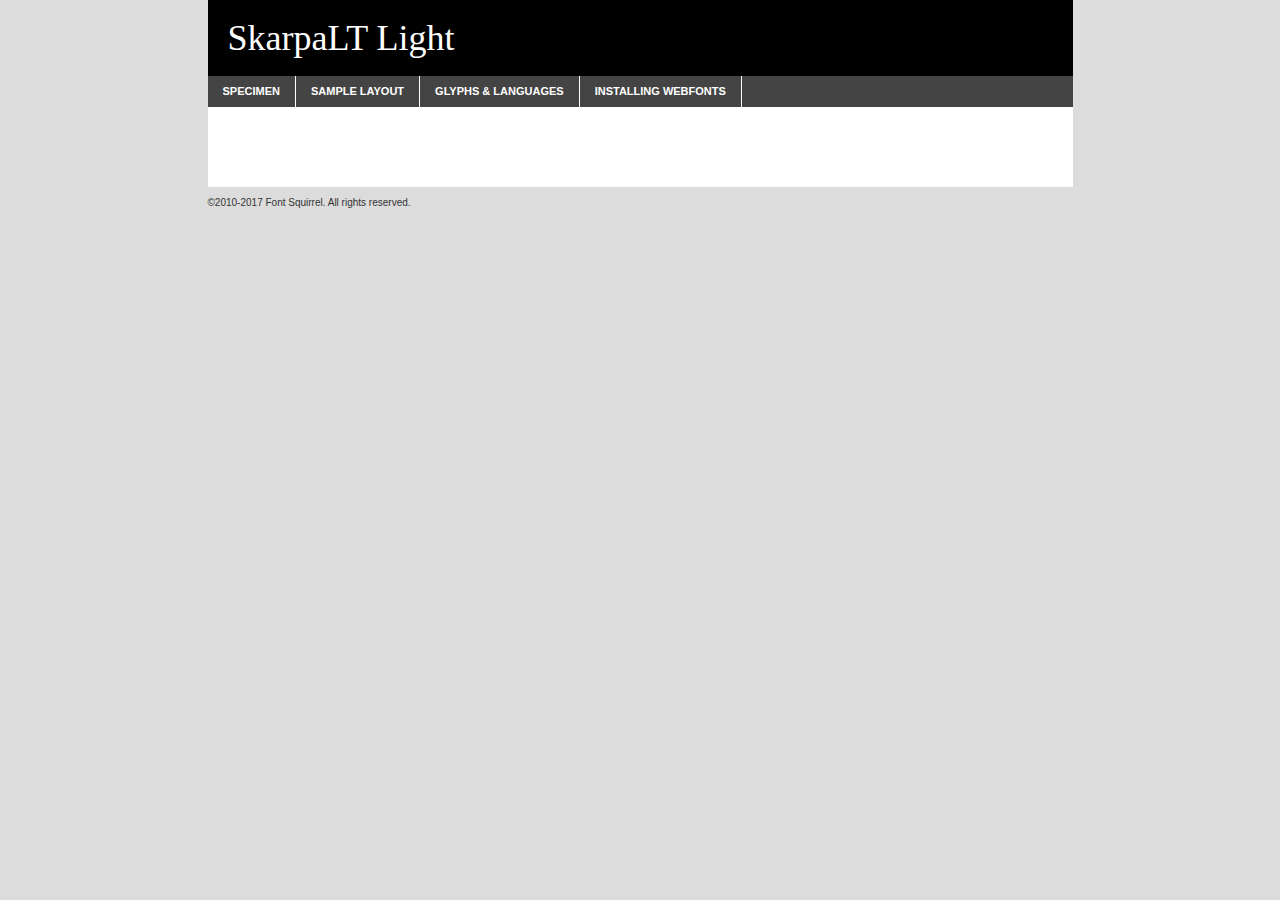
<file: assets/css/fonts/skarpalt-demo.html>
<!DOCTYPE html PUBLIC "-//W3C//DTD XHTML 1.0 Transitional//EN"
	"http://www.w3.org/TR/xhtml1/DTD/xhtml1-transitional.dtd">

<html xmlns="http://www.w3.org/1999/xhtml" xml:lang="en" lang="en">
<head>
	<meta http-equiv="Content-Type" content="text/html; charset=utf-8" />
	<script src="http://ajax.googleapis.com/ajax/libs/jquery/1.7.2/jquery.min.js" type="text/javascript" charset="utf-8"></script>
	<script type="text/javascript">
	(function($){$.fn.easyTabs=function(option){var param=jQuery.extend({fadeSpeed:"fast",defaultContent:1,activeClass:'active'},option);$(this).each(function(){var thisId="#"+this.id;if(param.defaultContent==''){param.defaultContent=1;}
	if(typeof param.defaultContent=="number")
	{var defaultTab=$(thisId+" .tabs li:eq("+(param.defaultContent-1)+") a").attr('href').substr(1);}else{var defaultTab=param.defaultContent;}
	$(thisId+" .tabs li a").each(function(){var tabToHide=$(this).attr('href').substr(1);$("#"+tabToHide).addClass('easytabs-tab-content');});hideAll();changeContent(defaultTab);function hideAll(){$(thisId+" .easytabs-tab-content").hide();}
	function changeContent(tabId){hideAll();$(thisId+" .tabs li").removeClass(param.activeClass);$(thisId+" .tabs li a[href=#"+tabId+"]").closest('li').addClass(param.activeClass);if(param.fadeSpeed!="none")
	{$(thisId+" #"+tabId).fadeIn(param.fadeSpeed);}else{$(thisId+" #"+tabId).show();}}
	$(thisId+" .tabs li").click(function(){var tabId=$(this).find('a').attr('href').substr(1);changeContent(tabId);return false;});});}})(jQuery);
	</script>
	<link rel="stylesheet" href="specimen_files/specimen_stylesheet.css" type="text/css" charset="utf-8" />
	<link rel="stylesheet" href="stylesheet.css" type="text/css" charset="utf-8" />

	<style type="text/css">
					body{
				font-family: 'skarpaltlight';
							}
		</style>

	<title>SkarpaLT Light Specimen</title>
	
	
	<script type="text/javascript" charset="utf-8">
		$(document).ready(function() {
			$('#container').easyTabs({defaultContent:1});
		});
	</script>
</head>

<body>
<div id="container">
	<div id="header">
		SkarpaLT Light	</div>
	<ul class="tabs">
		<li><a href="#specimen">Specimen</a></li>
		<li><a href="#layout">Sample Layout</a></li>
				<li><a href="#glyphs">Glyphs &amp; Languages</a></li>
		<li><a href="#installing">Installing Webfonts</a></li>
		
	</ul>
	
	<div id="main_content">

		
			<div id="specimen">
		
				<div class="section">
					<div class="grid12 firstcol">
						<div class="huge">AaBb</div>
					</div>
				</div>
		
				<div class="section">
					<div class="glyph_range">A&#x200B;B&#x200b;C&#x200b;D&#x200b;E&#x200b;F&#x200b;G&#x200b;H&#x200b;I&#x200b;J&#x200b;K&#x200b;L&#x200b;M&#x200b;N&#x200b;O&#x200b;P&#x200b;Q&#x200b;R&#x200b;S&#x200b;T&#x200b;U&#x200b;V&#x200b;W&#x200b;X&#x200b;Y&#x200b;Z&#x200b;a&#x200b;b&#x200b;c&#x200b;d&#x200b;e&#x200b;f&#x200b;g&#x200b;h&#x200b;i&#x200b;j&#x200b;k&#x200b;l&#x200b;m&#x200b;n&#x200b;o&#x200b;p&#x200b;q&#x200b;r&#x200b;s&#x200b;t&#x200b;u&#x200b;v&#x200b;w&#x200b;x&#x200b;y&#x200b;z&#x200b;1&#x200b;2&#x200b;3&#x200b;4&#x200b;5&#x200b;6&#x200b;7&#x200b;8&#x200b;9&#x200b;0&#x200b;&amp;&#x200b;.&#x200b;,&#x200b;?&#x200b;!&#x200b;&#64;&#x200b;(&#x200b;)&#x200b;#&#x200b;$&#x200b;%&#x200b;*&#x200b;+&#x200b;-&#x200b;=&#x200b;:&#x200b;;</div>
				</div>
				<div class="section">
					<div class="grid12 firstcol">
						<table class="sample_table">
							<tr><td>10</td><td class="size10">abcdefghijklmnopqrstuvwxyzABCDEFGHIJKLMNOPQRSTUVWXYZ0123456789abcdefghijklmnopqrstuvwxyzABCDEFGHIJKLMNOPQRSTUVWXYZ0123456789abcdefghijklmnopqrstuvwxyzABCDEFGHIJKLMNOPQRSTUVWXYZ</td></tr>
							<tr><td>11</td><td class="size11">abcdefghijklmnopqrstuvwxyzABCDEFGHIJKLMNOPQRSTUVWXYZ0123456789abcdefghijklmnopqrstuvwxyzABCDEFGHIJKLMNOPQRSTUVWXYZ0123456789abcdefghijklmnopqrstuvwxyzABCDEFGHIJKLMNOPQRSTUVWXYZ</td></tr>
							<tr><td>12</td><td class="size12">abcdefghijklmnopqrstuvwxyzABCDEFGHIJKLMNOPQRSTUVWXYZ0123456789abcdefghijklmnopqrstuvwxyzABCDEFGHIJKLMNOPQRSTUVWXYZ0123456789abcdefghijklmnopqrstuvwxyzABCDEFGHIJKLMNOPQRSTUVWXYZ</td></tr>
							<tr><td>13</td><td class="size13">abcdefghijklmnopqrstuvwxyzABCDEFGHIJKLMNOPQRSTUVWXYZ0123456789abcdefghijklmnopqrstuvwxyzABCDEFGHIJKLMNOPQRSTUVWXYZ0123456789abcdefghijklmnopqrstuvwxyzABCDEFGHIJKLMNOPQRSTUVWXYZ</td></tr>
							<tr><td>14</td><td class="size14">abcdefghijklmnopqrstuvwxyzABCDEFGHIJKLMNOPQRSTUVWXYZ0123456789abcdefghijklmnopqrstuvwxyzABCDEFGHIJKLMNOPQRSTUVWXYZ0123456789abcdefghijklmnopqrstuvwxyzABCDEFGHIJKLMNOPQRSTUVWXYZ</td></tr>
							<tr><td>16</td><td class="size16">abcdefghijklmnopqrstuvwxyzABCDEFGHIJKLMNOPQRSTUVWXYZ0123456789abcdefghijklmnopqrstuvwxyzABCDEFGHIJKLMNOPQRSTUVWXYZ</td></tr>
							<tr><td>18</td><td class="size18">abcdefghijklmnopqrstuvwxyzABCDEFGHIJKLMNOPQRSTUVWXYZ0123456789abcdefghijklmnopqrstuvwxyzABCDEFGHIJKLMNOPQRSTUVWXYZ</td></tr>
							<tr><td>20</td><td class="size20">abcdefghijklmnopqrstuvwxyzABCDEFGHIJKLMNOPQRSTUVWXYZ0123456789abcdefghijklmnopqrstuvwxyzABCDEFGHIJKLMNOPQRSTUVWXYZ</td></tr>
							<tr><td>24</td><td class="size24">abcdefghijklmnopqrstuvwxyzABCDEFGHIJKLMNOPQRSTUVWXYZ0123456789abcdefghijklmnopqrstuvwxyzABCDEFGHIJKLMNOPQRSTUVWXYZ</td></tr>
							<tr><td>30</td><td class="size30">abcdefghijklmnopqrstuvwxyzABCDEFGHIJKLMNOPQRSTUVWXYZ0123456789abcdefghijklmnopqrstuvwxyzABCDEFGHIJKLMNOPQRSTUVWXYZ</td></tr>
							<tr><td>36</td><td class="size36">abcdefghijklmnopqrstuvwxyzABCDEFGHIJKLMNOPQRSTUVWXYZ0123456789abcdefghijklmnopqrstuvwxyzABCDEFGHIJKLMNOPQRSTUVWXYZ</td></tr>
							<tr><td>48</td><td class="size48">abcdefghijklmnopqrstuvwxyzABCDEFGHIJKLMNOPQRSTUVWXYZ0123456789abcdefghijklmnopqrstuvwxyzABCDEFGHIJKLMNOPQRSTUVWXYZ</td></tr>
							<tr><td>60</td><td class="size60">abcdefghijklmnopqrstuvwxyzABCDEFGHIJKLMNOPQRSTUVWXYZ0123456789abcdefghijklmnopqrstuvwxyzABCDEFGHIJKLMNOPQRSTUVWXYZ</td></tr>
							<tr><td>72</td><td class="size72">abcdefghijklmnopqrstuvwxyzABCDEFGHIJKLMNOPQRSTUVWXYZ0123456789abcdefghijklmnopqrstuvwxyzABCDEFGHIJKLMNOPQRSTUVWXYZ</td></tr>
							<tr><td>90</td><td class="size90">abcdefghijklmnopqrstuvwxyzABCDEFGHIJKLMNOPQRSTUVWXYZ0123456789abcdefghijklmnopqrstuvwxyzABCDEFGHIJKLMNOPQRSTUVWXYZ</td></tr>
						</table>
				
					</div>
			
				</div>
		
		
		
								<div class="section" id="bodycomparison">


										<div id="xheight">
				<div class="fontbody">&#x25FC;&#x25FC;&#x25FC;&#x25FC;&#x25FC;&#x25FC;&#x25FC;&#x25FC;&#x25FC;&#x25FC;&#x25FC;&#x25FC;&#x25FC;&#x25FC;&#x25FC;&#x25FC;&#x25FC;&#x25FC;&#x25FC;&#x25FC;&#x25FC;&#x25FC;&#x25FC;&#x25FC;&#x25FC;&#x25FC;&#x25FC;&#x25FC;&#x25FC;&#x25FC;&#x25FC;&#x25FC;&#x25FC;&#x25FC;&#x25FC;&#x25FC;&#x25FC;&#x25FC;&#x25FC;&#x25FC;&#x25FC;&#x25FC;&#x25FC;&#x25FC;&#x25FC;&#x25FC;&#x25FC;&#x25FC;&#x25FC;&#x25FC;&#x25FC;&#x25FC;&#x25FC;&#x25FC;&#x25FC;&#x25FC;&#x25FC;&#x25FC;&#x25FC;&#x25FC;&#x25FC;&#x25FC;&#x25FC;&#x25FC;&#x25FC;&#x25FC;&#x25FC;&#x25FC;&#x25FC;&#x25FC;&#x25FC;&#x25FC;&#x25FC;&#x25FC;&#x25FC;&#x25FC;&#x25FC;&#x25FC;&#x25FC;&#x25FC;&#x25FC;&#x25FC;&#x25FC;&#x25FC;&#x25FC;&#x25FC;&#x25FC;&#x25FC;&#x25FC;&#x25FC;&#x25FC;&#x25FC;&#x25FC;&#x25FC;&#x25FC;&#x25FC;&#x25FC;&#x25FC;&#x25FC;body</div><div class="arialbody">body</div><div class="verdanabody">body</div><div class="georgiabody">body</div></div>
										<div class="fontbody" style="z-index:1">
											body<span>SkarpaLT Light</span>
										</div>
										<div class="arialbody" style="z-index:1">
											body<span>Arial</span>
										</div>
										<div class="verdanabody" style="z-index:1">
											body<span>Verdana</span>
										</div>
										<div class="georgiabody" style="z-index:1">
											body<span>Georgia</span>
										</div>



								</div>
		
		
				<div class="section psample psample_row1" id="">
					
					<div class="grid2 firstcol">
						<p class="size10"><span>10.</span>Aenean lacinia bibendum nulla sed consectetur. Fusce dapibus, tellus ac cursus commodo, tortor mauris condimentum nibh, ut fermentum massa justo sit amet risus. Nullam id dolor id nibh ultricies vehicula ut id elit. Cum sociis natoque penatibus et magnis dis parturient montes, nascetur ridiculus mus. Nulla vitae elit libero, a pharetra augue.</p>
			
					</div>
					<div class="grid3">
						<p class="size11"><span>11.</span>Aenean lacinia bibendum nulla sed consectetur. Fusce dapibus, tellus ac cursus commodo, tortor mauris condimentum nibh, ut fermentum massa justo sit amet risus. Nullam id dolor id nibh ultricies vehicula ut id elit. Cum sociis natoque penatibus et magnis dis parturient montes, nascetur ridiculus mus. Nulla vitae elit libero, a pharetra augue.</p>
			
					</div>
					<div class="grid3">
						<p class="size12"><span>12.</span>Aenean lacinia bibendum nulla sed consectetur. Fusce dapibus, tellus ac cursus commodo, tortor mauris condimentum nibh, ut fermentum massa justo sit amet risus. Nullam id dolor id nibh ultricies vehicula ut id elit. Cum sociis natoque penatibus et magnis dis parturient montes, nascetur ridiculus mus. Nulla vitae elit libero, a pharetra augue.</p>
			
					</div>
					<div class="grid4">
						<p class="size13"><span>13.</span>Aenean lacinia bibendum nulla sed consectetur. Fusce dapibus, tellus ac cursus commodo, tortor mauris condimentum nibh, ut fermentum massa justo sit amet risus. Nullam id dolor id nibh ultricies vehicula ut id elit. Cum sociis natoque penatibus et magnis dis parturient montes, nascetur ridiculus mus. Nulla vitae elit libero, a pharetra augue.</p>
			
					</div>
					<div class="white_blend"></div>
					
				</div>
				<div class="section psample psample_row2" id="">
					<div class="grid3 firstcol">
						<p class="size14"><span>14.</span>Aenean lacinia bibendum nulla sed consectetur. Fusce dapibus, tellus ac cursus commodo, tortor mauris condimentum nibh, ut fermentum massa justo sit amet risus. Nullam id dolor id nibh ultricies vehicula ut id elit. Cum sociis natoque penatibus et magnis dis parturient montes, nascetur ridiculus mus. Nulla vitae elit libero, a pharetra augue.</p>
			
					</div>
					<div class="grid4">
						<p class="size16"><span>16.</span>Aenean lacinia bibendum nulla sed consectetur. Fusce dapibus, tellus ac cursus commodo, tortor mauris condimentum nibh, ut fermentum massa justo sit amet risus. Nullam id dolor id nibh ultricies vehicula ut id elit. Cum sociis natoque penatibus et magnis dis parturient montes, nascetur ridiculus mus. Nulla vitae elit libero, a pharetra augue.</p>
			
					</div>
					<div class="grid5">
						<p class="size18"><span>18.</span>Aenean lacinia bibendum nulla sed consectetur. Fusce dapibus, tellus ac cursus commodo, tortor mauris condimentum nibh, ut fermentum massa justo sit amet risus. Nullam id dolor id nibh ultricies vehicula ut id elit. Cum sociis natoque penatibus et magnis dis parturient montes, nascetur ridiculus mus. Nulla vitae elit libero, a pharetra augue.</p>
			
					</div>

					<div class="white_blend"></div>

				</div>
				
				<div class="section psample psample_row3" id="">
					<div class="grid5 firstcol">
						<p class="size20"><span>20.</span>Aenean lacinia bibendum nulla sed consectetur. Fusce dapibus, tellus ac cursus commodo, tortor mauris condimentum nibh, ut fermentum massa justo sit amet risus. Nullam id dolor id nibh ultricies vehicula ut id elit. Cum sociis natoque penatibus et magnis dis parturient montes, nascetur ridiculus mus. Nulla vitae elit libero, a pharetra augue.</p>
					</div>
					<div class="grid7">
						<p class="size24"><span>24.</span>Aenean lacinia bibendum nulla sed consectetur. Fusce dapibus, tellus ac cursus commodo, tortor mauris condimentum nibh, ut fermentum massa justo sit amet risus. Nullam id dolor id nibh ultricies vehicula ut id elit. Cum sociis natoque penatibus et magnis dis parturient montes, nascetur ridiculus mus. Nulla vitae elit libero, a pharetra augue.</p>
					</div>
					
					<div class="white_blend"></div>
					
				</div>
				
				<div class="section psample psample_row4" id="">
					<div class="grid12 firstcol">
						<p class="size30"><span>30.</span>Aenean lacinia bibendum nulla sed consectetur. Fusce dapibus, tellus ac cursus commodo, tortor mauris condimentum nibh, ut fermentum massa justo sit amet risus. Nullam id dolor id nibh ultricies vehicula ut id elit. Cum sociis natoque penatibus et magnis dis parturient montes, nascetur ridiculus mus. Nulla vitae elit libero, a pharetra augue.</p>
					</div>
					<div class="white_blend"></div>
					
				</div>
				
				
				
				<div class="section psample psample_row1 fullreverse">
					<div class="grid2 firstcol">
						<p class="size10"><span>10.</span>Aenean lacinia bibendum nulla sed consectetur. Fusce dapibus, tellus ac cursus commodo, tortor mauris condimentum nibh, ut fermentum massa justo sit amet risus. Nullam id dolor id nibh ultricies vehicula ut id elit. Cum sociis natoque penatibus et magnis dis parturient montes, nascetur ridiculus mus. Nulla vitae elit libero, a pharetra augue.</p>
			
					</div>
					<div class="grid3">
						<p class="size11"><span>11.</span>Aenean lacinia bibendum nulla sed consectetur. Fusce dapibus, tellus ac cursus commodo, tortor mauris condimentum nibh, ut fermentum massa justo sit amet risus. Nullam id dolor id nibh ultricies vehicula ut id elit. Cum sociis natoque penatibus et magnis dis parturient montes, nascetur ridiculus mus. Nulla vitae elit libero, a pharetra augue.</p>
			
					</div>
					<div class="grid3">
						<p class="size12"><span>12.</span>Aenean lacinia bibendum nulla sed consectetur. Fusce dapibus, tellus ac cursus commodo, tortor mauris condimentum nibh, ut fermentum massa justo sit amet risus. Nullam id dolor id nibh ultricies vehicula ut id elit. Cum sociis natoque penatibus et magnis dis parturient montes, nascetur ridiculus mus. Nulla vitae elit libero, a pharetra augue.</p>
			
					</div>
					<div class="grid4">
						<p class="size13"><span>13.</span>Aenean lacinia bibendum nulla sed consectetur. Fusce dapibus, tellus ac cursus commodo, tortor mauris condimentum nibh, ut fermentum massa justo sit amet risus. Nullam id dolor id nibh ultricies vehicula ut id elit. Cum sociis natoque penatibus et magnis dis parturient montes, nascetur ridiculus mus. Nulla vitae elit libero, a pharetra augue.</p>
			
					</div>
					<div class="black_blend"></div>
					
				</div>
				
				<div class="section psample psample_row2 fullreverse">
					<div class="grid3 firstcol">
						<p class="size14"><span>14.</span>Aenean lacinia bibendum nulla sed consectetur. Fusce dapibus, tellus ac cursus commodo, tortor mauris condimentum nibh, ut fermentum massa justo sit amet risus. Nullam id dolor id nibh ultricies vehicula ut id elit. Cum sociis natoque penatibus et magnis dis parturient montes, nascetur ridiculus mus. Nulla vitae elit libero, a pharetra augue.</p>
			
					</div>
					<div class="grid4">
						<p class="size16"><span>16.</span>Aenean lacinia bibendum nulla sed consectetur. Fusce dapibus, tellus ac cursus commodo, tortor mauris condimentum nibh, ut fermentum massa justo sit amet risus. Nullam id dolor id nibh ultricies vehicula ut id elit. Cum sociis natoque penatibus et magnis dis parturient montes, nascetur ridiculus mus. Nulla vitae elit libero, a pharetra augue.</p>
			
					</div>
					<div class="grid5">
						<p class="size18"><span>18.</span>Aenean lacinia bibendum nulla sed consectetur. Fusce dapibus, tellus ac cursus commodo, tortor mauris condimentum nibh, ut fermentum massa justo sit amet risus. Nullam id dolor id nibh ultricies vehicula ut id elit. Cum sociis natoque penatibus et magnis dis parturient montes, nascetur ridiculus mus. Nulla vitae elit libero, a pharetra augue.</p>
			
					</div>
					<div class="black_blend"></div>

				</div>
				
				<div class="section psample fullreverse psample_row3" id="">
					<div class="grid5 firstcol">
						<p class="size20"><span>20.</span>Aenean lacinia bibendum nulla sed consectetur. Fusce dapibus, tellus ac cursus commodo, tortor mauris condimentum nibh, ut fermentum massa justo sit amet risus. Nullam id dolor id nibh ultricies vehicula ut id elit. Cum sociis natoque penatibus et magnis dis parturient montes, nascetur ridiculus mus. Nulla vitae elit libero, a pharetra augue.</p>
					</div>
					<div class="grid7">
						<p class="size24"><span>24.</span>Aenean lacinia bibendum nulla sed consectetur. Fusce dapibus, tellus ac cursus commodo, tortor mauris condimentum nibh, ut fermentum massa justo sit amet risus. Nullam id dolor id nibh ultricies vehicula ut id elit. Cum sociis natoque penatibus et magnis dis parturient montes, nascetur ridiculus mus. Nulla vitae elit libero, a pharetra augue.</p>
					</div>
					
					<div class="black_blend"></div>
					
				</div>
				
				<div class="section psample fullreverse psample_row4" id="" style="border-bottom: 20px #000 solid;">
					<div class="grid12 firstcol">
						<p class="size30"><span>30.</span>Aenean lacinia bibendum nulla sed consectetur. Fusce dapibus, tellus ac cursus commodo, tortor mauris condimentum nibh, ut fermentum massa justo sit amet risus. Nullam id dolor id nibh ultricies vehicula ut id elit. Cum sociis natoque penatibus et magnis dis parturient montes, nascetur ridiculus mus. Nulla vitae elit libero, a pharetra augue.</p>
					</div>
					<div class="black_blend"></div>
					
				</div>
				
				
				
				
			</div>
			
			<div id="layout">
				
				<div class="section">
					
					<div class="grid12 firstcol">
						<h1>Lorem Ipsum Dolor</h1>
						<h2>Etiam porta sem malesuada magna mollis euismod</h2>
						
						<p class="byline">By <a href="#link">Aenean Lacinia</a></p>
					</div>
				</div>
				<div class="section">
					<div class="grid8 firstcol">
						<p class="large">Donec sed odio dui. Morbi leo risus, porta ac consectetur ac, vestibulum at eros. Fusce dapibus, tellus ac cursus commodo, tortor mauris condimentum nibh, ut fermentum massa justo sit amet risus. </p>

						
						<h3>Pellentesque ornare sem</h3>

						<p>Maecenas sed diam eget risus varius blandit sit amet non magna. Maecenas faucibus mollis interdum. Donec ullamcorper nulla non metus auctor fringilla. Nullam id dolor id nibh ultricies vehicula ut id elit. Nullam id dolor id nibh ultricies vehicula ut id elit. </p>

						<p>Aenean eu leo quam. Pellentesque ornare sem lacinia quam venenatis vestibulum. Lorem ipsum dolor sit amet, consectetur adipiscing elit. Cum sociis natoque penatibus et magnis dis parturient montes, nascetur ridiculus mus. </p>

						<p>Nulla vitae elit libero, a pharetra augue. Praesent commodo cursus magna, vel scelerisque nisl consectetur et. Aenean lacinia bibendum nulla sed consectetur. </p>

						<p>Nullam quis risus eget urna mollis ornare vel eu leo. Nullam quis risus eget urna mollis ornare vel eu leo. Maecenas sed diam eget risus varius blandit sit amet non magna. Donec ullamcorper nulla non metus auctor fringilla. </p>

						<h3>Cras mattis consectetur</h3>

						<p>Aenean eu leo quam. Pellentesque ornare sem lacinia quam venenatis vestibulum. Aenean lacinia bibendum nulla sed consectetur. Integer posuere erat a ante venenatis dapibus posuere velit aliquet. Cras mattis consectetur purus sit amet fermentum. </p>

						<p>Nullam id dolor id nibh ultricies vehicula ut id elit. Nullam quis risus eget urna mollis ornare vel eu leo. Cras mattis consectetur purus sit amet fermentum.</p>
					</div>
					
					<div class="grid4 sidebar">
						
						<div class="box reverse">
							<p class="last">Nullam quis risus eget urna mollis ornare vel eu leo. Donec ullamcorper nulla non metus auctor fringilla. Cras mattis consectetur purus sit amet fermentum. Sed posuere consectetur est at lobortis. Lorem ipsum dolor sit amet, consectetur adipiscing elit. </p>
						</div>
						
						<p class="caption">Maecenas sed diam eget risus varius.</p>

						<p>Vestibulum id ligula porta felis euismod semper. Integer posuere erat a ante venenatis dapibus posuere velit aliquet. Vestibulum id ligula porta felis euismod semper. Sed posuere consectetur est at lobortis. Maecenas sed diam eget risus varius blandit sit amet non magna. Fusce dapibus, tellus ac cursus commodo, tortor mauris condimentum nibh, ut fermentum massa justo sit amet risus. </p>

					

						<p>Duis mollis, est non commodo luctus, nisi erat porttitor ligula, eget lacinia odio sem nec elit. Aenean lacinia bibendum nulla sed consectetur. Vivamus sagittis lacus vel augue laoreet rutrum faucibus dolor auctor. Aenean lacinia bibendum nulla sed consectetur. Nullam quis risus eget urna mollis ornare vel eu leo. </p>

						<p>Praesent commodo cursus magna, vel scelerisque nisl consectetur et. Donec ullamcorper nulla non metus auctor fringilla. Maecenas faucibus mollis interdum. Fusce dapibus, tellus ac cursus commodo, tortor mauris condimentum nibh, ut fermentum massa justo sit amet risus. </p>

					</div>
				</div>
				
			</div>


			



		<div id="glyphs">
			<div class="section">
				<div class="grid12 firstcol">
			
				<h1>Language Support</h1>
				<p>The subset of SkarpaLT Light in this kit supports the following languages:<br />
			
					Albanian, Basque, Breton, Chamorro, Danish, Dutch, English, Finnish, French, Frisian, Galician, German, Italian, Malagasy, Norwegian, Portuguese, Spanish, Alsatian, Aragonese, Arapaho, Arrernte, Asturian, Aymara, Bislama, Cebuano, Corsican, Fijian, French_creole, Genoese, Gilbertese, Greenlandic, Haitian_creole, Hiligaynon, Hmong, Hopi, Ibanag, Iloko_ilokano, Indonesian, Interglossa_glosa, Interlingua, Irish_gaelic, Jerriais, Lojban, Lombard, Luxembourgeois, Manx, Mohawk, Norfolk_pitcairnese, Occitan, Oromo, Pangasinan, Papiamento, Piedmontese, Potawatomi, Rhaeto-romance, Romansh, Rotokas, Sami_lule, Samoan, Sardinian, Scots_gaelic, Seychelles_creole, Shona, Sicilian, Somali, Southern_ndebele, Swahili, Swati_swazi, Tagalog_filipino_pilipino, Tetum, Tok_pisin, Uyghur_latinized, Volapuk, Walloon, Warlpiri, Xhosa, Yapese, Zulu, Latinbasic, Ubasic, Demo				</p>
				<h1>Glyph Chart</h1>
				<p>The subset of SkarpaLT Light in this kit includes all the glyphs listed below. Unicode entities are included above each glyph to help you insert individual characters into your layout.</p>
				<div id="glyph_chart">
			
																				 <div><p>&amp;#13;</p>&#13;</div>
																				 <div><p>&amp;#32;</p>&#32;</div>
																				 <div><p>&amp;#33;</p>&#33;</div>
																				 <div><p>&amp;#34;</p>&#34;</div>
																				 <div><p>&amp;#35;</p>&#35;</div>
																				 <div><p>&amp;#36;</p>&#36;</div>
																				 <div><p>&amp;#37;</p>&#37;</div>
																				 <div><p>&amp;#38;</p>&#38;</div>
																				 <div><p>&amp;#39;</p>&#39;</div>
																				 <div><p>&amp;#40;</p>&#40;</div>
																				 <div><p>&amp;#41;</p>&#41;</div>
																				 <div><p>&amp;#42;</p>&#42;</div>
																				 <div><p>&amp;#43;</p>&#43;</div>
																				 <div><p>&amp;#44;</p>&#44;</div>
																				 <div><p>&amp;#45;</p>&#45;</div>
																				 <div><p>&amp;#46;</p>&#46;</div>
																				 <div><p>&amp;#47;</p>&#47;</div>
																				 <div><p>&amp;#48;</p>&#48;</div>
																				 <div><p>&amp;#49;</p>&#49;</div>
																				 <div><p>&amp;#50;</p>&#50;</div>
																				 <div><p>&amp;#51;</p>&#51;</div>
																				 <div><p>&amp;#52;</p>&#52;</div>
																				 <div><p>&amp;#53;</p>&#53;</div>
																				 <div><p>&amp;#54;</p>&#54;</div>
																				 <div><p>&amp;#55;</p>&#55;</div>
																				 <div><p>&amp;#56;</p>&#56;</div>
																				 <div><p>&amp;#57;</p>&#57;</div>
																				 <div><p>&amp;#58;</p>&#58;</div>
																				 <div><p>&amp;#59;</p>&#59;</div>
																				 <div><p>&amp;#60;</p>&#60;</div>
																				 <div><p>&amp;#61;</p>&#61;</div>
																				 <div><p>&amp;#62;</p>&#62;</div>
																				 <div><p>&amp;#63;</p>&#63;</div>
																				 <div><p>&amp;#64;</p>&#64;</div>
																				 <div><p>&amp;#65;</p>&#65;</div>
																				 <div><p>&amp;#66;</p>&#66;</div>
																				 <div><p>&amp;#67;</p>&#67;</div>
																				 <div><p>&amp;#68;</p>&#68;</div>
																				 <div><p>&amp;#69;</p>&#69;</div>
																				 <div><p>&amp;#70;</p>&#70;</div>
																				 <div><p>&amp;#71;</p>&#71;</div>
																				 <div><p>&amp;#72;</p>&#72;</div>
																				 <div><p>&amp;#73;</p>&#73;</div>
																				 <div><p>&amp;#74;</p>&#74;</div>
																				 <div><p>&amp;#75;</p>&#75;</div>
																				 <div><p>&amp;#76;</p>&#76;</div>
																				 <div><p>&amp;#77;</p>&#77;</div>
																				 <div><p>&amp;#78;</p>&#78;</div>
																				 <div><p>&amp;#79;</p>&#79;</div>
																				 <div><p>&amp;#80;</p>&#80;</div>
																				 <div><p>&amp;#81;</p>&#81;</div>
																				 <div><p>&amp;#82;</p>&#82;</div>
																				 <div><p>&amp;#83;</p>&#83;</div>
																				 <div><p>&amp;#84;</p>&#84;</div>
																				 <div><p>&amp;#85;</p>&#85;</div>
																				 <div><p>&amp;#86;</p>&#86;</div>
																				 <div><p>&amp;#87;</p>&#87;</div>
																				 <div><p>&amp;#88;</p>&#88;</div>
																				 <div><p>&amp;#89;</p>&#89;</div>
																				 <div><p>&amp;#90;</p>&#90;</div>
																				 <div><p>&amp;#91;</p>&#91;</div>
																				 <div><p>&amp;#92;</p>&#92;</div>
																				 <div><p>&amp;#93;</p>&#93;</div>
																				 <div><p>&amp;#94;</p>&#94;</div>
																				 <div><p>&amp;#95;</p>&#95;</div>
																				 <div><p>&amp;#96;</p>&#96;</div>
																				 <div><p>&amp;#97;</p>&#97;</div>
																				 <div><p>&amp;#98;</p>&#98;</div>
																				 <div><p>&amp;#99;</p>&#99;</div>
																				 <div><p>&amp;#100;</p>&#100;</div>
																				 <div><p>&amp;#101;</p>&#101;</div>
																				 <div><p>&amp;#102;</p>&#102;</div>
																				 <div><p>&amp;#103;</p>&#103;</div>
																				 <div><p>&amp;#104;</p>&#104;</div>
																				 <div><p>&amp;#105;</p>&#105;</div>
																				 <div><p>&amp;#106;</p>&#106;</div>
																				 <div><p>&amp;#107;</p>&#107;</div>
																				 <div><p>&amp;#108;</p>&#108;</div>
																				 <div><p>&amp;#109;</p>&#109;</div>
																				 <div><p>&amp;#110;</p>&#110;</div>
																				 <div><p>&amp;#111;</p>&#111;</div>
																				 <div><p>&amp;#112;</p>&#112;</div>
																				 <div><p>&amp;#113;</p>&#113;</div>
																				 <div><p>&amp;#114;</p>&#114;</div>
																				 <div><p>&amp;#115;</p>&#115;</div>
																				 <div><p>&amp;#116;</p>&#116;</div>
																				 <div><p>&amp;#117;</p>&#117;</div>
																				 <div><p>&amp;#118;</p>&#118;</div>
																				 <div><p>&amp;#119;</p>&#119;</div>
																				 <div><p>&amp;#120;</p>&#120;</div>
																				 <div><p>&amp;#121;</p>&#121;</div>
																				 <div><p>&amp;#122;</p>&#122;</div>
																				 <div><p>&amp;#123;</p>&#123;</div>
																				 <div><p>&amp;#124;</p>&#124;</div>
																				 <div><p>&amp;#125;</p>&#125;</div>
																				 <div><p>&amp;#126;</p>&#126;</div>
																				 <div><p>&amp;#160;</p>&#160;</div>
																				 <div><p>&amp;#161;</p>&#161;</div>
																				 <div><p>&amp;#162;</p>&#162;</div>
																				 <div><p>&amp;#163;</p>&#163;</div>
																				 <div><p>&amp;#164;</p>&#164;</div>
																				 <div><p>&amp;#165;</p>&#165;</div>
																				 <div><p>&amp;#166;</p>&#166;</div>
																				 <div><p>&amp;#167;</p>&#167;</div>
																				 <div><p>&amp;#168;</p>&#168;</div>
																				 <div><p>&amp;#169;</p>&#169;</div>
																				 <div><p>&amp;#170;</p>&#170;</div>
																				 <div><p>&amp;#171;</p>&#171;</div>
																				 <div><p>&amp;#172;</p>&#172;</div>
																				 <div><p>&amp;#173;</p>&#173;</div>
																				 <div><p>&amp;#174;</p>&#174;</div>
																				 <div><p>&amp;#175;</p>&#175;</div>
																				 <div><p>&amp;#176;</p>&#176;</div>
																				 <div><p>&amp;#177;</p>&#177;</div>
																				 <div><p>&amp;#178;</p>&#178;</div>
																				 <div><p>&amp;#179;</p>&#179;</div>
																				 <div><p>&amp;#180;</p>&#180;</div>
																				 <div><p>&amp;#181;</p>&#181;</div>
																				 <div><p>&amp;#182;</p>&#182;</div>
																				 <div><p>&amp;#183;</p>&#183;</div>
																				 <div><p>&amp;#184;</p>&#184;</div>
																				 <div><p>&amp;#185;</p>&#185;</div>
																				 <div><p>&amp;#186;</p>&#186;</div>
																				 <div><p>&amp;#187;</p>&#187;</div>
																				 <div><p>&amp;#188;</p>&#188;</div>
																				 <div><p>&amp;#189;</p>&#189;</div>
																				 <div><p>&amp;#190;</p>&#190;</div>
																				 <div><p>&amp;#191;</p>&#191;</div>
																				 <div><p>&amp;#192;</p>&#192;</div>
																				 <div><p>&amp;#193;</p>&#193;</div>
																				 <div><p>&amp;#194;</p>&#194;</div>
																				 <div><p>&amp;#195;</p>&#195;</div>
																				 <div><p>&amp;#196;</p>&#196;</div>
																				 <div><p>&amp;#197;</p>&#197;</div>
																				 <div><p>&amp;#198;</p>&#198;</div>
																				 <div><p>&amp;#199;</p>&#199;</div>
																				 <div><p>&amp;#200;</p>&#200;</div>
																				 <div><p>&amp;#201;</p>&#201;</div>
																				 <div><p>&amp;#202;</p>&#202;</div>
																				 <div><p>&amp;#203;</p>&#203;</div>
																				 <div><p>&amp;#204;</p>&#204;</div>
																				 <div><p>&amp;#205;</p>&#205;</div>
																				 <div><p>&amp;#206;</p>&#206;</div>
																				 <div><p>&amp;#207;</p>&#207;</div>
																				 <div><p>&amp;#208;</p>&#208;</div>
																				 <div><p>&amp;#209;</p>&#209;</div>
																				 <div><p>&amp;#210;</p>&#210;</div>
																				 <div><p>&amp;#211;</p>&#211;</div>
																				 <div><p>&amp;#212;</p>&#212;</div>
																				 <div><p>&amp;#213;</p>&#213;</div>
																				 <div><p>&amp;#214;</p>&#214;</div>
																				 <div><p>&amp;#215;</p>&#215;</div>
																				 <div><p>&amp;#216;</p>&#216;</div>
																				 <div><p>&amp;#217;</p>&#217;</div>
																				 <div><p>&amp;#218;</p>&#218;</div>
																				 <div><p>&amp;#219;</p>&#219;</div>
																				 <div><p>&amp;#220;</p>&#220;</div>
																				 <div><p>&amp;#221;</p>&#221;</div>
																				 <div><p>&amp;#223;</p>&#223;</div>
																				 <div><p>&amp;#224;</p>&#224;</div>
																				 <div><p>&amp;#225;</p>&#225;</div>
																				 <div><p>&amp;#226;</p>&#226;</div>
																				 <div><p>&amp;#227;</p>&#227;</div>
																				 <div><p>&amp;#228;</p>&#228;</div>
																				 <div><p>&amp;#229;</p>&#229;</div>
																				 <div><p>&amp;#230;</p>&#230;</div>
																				 <div><p>&amp;#231;</p>&#231;</div>
																				 <div><p>&amp;#232;</p>&#232;</div>
																				 <div><p>&amp;#233;</p>&#233;</div>
																				 <div><p>&amp;#234;</p>&#234;</div>
																				 <div><p>&amp;#235;</p>&#235;</div>
																				 <div><p>&amp;#236;</p>&#236;</div>
																				 <div><p>&amp;#237;</p>&#237;</div>
																				 <div><p>&amp;#238;</p>&#238;</div>
																				 <div><p>&amp;#239;</p>&#239;</div>
																				 <div><p>&amp;#241;</p>&#241;</div>
																				 <div><p>&amp;#242;</p>&#242;</div>
																				 <div><p>&amp;#243;</p>&#243;</div>
																				 <div><p>&amp;#244;</p>&#244;</div>
																				 <div><p>&amp;#245;</p>&#245;</div>
																				 <div><p>&amp;#246;</p>&#246;</div>
																				 <div><p>&amp;#247;</p>&#247;</div>
																				 <div><p>&amp;#248;</p>&#248;</div>
																				 <div><p>&amp;#249;</p>&#249;</div>
																				 <div><p>&amp;#250;</p>&#250;</div>
																				 <div><p>&amp;#251;</p>&#251;</div>
																				 <div><p>&amp;#252;</p>&#252;</div>
																				 <div><p>&amp;#253;</p>&#253;</div>
																				 <div><p>&amp;#255;</p>&#255;</div>
																				 <div><p>&amp;#338;</p>&#338;</div>
																				 <div><p>&amp;#339;</p>&#339;</div>
																				 <div><p>&amp;#376;</p>&#376;</div>
																				 <div><p>&amp;#710;</p>&#710;</div>
																				 <div><p>&amp;#8192;</p>&#8192;</div>
																				 <div><p>&amp;#8193;</p>&#8193;</div>
																				 <div><p>&amp;#8194;</p>&#8194;</div>
																				 <div><p>&amp;#8195;</p>&#8195;</div>
																				 <div><p>&amp;#8196;</p>&#8196;</div>
																				 <div><p>&amp;#8197;</p>&#8197;</div>
																				 <div><p>&amp;#8198;</p>&#8198;</div>
																				 <div><p>&amp;#8199;</p>&#8199;</div>
																				 <div><p>&amp;#8200;</p>&#8200;</div>
																				 <div><p>&amp;#8201;</p>&#8201;</div>
																				 <div><p>&amp;#8202;</p>&#8202;</div>
																				 <div><p>&amp;#8208;</p>&#8208;</div>
																				 <div><p>&amp;#8209;</p>&#8209;</div>
																				 <div><p>&amp;#8210;</p>&#8210;</div>
																				 <div><p>&amp;#8211;</p>&#8211;</div>
																				 <div><p>&amp;#8212;</p>&#8212;</div>
																				 <div><p>&amp;#8216;</p>&#8216;</div>
																				 <div><p>&amp;#8217;</p>&#8217;</div>
																				 <div><p>&amp;#8218;</p>&#8218;</div>
																				 <div><p>&amp;#8220;</p>&#8220;</div>
																				 <div><p>&amp;#8221;</p>&#8221;</div>
																				 <div><p>&amp;#8222;</p>&#8222;</div>
																				 <div><p>&amp;#8239;</p>&#8239;</div>
																				 <div><p>&amp;#8249;</p>&#8249;</div>
																				 <div><p>&amp;#8250;</p>&#8250;</div>
																				 <div><p>&amp;#8287;</p>&#8287;</div>
																				 <div><p>&amp;#8364;</p>&#8364;</div>
																				 <div><p>&amp;#9724;</p>&#9724;</div>
																																						</div>	
				</div>
		
		
			</div>
		</div>
		
		
		<div id="specs">
			
		</div>
	
		<div id="installing">
			<div class="section">
				<div class="grid7 firstcol">
					<h1>Installing Webfonts</h1>
					
					<p>Webfonts are supported by all major browser platforms but not all in the same way. There are currently four different font formats that must be included in order to target all browsers. This includes TTF, WOFF, EOT and SVG.</p>
					
					<h2>1. Upload your webfonts</h2>
					<p>You must upload your webfont kit to your website. They should be in or near the same directory as your CSS files.</p>
					
					<h2>2. Include the webfont stylesheet</h2>
					<p>A special CSS @font-face declaration helps the various browsers select the appropriate font it needs without causing you a bunch of headaches. Learn more about this syntax by reading the <a href="https://www.fontspring.com/blog/further-hardening-of-the-bulletproof-syntax">Fontspring blog post</a> about it. The code for it is as follows:</p>


<code>
@font-face{ 
	font-family: 'MyWebFont';
	src: url('WebFont.eot');
	src: url('WebFont.eot?#iefix') format('embedded-opentype'),
	     url('WebFont.woff') format('woff'),
	     url('WebFont.ttf') format('truetype'),
	     url('WebFont.svg#webfont') format('svg');
}
</code>

	<p>We've already gone ahead and generated the code for you. All you have to do is link to the stylesheet in your HTML, like this:</p>
	<code>&lt;link rel=&quot;stylesheet&quot; href=&quot;stylesheet.css&quot; type=&quot;text/css&quot; charset=&quot;utf-8&quot; /&gt;</code>

					<h2>3. Modify your own stylesheet</h2>
					<p>To take advantage of your new fonts, you must tell your stylesheet to use them. Look at the original @font-face declaration above and find the property called "font-family." The name linked there will be what you use to reference the font. Prepend that webfont name to the font stack in the "font-family" property, inside the selector you want to change. For example:</p>
<code>p { font-family: 'WebFont', Arial, sans-serif; }</code>

<h2>4. Test</h2>
<p>Getting webfonts to work cross-browser <em>can</em> be tricky. Use the information in the sidebar to help you if you find that fonts aren't loading in a particular browser.</p>
				</div>
				
				<div class="grid5 sidebar">
					<div class="box">
						<h2>Troubleshooting<br />Font-Face Problems</h2>
						<p>Having trouble getting your webfonts to load in your new website? Here are some tips to sort out what might be the problem.</p>

						<h3>Fonts not showing in any browser</h3>

						<p>This sounds like you need to work on the plumbing. You either did not upload the fonts to the correct directory, or you did not link the fonts properly in the CSS. If you've confirmed that all this is correct and you still have a problem, take a look at your .htaccess file and see if requests are getting intercepted.</p>

						<h3>Fonts not loading in iPhone or iPad</h3>

						<p>The most common problem here is that you are serving the fonts from an IIS server. IIS refuses to serve files that have unknown MIME types. If that is the case, you must set the MIME type for SVG to "image/svg+xml" in the server settings. Follow these instructions from Microsoft if you need help.</p>

						<h3>Fonts not loading in Firefox</h3>

						<p>The primary reason for this failure? You are still using a version Firefox older than 3.5. So upgrade already! If that isn't it, then you are very likely serving fonts from a different domain. Firefox requires that all font assets be served from the same domain. Lastly it is possible that you need to add WOFF to your list of MIME types (if you are serving via IIS.)</p>

						<h3>Fonts not loading in IE</h3>

						<p>Are you looking at Internet Explorer on an actual Windows machine or are you cheating by using a service like Adobe BrowserLab? Many of these screenshot services do not render @font-face for IE. Best to test it on a real machine.</p>

						<h3>Fonts not loading in IE9</h3>

						<p>IE9, like Firefox, requires that fonts be served from the same domain as the website. Make sure that is the case.</p>
					</div>
				</div>
			</div>
			
		</div>
	
	</div>
	<div id="footer">
		<p>&copy;2010-2017 Font Squirrel. All rights reserved.</p>
	</div>
</div>
</body>
</html>
</file>
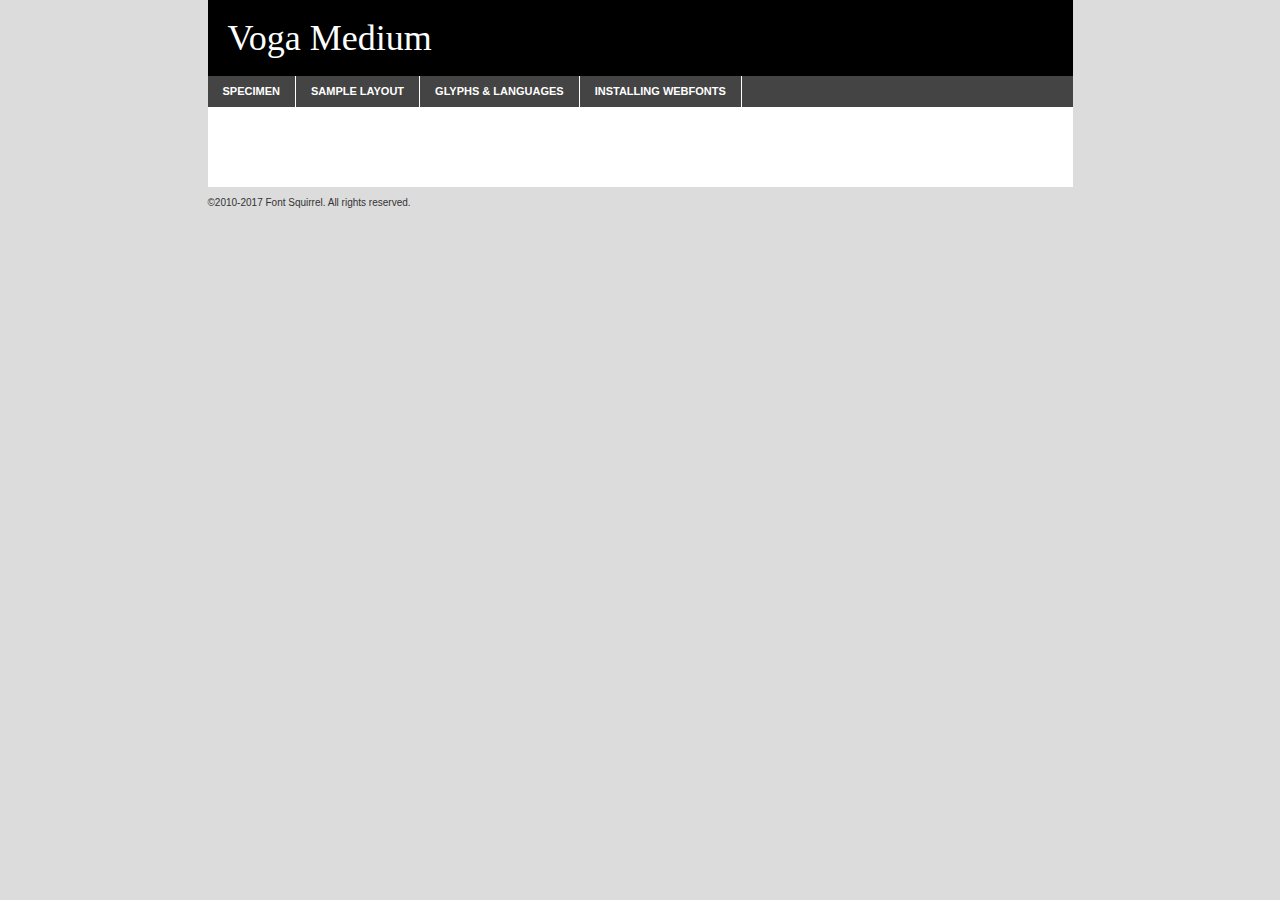
<file: assets/css/fonts/voga-medium-demo.html>
<!DOCTYPE html PUBLIC "-//W3C//DTD XHTML 1.0 Transitional//EN"
	"http://www.w3.org/TR/xhtml1/DTD/xhtml1-transitional.dtd">

<html xmlns="http://www.w3.org/1999/xhtml" xml:lang="en" lang="en">
<head>
	<meta http-equiv="Content-Type" content="text/html; charset=utf-8" />
	<script src="http://ajax.googleapis.com/ajax/libs/jquery/1.7.2/jquery.min.js" type="text/javascript" charset="utf-8"></script>
	<script type="text/javascript">
	(function($){$.fn.easyTabs=function(option){var param=jQuery.extend({fadeSpeed:"fast",defaultContent:1,activeClass:'active'},option);$(this).each(function(){var thisId="#"+this.id;if(param.defaultContent==''){param.defaultContent=1;}
	if(typeof param.defaultContent=="number")
	{var defaultTab=$(thisId+" .tabs li:eq("+(param.defaultContent-1)+") a").attr('href').substr(1);}else{var defaultTab=param.defaultContent;}
	$(thisId+" .tabs li a").each(function(){var tabToHide=$(this).attr('href').substr(1);$("#"+tabToHide).addClass('easytabs-tab-content');});hideAll();changeContent(defaultTab);function hideAll(){$(thisId+" .easytabs-tab-content").hide();}
	function changeContent(tabId){hideAll();$(thisId+" .tabs li").removeClass(param.activeClass);$(thisId+" .tabs li a[href=#"+tabId+"]").closest('li').addClass(param.activeClass);if(param.fadeSpeed!="none")
	{$(thisId+" #"+tabId).fadeIn(param.fadeSpeed);}else{$(thisId+" #"+tabId).show();}}
	$(thisId+" .tabs li").click(function(){var tabId=$(this).find('a').attr('href').substr(1);changeContent(tabId);return false;});});}})(jQuery);
	</script>
	<link rel="stylesheet" href="specimen_files/specimen_stylesheet.css" type="text/css" charset="utf-8" />
	<link rel="stylesheet" href="stylesheet.css" type="text/css" charset="utf-8" />

	<style type="text/css">
					body{
				font-family: 'vogamedium';
							}
		</style>

	<title>Voga Medium Specimen</title>
	
	
	<script type="text/javascript" charset="utf-8">
		$(document).ready(function() {
			$('#container').easyTabs({defaultContent:1});
		});
	</script>
</head>

<body>
<div id="container">
	<div id="header">
		Voga Medium	</div>
	<ul class="tabs">
		<li><a href="#specimen">Specimen</a></li>
		<li><a href="#layout">Sample Layout</a></li>
				<li><a href="#glyphs">Glyphs &amp; Languages</a></li>
		<li><a href="#installing">Installing Webfonts</a></li>
		
	</ul>
	
	<div id="main_content">

		
			<div id="specimen">
		
				<div class="section">
					<div class="grid12 firstcol">
						<div class="huge">AaBb</div>
					</div>
				</div>
		
				<div class="section">
					<div class="glyph_range">A&#x200B;B&#x200b;C&#x200b;D&#x200b;E&#x200b;F&#x200b;G&#x200b;H&#x200b;I&#x200b;J&#x200b;K&#x200b;L&#x200b;M&#x200b;N&#x200b;O&#x200b;P&#x200b;Q&#x200b;R&#x200b;S&#x200b;T&#x200b;U&#x200b;V&#x200b;W&#x200b;X&#x200b;Y&#x200b;Z&#x200b;a&#x200b;b&#x200b;c&#x200b;d&#x200b;e&#x200b;f&#x200b;g&#x200b;h&#x200b;i&#x200b;j&#x200b;k&#x200b;l&#x200b;m&#x200b;n&#x200b;o&#x200b;p&#x200b;q&#x200b;r&#x200b;s&#x200b;t&#x200b;u&#x200b;v&#x200b;w&#x200b;x&#x200b;y&#x200b;z&#x200b;1&#x200b;2&#x200b;3&#x200b;4&#x200b;5&#x200b;6&#x200b;7&#x200b;8&#x200b;9&#x200b;0&#x200b;&amp;&#x200b;.&#x200b;,&#x200b;?&#x200b;!&#x200b;&#64;&#x200b;(&#x200b;)&#x200b;#&#x200b;$&#x200b;%&#x200b;*&#x200b;+&#x200b;-&#x200b;=&#x200b;:&#x200b;;</div>
				</div>
				<div class="section">
					<div class="grid12 firstcol">
						<table class="sample_table">
							<tr><td>10</td><td class="size10">abcdefghijklmnopqrstuvwxyzABCDEFGHIJKLMNOPQRSTUVWXYZ0123456789abcdefghijklmnopqrstuvwxyzABCDEFGHIJKLMNOPQRSTUVWXYZ0123456789abcdefghijklmnopqrstuvwxyzABCDEFGHIJKLMNOPQRSTUVWXYZ</td></tr>
							<tr><td>11</td><td class="size11">abcdefghijklmnopqrstuvwxyzABCDEFGHIJKLMNOPQRSTUVWXYZ0123456789abcdefghijklmnopqrstuvwxyzABCDEFGHIJKLMNOPQRSTUVWXYZ0123456789abcdefghijklmnopqrstuvwxyzABCDEFGHIJKLMNOPQRSTUVWXYZ</td></tr>
							<tr><td>12</td><td class="size12">abcdefghijklmnopqrstuvwxyzABCDEFGHIJKLMNOPQRSTUVWXYZ0123456789abcdefghijklmnopqrstuvwxyzABCDEFGHIJKLMNOPQRSTUVWXYZ0123456789abcdefghijklmnopqrstuvwxyzABCDEFGHIJKLMNOPQRSTUVWXYZ</td></tr>
							<tr><td>13</td><td class="size13">abcdefghijklmnopqrstuvwxyzABCDEFGHIJKLMNOPQRSTUVWXYZ0123456789abcdefghijklmnopqrstuvwxyzABCDEFGHIJKLMNOPQRSTUVWXYZ0123456789abcdefghijklmnopqrstuvwxyzABCDEFGHIJKLMNOPQRSTUVWXYZ</td></tr>
							<tr><td>14</td><td class="size14">abcdefghijklmnopqrstuvwxyzABCDEFGHIJKLMNOPQRSTUVWXYZ0123456789abcdefghijklmnopqrstuvwxyzABCDEFGHIJKLMNOPQRSTUVWXYZ0123456789abcdefghijklmnopqrstuvwxyzABCDEFGHIJKLMNOPQRSTUVWXYZ</td></tr>
							<tr><td>16</td><td class="size16">abcdefghijklmnopqrstuvwxyzABCDEFGHIJKLMNOPQRSTUVWXYZ0123456789abcdefghijklmnopqrstuvwxyzABCDEFGHIJKLMNOPQRSTUVWXYZ</td></tr>
							<tr><td>18</td><td class="size18">abcdefghijklmnopqrstuvwxyzABCDEFGHIJKLMNOPQRSTUVWXYZ0123456789abcdefghijklmnopqrstuvwxyzABCDEFGHIJKLMNOPQRSTUVWXYZ</td></tr>
							<tr><td>20</td><td class="size20">abcdefghijklmnopqrstuvwxyzABCDEFGHIJKLMNOPQRSTUVWXYZ0123456789abcdefghijklmnopqrstuvwxyzABCDEFGHIJKLMNOPQRSTUVWXYZ</td></tr>
							<tr><td>24</td><td class="size24">abcdefghijklmnopqrstuvwxyzABCDEFGHIJKLMNOPQRSTUVWXYZ0123456789abcdefghijklmnopqrstuvwxyzABCDEFGHIJKLMNOPQRSTUVWXYZ</td></tr>
							<tr><td>30</td><td class="size30">abcdefghijklmnopqrstuvwxyzABCDEFGHIJKLMNOPQRSTUVWXYZ0123456789abcdefghijklmnopqrstuvwxyzABCDEFGHIJKLMNOPQRSTUVWXYZ</td></tr>
							<tr><td>36</td><td class="size36">abcdefghijklmnopqrstuvwxyzABCDEFGHIJKLMNOPQRSTUVWXYZ0123456789abcdefghijklmnopqrstuvwxyzABCDEFGHIJKLMNOPQRSTUVWXYZ</td></tr>
							<tr><td>48</td><td class="size48">abcdefghijklmnopqrstuvwxyzABCDEFGHIJKLMNOPQRSTUVWXYZ0123456789abcdefghijklmnopqrstuvwxyzABCDEFGHIJKLMNOPQRSTUVWXYZ</td></tr>
							<tr><td>60</td><td class="size60">abcdefghijklmnopqrstuvwxyzABCDEFGHIJKLMNOPQRSTUVWXYZ0123456789abcdefghijklmnopqrstuvwxyzABCDEFGHIJKLMNOPQRSTUVWXYZ</td></tr>
							<tr><td>72</td><td class="size72">abcdefghijklmnopqrstuvwxyzABCDEFGHIJKLMNOPQRSTUVWXYZ0123456789abcdefghijklmnopqrstuvwxyzABCDEFGHIJKLMNOPQRSTUVWXYZ</td></tr>
							<tr><td>90</td><td class="size90">abcdefghijklmnopqrstuvwxyzABCDEFGHIJKLMNOPQRSTUVWXYZ0123456789abcdefghijklmnopqrstuvwxyzABCDEFGHIJKLMNOPQRSTUVWXYZ</td></tr>
						</table>
				
					</div>
			
				</div>
		
		
		
								<div class="section" id="bodycomparison">


										<div id="xheight">
				<div class="fontbody">&#x25FC;&#x25FC;&#x25FC;&#x25FC;&#x25FC;&#x25FC;&#x25FC;&#x25FC;&#x25FC;&#x25FC;&#x25FC;&#x25FC;&#x25FC;&#x25FC;&#x25FC;&#x25FC;&#x25FC;&#x25FC;&#x25FC;&#x25FC;&#x25FC;&#x25FC;&#x25FC;&#x25FC;&#x25FC;&#x25FC;&#x25FC;&#x25FC;&#x25FC;&#x25FC;&#x25FC;&#x25FC;&#x25FC;&#x25FC;&#x25FC;&#x25FC;&#x25FC;&#x25FC;&#x25FC;&#x25FC;&#x25FC;&#x25FC;&#x25FC;&#x25FC;&#x25FC;&#x25FC;&#x25FC;&#x25FC;&#x25FC;&#x25FC;&#x25FC;&#x25FC;&#x25FC;&#x25FC;&#x25FC;&#x25FC;&#x25FC;&#x25FC;&#x25FC;&#x25FC;&#x25FC;&#x25FC;&#x25FC;&#x25FC;&#x25FC;&#x25FC;&#x25FC;&#x25FC;&#x25FC;&#x25FC;&#x25FC;&#x25FC;&#x25FC;&#x25FC;&#x25FC;&#x25FC;&#x25FC;&#x25FC;&#x25FC;&#x25FC;&#x25FC;&#x25FC;&#x25FC;&#x25FC;&#x25FC;&#x25FC;&#x25FC;&#x25FC;&#x25FC;&#x25FC;&#x25FC;&#x25FC;&#x25FC;&#x25FC;&#x25FC;&#x25FC;&#x25FC;&#x25FC;&#x25FC;body</div><div class="arialbody">body</div><div class="verdanabody">body</div><div class="georgiabody">body</div></div>
										<div class="fontbody" style="z-index:1">
											body<span>Voga Medium</span>
										</div>
										<div class="arialbody" style="z-index:1">
											body<span>Arial</span>
										</div>
										<div class="verdanabody" style="z-index:1">
											body<span>Verdana</span>
										</div>
										<div class="georgiabody" style="z-index:1">
											body<span>Georgia</span>
										</div>



								</div>
		
		
				<div class="section psample psample_row1" id="">
					
					<div class="grid2 firstcol">
						<p class="size10"><span>10.</span>Aenean lacinia bibendum nulla sed consectetur. Fusce dapibus, tellus ac cursus commodo, tortor mauris condimentum nibh, ut fermentum massa justo sit amet risus. Nullam id dolor id nibh ultricies vehicula ut id elit. Cum sociis natoque penatibus et magnis dis parturient montes, nascetur ridiculus mus. Nulla vitae elit libero, a pharetra augue.</p>
			
					</div>
					<div class="grid3">
						<p class="size11"><span>11.</span>Aenean lacinia bibendum nulla sed consectetur. Fusce dapibus, tellus ac cursus commodo, tortor mauris condimentum nibh, ut fermentum massa justo sit amet risus. Nullam id dolor id nibh ultricies vehicula ut id elit. Cum sociis natoque penatibus et magnis dis parturient montes, nascetur ridiculus mus. Nulla vitae elit libero, a pharetra augue.</p>
			
					</div>
					<div class="grid3">
						<p class="size12"><span>12.</span>Aenean lacinia bibendum nulla sed consectetur. Fusce dapibus, tellus ac cursus commodo, tortor mauris condimentum nibh, ut fermentum massa justo sit amet risus. Nullam id dolor id nibh ultricies vehicula ut id elit. Cum sociis natoque penatibus et magnis dis parturient montes, nascetur ridiculus mus. Nulla vitae elit libero, a pharetra augue.</p>
			
					</div>
					<div class="grid4">
						<p class="size13"><span>13.</span>Aenean lacinia bibendum nulla sed consectetur. Fusce dapibus, tellus ac cursus commodo, tortor mauris condimentum nibh, ut fermentum massa justo sit amet risus. Nullam id dolor id nibh ultricies vehicula ut id elit. Cum sociis natoque penatibus et magnis dis parturient montes, nascetur ridiculus mus. Nulla vitae elit libero, a pharetra augue.</p>
			
					</div>
					<div class="white_blend"></div>
					
				</div>
				<div class="section psample psample_row2" id="">
					<div class="grid3 firstcol">
						<p class="size14"><span>14.</span>Aenean lacinia bibendum nulla sed consectetur. Fusce dapibus, tellus ac cursus commodo, tortor mauris condimentum nibh, ut fermentum massa justo sit amet risus. Nullam id dolor id nibh ultricies vehicula ut id elit. Cum sociis natoque penatibus et magnis dis parturient montes, nascetur ridiculus mus. Nulla vitae elit libero, a pharetra augue.</p>
			
					</div>
					<div class="grid4">
						<p class="size16"><span>16.</span>Aenean lacinia bibendum nulla sed consectetur. Fusce dapibus, tellus ac cursus commodo, tortor mauris condimentum nibh, ut fermentum massa justo sit amet risus. Nullam id dolor id nibh ultricies vehicula ut id elit. Cum sociis natoque penatibus et magnis dis parturient montes, nascetur ridiculus mus. Nulla vitae elit libero, a pharetra augue.</p>
			
					</div>
					<div class="grid5">
						<p class="size18"><span>18.</span>Aenean lacinia bibendum nulla sed consectetur. Fusce dapibus, tellus ac cursus commodo, tortor mauris condimentum nibh, ut fermentum massa justo sit amet risus. Nullam id dolor id nibh ultricies vehicula ut id elit. Cum sociis natoque penatibus et magnis dis parturient montes, nascetur ridiculus mus. Nulla vitae elit libero, a pharetra augue.</p>
			
					</div>

					<div class="white_blend"></div>

				</div>
				
				<div class="section psample psample_row3" id="">
					<div class="grid5 firstcol">
						<p class="size20"><span>20.</span>Aenean lacinia bibendum nulla sed consectetur. Fusce dapibus, tellus ac cursus commodo, tortor mauris condimentum nibh, ut fermentum massa justo sit amet risus. Nullam id dolor id nibh ultricies vehicula ut id elit. Cum sociis natoque penatibus et magnis dis parturient montes, nascetur ridiculus mus. Nulla vitae elit libero, a pharetra augue.</p>
					</div>
					<div class="grid7">
						<p class="size24"><span>24.</span>Aenean lacinia bibendum nulla sed consectetur. Fusce dapibus, tellus ac cursus commodo, tortor mauris condimentum nibh, ut fermentum massa justo sit amet risus. Nullam id dolor id nibh ultricies vehicula ut id elit. Cum sociis natoque penatibus et magnis dis parturient montes, nascetur ridiculus mus. Nulla vitae elit libero, a pharetra augue.</p>
					</div>
					
					<div class="white_blend"></div>
					
				</div>
				
				<div class="section psample psample_row4" id="">
					<div class="grid12 firstcol">
						<p class="size30"><span>30.</span>Aenean lacinia bibendum nulla sed consectetur. Fusce dapibus, tellus ac cursus commodo, tortor mauris condimentum nibh, ut fermentum massa justo sit amet risus. Nullam id dolor id nibh ultricies vehicula ut id elit. Cum sociis natoque penatibus et magnis dis parturient montes, nascetur ridiculus mus. Nulla vitae elit libero, a pharetra augue.</p>
					</div>
					<div class="white_blend"></div>
					
				</div>
				
				
				
				<div class="section psample psample_row1 fullreverse">
					<div class="grid2 firstcol">
						<p class="size10"><span>10.</span>Aenean lacinia bibendum nulla sed consectetur. Fusce dapibus, tellus ac cursus commodo, tortor mauris condimentum nibh, ut fermentum massa justo sit amet risus. Nullam id dolor id nibh ultricies vehicula ut id elit. Cum sociis natoque penatibus et magnis dis parturient montes, nascetur ridiculus mus. Nulla vitae elit libero, a pharetra augue.</p>
			
					</div>
					<div class="grid3">
						<p class="size11"><span>11.</span>Aenean lacinia bibendum nulla sed consectetur. Fusce dapibus, tellus ac cursus commodo, tortor mauris condimentum nibh, ut fermentum massa justo sit amet risus. Nullam id dolor id nibh ultricies vehicula ut id elit. Cum sociis natoque penatibus et magnis dis parturient montes, nascetur ridiculus mus. Nulla vitae elit libero, a pharetra augue.</p>
			
					</div>
					<div class="grid3">
						<p class="size12"><span>12.</span>Aenean lacinia bibendum nulla sed consectetur. Fusce dapibus, tellus ac cursus commodo, tortor mauris condimentum nibh, ut fermentum massa justo sit amet risus. Nullam id dolor id nibh ultricies vehicula ut id elit. Cum sociis natoque penatibus et magnis dis parturient montes, nascetur ridiculus mus. Nulla vitae elit libero, a pharetra augue.</p>
			
					</div>
					<div class="grid4">
						<p class="size13"><span>13.</span>Aenean lacinia bibendum nulla sed consectetur. Fusce dapibus, tellus ac cursus commodo, tortor mauris condimentum nibh, ut fermentum massa justo sit amet risus. Nullam id dolor id nibh ultricies vehicula ut id elit. Cum sociis natoque penatibus et magnis dis parturient montes, nascetur ridiculus mus. Nulla vitae elit libero, a pharetra augue.</p>
			
					</div>
					<div class="black_blend"></div>
					
				</div>
				
				<div class="section psample psample_row2 fullreverse">
					<div class="grid3 firstcol">
						<p class="size14"><span>14.</span>Aenean lacinia bibendum nulla sed consectetur. Fusce dapibus, tellus ac cursus commodo, tortor mauris condimentum nibh, ut fermentum massa justo sit amet risus. Nullam id dolor id nibh ultricies vehicula ut id elit. Cum sociis natoque penatibus et magnis dis parturient montes, nascetur ridiculus mus. Nulla vitae elit libero, a pharetra augue.</p>
			
					</div>
					<div class="grid4">
						<p class="size16"><span>16.</span>Aenean lacinia bibendum nulla sed consectetur. Fusce dapibus, tellus ac cursus commodo, tortor mauris condimentum nibh, ut fermentum massa justo sit amet risus. Nullam id dolor id nibh ultricies vehicula ut id elit. Cum sociis natoque penatibus et magnis dis parturient montes, nascetur ridiculus mus. Nulla vitae elit libero, a pharetra augue.</p>
			
					</div>
					<div class="grid5">
						<p class="size18"><span>18.</span>Aenean lacinia bibendum nulla sed consectetur. Fusce dapibus, tellus ac cursus commodo, tortor mauris condimentum nibh, ut fermentum massa justo sit amet risus. Nullam id dolor id nibh ultricies vehicula ut id elit. Cum sociis natoque penatibus et magnis dis parturient montes, nascetur ridiculus mus. Nulla vitae elit libero, a pharetra augue.</p>
			
					</div>
					<div class="black_blend"></div>

				</div>
				
				<div class="section psample fullreverse psample_row3" id="">
					<div class="grid5 firstcol">
						<p class="size20"><span>20.</span>Aenean lacinia bibendum nulla sed consectetur. Fusce dapibus, tellus ac cursus commodo, tortor mauris condimentum nibh, ut fermentum massa justo sit amet risus. Nullam id dolor id nibh ultricies vehicula ut id elit. Cum sociis natoque penatibus et magnis dis parturient montes, nascetur ridiculus mus. Nulla vitae elit libero, a pharetra augue.</p>
					</div>
					<div class="grid7">
						<p class="size24"><span>24.</span>Aenean lacinia bibendum nulla sed consectetur. Fusce dapibus, tellus ac cursus commodo, tortor mauris condimentum nibh, ut fermentum massa justo sit amet risus. Nullam id dolor id nibh ultricies vehicula ut id elit. Cum sociis natoque penatibus et magnis dis parturient montes, nascetur ridiculus mus. Nulla vitae elit libero, a pharetra augue.</p>
					</div>
					
					<div class="black_blend"></div>
					
				</div>
				
				<div class="section psample fullreverse psample_row4" id="" style="border-bottom: 20px #000 solid;">
					<div class="grid12 firstcol">
						<p class="size30"><span>30.</span>Aenean lacinia bibendum nulla sed consectetur. Fusce dapibus, tellus ac cursus commodo, tortor mauris condimentum nibh, ut fermentum massa justo sit amet risus. Nullam id dolor id nibh ultricies vehicula ut id elit. Cum sociis natoque penatibus et magnis dis parturient montes, nascetur ridiculus mus. Nulla vitae elit libero, a pharetra augue.</p>
					</div>
					<div class="black_blend"></div>
					
				</div>
				
				
				
				
			</div>
			
			<div id="layout">
				
				<div class="section">
					
					<div class="grid12 firstcol">
						<h1>Lorem Ipsum Dolor</h1>
						<h2>Etiam porta sem malesuada magna mollis euismod</h2>
						
						<p class="byline">By <a href="#link">Aenean Lacinia</a></p>
					</div>
				</div>
				<div class="section">
					<div class="grid8 firstcol">
						<p class="large">Donec sed odio dui. Morbi leo risus, porta ac consectetur ac, vestibulum at eros. Fusce dapibus, tellus ac cursus commodo, tortor mauris condimentum nibh, ut fermentum massa justo sit amet risus. </p>

						
						<h3>Pellentesque ornare sem</h3>

						<p>Maecenas sed diam eget risus varius blandit sit amet non magna. Maecenas faucibus mollis interdum. Donec ullamcorper nulla non metus auctor fringilla. Nullam id dolor id nibh ultricies vehicula ut id elit. Nullam id dolor id nibh ultricies vehicula ut id elit. </p>

						<p>Aenean eu leo quam. Pellentesque ornare sem lacinia quam venenatis vestibulum. Lorem ipsum dolor sit amet, consectetur adipiscing elit. Cum sociis natoque penatibus et magnis dis parturient montes, nascetur ridiculus mus. </p>

						<p>Nulla vitae elit libero, a pharetra augue. Praesent commodo cursus magna, vel scelerisque nisl consectetur et. Aenean lacinia bibendum nulla sed consectetur. </p>

						<p>Nullam quis risus eget urna mollis ornare vel eu leo. Nullam quis risus eget urna mollis ornare vel eu leo. Maecenas sed diam eget risus varius blandit sit amet non magna. Donec ullamcorper nulla non metus auctor fringilla. </p>

						<h3>Cras mattis consectetur</h3>

						<p>Aenean eu leo quam. Pellentesque ornare sem lacinia quam venenatis vestibulum. Aenean lacinia bibendum nulla sed consectetur. Integer posuere erat a ante venenatis dapibus posuere velit aliquet. Cras mattis consectetur purus sit amet fermentum. </p>

						<p>Nullam id dolor id nibh ultricies vehicula ut id elit. Nullam quis risus eget urna mollis ornare vel eu leo. Cras mattis consectetur purus sit amet fermentum.</p>
					</div>
					
					<div class="grid4 sidebar">
						
						<div class="box reverse">
							<p class="last">Nullam quis risus eget urna mollis ornare vel eu leo. Donec ullamcorper nulla non metus auctor fringilla. Cras mattis consectetur purus sit amet fermentum. Sed posuere consectetur est at lobortis. Lorem ipsum dolor sit amet, consectetur adipiscing elit. </p>
						</div>
						
						<p class="caption">Maecenas sed diam eget risus varius.</p>

						<p>Vestibulum id ligula porta felis euismod semper. Integer posuere erat a ante venenatis dapibus posuere velit aliquet. Vestibulum id ligula porta felis euismod semper. Sed posuere consectetur est at lobortis. Maecenas sed diam eget risus varius blandit sit amet non magna. Fusce dapibus, tellus ac cursus commodo, tortor mauris condimentum nibh, ut fermentum massa justo sit amet risus. </p>

					

						<p>Duis mollis, est non commodo luctus, nisi erat porttitor ligula, eget lacinia odio sem nec elit. Aenean lacinia bibendum nulla sed consectetur. Vivamus sagittis lacus vel augue laoreet rutrum faucibus dolor auctor. Aenean lacinia bibendum nulla sed consectetur. Nullam quis risus eget urna mollis ornare vel eu leo. </p>

						<p>Praesent commodo cursus magna, vel scelerisque nisl consectetur et. Donec ullamcorper nulla non metus auctor fringilla. Maecenas faucibus mollis interdum. Fusce dapibus, tellus ac cursus commodo, tortor mauris condimentum nibh, ut fermentum massa justo sit amet risus. </p>

					</div>
				</div>
				
			</div>


			



		<div id="glyphs">
			<div class="section">
				<div class="grid12 firstcol">
			
				<h1>Language Support</h1>
				<p>The subset of Voga Medium in this kit supports the following languages:<br />
			
					Albanian, Basque, Breton, Chamorro, Danish, Dutch, English, Faroese, Finnish, French, Frisian, Galician, German, Icelandic, Italian, Malagasy, Norwegian, Portuguese, Spanish, Alsatian, Aragonese, Arapaho, Arrernte, Asturian, Aymara, Bislama, Cebuano, Corsican, Fijian, French_creole, Genoese, Gilbertese, Greenlandic, Haitian_creole, Hiligaynon, Hmong, Hopi, Ibanag, Iloko_ilokano, Indonesian, Interglossa_glosa, Interlingua, Irish_gaelic, Jerriais, Lojban, Lombard, Luxembourgeois, Manx, Mohawk, Norfolk_pitcairnese, Occitan, Oromo, Pangasinan, Papiamento, Piedmontese, Potawatomi, Rhaeto-romance, Romansh, Rotokas, Sami_lule, Samoan, Sardinian, Scots_gaelic, Seychelles_creole, Shona, Sicilian, Somali, Southern_ndebele, Swahili, Swati_swazi, Tagalog_filipino_pilipino, Tetum, Tok_pisin, Uyghur_latinized, Volapuk, Walloon, Warlpiri, Xhosa, Yapese, Zulu, Latinbasic, Ubasic, Demo				</p>
				<h1>Glyph Chart</h1>
				<p>The subset of Voga Medium in this kit includes all the glyphs listed below. Unicode entities are included above each glyph to help you insert individual characters into your layout.</p>
				<div id="glyph_chart">
			
																				 <div><p>&amp;#32;</p>&#32;</div>
																				 <div><p>&amp;#33;</p>&#33;</div>
																				 <div><p>&amp;#34;</p>&#34;</div>
																				 <div><p>&amp;#35;</p>&#35;</div>
																				 <div><p>&amp;#36;</p>&#36;</div>
																				 <div><p>&amp;#37;</p>&#37;</div>
																				 <div><p>&amp;#38;</p>&#38;</div>
																				 <div><p>&amp;#39;</p>&#39;</div>
																				 <div><p>&amp;#40;</p>&#40;</div>
																				 <div><p>&amp;#41;</p>&#41;</div>
																				 <div><p>&amp;#42;</p>&#42;</div>
																				 <div><p>&amp;#43;</p>&#43;</div>
																				 <div><p>&amp;#44;</p>&#44;</div>
																				 <div><p>&amp;#45;</p>&#45;</div>
																				 <div><p>&amp;#46;</p>&#46;</div>
																				 <div><p>&amp;#47;</p>&#47;</div>
																				 <div><p>&amp;#48;</p>&#48;</div>
																				 <div><p>&amp;#49;</p>&#49;</div>
																				 <div><p>&amp;#50;</p>&#50;</div>
																				 <div><p>&amp;#51;</p>&#51;</div>
																				 <div><p>&amp;#52;</p>&#52;</div>
																				 <div><p>&amp;#53;</p>&#53;</div>
																				 <div><p>&amp;#54;</p>&#54;</div>
																				 <div><p>&amp;#55;</p>&#55;</div>
																				 <div><p>&amp;#56;</p>&#56;</div>
																				 <div><p>&amp;#57;</p>&#57;</div>
																				 <div><p>&amp;#58;</p>&#58;</div>
																				 <div><p>&amp;#59;</p>&#59;</div>
																				 <div><p>&amp;#60;</p>&#60;</div>
																				 <div><p>&amp;#61;</p>&#61;</div>
																				 <div><p>&amp;#62;</p>&#62;</div>
																				 <div><p>&amp;#63;</p>&#63;</div>
																				 <div><p>&amp;#64;</p>&#64;</div>
																				 <div><p>&amp;#65;</p>&#65;</div>
																				 <div><p>&amp;#66;</p>&#66;</div>
																				 <div><p>&amp;#67;</p>&#67;</div>
																				 <div><p>&amp;#68;</p>&#68;</div>
																				 <div><p>&amp;#69;</p>&#69;</div>
																				 <div><p>&amp;#70;</p>&#70;</div>
																				 <div><p>&amp;#71;</p>&#71;</div>
																				 <div><p>&amp;#72;</p>&#72;</div>
																				 <div><p>&amp;#73;</p>&#73;</div>
																				 <div><p>&amp;#74;</p>&#74;</div>
																				 <div><p>&amp;#75;</p>&#75;</div>
																				 <div><p>&amp;#76;</p>&#76;</div>
																				 <div><p>&amp;#77;</p>&#77;</div>
																				 <div><p>&amp;#78;</p>&#78;</div>
																				 <div><p>&amp;#79;</p>&#79;</div>
																				 <div><p>&amp;#80;</p>&#80;</div>
																				 <div><p>&amp;#81;</p>&#81;</div>
																				 <div><p>&amp;#82;</p>&#82;</div>
																				 <div><p>&amp;#83;</p>&#83;</div>
																				 <div><p>&amp;#84;</p>&#84;</div>
																				 <div><p>&amp;#85;</p>&#85;</div>
																				 <div><p>&amp;#86;</p>&#86;</div>
																				 <div><p>&amp;#87;</p>&#87;</div>
																				 <div><p>&amp;#88;</p>&#88;</div>
																				 <div><p>&amp;#89;</p>&#89;</div>
																				 <div><p>&amp;#90;</p>&#90;</div>
																				 <div><p>&amp;#91;</p>&#91;</div>
																				 <div><p>&amp;#92;</p>&#92;</div>
																				 <div><p>&amp;#93;</p>&#93;</div>
																				 <div><p>&amp;#94;</p>&#94;</div>
																				 <div><p>&amp;#95;</p>&#95;</div>
																				 <div><p>&amp;#96;</p>&#96;</div>
																				 <div><p>&amp;#97;</p>&#97;</div>
																				 <div><p>&amp;#98;</p>&#98;</div>
																				 <div><p>&amp;#99;</p>&#99;</div>
																				 <div><p>&amp;#100;</p>&#100;</div>
																				 <div><p>&amp;#101;</p>&#101;</div>
																				 <div><p>&amp;#102;</p>&#102;</div>
																				 <div><p>&amp;#103;</p>&#103;</div>
																				 <div><p>&amp;#104;</p>&#104;</div>
																				 <div><p>&amp;#105;</p>&#105;</div>
																				 <div><p>&amp;#106;</p>&#106;</div>
																				 <div><p>&amp;#107;</p>&#107;</div>
																				 <div><p>&amp;#108;</p>&#108;</div>
																				 <div><p>&amp;#109;</p>&#109;</div>
																				 <div><p>&amp;#110;</p>&#110;</div>
																				 <div><p>&amp;#111;</p>&#111;</div>
																				 <div><p>&amp;#112;</p>&#112;</div>
																				 <div><p>&amp;#113;</p>&#113;</div>
																				 <div><p>&amp;#114;</p>&#114;</div>
																				 <div><p>&amp;#115;</p>&#115;</div>
																				 <div><p>&amp;#116;</p>&#116;</div>
																				 <div><p>&amp;#117;</p>&#117;</div>
																				 <div><p>&amp;#118;</p>&#118;</div>
																				 <div><p>&amp;#119;</p>&#119;</div>
																				 <div><p>&amp;#120;</p>&#120;</div>
																				 <div><p>&amp;#121;</p>&#121;</div>
																				 <div><p>&amp;#122;</p>&#122;</div>
																				 <div><p>&amp;#123;</p>&#123;</div>
																				 <div><p>&amp;#124;</p>&#124;</div>
																				 <div><p>&amp;#125;</p>&#125;</div>
																				 <div><p>&amp;#126;</p>&#126;</div>
																				 <div><p>&amp;#160;</p>&#160;</div>
																				 <div><p>&amp;#161;</p>&#161;</div>
																				 <div><p>&amp;#162;</p>&#162;</div>
																				 <div><p>&amp;#163;</p>&#163;</div>
																				 <div><p>&amp;#165;</p>&#165;</div>
																				 <div><p>&amp;#166;</p>&#166;</div>
																				 <div><p>&amp;#167;</p>&#167;</div>
																				 <div><p>&amp;#168;</p>&#168;</div>
																				 <div><p>&amp;#169;</p>&#169;</div>
																				 <div><p>&amp;#170;</p>&#170;</div>
																				 <div><p>&amp;#171;</p>&#171;</div>
																				 <div><p>&amp;#172;</p>&#172;</div>
																				 <div><p>&amp;#173;</p>&#173;</div>
																				 <div><p>&amp;#174;</p>&#174;</div>
																				 <div><p>&amp;#175;</p>&#175;</div>
																				 <div><p>&amp;#176;</p>&#176;</div>
																				 <div><p>&amp;#177;</p>&#177;</div>
																				 <div><p>&amp;#178;</p>&#178;</div>
																				 <div><p>&amp;#179;</p>&#179;</div>
																				 <div><p>&amp;#180;</p>&#180;</div>
																				 <div><p>&amp;#181;</p>&#181;</div>
																				 <div><p>&amp;#182;</p>&#182;</div>
																				 <div><p>&amp;#183;</p>&#183;</div>
																				 <div><p>&amp;#184;</p>&#184;</div>
																				 <div><p>&amp;#185;</p>&#185;</div>
																				 <div><p>&amp;#186;</p>&#186;</div>
																				 <div><p>&amp;#187;</p>&#187;</div>
																				 <div><p>&amp;#188;</p>&#188;</div>
																				 <div><p>&amp;#189;</p>&#189;</div>
																				 <div><p>&amp;#190;</p>&#190;</div>
																				 <div><p>&amp;#191;</p>&#191;</div>
																				 <div><p>&amp;#192;</p>&#192;</div>
																				 <div><p>&amp;#193;</p>&#193;</div>
																				 <div><p>&amp;#194;</p>&#194;</div>
																				 <div><p>&amp;#195;</p>&#195;</div>
																				 <div><p>&amp;#196;</p>&#196;</div>
																				 <div><p>&amp;#197;</p>&#197;</div>
																				 <div><p>&amp;#198;</p>&#198;</div>
																				 <div><p>&amp;#199;</p>&#199;</div>
																				 <div><p>&amp;#200;</p>&#200;</div>
																				 <div><p>&amp;#201;</p>&#201;</div>
																				 <div><p>&amp;#202;</p>&#202;</div>
																				 <div><p>&amp;#203;</p>&#203;</div>
																				 <div><p>&amp;#204;</p>&#204;</div>
																				 <div><p>&amp;#205;</p>&#205;</div>
																				 <div><p>&amp;#206;</p>&#206;</div>
																				 <div><p>&amp;#207;</p>&#207;</div>
																				 <div><p>&amp;#208;</p>&#208;</div>
																				 <div><p>&amp;#209;</p>&#209;</div>
																				 <div><p>&amp;#210;</p>&#210;</div>
																				 <div><p>&amp;#211;</p>&#211;</div>
																				 <div><p>&amp;#212;</p>&#212;</div>
																				 <div><p>&amp;#213;</p>&#213;</div>
																				 <div><p>&amp;#214;</p>&#214;</div>
																				 <div><p>&amp;#215;</p>&#215;</div>
																				 <div><p>&amp;#216;</p>&#216;</div>
																				 <div><p>&amp;#217;</p>&#217;</div>
																				 <div><p>&amp;#218;</p>&#218;</div>
																				 <div><p>&amp;#219;</p>&#219;</div>
																				 <div><p>&amp;#220;</p>&#220;</div>
																				 <div><p>&amp;#221;</p>&#221;</div>
																				 <div><p>&amp;#222;</p>&#222;</div>
																				 <div><p>&amp;#223;</p>&#223;</div>
																				 <div><p>&amp;#224;</p>&#224;</div>
																				 <div><p>&amp;#225;</p>&#225;</div>
																				 <div><p>&amp;#226;</p>&#226;</div>
																				 <div><p>&amp;#227;</p>&#227;</div>
																				 <div><p>&amp;#228;</p>&#228;</div>
																				 <div><p>&amp;#229;</p>&#229;</div>
																				 <div><p>&amp;#230;</p>&#230;</div>
																				 <div><p>&amp;#231;</p>&#231;</div>
																				 <div><p>&amp;#232;</p>&#232;</div>
																				 <div><p>&amp;#233;</p>&#233;</div>
																				 <div><p>&amp;#234;</p>&#234;</div>
																				 <div><p>&amp;#235;</p>&#235;</div>
																				 <div><p>&amp;#236;</p>&#236;</div>
																				 <div><p>&amp;#237;</p>&#237;</div>
																				 <div><p>&amp;#238;</p>&#238;</div>
																				 <div><p>&amp;#239;</p>&#239;</div>
																				 <div><p>&amp;#240;</p>&#240;</div>
																				 <div><p>&amp;#241;</p>&#241;</div>
																				 <div><p>&amp;#242;</p>&#242;</div>
																				 <div><p>&amp;#243;</p>&#243;</div>
																				 <div><p>&amp;#244;</p>&#244;</div>
																				 <div><p>&amp;#245;</p>&#245;</div>
																				 <div><p>&amp;#246;</p>&#246;</div>
																				 <div><p>&amp;#247;</p>&#247;</div>
																				 <div><p>&amp;#248;</p>&#248;</div>
																				 <div><p>&amp;#249;</p>&#249;</div>
																				 <div><p>&amp;#250;</p>&#250;</div>
																				 <div><p>&amp;#251;</p>&#251;</div>
																				 <div><p>&amp;#252;</p>&#252;</div>
																				 <div><p>&amp;#253;</p>&#253;</div>
																				 <div><p>&amp;#254;</p>&#254;</div>
																				 <div><p>&amp;#255;</p>&#255;</div>
																				 <div><p>&amp;#338;</p>&#338;</div>
																				 <div><p>&amp;#339;</p>&#339;</div>
																				 <div><p>&amp;#376;</p>&#376;</div>
																				 <div><p>&amp;#710;</p>&#710;</div>
																				 <div><p>&amp;#732;</p>&#732;</div>
																				 <div><p>&amp;#8192;</p>&#8192;</div>
																				 <div><p>&amp;#8193;</p>&#8193;</div>
																				 <div><p>&amp;#8194;</p>&#8194;</div>
																				 <div><p>&amp;#8195;</p>&#8195;</div>
																				 <div><p>&amp;#8196;</p>&#8196;</div>
																				 <div><p>&amp;#8197;</p>&#8197;</div>
																				 <div><p>&amp;#8198;</p>&#8198;</div>
																				 <div><p>&amp;#8199;</p>&#8199;</div>
																				 <div><p>&amp;#8200;</p>&#8200;</div>
																				 <div><p>&amp;#8201;</p>&#8201;</div>
																				 <div><p>&amp;#8202;</p>&#8202;</div>
																				 <div><p>&amp;#8208;</p>&#8208;</div>
																				 <div><p>&amp;#8209;</p>&#8209;</div>
																				 <div><p>&amp;#8210;</p>&#8210;</div>
																				 <div><p>&amp;#8211;</p>&#8211;</div>
																				 <div><p>&amp;#8212;</p>&#8212;</div>
																				 <div><p>&amp;#8216;</p>&#8216;</div>
																				 <div><p>&amp;#8217;</p>&#8217;</div>
																				 <div><p>&amp;#8218;</p>&#8218;</div>
																				 <div><p>&amp;#8220;</p>&#8220;</div>
																				 <div><p>&amp;#8221;</p>&#8221;</div>
																				 <div><p>&amp;#8222;</p>&#8222;</div>
																				 <div><p>&amp;#8226;</p>&#8226;</div>
																				 <div><p>&amp;#8230;</p>&#8230;</div>
																				 <div><p>&amp;#8239;</p>&#8239;</div>
																				 <div><p>&amp;#8249;</p>&#8249;</div>
																				 <div><p>&amp;#8250;</p>&#8250;</div>
																				 <div><p>&amp;#8287;</p>&#8287;</div>
																				 <div><p>&amp;#8364;</p>&#8364;</div>
																				 <div><p>&amp;#8482;</p>&#8482;</div>
																				 <div><p>&amp;#9724;</p>&#9724;</div>
																				 <div><p>&amp;#64257;</p>&#64257;</div>
																				 <div><p>&amp;#64258;</p>&#64258;</div>
																																																</div>	
				</div>
		
		
			</div>
		</div>
		
		
		<div id="specs">
			
		</div>
	
		<div id="installing">
			<div class="section">
				<div class="grid7 firstcol">
					<h1>Installing Webfonts</h1>
					
					<p>Webfonts are supported by all major browser platforms but not all in the same way. There are currently four different font formats that must be included in order to target all browsers. This includes TTF, WOFF, EOT and SVG.</p>
					
					<h2>1. Upload your webfonts</h2>
					<p>You must upload your webfont kit to your website. They should be in or near the same directory as your CSS files.</p>
					
					<h2>2. Include the webfont stylesheet</h2>
					<p>A special CSS @font-face declaration helps the various browsers select the appropriate font it needs without causing you a bunch of headaches. Learn more about this syntax by reading the <a href="https://www.fontspring.com/blog/further-hardening-of-the-bulletproof-syntax">Fontspring blog post</a> about it. The code for it is as follows:</p>


<code>
@font-face{ 
	font-family: 'MyWebFont';
	src: url('WebFont.eot');
	src: url('WebFont.eot?#iefix') format('embedded-opentype'),
	     url('WebFont.woff') format('woff'),
	     url('WebFont.ttf') format('truetype'),
	     url('WebFont.svg#webfont') format('svg');
}
</code>

	<p>We've already gone ahead and generated the code for you. All you have to do is link to the stylesheet in your HTML, like this:</p>
	<code>&lt;link rel=&quot;stylesheet&quot; href=&quot;stylesheet.css&quot; type=&quot;text/css&quot; charset=&quot;utf-8&quot; /&gt;</code>

					<h2>3. Modify your own stylesheet</h2>
					<p>To take advantage of your new fonts, you must tell your stylesheet to use them. Look at the original @font-face declaration above and find the property called "font-family." The name linked there will be what you use to reference the font. Prepend that webfont name to the font stack in the "font-family" property, inside the selector you want to change. For example:</p>
<code>p { font-family: 'WebFont', Arial, sans-serif; }</code>

<h2>4. Test</h2>
<p>Getting webfonts to work cross-browser <em>can</em> be tricky. Use the information in the sidebar to help you if you find that fonts aren't loading in a particular browser.</p>
				</div>
				
				<div class="grid5 sidebar">
					<div class="box">
						<h2>Troubleshooting<br />Font-Face Problems</h2>
						<p>Having trouble getting your webfonts to load in your new website? Here are some tips to sort out what might be the problem.</p>

						<h3>Fonts not showing in any browser</h3>

						<p>This sounds like you need to work on the plumbing. You either did not upload the fonts to the correct directory, or you did not link the fonts properly in the CSS. If you've confirmed that all this is correct and you still have a problem, take a look at your .htaccess file and see if requests are getting intercepted.</p>

						<h3>Fonts not loading in iPhone or iPad</h3>

						<p>The most common problem here is that you are serving the fonts from an IIS server. IIS refuses to serve files that have unknown MIME types. If that is the case, you must set the MIME type for SVG to "image/svg+xml" in the server settings. Follow these instructions from Microsoft if you need help.</p>

						<h3>Fonts not loading in Firefox</h3>

						<p>The primary reason for this failure? You are still using a version Firefox older than 3.5. So upgrade already! If that isn't it, then you are very likely serving fonts from a different domain. Firefox requires that all font assets be served from the same domain. Lastly it is possible that you need to add WOFF to your list of MIME types (if you are serving via IIS.)</p>

						<h3>Fonts not loading in IE</h3>

						<p>Are you looking at Internet Explorer on an actual Windows machine or are you cheating by using a service like Adobe BrowserLab? Many of these screenshot services do not render @font-face for IE. Best to test it on a real machine.</p>

						<h3>Fonts not loading in IE9</h3>

						<p>IE9, like Firefox, requires that fonts be served from the same domain as the website. Make sure that is the case.</p>
					</div>
				</div>
			</div>
			
		</div>
	
	</div>
	<div id="footer">
		<p>&copy;2010-2017 Font Squirrel. All rights reserved.</p>
	</div>
</div>
</body>
</html>
</file>
<file: assets/css/fonts/stylesheet.css>
/*! Generated by Font Squirrel (https://www.fontsquirrel.com) on November 8, 2018 */



@font-face {
    font-family: 'glamorbold';
    src: url('glamor-bold-webfont.woff2') format('woff2'),
         url('glamor-bold-webfont.woff') format('woff');
    font-weight: normal;
    font-style: normal;

}

@font-face {
    font-family: 'kilsonburg';
    src: url('kilsonburg-webfont.woff2') format('woff2'),
         url('kilsonburg-webfont.woff') format('woff');
    font-weight: normal;
    font-style: normal;

}





@font-face {
    font-family: 'glamorbold_condensed_italic';
    src: url('glamor-boldcondenseditalic-webfont.woff2') format('woff2'),
         url('glamor-boldcondenseditalic-webfont.woff') format('woff');
    font-weight: normal;
    font-style: normal;

}




@font-face {
    font-family: 'glamorcondensed';
    src: url('glamor-condensed-webfont.woff2') format('woff2'),
         url('glamor-condensed-webfont.woff') format('woff');
    font-weight: normal;
    font-style: normal;

}




@font-face {
    font-family: 'glamorcondensed_italic';
    src: url('glamor-condenseditalic-webfont.woff2') format('woff2'),
         url('glamor-condenseditalic-webfont.woff') format('woff');
    font-weight: normal;
    font-style: normal;

}




@font-face {
    font-family: 'glamorextended';
    src: url('glamor-extended-webfont.woff2') format('woff2'),
         url('glamor-extended-webfont.woff') format('woff');
    font-weight: normal;
    font-style: normal;

}
</file>
<file: assets/css/fonts/specimen_files/specimen_stylesheet.css>
@import url('grid_12-825-55-15.css');

/*  
	CSS Reset by Eric Meyer - Released under Public Domain
    http://meyerweb.com/eric/tools/css/reset/
*/
html, body, div, span, applet, object, iframe,
h1, h2, h3, h4, h5, h6, p, blockquote, pre,
a, abbr, acronym, address, big, cite, code,
del, dfn, em, font, img, ins, kbd, q, s, samp,
small, strike, strong, sub, sup, tt, var,
b, u, i, center, dl, dt, dd, ol, ul, li,
fieldset, form, label, legend, table, 
caption, tbody, tfoot, thead, tr, th, td 
                  {margin: 0;padding: 0;border: 0;outline: 0;
                  font-size: 100%;vertical-align: baseline;
                  background: transparent;}
body              {line-height: 1;}
ol, ul            {list-style: none;}
blockquote, q     {quotes: none;}
blockquote:before, blockquote:after,
q:before, q:after {content: '';	content: none;}
:focus            {outline: 0;}
ins               {text-decoration: none;}
del               {text-decoration: line-through;}
table             {border-collapse: collapse;border-spacing: 0;}




body {
	color: #000;
	background-color: #dcdcdc;
}

a {
	text-decoration: none;
	color: #1883ba;
}

h1{
	font-size: 32px;
	font-weight: normal;
	font-style: normal;
	margin-bottom: 18px;
}

h2{
	font-size: 18px;
}

#container {
	width: 865px;
	margin: 0px auto;
}


#header {
	padding: 20px;
	font-size: 36px;
	background-color: #000;
	color: #fff;
}

#header span {
	color: #666;
}
#main_content {
	background-color: #fff;
	padding: 60px 20px 20px;
}


#footer p {
	margin: 0;
	padding-top: 10px;
	padding-bottom: 50px;
	color: #333;
	font: 10px Arial, sans-serif;
}

.tabs {
	width: 100%;
	height: 31px;
	background-color: #444;
}
.tabs li {
	float:  left;
	margin: 0;
	overflow: hidden;
	background-color: #444;
}
.tabs li a {
	display: block;
	color: #fff;
	text-decoration: none;
	font: bold 11px/11px 'Arial';
	text-transform: uppercase;
	padding: 10px 15px;
	border-right: 1px solid #fff;
}

.tabs li a:hover {
		background-color: #00b3ff;

}

.tabs li.active a {
	color:  #000;
	background-color: #fff;
}



div.huge {
	
	font-size: 300px;
	line-height: 1em;
	padding: 0;
	letter-spacing: -.02em;
	overflow: hidden;
}
div.glyph_range {
	font-size: 72px;
	line-height: 1.1em;
}

.size10{ font-size: 10px; }
.size11{ font-size: 11px; }
.size12{ font-size: 12px; }
.size13{ font-size: 13px; }
.size14{ font-size: 14px; }
.size16{ font-size: 16px; }
.size18{ font-size: 18px; }
.size20{ font-size: 20px; }
.size24{ font-size: 24px; }
.size30{ font-size: 30px; }
.size36{ font-size: 36px; }
.size48{ font-size: 48px; }
.size60{ font-size: 60px; }
.size72{ font-size: 72px; }
.size90{ font-size: 90px; }


.psample_row1 {	height: 120px;}
.psample_row1 {	height: 120px;}
.psample_row2 {	height: 160px;}
.psample_row3 {	height: 160px;}
.psample_row4 {	height: 160px;}

.psample {
	overflow: hidden;
	position: relative;
}
.psample p {
	line-height: 1.3em;
	display: block;
	overflow: hidden;
	margin: 0;
}

.psample span {
	margin-right: .5em;
}

.white_blend {
	width: 100%;
	height: 61px;
	background-image: url([data-uri]);
	position: absolute;
	bottom: 0;
}
.black_blend {
	width: 100%;
	height: 61px;
	background-image: url([data-uri]);
	position: absolute;
	bottom: 0;
}
.fullreverse {
	background:  #000 !important;
	color:  #fff !important;
	margin-left: -20px;
	padding-left: 20px;
	margin-right: -20px;
	padding-right: 20px;
	padding: 20px;
	margin-bottom:0;
}


.sample_table td {
	padding-top: 3px;
	padding-bottom:5px;
	padding-left: 5px;
	vertical-align: middle;
	line-height: 1.2em;
}

.sample_table td:first-child {
	background-color: #eee;
	text-align: right;
	padding-right: 5px;
	padding-left: 0;
	padding: 5px;
	font: 11px/12px "Courier New", Courier, mono;
}

code {
	white-space: pre;
	background-color: #eee;
	display: block;
	padding: 10px;
	margin-bottom: 18px;
	overflow: auto;
}


.bottom,.last 	{margin-bottom:0 !important; padding-bottom:0 !important;}

.box  { 
  padding: 18px; 
  margin-bottom: 18px; 
  background: #eee; 
}

.reverse,.reversed { background:  #000 !important;color:  #fff !important; border: none !important;}

#bodycomparison {
	position: relative;
	overflow: hidden;
	font-size: 72px;
	height: 90px;
	white-space: nowrap;
}

#bodycomparison div{
	font-size: 72px;
	line-height: 90px;
	display: inline;
	margin: 0 15px 0 0;
	padding: 0;
}

#bodycomparison div span{
	font: 10px Arial;
	position: absolute;
	left: 0;
}
#xheight {
	float: none;
	position: absolute;
	color: #d9f3ff;
	font-size: 72px;
	line-height: 90px;
}

.fontbody {
 position: relative;
}
.arialbody{
	font-family: Arial;
	position: relative;
}
.verdanabody{
	font-family: Verdana;
	position: relative;
}
.georgiabody{
	font-family: Georgia;
	position: relative;
}

/* @group Layout page
 */

#layout h1 {
	font-size: 36px;
	line-height: 42px;
	font-weight: normal;
	font-style: normal;
}

#layout h2 {
	font-size: 24px;
	line-height: 23px;
	font-weight: normal;
	font-style: normal;
}

#layout h3 {
	font-size: 22px;
	line-height: 1.4em;
	margin-top: 1em;
	font-weight: normal;
	font-style: normal;
}


#layout p.byline {
	font-size: 12px;
	margin-top: 18px;
	line-height: 12px;
	margin-bottom: 0;
}
#layout p {
	font-size: 14px;
	line-height: 21px;
	margin-bottom: .5em;
}

#layout p.large{
	font-size: 18px;
	line-height: 26px;
}

#layout .sidebar p{
	font-size: 12px;
	line-height: 1.4em;
}

#layout p.caption {
	font-size: 10px;
	margin-top: -16px;
	margin-bottom: 18px;
}

/* @end */

/* @group Glyphs */

#glyph_chart div{
	background-color: #d9f3ff;
	color: black;
	float: left;
	font-size: 36px;
	height: 1.2em;
	line-height: 1.2em;
	margin-bottom: 1px;
	margin-right: 1px;
	text-align: center;
	width: 1.2em;
	position: relative;
	padding: .6em .2em .2em;
}

#glyph_chart div p {
	position: absolute;
	left: 0;
	top: 0;
	display: block;
	text-align: center;
	font: bold 9px Arial, sans-serif;
	background-color: #3a768f;
	width: 100%;
	color: #fff;
	padding: 2px 0;
}


#glyphs h1 {
	font-family: Arial, sans-serif;
}
/* @end */

/* @group Installing */

#installing {
	font: 13px Arial, sans-serif;
}

#installing p,
#glyphs p{
	line-height: 1.2em;
	margin-bottom: 18px;
	font: 13px Arial, sans-serif;
}



#installing h3{
	font-size: 15px;
	margin-top: 18px;
}

/* @end */

#rendering h1 {
	font-family: Arial, sans-serif;
}
.render_table td {
	font: 11px "Courier New", Courier, mono;
	vertical-align: middle;
}
</file>
